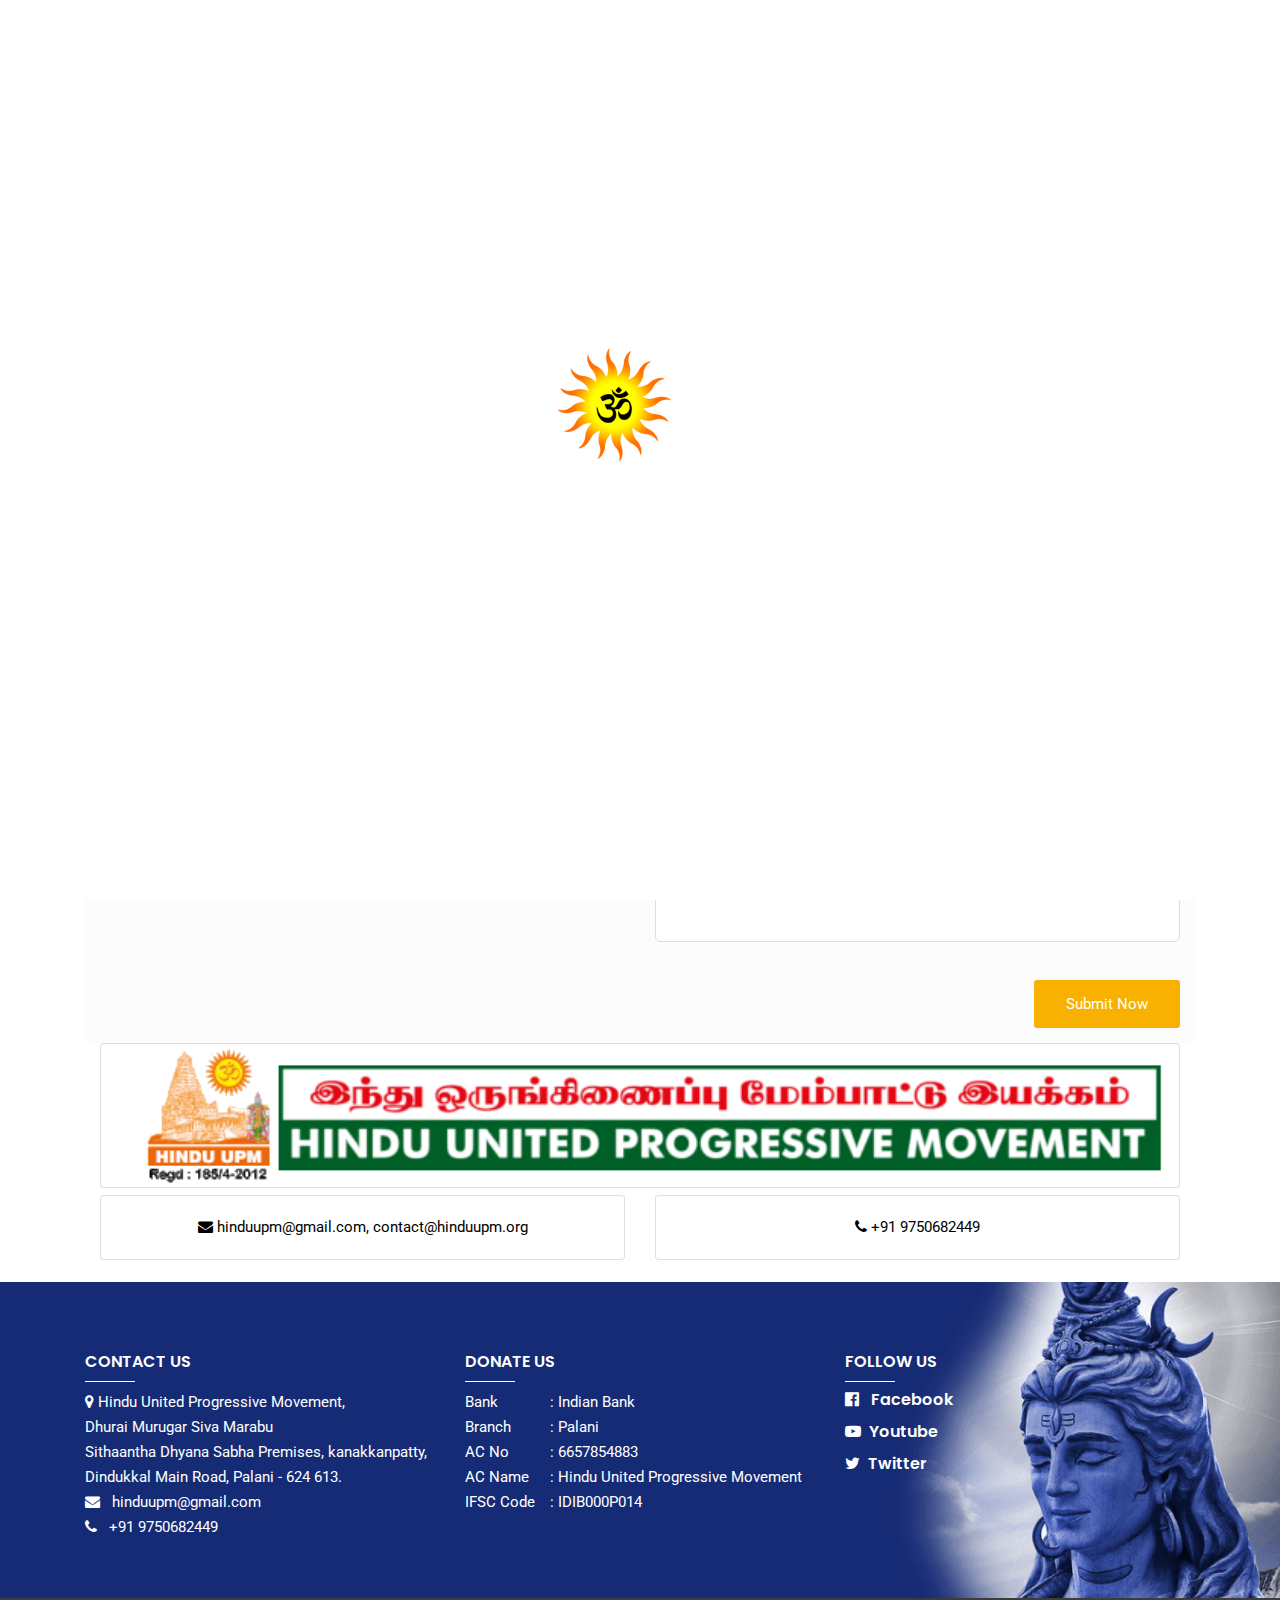
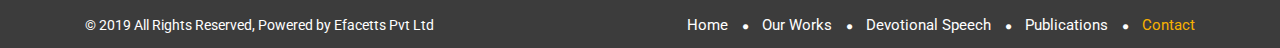
<file: contact.html>
<!DOCTYPE html>
<html lang="zxx">
    
<head>
        <!-- meta tag -->
        <meta charset="utf-8">
        <title>Hindu UPM || Contact</title>
        <meta name="description" content="">
        <!-- responsive tag -->
        <meta http-equiv="x-ua-compatible" content="ie=edge">
        <meta name="viewport" content="width=device-width, initial-scale=1">
        <!-- favicon -->
        <link rel="shortcut icon" type="image/x-icon" href="images/fav.png">
        <!-- bootstrap v3.3.7 css -->
        <link rel="stylesheet" type="text/css" href="css/bootstrap.min.css">
        <!-- font-awesome css -->
        <link rel="stylesheet" type="text/css" href="css/font-awesome.min.css">
        <!-- animate css -->
        <link rel="stylesheet" type="text/css" href="css/animate.css">
        <!-- owl.carousel css -->
        <link rel="stylesheet" type="text/css" href="css/owl.carousel.css">
        <!-- slick css -->
        <!-- <link rel="stylesheet" type="text/css" href="css/slick.css"> -->
        <!-- off canvas css -->
        <link rel="stylesheet" type="text/css" href="css/off-canvas.css">
        <!-- linea-font css -->
        <!-- <link rel="stylesheet" type="text/css" href="fonts/linea-fonts.css"> -->
        <!-- nivo slider CSS -->
        <!-- <link rel="stylesheet" type="text/css" href="inc/custom-slider/css/nivo-slider.css"> -->
        <!-- <link rel="stylesheet" type="text/css" href="inc/custom-slider/css/preview.css"> -->
        <!-- magnific popup css -->
        <!-- <link rel="stylesheet" type="text/css" href="css/magnific-popup.css"> -->
        <!-- Main Menu css -->
        <link rel="stylesheet" href="css/rsmenu-main.css">
        <!-- rsmenu transitions css -->
        <link rel="stylesheet" href="css/rsmenu-transitions.css">
        <!-- style css -->
        <link rel="stylesheet" type="text/css" href="style.css"> <!-- This stylesheet dynamically changed from style.less -->
        <!-- responsive css -->
        <link rel="stylesheet" type="text/css" href="css/responsive.css">
        <!-- <link rel="stylesheet" href="https://use.fontawesome.com/releases/v5.6.3/css/all.css" integrity="sha384-UHRtZLI+pbxtHCWp1t77Bi1L4ZtiqrqD80Kn4Z8NTSRyMA2Fd33n5dQ8lWUE00s/" crossorigin="anonymous"> -->
        <style type="text/css">
            #donate {
  background-image: url("images/bg/bg-addr.jpg"), linear-gradient(rgba(0,0,0,0.5),rgba(0,0,0,0.5));
  background-blend-mode: overlay;
  background-size: cover;
  background-position: top right;
  background-repeat: no-repeat;
}
        </style>
        <div style="visibility:hidden">
<!-- <audio autoplay loop>
    <source src="audio/slog.mp3">
</audio> -->
</div>
    </head>
    <body class="about-faq">
        <!-- Preloader area start here -->
        <div id="loading">
            <div id="loading-center">
               <div id="loading-center-absolute">
                    <!-- <div class="object" id="object_one"></div>
                    <div class="object" id="object_two"></div>
                    <div class="object" id="object_three"></div>
                    <div class="object" id="object_four"></div> -->
                    <img src="images/loader.gif">
                </div>
            </div>
        </div>
        <!--End preloader here -->

        <!--Header Start-->
      <header id="rs-header" class="rs-header">
            <!-- Header Menu Start -->
            <div class="menu-area rs-defult-header menu-sticky">
                <div class="container-fluid">
                    <div class="row align-items-center">
                        <!-- <div class="col-2 col-sm-2">
                             <img class="gif" src="images/sun-logo.gif" alt="logo">
                        </div> -->
                        <div class="col-lg-12 col-sm-12 col-11 col-sm-9">
                            <div class="logo-area text-center">
                                <a href="index.html"><img src="images/logo2.gif" alt="logo"></a>
                                <!-- <div class="pull-right lang"><a href="#">ENG</a> || <a href="#">தமிழ் </a></div> -->
                            </div>
                        </div>
                        <div class="col-lg-12 mb-1">
                            <div class="main-menu">
                                <a class="rs-menu-toggle"><i class="fa fa-bars"></i></a>
                                <nav class="rs-menu">
                                    <ul class="nav-menu text-center">
                                      <li ><a  href="index.html"><i class="fa fa-home" aria-hidden="true"></i> Home</a>
                                        </li>
                                        <li class=""><a href="about.php"><i class="fa fa-bell" aria-hidden="true"></i> Our Work</a>
                                        </li>
                                        <li class=" "><a href="devotional.html"><i class="fa fa-music" aria-hidden="true"></i> Devotional Speech</i></a>
                                        </li>                                       
                                        <li class=""><a href="publication.html"><i class="fa fa-book" aria-hidden="true"></i> Publications</a>
                                        </li>
                                        <li class="current-menu-item"><a class="active"  href="contact.html"><i class="fa fa-phone" aria-hidden="true"></i> Contact</a>
                                        </li>
                                    </ul>
                               </nav>
                            </div>
                            <div class="appointment-cart hidden-md">
                                <ul class="cart">
                                    <li><a id="nav-expander" class="nav-expander"><i class="fa fa-bars fa-lg white"></i></a></li>
                                </ul>
                            </div>
                        </div>
                    </div>
                </div>
            </div>
            <!-- Header Menu End -->

            <!-- Canvas Menu start -->
            <nav class="right_menu_togle">
                <div class="close-btn"><span id="nav-close" class="text-center"><i class="fa fa-close"></i></span></div>
                <div class="canvas-logo text-center">
                    <a href="index.html"><img src="images/logo2.gif" alt="logo"></a>
                </div>
                <div class="canvas-contact">
                    <h5 class="canvas-contact-title">Contact Info</h5>
                    <ul class="contact">
                        <li><i class="fa fa-map-marker" aria-hidden="true"></i><span>
                                Hindu United Progressive Movement,<br>Dhurai Murugar Siva Marabu <br>Sithaantha Dhyana Sabha Premises, kanakkanpatty, <br>Dindukkal Main Road,<br> Palani - 624 613.<br></span></li>
                       <li><i class="fa fa-envelope" aria-hidden="true"></i> hinduupm@gmail.com</li>
                        <li><i class="fa fa-phone" aria-hidden="true"></i> +91 9750682449</li>
                        
                    </ul>
                    <ul class="social">
                        <li><a href="#"><i class="fab fa-facebook-square fa-1x"></i></a></li>
                        <li><a href="#"><i class="fab fa-youtube"></i></a></li>
                        <li><a href="#"><i class="fab fa-twitter-square"></i></a></li>
                    </ul>
                </div>
            </nav>
            <!-- Canvas Menu end -->
        </header>
        <!--Header End-->

		<!-- Main content Start -->
    <div class="main-content">
          <!-- Breadcrumbs Start -->
          <div class="rs-breadcrumbs sec-color">
              <div class="breadcrumbs-image">
                  <div class="breadcrumbs-inner">
                      <div class="container">
                          <div class="breadcrumbs-text">
                              <h1 class="breadcrumbs-title">Contact</h1>
                              <ul class="breadcrumbs-subtitle">
                                  <li><a href="index.html"><i class="fa fa-home"></i>  Home</a></li>
                                  <li>Contact</li>
                              </ul>
                          </div>
                      </div>
                  </div>
              </div>                
          </div>
          <!-- Breadcrumbs End -->
           <div class="container my-3">
              <div class="card-deck">
                <div class="card bg-info" id="addr" style="background-color: #b0b0b0 !important;">
                  <div class="card-body text-center">
                    <h3 class="icon-title">Address</h3>
                    <p>இந்து ஒருங்கிணைப்பு மேம்பாட்டு இயக்கம்  </br>
                    துரைமுருகர் சிவா மரபு  </br>
                    சித்தாந்த தியான சபை வளாகம்,  </br>
                    கணக்கன்பட்டி அஞ்சல், பழனி,  </br>
                    திண்டுக்கல் மாவட்டம் - 624 613. </p>
                  </div>
                </div>
                <div class="card bg-warning" id="donate" style="background-color: #b0b0b0 !important;">
                  <div class="card-body">
                      <h3 class="text-white">Donate Us</h3>
                       <p class="text-white mx-auto"><span class="left"> Bank </span><span>: Indian Bank</span><br>
                          <span class="left">Branch </span><span>: Palani</span><br>
                          <span class="left">AC No</span><span>: 6657854883</span><br>
                          <span class="left">AC Name </span><span>: Hindu United Progressive Movement<br>
                          <span class="left"> IFSC Code</span><span>: IDIB000P014</span></span>
                      </p>
                  </div>
                </div>
              </div>
              <!-- Contact Start -->
            <section id="rs-contact" class="rs-contact contact-section gray-color py-3">
                <div class="container">
                    <div class="row">
                        <div class="col-lg-6 col-md-6 col-sm-12 mb-sm-30">
                            <!-- Map Section Start -->
                            <div>
                                <div>
                                    <iframe src="https://www.google.com/maps/embed?pb=!1m14!1m8!1m3!1d7846.613014724099!2d77.588981!3d10.476486!3m2!1i1024!2i768!4f13.1!3m3!1m2!1s0x3ba9e739dc2b214f%3A0x55c29606e874b05e!2sKANAKKANPATTI+TEMPLE+HALL!5e0!3m2!1sen!2sin!4v1548412910225" width="550" height="450" frameborder="0" style="border:0" allowfullscreen></iframe>
                                </div>
                            </div>
                            <!-- Map Section End --> 
                        </div>
                        <div class="col-lg-6 col-md-6 col-sm-12">
                            <div class="contact-form">
                                <div id="form-messages"></div>
                                <form id="contact-form" method="post" action="http://rstheme.com/products/html/hepta/mailer.php">
                                    <div class="row">
                                        <div class="col-md-12">
                                            <div class="form-field">
                                                <input type="text" placeholder="Name" id="name" name="name" required>
                                            </div>                              
                                        </div>
                                        <div class="col-md-12">
                                            <div class="form-field">
                                                <input type="email" placeholder="E-Mail" id="email" name="email" required>
                                            </div>                              
                                        </div>
                                    </div>
                                    <div class="row">
                                        <div class="col-md-12">
                                            <div class="form-field">
                                                <input type="text" placeholder="Phone Number" id="phone_number" name="phone_number" required>
                                            </div>                             
                                        </div>
                                    </div>                        
                                    <div class="form-field">
                                        <textarea placeholder="Your Message Here" rows="4" id="message" name="message" required></textarea>
                                    </div>
                                    <div class="form-button text-left">
                                        <button type="submit" class="btn btn-warning btn-sm float-right">Submit Now</button>
                                    </div>
                                </form>
                            </div> 
                        </div>            
                    </div>
                </div>
            </section>
            <div class="container">
                <div class="card">
                    <img src="images/logo1.gif">
                </div>
               <div class="card-deck">
                  <div class="card my-2">
                    <div class="card-body text-center">
                      <p class="card-text"> <i class="fa fa-envelope" aria-hidden="true"></i> hinduupm@gmail.com, contact@hinduupm.org </p>
                    </div>
                  </div>
                  <div class="card my-2">
                    <div class="card-body text-center">
                      <p class="card-text"><i class="fa fa-phone" aria-hidden="true"></i> +91 9750682449</p>
                    </div>
                  </div>
                </div>
            </div>          
    </div> 
        
        <!-- Footer Start -->
 <footer id="rs-footer" class="rs-footer">
            <div class="footer-top">
                <div class="container">
                    <div class="row">
                        <div class="col-lg-4 col-md-12 col-sm-12 mb-md-30">
                            <h5 class="footer-title">Contact Us</h5>
                            <div class="about-widget">
                               <!--  <a href="index.html">
                                    <img src="images/logo.png" alt="Footer Logo">
                                </a> -->
                                <ul class="contact">
                                    <li><i class="fa fa-map-marker" aria-hidden="true"></i><span>
                                            Hindu United Progressive Movement,<br>Dhurai Murugar Siva Marabu <br>Sithaantha Dhyana Sabha Premises, kanakkanpatty, <br>Dindukkal Main Road, Palani - 624 613.<br></span></li>
                                   <li><i class="fa fa-envelope" aria-hidden="true"></i> &nbsp; hinduupm@gmail.com</li>
                                    <li><i class="fa fa-phone" aria-hidden="true"></i> &nbsp; +91 9750682449</li>
                                    
                                </ul>
                            </div>
                        </div>
                        <div class="col-lg-4 col-md-12 col-sm-12 mb-md-30">
                            <h5 class="footer-title">Donate Us</h5>
                            <p><span class="left"> Bank </span><span>: Indian Bank</span><br>
                                <span class="left">Branch </span><span>: Palani</span><br>
                            <span class="left">AC No</span><span>: 6657854883</span><br>
                            <span class="left">AC Name </span><span>: Hindu United Progressive Movement<br>
                               <span class="left"> IFSC Code</span><span>: IDIB000P014</span></span></p>
                        </div>
                        <div class="col-lg-4 col-md-12 col-sm-12">
                            <h5 class="footer-title">Follow Us</h5>
                             <ul class="footer">
                                    <li><a href="https://www.facebook.com/hinduupm/"><h5><i class="fa fa-facebook-official" aria-hidden="true"></i> &nbsp; Facebook</h5></a></li>
                                    <li><a href="https://www.youtube.com/channel/UCnB_TsbRvtXbI6mPFtuRlsw"><h5><i class="fa fa-youtube-play" aria-hidden="true"></i> &nbsp;Youtube</h5></a></li>
                                    <li><a href="https://twitter.com/hinduupm"><h5><i class="fa fa-twitter" aria-hidden="true"></i>  &nbsp;Twitter</h5></a></li>
                            </ul>
                        </div>
                    </div>
                </div>
            </div>
            <div class="footer-bottom">
                <div class="container">
                    <div class="ft-bottom-right">
                        <div class="footer-bottom-share">
                            <ul>
                                <li ><a href="index.html">Home</a></li>
                                <li><a href="about.php">Our Works</a></li>
                                <li><a href="devotional.html">Devotional Speech</a></li>
                                <li><a href="publication.html">Publications</a></li>
                                <li class="active"><a href="contact.html">Contact</a></li>
                            </ul>
                        </div>                                
                    </div>
                    <div class="copyright">
                       <p>&copy; 2019 All Rights Reserved, Powered by <a href="http://efacetts.com/">Efacetts</a> Pvt Ltd</p>
                    </div>
                </div>
            </div>
        </footer>
        <!-- Footer End -->

        <!-- start scrollUp  -->
        <div id="scrollUp">
            <i class="fa fa-angle-up"></i>
        </div>

        <!-- modernizr js -->
        <script src="js/modernizr-2.8.3.min.js"></script>
        <!-- jquery latest version -->
        <script src="js/jquery.min.js"></script>
        <!-- bootstrap js -->
        <script src="js/bootstrap.min.js"></script>
        <!-- Menu js -->
        <script src="js/rsmenu-main.js"></script> 
        <!-- op nav js -->
        <script src="js/jquery.nav.js"></script>
        <!-- owl.carousel js -->
        <script src="js/owl.carousel.min.js"></script>
        <!-- <script src="js/slick.min.js"></script> -->
        <!-- isotope.pkgd.min js -->
        <!-- <script src="js/isotope.pkgd.min.js"></script> -->
        <!-- imagesloaded.pkgd.min js -->
        <!-- <script src="js/imagesloaded.pkgd.min.js"></script> -->
        <!-- wow js -->
        <script src="js/wow.min.js"></script>
        <!-- counter top js -->
        <!-- <script src="js/waypoints.min.js"></script> -->
        <!-- Skill bar js -->
        <!-- <script src="js/skill.bars.jquery.js"></script> -->
        <script src="js/jquery.counterup.min.js"></script>
        <!-- video js -->
        <!-- <script src="js/jquery.mb.YTPlayer.min.js"></script> -->
        <!-- magnific popup -->
        <!-- <script src="js/jquery.magnific-popup.min.js"></script> -->
        <!-- Nivo slider js -->
        <!-- <script src="inc/custom-slider/js/jquery.nivo.slider.js"></script>        -->
        <!-- plugins js -->
        <script src="js/plugins.js"></script>
        <!-- contact form js -->
        <!-- <script src="js/contact.form.html"></script> -->
        <!-- one page js -->
        <!-- <script src="js/jquery.singlePageNav.min.js"></script> -->
        <!-- google map js -->
        <!-- <script src="https://maps.googleapis.com/maps/api/js?key=AIzaSyAgC6ZapXdUzFdeQOFhdm_wucwlDMMQ8CQ"></script> -->
         <!-- main js -->
        <!-- main js -->
        <script src="js/main.js"></script>
    </body>

<!-- Mirrored from rstheme.com/products/html/hepta/contact2.html by HTTrack Website Copier/3.x [XR&CO'2014], Tue, 22 Jan 2019 11:25:33 GMT -->
</html>
</file>
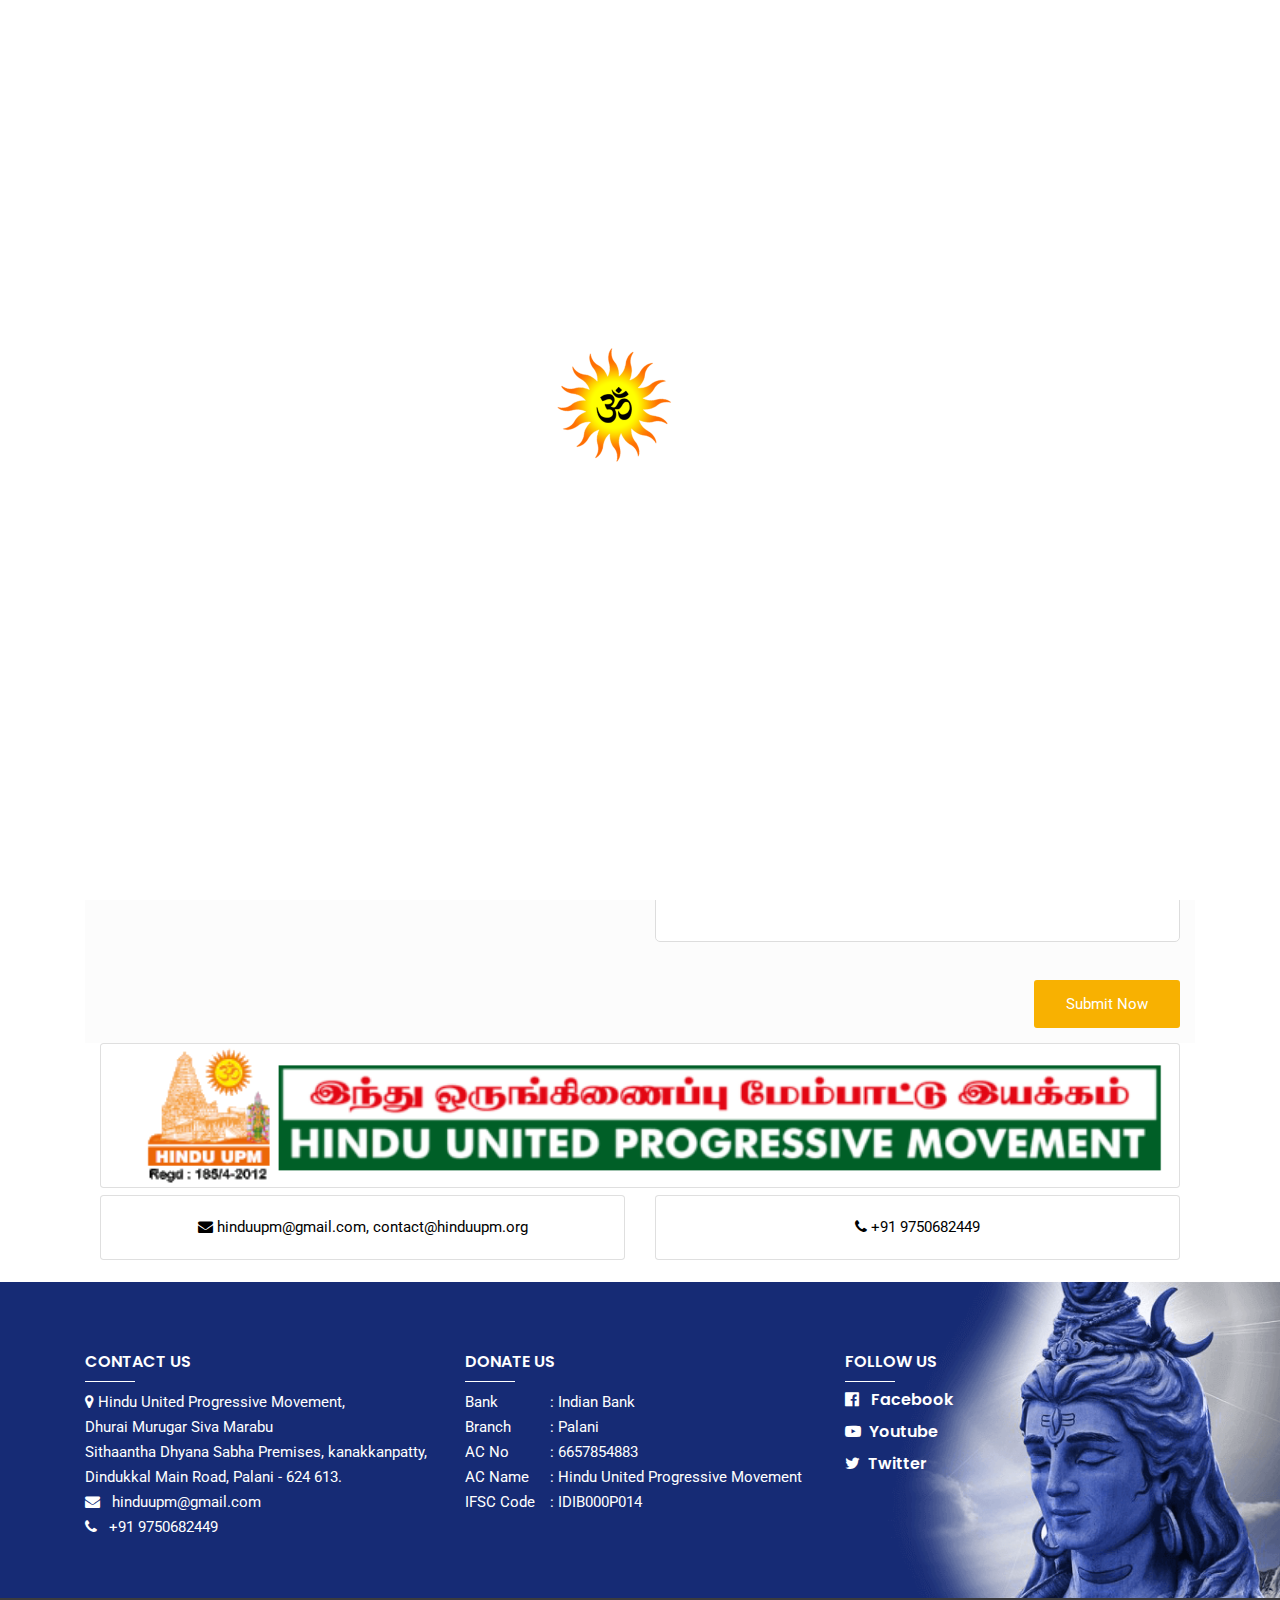
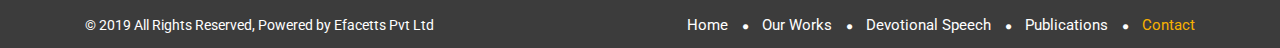
<file: contact_eng.html>
<!DOCTYPE html>
<html lang="zxx">

<head>
        <!-- meta tag -->
        <meta charset="utf-8">
        <title>Hindu UPM || Contact</title>
        <meta name="description" content="">
        <!-- responsive tag -->
        <meta http-equiv="x-ua-compatible" content="ie=edge">
        <meta name="viewport" content="width=device-width, initial-scale=1">
        <!-- favicon -->
        <link rel="shortcut icon" type="image/x-icon" href="images/fav.png">
        <!-- bootstrap v3.3.7 css -->
        <link rel="stylesheet" type="text/css" href="css/bootstrap.min.css">
        <!-- font-awesome css -->
        <link rel="stylesheet" type="text/css" href="css/font-awesome.min.css">
        <!-- animate css -->
        <link rel="stylesheet" type="text/css" href="css/animate.css">
        <!-- owl.carousel css -->
        <link rel="stylesheet" type="text/css" href="css/owl.carousel.css">
        <!-- slick css -->
        <!-- <link rel="stylesheet" type="text/css" href="css/slick.css"> -->
        <!-- off canvas css -->
        <link rel="stylesheet" type="text/css" href="css/off-canvas.css">
        <!-- linea-font css -->
        <!-- <link rel="stylesheet" type="text/css" href="fonts/linea-fonts.css"> -->
        <!-- nivo slider CSS -->
        <!-- <link rel="stylesheet" type="text/css" href="inc/custom-slider/css/nivo-slider.css"> -->
        <!-- <link rel="stylesheet" type="text/css" href="inc/custom-slider/css/preview.css"> -->
        <!-- magnific popup css -->
        <!-- <link rel="stylesheet" type="text/css" href="css/magnific-popup.css"> -->
        <!-- Main Menu css -->
        <link rel="stylesheet" href="css/rsmenu-main.css">
        <!-- rsmenu transitions css -->
        <link rel="stylesheet" href="css/rsmenu-transitions.css">
        <!-- style css -->
        <link rel="stylesheet" type="text/css" href="style.css"> <!-- This stylesheet dynamically changed from style.less -->
        <!-- responsive css -->
        <link rel="stylesheet" type="text/css" href="css/responsive.css">
        <!-- <link rel="stylesheet" href="https://use.fontawesome.com/releases/v5.6.3/css/all.css" integrity="sha384-UHRtZLI+pbxtHCWp1t77Bi1L4ZtiqrqD80Kn4Z8NTSRyMA2Fd33n5dQ8lWUE00s/" crossorigin="anonymous"> -->
        <style type="text/css">
            #donate {
  background-image: url("images/bg/bg-addr.jpg"), linear-gradient(rgba(0,0,0,0.5),rgba(0,0,0,0.5));
  background-blend-mode: overlay;
  background-size: cover;
  background-position: top right;
  background-repeat: no-repeat;
}
        </style>
        <div style="visibility:hidden">
<!-- <audio autoplay loop>
    <source src="audio/slog.mp3">
</audio> -->
</div>
    </head>
    <body class="about-faq">
        <!-- Preloader area start here -->
        <div id="loading">
            <div id="loading-center">
               <div id="loading-center-absolute">
                    <!-- <div class="object" id="object_one"></div>
                    <div class="object" id="object_two"></div>
                    <div class="object" id="object_three"></div>
                    <div class="object" id="object_four"></div> -->
                    <img src="images/loader.gif">
                </div>
            </div>
        </div>
        <!--End preloader here -->

        <!--Header Start-->
      <header id="rs-header" class="rs-header">
            <!-- Header Menu Start -->
            <div class="menu-area rs-defult-header menu-sticky">
                <div class="container-fluid">
                    <div class="row align-items-center">
                        <!-- <div class="col-2 col-sm-2">
                             <img class="gif" src="images/sun-logo.gif" alt="logo">
                        </div> -->
                        <div class="col-lg-12 col-sm-12 col-11 col-sm-9">
                            <div class="logo-area text-center">
                                <a href="index-eng.html"><img src="images/logo2.gif" alt="logo"></a>
                                <!-- <div class="pull-right lang"><a href="#">ENG</a> || <a href="#">தமிழ் </a></div> -->
                            </div>
                        </div>
                        <div class="col-lg-12 mb-1">
                            <div class="main-menu">
                                <a class="rs-menu-toggle"><i class="fa fa-bars"></i></a>
                                <nav class="rs-menu">
                                    <ul class="nav-menu text-center">
                                      <li ><a  href="index_eng.html"><i class="fa fa-home" aria-hidden="true"></i> Home</a>
                                        </li>
                                        <li class=""><a href="about.php"><i class="fa fa-bell" aria-hidden="true"></i> Our Work</a>
                                        </li>
                                        <li class=" "><a href="devotional.html"><i class="fa fa-music" aria-hidden="true"></i> Devotional Speech</i></a>
                                        </li>
                                        <li class=""><a href="publication.html"><i class="fa fa-book" aria-hidden="true"></i> Publications</a>
                                        </li>
                                        <li class="current-menu-item"><a class="active"  href="contact_eng.html"><i class="fa fa-phone" aria-hidden="true"></i> Contact</a>
                                        </li>
                                    </ul>
                               </nav>
                            </div>
                            <div class="appointment-cart hidden-md">
                                <ul class="cart">
                                    <li><a id="nav-expander" class="nav-expander"><i class="fa fa-bars fa-lg white"></i></a></li>
                                </ul>
                            </div>
                        </div>
                    </div>
                </div>
            </div>
            <!-- Header Menu End -->

            <!-- Canvas Menu start -->
            <nav class="right_menu_togle">
                <div class="close-btn"><span id="nav-close" class="text-center"><i class="fa fa-close"></i></span></div>
                <div class="canvas-logo text-center">
                    <a href="index.html"><img src="images/logo2.gif" alt="logo"></a>
                </div>
                <div class="canvas-contact">
                    <h5 class="canvas-contact-title">Contact Info</h5>
                    <ul class="contact">
                      <li><i class="fa fa-map-marker" aria-hidden="true"></i><span>
                          <h1>Hindu United Progressive Movement,</h1><br>
                          Dhurai Murugar Siva Marabu <br>Sithaantha Dhyana Sabha Premises, kanakkanpatty, <br>Dindukkal Main Road,<br> Palani - 624 613.<br></span></li>
                       <li><i class="fa fa-envelope" aria-hidden="true"></i> hinduupm@gmail.com</li>
                        <li><i class="fa fa-phone" aria-hidden="true"></i> +91 9750682449</li>

                    </ul>
                    <ul class="social">
                        <li><a href="#"><i class="fab fa-facebook-square fa-1x"></i></a></li>
                        <li><a href="#"><i class="fab fa-youtube"></i></a></li>
                        <li><a href="#"><i class="fab fa-twitter-square"></i></a></li>
                    </ul>
                </div>
            </nav>
            <!-- Canvas Menu end -->
        </header>
        <!--Header End-->

		<!-- Main content Start -->
    <div class="main-content">
          <!-- Breadcrumbs Start -->
          <div class="rs-breadcrumbs sec-color">
              <div class="breadcrumbs-image">
                  <div class="breadcrumbs-inner">
                      <div class="container">
                          <div class="breadcrumbs-text">
                              <h1 class="breadcrumbs-title">Contact</h1>
                              <ul class="breadcrumbs-subtitle">
                                  <li><a href="index.html"><i class="fa fa-home"></i>  Home</a></li>
                                  <li>Contact</li>
                              </ul>
                          </div>
                      </div>
                  </div>
              </div>
          </div>
          <!-- Breadcrumbs End -->
           <div class="container my-3">
              <div class="card-deck">
                <div class="card bg-info" id="addr" style="background-color: #b0b0b0 !important;">
                  <div class="card-body text-center">
                    <h3 class="icon-title">Address</h3>
                    <p>Hindu United Progressive Movement  </br>
                    Dhuraimurugar Siva Marabu  </br>
                    Sithaantha Dhiyaana Sabha Premises,  </br>
                    Kanakkanpatty Post, Pazhani,  </br>
                    Dindukkal Dist. - 624 613. </p>
                  </div>
                </div>
                <div class="card bg-warning" id="donate" style="background-color: #b0b0b0 !important;">
                  <div class="card-body">
                      <h3 class="text-white">Donate Us</h3>
                       <p class="text-white mx-auto"><span class="left"> Bank </span><span>: Indian Bank</span><br>
                          <span class="left">Branch </span><span>: Palani</span><br>
                          <span class="left">AC No</span><span>: 6657854883</span><br>
                          <span class="left">AC Name </span><span>: Hindu United Progressive Movement<br>
                          <span class="left"> IFSC Code</span><span>: IDIB000P014</span></span>
                      </p>
                  </div>
                </div>
              </div>
              <!-- Contact Start -->
            <section id="rs-contact" class="rs-contact contact-section gray-color py-3">
                <div class="container">
                    <div class="row">
                        <div class="col-lg-6 col-md-6 col-sm-12 mb-sm-30">
                            <!-- Map Section Start -->
                            <div>
                                <div>
                                    <iframe src="https://www.google.com/maps/embed?pb=!1m14!1m8!1m3!1d7846.613014724099!2d77.588981!3d10.476486!3m2!1i1024!2i768!4f13.1!3m3!1m2!1s0x3ba9e739dc2b214f%3A0x55c29606e874b05e!2sKANAKKANPATTI+TEMPLE+HALL!5e0!3m2!1sen!2sin!4v1548412910225" width="550" height="450" frameborder="0" style="border:0" allowfullscreen></iframe>
                                </div>
                            </div>
                            <!-- Map Section End -->
                        </div>
                        <div class="col-lg-6 col-md-6 col-sm-12">
                            <div class="contact-form">
                                <div id="form-messages"></div>
                                <form id="contact-form" method="post" action="http://rstheme.com/products/html/hepta/mailer.php">
                                    <div class="row">
                                        <div class="col-md-12">
                                            <div class="form-field">
                                                <input type="text" placeholder="Name" id="name" name="name" required>
                                            </div>
                                        </div>
                                        <div class="col-md-12">
                                            <div class="form-field">
                                                <input type="email" placeholder="E-Mail" id="email" name="email" required>
                                            </div>
                                        </div>
                                    </div>
                                    <div class="row">
                                        <div class="col-md-12">
                                            <div class="form-field">
                                                <input type="text" placeholder="Phone Number" id="phone_number" name="phone_number" required>
                                            </div>
                                        </div>
                                    </div>
                                    <div class="form-field">
                                        <textarea placeholder="Your Message Here" rows="4" id="message" name="message" required></textarea>
                                    </div>
                                    <div class="form-button text-left">
                                        <button type="submit" class="btn btn-warning btn-sm float-right">Submit Now</button>
                                    </div>
                                </form>
                            </div>
                        </div>
                    </div>
                </div>
            </section>
            <div class="container">
                <div class="card">
                    <img src="images/logo1.gif">
                </div>
               <div class="card-deck">
                  <div class="card my-2">
                    <div class="card-body text-center">
                      <p class="card-text"> <i class="fa fa-envelope" aria-hidden="true"></i> hinduupm@gmail.com, contact@hinduupm.org </p>
                    </div>
                  </div>
                  <div class="card my-2">
                    <div class="card-body text-center">
                      <p class="card-text"><i class="fa fa-phone" aria-hidden="true"></i> +91 9750682449</p>
                    </div>
                  </div>
                </div>
            </div>
    </div>

        <!-- Footer Start -->
 <footer id="rs-footer" class="rs-footer">
            <div class="footer-top">
                <div class="container">
                    <div class="row">
                        <div class="col-lg-4 col-md-12 col-sm-12 mb-md-30">
                            <h5 class="footer-title">Contact Us</h5>
                            <div class="about-widget">
                               <!--  <a href="index.html">
                                    <img src="images/logo.png" alt="Footer Logo">
                                </a> -->
                                <ul class="contact">
                                    <li><i class="fa fa-map-marker" aria-hidden="true"></i><span>
                                            Hindu United Progressive Movement,<br>Dhurai Murugar Siva Marabu <br>Sithaantha Dhyana Sabha Premises, kanakkanpatty, <br>Dindukkal Main Road, Palani - 624 613.<br></span></li>
                                   <li><i class="fa fa-envelope" aria-hidden="true"></i> &nbsp; hinduupm@gmail.com</li>
                                    <li><i class="fa fa-phone" aria-hidden="true"></i> &nbsp; +91 9750682449</li>

                                </ul>
                            </div>
                        </div>
                        <div class="col-lg-4 col-md-12 col-sm-12 mb-md-30">
                            <h5 class="footer-title">Donate Us</h5>
                            <p><span class="left"> Bank </span><span>: Indian Bank</span><br>
                                <span class="left">Branch </span><span>: Palani</span><br>
                            <span class="left">AC No</span><span>: 6657854883</span><br>
                            <span class="left">AC Name </span><span>: Hindu United Progressive Movement<br>
                               <span class="left"> IFSC Code</span><span>: IDIB000P014</span></span></p>
                        </div>
                        <div class="col-lg-4 col-md-12 col-sm-12">
                            <h5 class="footer-title">Follow Us</h5>
                             <ul class="footer">
                                    <li><a href="https://www.facebook.com/hinduupm/"><h5><i class="fa fa-facebook-official" aria-hidden="true"></i> &nbsp; Facebook</h5></a></li>
                                    <li><a href="https://www.youtube.com/channel/UCnB_TsbRvtXbI6mPFtuRlsw"><h5><i class="fa fa-youtube-play" aria-hidden="true"></i> &nbsp;Youtube</h5></a></li>
                                    <li><a href="https://twitter.com/hinduupm"><h5><i class="fa fa-twitter" aria-hidden="true"></i>  &nbsp;Twitter</h5></a></li>
                            </ul>
                        </div>
                    </div>
                </div>
            </div>
            <div class="footer-bottom">
                <div class="container">
                    <div class="ft-bottom-right">
                        <div class="footer-bottom-share">
                            <ul>
                                <li ><a href="index.html">Home</a></li>
                                <li><a href="about.php">Our Works</a></li>
                                <li><a href="devotional.html">Devotional Speech</a></li>
                                <li><a href="publication.html">Publications</a></li>
                                <li class="active"><a href="contact.html">Contact</a></li>
                            </ul>
                        </div>
                    </div>
                    <div class="copyright">
                       <p>&copy; 2019 All Rights Reserved, Powered by <a href="http://efacetts.com/">Efacetts</a> Pvt Ltd</p>
                    </div>
                </div>
            </div>
        </footer>
        <!-- Footer End -->

        <!-- start scrollUp  -->
        <div id="scrollUp">
            <i class="fa fa-angle-up"></i>
        </div>

        <!-- modernizr js -->
        <script src="js/modernizr-2.8.3.min.js"></script>
        <!-- jquery latest version -->
        <script src="js/jquery.min.js"></script>
        <!-- bootstrap js -->
        <script src="js/bootstrap.min.js"></script>
        <!-- Menu js -->
        <script src="js/rsmenu-main.js"></script>
        <!-- op nav js -->
        <script src="js/jquery.nav.js"></script>
        <!-- owl.carousel js -->
        <script src="js/owl.carousel.min.js"></script>
        <!-- <script src="js/slick.min.js"></script> -->
        <!-- isotope.pkgd.min js -->
        <!-- <script src="js/isotope.pkgd.min.js"></script> -->
        <!-- imagesloaded.pkgd.min js -->
        <!-- <script src="js/imagesloaded.pkgd.min.js"></script> -->
        <!-- wow js -->
        <script src="js/wow.min.js"></script>
        <!-- counter top js -->
        <!-- <script src="js/waypoints.min.js"></script> -->
        <!-- Skill bar js -->
        <!-- <script src="js/skill.bars.jquery.js"></script> -->
        <script src="js/jquery.counterup.min.js"></script>
        <!-- video js -->
        <!-- <script src="js/jquery.mb.YTPlayer.min.js"></script> -->
        <!-- magnific popup -->
        <!-- <script src="js/jquery.magnific-popup.min.js"></script> -->
        <!-- Nivo slider js -->
        <!-- <script src="inc/custom-slider/js/jquery.nivo.slider.js"></script>        -->
        <!-- plugins js -->
        <script src="js/plugins.js"></script>
        <!-- contact form js -->
        <!-- <script src="js/contact.form.html"></script> -->
        <!-- one page js -->
        <!-- <script src="js/jquery.singlePageNav.min.js"></script> -->
        <!-- google map js -->
        <!-- <script src="https://maps.googleapis.com/maps/api/js?key=AIzaSyAgC6ZapXdUzFdeQOFhdm_wucwlDMMQ8CQ"></script> -->
         <!-- main js -->
        <!-- main js -->
        <script src="js/main.js"></script>
    </body>

<!-- Mirrored from rstheme.com/products/html/hepta/contact2.html by HTTrack Website Copier/3.x [XR&CO'2014], Tue, 22 Jan 2019 11:25:33 GMT -->
</html>
</file>
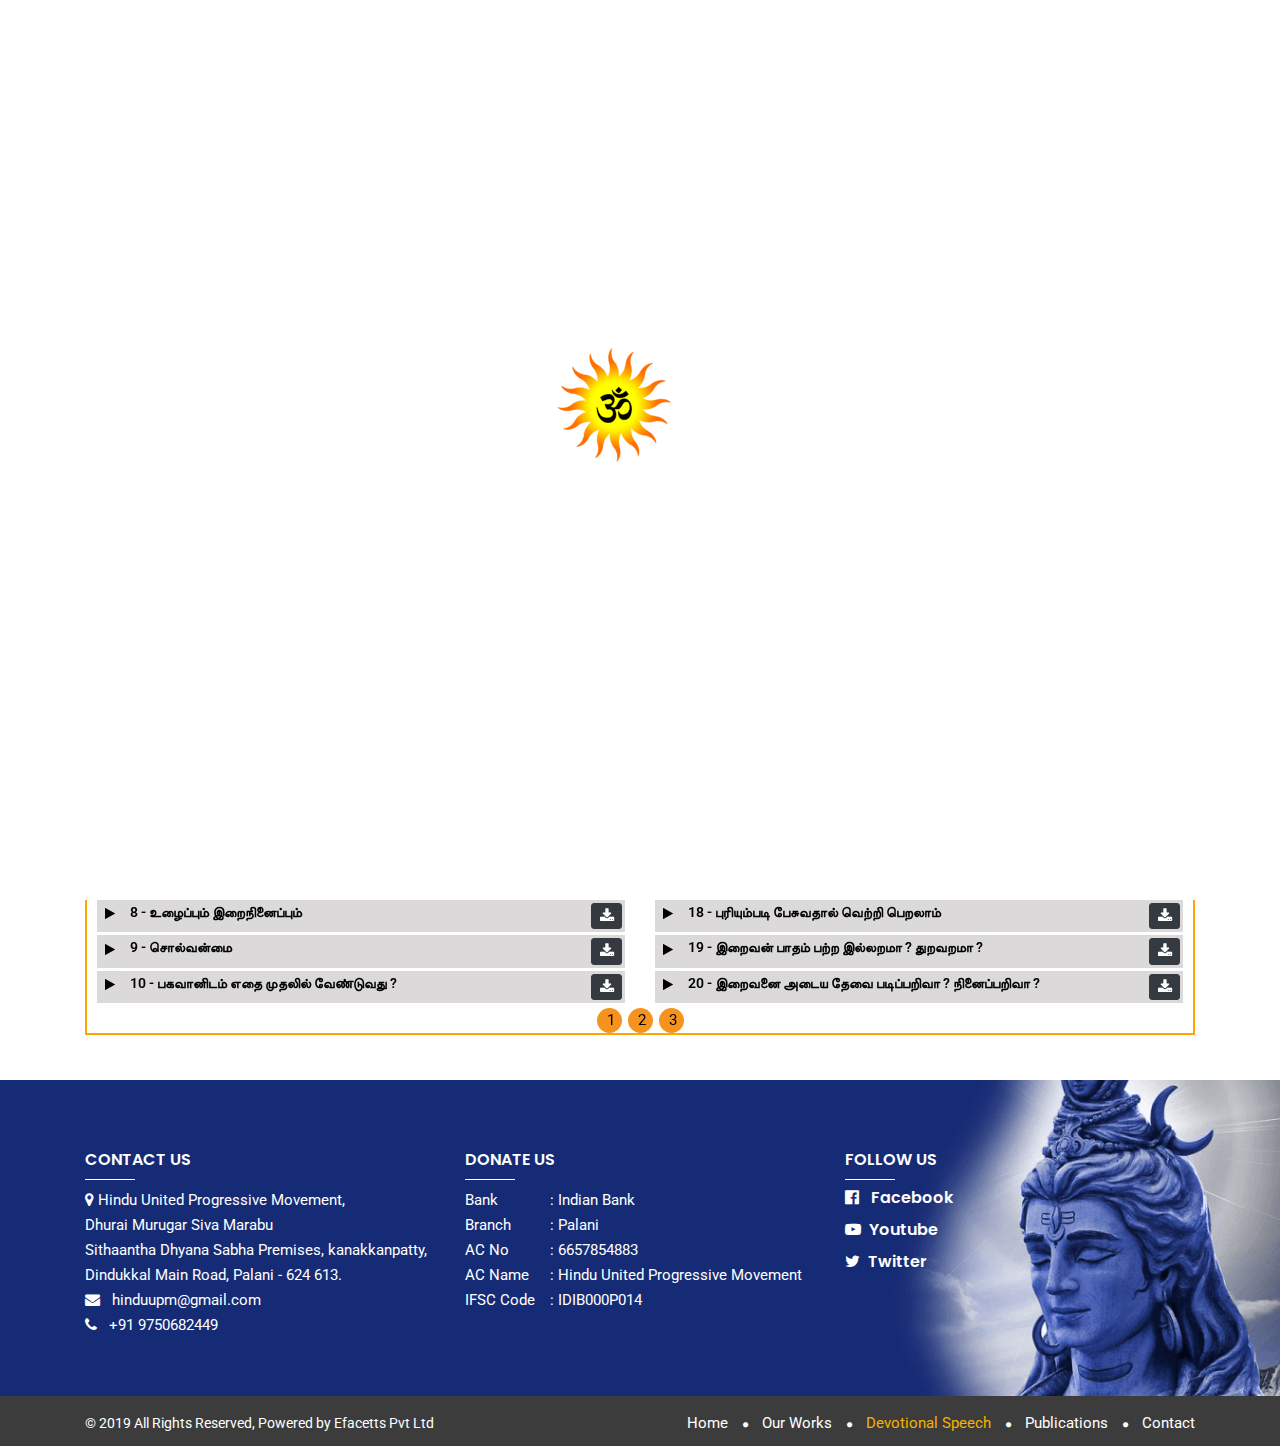
<file: devotional.html>
<!DOCTYPE html>
<html lang="zxx">
    

<head>
        <!-- meta tag -->
        <meta charset="utf-8">
        <title>Hindu UPM || Devotional Speech</title>
        <meta name="description" content="">
        <!-- responsive tag -->
        <meta http-equiv="x-ua-compatible" content="ie=edge">
        <meta name="viewport" content="width=device-width, initial-scale=1">
        <!-- favicon -->
        <link rel="apple-touch-icon" href="">
        <link rel="shortcut icon" type="image/x-icon" href="images/fav.png">
        <!-- bootstrap v3.3.7 css -->
        <link rel="stylesheet" type="text/css" href="css/bootstrap.min.css">
        <!-- font-awesome css -->
        <link rel="stylesheet" type="text/css" href="css/font-awesome.min.css">
        <!-- animate css -->
        <link rel="stylesheet" type="text/css" href="css/animate.css">
        <!-- owl.carousel css -->
        <link rel="stylesheet" type="text/css" href="css/owl.carousel.css">
        <!-- slick css -->
        <!-- <link rel="stylesheet" type="text/css" href="css/slick.css"> -->
        <!-- off canvas css -->
        <link rel="stylesheet" type="text/css" href="css/off-canvas.css">
        <!-- linea-font css -->
        <!-- <link rel="stylesheet" type="text/css" href="fonts/linea-fonts.css"> -->
        <!-- nivo slider CSS -->
        <!-- <link rel="stylesheet" type="text/css" href="inc/custom-slider/css/nivo-slider.css"> -->
        <!-- <link rel="stylesheet" type="text/css" href="inc/custom-slider/css/preview.css"> -->
        <!-- magnific popup css -->
        <!-- <link rel="stylesheet" type="text/css" href="css/magnific-popup.css"> -->
        <!-- Main Menu css -->
        <link rel="stylesheet" href="css/rsmenu-main.css">
        <link rel="stylesheet" href="css/ab.css">
        <!-- rsmenu transitions css -->
        <link rel="stylesheet" href="css/rsmenu-transitions.css">
        <!-- style css -->
        <!-- <link rel="stylesheet" href="https://use.fontawesome.com/releases/v5.6.3/css/all.css" integrity="sha384-UHRtZLI+pbxtHCWp1t77Bi1L4ZtiqrqD80Kn4Z8NTSRyMA2Fd33n5dQ8lWUE00s/" crossorigin="anonymous"> -->
        <link rel="stylesheet" type="text/css" href="style.css"> <!-- This stylesheet dynamically changed from style.less -->
        <!-- responsive css -->
        <link rel="stylesheet" type="text/css" href="css/responsive.css">
       <link href="css/audio.css" type="text/css" rel="stylesheet"/>
    <!-- <script src="https://code.jquery.com/jquery-2.2.4.min.js"></script> -->
    <!-- <script src="https://cdnjs.cloudflare.com/ajax/libs/jplayer/2.9.2/jplayer/jquery.jplayer.min.js"></script> -->
    <!-- <script src="js/player56s.min.js"></script> -->
    
    <style type="text/css">
      .fa-2x {
  font-size: 15px;
}
    </style>
        <!--[if lt IE 9]>
            <script src="https://oss.maxcdn.com/html5shiv/3.7.2/html5shiv.min.js"></script>
            <script src="https://oss.maxcdn.com/respond/1.4.2/respond.min.js"></script>
        <![endif]-->
        <div style="visibility:hidden">
<!-- <audio autoplay loop>
    <source src="images/slog.mp3">
</audio> -->
</div>
    </head>
    <body class="about">
        <!-- Preloader area start here -->
      <div id="loading">
            <div id="loading-center">
                <div id="loading-center-absolute">
                    <!-- <div class="object" id="object_one"></div>
                    <div class="object" id="object_two"></div>
                    <div class="object" id="object_three"></div>
                    <div class="object" id="object_four"></div> -->
                    <img src="images/loader.gif">
                </div>
            </div>
        </div>
        <!--End preloader here -->

        <!--Header Start-->
      <header id="rs-header" class="rs-header">
            <!-- Header Menu Start -->
            <div class="menu-area rs-defult-header menu-sticky">
                <div class="container-fluid">
                    <div class="row align-items-center">
                       <!-- <div class="col-2 col-sm-2">
                             <img class="gif" src="images/sun-logo.gif" alt="logo">
                        </div> -->
                        <div class="col-lg-12 col-sm-12 col-11 col-sm-9">
                            <div class="logo-area text-center">
                                <a href="index.html"><img src="images/logo2.gif" alt="logo"></a>
                                <!-- <div class="pull-right lang"><a href="#">ENG</a> || <a href="#">தமிழ் </a></div> -->
                            </div>
                        </div>
                        <div class="col-lg-12 mb-1">
                            <div class="main-menu">
                                <a class="rs-menu-toggle"><i class="fa fa-bars"></i></a>
                                <nav class="rs-menu">
                                    <ul class="nav-menu text-center">
                                       <li ><a  href="index.html"><i class="fa fa-home" aria-hidden="true"></i> Home</a>
                                        </li>
                                        <li class=""><a href="about.php"><i class="fa fa-bell" aria-hidden="true"></i> Our Work</a>
                                        </li>
                                        <li class="current-menu-item"><a class="active" href="devotional.html"><i class="fa fa-music" aria-hidden="true"></i> Devotional Speech</i></a>
                                        </li>                                       
                                        <li class=""><a href="publication.html"><i class="fa fa-book" aria-hidden="true"></i> Publications</a>
                                        </li>
                                        <li class=""><a href="contact.html"><i class="fa fa-phone" aria-hidden="true"></i> Contact</a>
                                        </li>
                                    </ul>
                               </nav>
                            </div>
                            <div class="appointment-cart hidden-md">
                                <ul class="cart">
                                    <li><a id="nav-expander" class="nav-expander"><i class="fa fa-bars fa-lg white"></i></a></li>
                                </ul>
                            </div>
                        </div>
                    </div>
                </div>
            </div>
            <!-- Header Menu End -->

            <!-- Canvas Menu start -->
            <nav class="right_menu_togle">
                <div class="close-btn"><span id="nav-close" class="text-center"><i class="fa fa-close"></i></span></div>
                <div class="canvas-logo text-center">
                    <a href="index.html"><img src="images/logo2.gif" alt="logo"></a>
                </div>
                <div class="canvas-contact">
                    <h5 class="canvas-contact-title">Contact Info</h5>
                    <ul class="contact">
                        <li><i class="fa fa-map-marker" aria-hidden="true"></i><span>
                                Hindu United Progressive Movement,<br>Dhurai Murugar Siva Marabu <br>Sithaantha Dhyana Sabha Premises, kanakkanpatty, <br>Dindukkal Main Road,<br> Palani - 624 613.<br></span></li>
                       <li><i class="fa fa-envelope" aria-hidden="true"></i> hinduupm@gmail.com</li>
                        <li><i class="fa fa-phone" aria-hidden="true"></i> +91 9750682449</li>
                        
                    </ul>
                    <ul class="social">
                        <li><a href="#"><i class="fab fa-facebook-square fa-1x"></i></a></li>
                        <li><a href="#"><i class="fab fa-youtube"></i></a></li>
                        <li><a href="#"><i class="fab fa-twitter-square"></i></a></li>
                    </ul>
                </div>
            </nav>
            <!-- Canvas Menu end -->
        </header>
        <!--Header End-->

		<!-- Main content Start -->
        <div class="main-content">
            <!-- Breadcrumbs Start -->
            <!-- Breadcrumbs Start -->
            <div class="rs-breadcrumbs sec-color">
                <div class="breadcrumbs-image">
                    <div class="breadcrumbs-inner">
                        <div class="container">
                            <div class="breadcrumbs-text">
                                <h1 class="breadcrumbs-title">Devotional Speech</h1>
                                <ul class="breadcrumbs-subtitle">
                                    <li><a href="index.html"><i class="fa fa-home"></i>  Home</a></li>
                                    <li><a href="#"> Devotional Speech</a></li>
                                </ul>
                            </div>
                        </div>
                    </div>
                </div>                
            </div>
            <!-- Title Image -->
             <div class="container mt-3 text-center">
              <img src="images/bg/devote.jpg" class="img-responsive mx-auto" style="width: 500px;">
            </div>
            <!-- Breadcrumbs End --> 
           <div class="container">
               <audio id="audio" preload="none" tabindex="0">
        <source src="https://www.dropbox.com/s/bstl01uhw94ylgo/TT%20-%2001.mp3?dl=1" data-track-number="1" />
        <source src="https://www.dropbox.com/s/pqil7scwqapw49v/TT%20-%2002.mp3?dl=1" data-track-number="2" />
        <source src="https://www.dropbox.com/s/x8otd5lks55n5nn/TT%20-%2003.mp3?dl=1" data-track-number="3" />
        <source src="https://www.dropbox.com/s/sa0xqgfvgbcfjbt/TT%20-%2004.mp3?dl=1" data-track-number="4" />
        <source src="https://www.dropbox.com/s/q531h1isc4o8sm6/TT%20-%2005.mp3?dl=1" data-track-number="5" />    
        <source src="https://www.dropbox.com/s/bkq74ud98j8k9lc/TT%20-%2006.mp3?dl=1" data-track-number="6" />
        <source src="https://www.dropbox.com/s/amuojoxderc5djg/TT%20-%2007.mp3?dl=1" data-track-number="7" />
        <source src="https://www.dropbox.com/s/ghdnql9ixax3lal/TT%20-%2008.mp3?dl=1" data-track-number="8" />
        <source src="https://www.dropbox.com/s/x8728ybwydz7rxy/TT%20-%2009.mp3?dl=1" data-track-number="9" />
        <source src="https://www.dropbox.com/s/me6en3eudk6daum/TT%20-%2010.mp3?dl=1" data-track-number="10" />
        <!-- 11 to 20 -->
        <source src="https://www.dropbox.com/s/dv2w0wqjm4f1arg/TT%20-%2011.mp3?dl=1" data-track-number="11" />
        <source src="https://www.dropbox.com/s/yg330b09tf8a9wl/TT%20-%2012.mp3?dl=1" data-track-number="12" />
        <source src="https://www.dropbox.com/s/lrc6yjjfhh4b7jq/TT%20-%2013.mp3?dl=1" data-track-number="13" />
        <source src="https://www.dropbox.com/s/ezi9uq2ky0gdrr4/TT%20-%2014.mp3?dl=1" data-track-number="14" />
        <source src="https://www.dropbox.com/s/60nxsj7os97bw3j/TT%20-%2015.mp3?dl=1" data-track-number="15" />    
        <source src="https://www.dropbox.com/s/wpuhqzfie8uqxxr/TT%20-%2016.mp3?dl=1" data-track-number="16" />
        <source src="https://www.dropbox.com/s/951y4gixhyl84bz/TT%20-%2017.mp3?dl=1" data-track-number="17" />
        <source src="https://www.dropbox.com/s/fu80qib1payp9zo/TT%20-%2018.mp3?dl=1" data-track-number="18" />
        <source src="https://www.dropbox.com/s/9kaekfrxo39cz0t/TT%20-%2019.mp3?dl=1" data-track-number="19" />
        <source src="https://www.dropbox.com/s/lrq9d0e78uqjq90/TT%20-%2020.mp3?dl=1" data-track-number="20" />
        <!-- 20 ends -->
         <source src="https://www.dropbox.com/s/sr4e109aesobc7q/TT%20-%2021.mp3?dl=1" data-track-number="21" />
        <source src="https://www.dropbox.com/s/87mjh1nvy60x9yh/TT%20-%2022.mp3?dl=1" data-track-number="22" />
        <source src="https://www.dropbox.com/s/eau9cp7nr87r9j6/TT%20-%2023.mp3?dl=1" data-track-number="23" />
        <source src="https://www.dropbox.com/s/xgnufb32ek5l0v2/TT%20-%2024.mp3?dl=1" data-track-number="24" />
        <source src="https://www.dropbox.com/s/y418gtgcbjhd796/TT%20-%2025.mp3?dl=1" data-track-number="25" />    
        <source src="https://www.dropbox.com/s/vpgzvyaf3ullqvt/TT%20-%2026.mp3?dl=1" data-track-number="26" />
        <source src="https://www.dropbox.com/s/39zxe76ekcqxdzc/TT%20-%2027.mp3?dl=1" data-track-number="27" />
        <source src="https://www.dropbox.com/s/f9pr0vw4c4v3f8i/TT%20-%2028.mp3?dl=1" data-track-number="28" />
        <source src="https://www.dropbox.com/s/6kzn8arhoyzjaz9/TT%20-%2029.mp3?dl=1" data-track-number="29" />
        <source src="https://www.dropbox.com/s/bgapfjhyyzd3wj7/TT%20-%2030.mp3?dl=1" data-track-number="30" />
        <!-- 31 to 40 -->
        <source src="https://www.dropbox.com/s/bwff3bf9q26jaqv/TT%20-%2031.mp3?dl=1" data-track-number="31" />
        <source src="https://www.dropbox.com/s/9xh7t2zqqw1hjdm/TT%20-%2032.mp3?dl=1" data-track-number="32" />
        <source src="https://www.dropbox.com/s/cm06yntdjrcndu9/TT%20-%2033.mp3?dl=1" data-track-number="33" />
        <source src="https://www.dropbox.com/s/zleqyetln1yj5a4/TT%20-%2034.mp3?dl=1" data-track-number="34" />
        <source src="https://www.dropbox.com/s/tljk7a7svq1zs6u/TT%20-%2035%2C36%2C37.mp3?dl=1" data-track-number="35" />    
        <source src="https://www.dropbox.com/s/lxlad0le94j0zdv/TT%20-%2038.mp3?dl=1" data-track-number="36" />
        <source src="https://www.dropbox.com/s/zbary36vb1kd6ym/TT%20-%2039.mp3?dl=1" data-track-number="37" />
        <source src="https://www.dropbox.com/s/ku4t19rkb7ardp9/TT%20-%2040.mp3?dl=1" data-track-number="38" />
        <!-- 40 ends -->

        <!-- 41-50 -->

        <source src="https://www.dropbox.com/s/o79wg2uzzo1x6yd/TT%20-%2041.mp3?dl=1" data-track-number="39" />
        <source src="https://www.dropbox.com/s/ji1lc7np043z3uj/TT%20-%2042.mp3?dl=1" data-track-number="40" />
        <source src="https://www.dropbox.com/s/9tt8vnfr4645q83/TT%20-%2043.mp3?dl=1" data-track-number="41" />
        <source src="https://www.dropbox.com/s/kin1ungo9900kvk/TT%20-%2044.mp3?dl=1" data-track-number="42" />
        <source src="https://www.dropbox.com/s/9ikahtnxnue2uz0/TT%20-%2045.mp3?dl=1" data-track-number="43" />    
        <source src="https://www.dropbox.com/s/qgzhgi1x1mwiwl2/TT%20-%2046.mp3?dl=1" data-track-number="44" />
        <source src="https://www.dropbox.com/s/amttm2tos5e3s9l/TT%20-%2047.mp3?dl=1" data-track-number="45" />
        <source src="https://www.dropbox.com/s/e7f3zs11b7oyznm/TT%20-%2048.mp3?dl=1" data-track-number="46" />
        <source src="https://www.dropbox.com/s/yptvijt8yd9cmd0/TT%20-%2049.mp3?dl=1" data-track-number="47" />
        <source src="https://www.dropbox.com/s/8g25xfy2gybjjp2/TT%20-%2050.mp3?dl=1" data-track-number="48" />
                Your browser does not support HTML5 audio.

    </audio>

  <div class="player mx-auto mt-2 mb-2 ">
    <div class="large-toggle-btn">
      <i class="large-play-btn"><span class="screen-reader-text">Large toggle button</span></i>
    </div>
    <!-- /.play-box -->
    <div class="info-box">
      <div class="track-info-box">
        <div class="track-title-text"></div>
        <div class="audio-time">
          <span class="current-time">00:00</span> /
          <span class="duration">00:00</span>
        </div>
      </div>
      <!-- /.info-box -->
      <div class="progress-box">
        <div class="progress-cell">
          <div class="progress">
            <div class="progress-buffer"></div>
            <div class="progress-indicator"></div>
          </div>
        </div>
      </div>
    </div>
    <!-- /.progress-box -->
    <div class="controls-box">
      <i class="previous-track-btn disabled"><span class="screen-reader-text">Previous track button</span></i>
      <i class="next-track-btn"><span class="screen-reader-text">Next track button</span></i>
    </div>
    <!-- /.controls-box -->
  </div>
  <!-- /.player -->
           </div>

        <div class="container pb-5 pt-2">
            <div id="demo-aud" class="carousel slide" data-ride="carousel" data-interval="false">

              <!-- Indicators -->
              <ul class="carousel-indicators">
                <li data-target="#demo-aud" data-slide-to="0" class="active">1</li>
                <li data-target="#demo-aud" data-slide-to="1" class="active">2</li>
                <li data-target="#demo-aud" data-slide-to="2" class="active">3</li>
              </ul>

              <!-- The slideshow -->
               <div class="carousel-inner">
                <!-- Song 1 - 20 -->
                <div class="carousel-item active">
                  <div class="row">
                    <div class="col-sm-12 col-md-6">
                      <div class="container py-0 px-0">
                          <div class="play-list">
                            <div class="play-list-row" data-track-row="1">
                              <div class="small-toggle-btn">
                                <i class="small-play-btn"><span class="screen-reader-text">Small toggle button</span></i>
                              </div>
                              <div class="track-number">
                              
                              </div>
                              <div class="track-title">
                                <a class="playlist-track" href="#" data-play-track="1">1 - முழுமையான இறைவழிபாட்டு முறை</a>
                              </div> 
                              <a href="https://www.dropbox.com/s/bstl01uhw94ylgo/TT%20-%2001.mp3?dl=1" class="btn btn-dark btn-sm down">
                                <i class="fa fa-download fa-2x" aria-hidden="true" ></i></a>
                            </div>
                            <div class="play-list-row" data-track-row="2">
                              <div class="small-toggle-btn">
                                <i class="small-play-btn"><span class="screen-reader-text">Small toggle button</span></i>
                              </div>
                              <div class="track-number">
                             
                              </div>
                              <div class="track-title">
                                <a class="playlist-track" href="#" data-play-track="2">2 - பிள்ளைகளை வளர்ப்பதில் பெற்றோர்களின் கடமை </a>
                              </div>
                              <a href="https://www.dropbox.com/s/pqil7scwqapw49v/TT%20-%2002.mp3?dl=1" class="btn btn-dark btn-sm down">
                                <i class="fa fa-download fa-2x" aria-hidden="true" ></i></a>
                            </div>
                            <div class="play-list-row" data-track-row="3">
                              <div class="small-toggle-btn">
                                <i class="small-play-btn"><span class="screen-reader-text">Small toggle button</span></i>
                              </div>
                              <div class="track-number">
                           
                              </div>
                              <div class="track-title">
                                <a class="playlist-track" href="#" data-play-track="3">3 - தியானம் என்றால் என்ன ?</a>
                              </div>
                              <a href="https://www.dropbox.com/s/x8otd5lks55n5nn/TT%20-%2003.mp3?dl=1" class="btn btn-dark btn-sm down">
                                <i class="fa fa-download fa-2x" aria-hidden="true" ></i></a>
                            </div>
                            <div class="play-list-row" data-track-row="4">
                              <div class="small-toggle-btn">
                                <i class="small-play-btn"><span class="screen-reader-text">Small toggle button</span></i>
                              </div>
                              <div class="track-number">
                            
                              </div>
                              <div class="track-title">
                                <a class="playlist-track" href="#" data-play-track="4">4 - கோபம் நமது பலவீனம் </a>
                              </div>
                              <a href="https://www.dropbox.com/s/sa0xqgfvgbcfjbt/TT%20-%2004.mp3?dl=1" class="btn btn-dark btn-sm down">
                                <i class="fa fa-download fa-2x" aria-hidden="true" ></i></a>
                            </div>
                            <div class="play-list-row" data-track-row="5">
                              <div class="small-toggle-btn">
                                <i class="small-play-btn"><span class="screen-reader-text">Small toggle button</span></i>
                              </div>
                              <div class="track-number">
                               
                              </div>
                              <div class="track-title">
                                <a class="playlist-track" href="#" data-play-track="5">5 - யாரை இறைவன் நேசிக்கிறார்?</a>
                              </div>
                              <a href="https://www.dropbox.com/s/q531h1isc4o8sm6/TT%20-%2005.mp3?dl=1" class="btn btn-dark btn-sm down">
                                <i class="fa fa-download fa-2x" aria-hidden="true" ></i></a>
                            </div>
                            <div class="play-list-row" data-track-row="6">
                              <div class="small-toggle-btn">
                                <i class="small-play-btn"><span class="screen-reader-text">Small toggle button</span></i>
                              </div>
                              <div class="track-number">
                               
                              </div>
                              <div class="track-title">
                                <a class="playlist-track" href="#" data-play-track="6">6 - சான்றோரின் உறவு</a>
                              </div>
                              <a href="https://www.dropbox.com/s/bkq74ud98j8k9lc/TT%20-%2006.mp3?dl=1" class="btn btn-dark btn-sm down">
                                <i class="fa fa-download fa-2x" aria-hidden="true" ></i></a>
                            </div>
                            <div class="play-list-row" data-track-row="7">
                              <div class="small-toggle-btn">
                                <i class="small-play-btn"><span class="screen-reader-text">Small toggle button</span></i>
                              </div>
                              <div class="track-number">
                               
                              </div>
                              <div class="track-title">
                                <a class="playlist-track" href="#" data-play-track="7">7 - தொடர்ந்த பக்தியின் சிறப்பு</a>
                              </div>
                              <a href="https://www.dropbox.com/s/amuojoxderc5djg/TT%20-%2007.mp3?dl=1" class="btn btn-dark btn-sm down">
                                <i class="fa fa-download fa-2x" aria-hidden="true" ></i></a>
                            </div>
                            <div class="play-list-row" data-track-row="8">
                              <div class="small-toggle-btn">
                                <i class="small-play-btn"><span class="screen-reader-text">Small toggle button</span></i>
                              </div>
                              <div class="track-number">
                               
                              </div>
                              <div class="track-title">
                                <a class="playlist-track" href="#" data-play-track="8">8 - உழைப்பும் இறைநினைப்பும்</a>
                              </div>
                              <a href="https://www.dropbox.com/s/ghdnql9ixax3lal/TT%20-%2008.mp3?dl=1" class="btn btn-dark btn-sm down">
                                <i class="fa fa-download fa-2x" aria-hidden="true" ></i></a>
                            </div>
                            <div class="play-list-row" data-track-row="9">
                              <div class="small-toggle-btn">
                                <i class="small-play-btn"><span class="screen-reader-text">Small toggle button</span></i>
                              </div>
                              <div class="track-number">
                              
                              </div>
                              <div class="track-title">
                                <a class="playlist-track" href="#" data-play-track="9">9 - சொல்வன்மை </a>
                              </div>
                              <a href="https://www.dropbox.com/s/x8728ybwydz7rxy/TT%20-%2009.mp3?dl=1" class="btn btn-dark btn-sm down">
                                <i class="fa fa-download fa-2x" aria-hidden="true" ></i></a>
                            </div>
                            <div class="play-list-row" data-track-row="10">
                              <div class="small-toggle-btn">
                                <i class="small-play-btn"><span class="screen-reader-text">Small toggle button</span></i>
                              </div>
                              <div class="track-number">
                               
                              </div>
                              <div class="track-title">
                                <a class="playlist-track" href="#" data-play-track="10">10 - பகவானிடம் எதை முதலில் வேண்டுவது ?</a>
                              </div>
                              <a href="https://www.dropbox.com/s/me6en3eudk6daum/TT%20-%2010.mp3?dl=1" class="btn btn-dark btn-sm down">
                                <i class="fa fa-download fa-2x" aria-hidden="true" ></i></a>
                            </div>
                          </div>
                        </div>
                    </div>

                    <div class="col-sm-12 col-md-6">
                        <div class="container py-0 px-0">
                          <div class="play-list">
                            <div class="play-list-row" data-track-row="11">
                              <div class="small-toggle-btn">
                                <i class="small-play-btn"><span class="screen-reader-text">Small toggle button</span></i>
                              </div>
                              <div class="track-number">
                                
                              </div>
                              <div class="track-title">
                                <a class="playlist-track" href="#" data-play-track="11">11 - அருளும் பொருளும் கலந்த வாழ்க்கை</a>
                              </div>
                              <a href="https://www.dropbox.com/s/dv2w0wqjm4f1arg/TT%20-%2011.mp3?dl=1" class="btn btn-dark btn-sm down">
                                <i class="fa fa-download fa-2x" aria-hidden="true" ></i></a>
                            </div>
                            <div class="play-list-row" data-track-row="12">
                              <div class="small-toggle-btn">
                                <i class="small-play-btn"><span class="screen-reader-text">Small toggle button</span></i>
                              </div>
                              <div class="track-number">
                               
                              </div>
                              <div class="track-title">
                                <a class="playlist-track" href="#" data-play-track="12">12 - சோதனைகள் எதற்காக ?</a>
                              </div><a href="https://www.dropbox.com/s/yg330b09tf8a9wl/TT%20-%2012.mp3?dl=1" class="btn btn-dark btn-sm down">
                                <i class="fa fa-download fa-2x" aria-hidden="true" ></i></a>
                            </div>
                            <div class="play-list-row" data-track-row="13">
                              <div class="small-toggle-btn">
                                <i class="small-play-btn"><span class="screen-reader-text">Small toggle button</span></i>
                              </div>
                              <div class="track-number">
                              
                              </div>
                              <div class="track-title">
                                <a class="playlist-track" href="#" data-play-track="13">13 - யார் பெரிய துறவி ?</a>
                              </div>
                              <a href="https://www.dropbox.com/s/lrc6yjjfhh4b7jq/TT%20-%2013.mp3?dl=1" class="btn btn-dark btn-sm down">
                                <i class="fa fa-download fa-2x" aria-hidden="true" ></i></a>
                            </div>
                            <div class="play-list-row" data-track-row="14">
                              <div class="small-toggle-btn">
                                <i class="small-play-btn"><span class="screen-reader-text">Small toggle button</span></i>
                              </div>
                              <div class="track-number">
                              
                              </div>
                              <div class="track-title">
                                <a class="playlist-track" href="#" data-play-track="14">14 - நல்லதை பெருக்குவோம் கெட்டதை கழிப்போம் </a>
                              </div>
                              <a href="https://www.dropbox.com/s/ezi9uq2ky0gdrr4/TT%20-%2014.mp3?dl=1" class="btn btn-dark btn-sm down">
                                <i class="fa fa-download fa-2x" aria-hidden="true" ></i></a>
                            </div>
                            <div class="play-list-row" data-track-row="15">
                              <div class="small-toggle-btn">
                                <i class="small-play-btn"><span class="screen-reader-text">Small toggle button</span></i>
                              </div>
                              <div class="track-number">
                               
                              </div>
                              <div class="track-title">
                                <a class="playlist-track" href="#" data-play-track="15">15 - வெற்றிக்கான சாதனங்கள் -</a>
                              </div>
                              <a href="https://www.dropbox.com/s/60nxsj7os97bw3j/TT%20-%2015.mp3?dl=1" class="btn btn-dark btn-sm down">
                                <i class="fa fa-download fa-2x" aria-hidden="true" ></i></a>
                            </div>
                            <div class="play-list-row" data-track-row="16">
                              <div class="small-toggle-btn">
                                <i class="small-play-btn"><span class="screen-reader-text">Small toggle button</span></i>
                              </div>
                              <div class="track-number">
                              
                              </div>
                              <div class="track-title">
                                <a class="playlist-track" href="#" data-play-track="16">16 - இறந்தவர்களுக்கான பிரார்த்தனையின் அவசியம்</a>
                              </div>
                              <a href="https://www.dropbox.com/s/wpuhqzfie8uqxxr/TT%20-%2016.mp3?dl=1" class="btn btn-dark btn-sm down">
                                <i class="fa fa-download fa-2x" aria-hidden="true" ></i></a>
                            </div>
                            <div class="play-list-row" data-track-row="17">
                              <div class="small-toggle-btn">
                                <i class="small-play-btn"><span class="screen-reader-text">Small toggle button</span></i>
                              </div>
                              <div class="track-number">
                               
                              </div>
                              <div class="track-title">
                                <a class="playlist-track" href="#" data-play-track="17">17 - ஞானிகள் தரிசனம்</a>
                              </div>
                              <a href="https://www.dropbox.com/s/951y4gixhyl84bz/TT%20-%2017.mp3?dl=1" class="btn btn-dark btn-sm down">
                                <i class="fa fa-download fa-2x" aria-hidden="true" ></i></a>
                            </div>
                            <div class="play-list-row" data-track-row="18">
                              <div class="small-toggle-btn">
                                <i class="small-play-btn"><span class="screen-reader-text">Small toggle button</span></i>
                              </div>
                              <div class="track-number">
                               
                              </div>
                              <div class="track-title">
                                <a class="playlist-track" href="#" data-play-track="18">18 - புரியும்படி பேசுவதால் வெற்றி பெறலாம்</a>
                              </div>
                              <a href="https://www.dropbox.com/s/fu80qib1payp9zo/TT%20-%2018.mp3?dl=1" class="btn btn-dark btn-sm down">
                                <i class="fa fa-download fa-2x" aria-hidden="true" ></i></a>
                            </div>
                            <div class="play-list-row" data-track-row="19">
                              <div class="small-toggle-btn">
                                <i class="small-play-btn"><span class="screen-reader-text">Small toggle button</span></i>
                              </div>
                              <div class="track-number">
                              
                              </div>
                              <div class="track-title">
                                <a class="playlist-track" href="#" data-play-track="19">19 - இறைவன் பாதம் பற்ற இல்லறமா ? துறவறமா ?</a>
                              </div>
                              <a href="https://www.dropbox.com/s/9kaekfrxo39cz0t/TT%20-%2019.mp3?dl=1" class="btn btn-dark btn-sm down">
                                <i class="fa fa-download fa-2x" aria-hidden="true" ></i></a>
                            </div>
                            <div class="play-list-row" data-track-row="20">
                              <div class="small-toggle-btn">
                                <i class="small-play-btn"><span class="screen-reader-text">Small toggle button</span></i>
                              </div>
                              <div class="track-number">
                               
                              </div>
                              <div class="track-title">
                                <a class="playlist-track" href="#" data-play-track="20">20 - இறைவனை அடைய தேவை படிப்பறிவா ? நினைப்பறிவா ?</a>
                              </div>
                              <a href="https://www.dropbox.com/s/lrq9d0e78uqjq90/TT%20-%2020.mp3?dl=1" class="btn btn-dark btn-sm down">
                                <i class="fa fa-download fa-2x" aria-hidden="true" ></i></a>
                            </div>
                          </div>
                        </div>
                    </div>
                  </div>
                </div> 
                <!-- song 20 end  -->

                 <!-- Song 20 - 40 -->
                <div class="carousel-item">
                  <div class="row">
                    <div class="col-sm-12 col-md-6">
                      <div class="container py-0 px-0">
                          <div class="play-list">
                            <div class="play-list-row" data-track-row="21">
                              <div class="small-toggle-btn">
                                <i class="small-play-btn"><span class="screen-reader-text">Small toggle button</span></i>
                              </div>
                              <div class="track-number">
                              
                              </div>
                              <div class="track-title">
                                <a class="playlist-track" href="#" data-play-track="21">21 - குரு என்பவர் யார் ?</a>
                              </div> 
                              <a href="https://www.dropbox.com/s/sr4e109aesobc7q/TT%20-%2021.mp3?dl=1" class="btn btn-dark btn-sm down">
                                <i class="fa fa-download fa-2x" aria-hidden="true" ></i></a>
                            </div>
                            <div class="play-list-row" data-track-row="22">
                              <div class="small-toggle-btn">
                                <i class="small-play-btn"><span class="screen-reader-text">Small toggle button</span></i>
                              </div>
                              <div class="track-number">
                             
                              </div>
                              <div class="track-title">
                                <a class="playlist-track" href="#" data-play-track="22"> 22 - திருவிளக்கு பூஜையின் விளக்கம்</a>
                              </div>
                              <a href="https://www.dropbox.com/s/87mjh1nvy60x9yh/TT%20-%2022.mp3?dl=1" class="btn btn-dark btn-sm down">
                                <i class="fa fa-download fa-2x" aria-hidden="true" ></i></a>
                            </div>
                            <div class="play-list-row" data-track-row="23">
                              <div class="small-toggle-btn">
                                <i class="small-play-btn"><span class="screen-reader-text">Small toggle button</span></i>
                              </div>
                              <div class="track-number">
                           
                              </div>
                              <div class="track-title">
                                <a class="playlist-track" href="#" data-play-track="23"> 23 - பயத்தை நீக்குவது எப்படி ?</a>
                              </div>
                              <a href="https://www.dropbox.com/s/eau9cp7nr87r9j6/TT%20-%2023.mp3?dl=1" class="btn btn-dark btn-sm down">
                                <i class="fa fa-download fa-2x" aria-hidden="true" ></i></a>
                            </div>
                            <div class="play-list-row" data-track-row="24">
                              <div class="small-toggle-btn">
                                <i class="small-play-btn"><span class="screen-reader-text">Small toggle button</span></i>
                              </div>
                              <div class="track-number">
                            
                              </div>
                              <div class="track-title">
                                <a class="playlist-track" href="#" data-play-track="24">24 - பாவ புண்ணிய கணக்கு</a>
                              </div>
                              <a href="https://www.dropbox.com/s/xgnufb32ek5l0v2/TT%20-%2024.mp3?dl=1" class="btn btn-dark btn-sm down">
                                <i class="fa fa-download fa-2x" aria-hidden="true" ></i></a>
                            </div>
                            <div class="play-list-row" data-track-row="25">
                              <div class="small-toggle-btn">
                                <i class="small-play-btn"><span class="screen-reader-text">Small toggle button</span></i>
                              </div>
                              <div class="track-number">
                               
                              </div>
                              <div class="track-title">
                                <a class="playlist-track" href="#" data-play-track="25">25 - பாணர்களும் ஓலைச்சுவடியும்</a>
                              </div>
                              <a href="https://www.dropbox.com/s/y418gtgcbjhd796/TT%20-%2025.mp3?dl=1" class="btn btn-dark btn-sm down">
                                <i class="fa fa-download fa-2x" aria-hidden="true" ></i></a>
                            </div>
                            <div class="play-list-row" data-track-row="26">
                              <div class="small-toggle-btn">
                                <i class="small-play-btn"><span class="screen-reader-text">Small toggle button</span></i>
                              </div>
                              <div class="track-number">
                               
                              </div>
                              <div class="track-title">
                                <a class="playlist-track" href="#" data-play-track="26">26 - பொறுமை கடலினும் பெரிது</a>
                              </div>
                              <a href="https://www.dropbox.com/s/vpgzvyaf3ullqvt/TT%20-%2026.mp3?dl=1" data-track-number="26" class="btn btn-dark btn-sm down">
                                <i class="fa fa-download fa-2x" aria-hidden="true" ></i></a>
                            </div>
                            <div class="play-list-row" data-track-row="27">
                              <div class="small-toggle-btn">
                                <i class="small-play-btn"><span class="screen-reader-text">Small toggle button</span></i>
                              </div>
                              <div class="track-number">
                               
                              </div>
                              <div class="track-title">
                                <a class="playlist-track" href="#" data-play-track="27">27 - உண்மையான குரு கிடைக்க என்ன செய்ய வேண்டும் ?</a>
                              </div>
                              <a href="https://www.dropbox.com/s/39zxe76ekcqxdzc/TT%20-%2027.mp3?dl=1" class="btn btn-dark btn-sm down">
                                <i class="fa fa-download fa-2x" aria-hidden="true" ></i></a>
                            </div>
                            <div class="play-list-row" data-track-row="28">
                              <div class="small-toggle-btn">
                                <i class="small-play-btn"><span class="screen-reader-text">Small toggle button</span></i>
                              </div>
                              <div class="track-number">
                               
                              </div>
                              <div class="track-title">
                                <a class="playlist-track" href="#" data-play-track="28"> 28 - வினை விதைப்பவன் வினை அறுப்பான்</a>
                              </div>
                              <a href="https://www.dropbox.com/s/f9pr0vw4c4v3f8i/TT%20-%2028.mp3?dl=1" class="btn btn-dark btn-sm down">
                                <i class="fa fa-download fa-2x" aria-hidden="true" ></i></a>
                            </div>
                            <div class="play-list-row" data-track-row="29">
                              <div class="small-toggle-btn">
                                <i class="small-play-btn"><span class="screen-reader-text">Small toggle button</span></i>
                              </div>
                              <div class="track-number">
                              
                              </div>
                              <div class="track-title">
                                <a class="playlist-track" href="#" data-play-track="29"> 29 - புத்தரின் சிஷ்யை கதை</a>
                              </div>
                              <a href="https://www.dropbox.com/s/6kzn8arhoyzjaz9/TT%20-%2029.mp3?dl=1" class="btn btn-dark btn-sm down">
                                <i class="fa fa-download fa-2x" aria-hidden="true" ></i></a>
                            </div>
                            <div class="play-list-row" data-track-row="30">
                              <div class="small-toggle-btn">
                                <i class="small-play-btn"><span class="screen-reader-text">Small toggle button</span></i>
                              </div>
                              <div class="track-number">
                               
                              </div>
                              <div class="track-title">
                                <a class="playlist-track" href="#" data-play-track="30"> 30 - யார் ஞானி ?</a>
                              </div>
                              <a href="https://www.dropbox.com/s/bgapfjhyyzd3wj7/TT%20-%2030.mp3?dl=1" class="btn btn-dark btn-sm down">
                                <i class="fa fa-download fa-2x" aria-hidden="true" ></i></a>
                            </div>
                          </div>
                        </div>
                    </div>
                    <div class="col-sm-12 col-md-6">
                        <div class="container py-0 px-0">
                          <div class="play-list">
                            <div class="play-list-row" data-track-row="31">
                              <div class="small-toggle-btn">
                                <i class="small-play-btn"><span class="screen-reader-text">Small toggle button</span></i>
                              </div>
                              <div class="track-number">
                                
                              </div>
                              <div class="track-title">
                                <a class="playlist-track" href="#" data-play-track="31">31 - எதை இழக்கக்கூடாது ?</a>
                              </div>
                              <a href="https://www.dropbox.com/s/bwff3bf9q26jaqv/TT%20-%2031.mp3?dl=1" class="btn btn-dark btn-sm down">
                                <i class="fa fa-download fa-2x" aria-hidden="true" ></i></a>
                            </div>
                            <div class="play-list-row" data-track-row="32">
                              <div class="small-toggle-btn">
                                <i class="small-play-btn"><span class="screen-reader-text">Small toggle button</span></i>
                              </div>
                              <div class="track-number">
                               
                              </div>
                              <div class="track-title">
                                <a class="playlist-track" href="#" data-play-track="32">32 - யார் பெரியவர் ?</a>
                              </div><a href="https://www.dropbox.com/s/9xh7t2zqqw1hjdm/TT%20-%2032.mp3?dl=1" class="btn btn-dark btn-sm down">
                                <i class="fa fa-download fa-2x" aria-hidden="true" ></i></a>
                            </div>
                            <div class="play-list-row" data-track-row="33">
                              <div class="small-toggle-btn">
                                <i class="small-play-btn"><span class="screen-reader-text">Small toggle button</span></i>
                              </div>
                              <div class="track-number">
                              
                              </div>
                              <div class="track-title">
                                <a class="playlist-track" href="#" data-play-track="33">33 - சரணாகதிக்கு கிடைத்த பரிசு</a>
                              </div>
                              <a href="https://www.dropbox.com/s/cm06yntdjrcndu9/TT%20-%2033.mp3?dl=1" class="btn btn-dark btn-sm down">
                                <i class="fa fa-download fa-2x" aria-hidden="true" ></i></a>
                            </div>
                            <div class="play-list-row" data-track-row="34">
                              <div class="small-toggle-btn">
                                <i class="small-play-btn"><span class="screen-reader-text">Small toggle button</span></i>
                              </div>
                              <div class="track-number">
                              
                              </div>
                              <div class="track-title">
                                <a class="playlist-track" href="#" data-play-track="34">34 - கருத்தான கேள்விகளும் தெளிவான பதில்களும்</a>
                              </div>
                              <a href="https://www.dropbox.com/s/zleqyetln1yj5a4/TT%20-%2034.mp3?dl=1" class="btn btn-dark btn-sm down">
                                <i class="fa fa-download fa-2x" aria-hidden="true" ></i></a>
                            </div>

                            <div class="play-list-row" data-track-row="35">
                              <div class="small-toggle-btn">
                                <i class="small-play-btn"><span class="screen-reader-text">Small toggle button</span></i>
                              </div>
                              <div class="track-number">
                               
                              </div>

                              <div class="track-title">
                                <a class="playlist-track" href="#" data-play-track="35" style="font-size: 12px;">35 - 37 - கூட்டுப்பிரார்த்தனை | பிரதோஷம் | கிரிவலம் | கும்பாபிஷேகம்</a>
                              </div>
                              <a href="https://www.dropbox.com/s/tljk7a7svq1zs6u/TT%20-%2035%2C36%2C37.mp3?dl=1" class="btn btn-dark btn-sm down">
                                <i class="fa fa-download fa-2x" aria-hidden="true" ></i></a>
                            </div>

                             <div class="play-list-row" data-track-row="36">
                              <div class="small-toggle-btn">
                                <i class="small-play-btn"><span class="screen-reader-text">Small toggle button</span></i>
                              </div>
                              <div class="track-number">
                               
                              </div>

                              <div class="track-title">
                                <a class="playlist-track" href="#" data-play-track="36" style="font-size: 12px;">35 - 37 - கூட்டுப்பிரார்த்தனை | பிரதோஷம் | கிரிவலம் | கும்பாபிஷேகம்</a>
                              </div>
                              <a href="https://www.dropbox.com/s/tljk7a7svq1zs6u/TT%20-%2035%2C36%2C37.mp3?dl=1" class="btn btn-dark btn-sm down">
                                <i class="fa fa-download fa-2x" aria-hidden="true" ></i></a>
                            </div>


                           

                            <div class="play-list-row" data-track-row="37">
                              <div class="small-toggle-btn">
                                <i class="small-play-btn"><span class="screen-reader-text">Small toggle button</span></i>
                              </div>
                              <div class="track-number">
                              
                              </div>
                              <div class="track-title">
                                <a class="playlist-track" href="#" data-play-track="37">39 - தியானம்செய்ய நல்ல யோசனைகள்</a>
                              </div>
                              <a href="https://www.dropbox.com/s/zbary36vb1kd6ym/TT%20-%2039.mp3?dl=1" class="btn btn-dark btn-sm down">
                                <i class="fa fa-download fa-2x" aria-hidden="true" ></i></a>
                            </div>
                            <div class="play-list-row" data-track-row="38">
                              <div class="small-toggle-btn">
                                <i class="small-play-btn"><span class="screen-reader-text">Small toggle button</span></i>
                              </div>
                              <div class="track-number">
                               
                              </div>
                              <div class="track-title">
                                <a class="playlist-track" href="#" data-play-track="38">40 - இறைநம்பிக்கையை வளர்த்துக் கொள்ளுங்கள்</a>
                              </div>
                              <a href="https://www.dropbox.com/s/ku4t19rkb7ardp9/TT%20-%2040.mp3?dl=1" class="btn btn-dark btn-sm down">
                                <i class="fa fa-download fa-2x" aria-hidden="true" ></i></a>
                            </div>
                          </div>
                        </div>
                    </div>
                  </div>
                </div> 
                <!-- song 40 end  -->

                <!-- 41-50 songs -->
                <div class="carousel-item ">
                  <div class="row">
                    <div class="col-sm-12 col-md-6">
                        <div class="container py-0 px-0">
                          <div class="play-list">
                            <div class="play-list-row" data-track-row="39">
                              <div class="small-toggle-btn">
                                <i class="small-play-btn"><span class="screen-reader-text">Small toggle button</span></i>
                              </div>
                              <div class="track-number">
                              
                              </div>
                              <div class="track-title">
                                <a class="playlist-track" href="#" data-play-track="39">41 - ஜீவ தயை - தன்னுயிர் போல் மண்ணுயிரை நினைத்தல்</a>
                              </div> 
                              <a href="https://www.dropbox.com/s/o79wg2uzzo1x6yd/TT%20-%2041.mp3?dl=1" class="btn btn-dark btn-sm down">
                                <i class="fa fa-download fa-2x" aria-hidden="true" ></i></a>
                            </div>
                            <div class="play-list-row" data-track-row="40">
                              <div class="small-toggle-btn">
                                <i class="small-play-btn"><span class="screen-reader-text">Small toggle button</span></i>
                              </div>
                              <div class="track-number">
                             
                              </div>
                              <div class="track-title">
                                <a class="playlist-track" href="#" data-play-track="40">42 - தளராமை - நாரதர் இலை கதை repeat</a>
                              </div>
                              <a href="https://www.dropbox.com/s/ji1lc7np043z3uj/TT%20-%2042.mp3?dl=1" class="btn btn-dark btn-sm down">
                                <i class="fa fa-download fa-2x" aria-hidden="true" ></i></a>
                            </div>
                            <div class="play-list-row" data-track-row="41">
                              <div class="small-toggle-btn">
                                <i class="small-play-btn"><span class="screen-reader-text">Small toggle button</span></i>
                              </div>
                              <div class="track-number">
                           
                              </div>
                              <div class="track-title">
                                <a class="playlist-track" href="#" data-play-track="41"> 43 - இந்த நிலையும் மாறும்!</a>
                              </div>
                              <a href="https://www.dropbox.com/s/9tt8vnfr4645q83/TT%20-%2043.mp3?dl=1" class="btn btn-dark btn-sm down">
                                <i class="fa fa-download fa-2x" aria-hidden="true" ></i></a>
                            </div>
                            <div class="play-list-row" data-track-row="42">
                              <div class="small-toggle-btn">
                                <i class="small-play-btn"><span class="screen-reader-text">Small toggle button</span></i>
                              </div>
                              <div class="track-number">
                            
                              </div>
                              <div class="track-title">
                                <a class="playlist-track" href="#" data-play-track="42">44 - மாயை என்றால் என்ன ? வெல்வது எப்படி ?</a>
                              </div>
                              <a href="https://www.dropbox.com/s/kin1ungo9900kvk/TT%20-%2044.mp3?dl=1" class="btn btn-dark btn-sm down">
                                <i class="fa fa-download fa-2x" aria-hidden="true" ></i></a>
                            </div>
                            <div class="play-list-row" data-track-row="43">
                              <div class="small-toggle-btn">
                                <i class="small-play-btn"><span class="screen-reader-text">Small toggle button</span></i>
                              </div>
                              <div class="track-number">
                               
                              </div>
                              <div class="track-title">
                                <a class="playlist-track" href="#" data-play-track="43">45 - முன்னெச்சரிக்கை - பீஷ்மர்  சொல்லும் மீன் கதை</a>
                              </div>
                              <a href="https://www.dropbox.com/s/9ikahtnxnue2uz0/TT%20-%2045.mp3?dl=1" class="btn btn-dark btn-sm down">
                                <i class="fa fa-download fa-2x" aria-hidden="true" ></i></a>
                            </div>
                            <div class="play-list-row" data-track-row="44">
                              <div class="small-toggle-btn">
                                <i class="small-play-btn"><span class="screen-reader-text">Small toggle button</span></i>
                              </div>
                              <div class="track-number">
                               
                              </div>
                              <div class="track-title">
                                <a class="playlist-track" href="#" data-play-track="44">46 - முயற்சி திருவினையாக்கும்</a>
                              </div>
                              <a href="https://www.dropbox.com/s/qgzhgi1x1mwiwl2/TT%20-%2046.mp3?dl=1" class="btn btn-dark btn-sm down">
                                <i class="fa fa-download fa-2x" aria-hidden="true" ></i></a>
                            </div>
                            <div class="play-list-row" data-track-row="45">
                              <div class="small-toggle-btn">
                                <i class="small-play-btn"><span class="screen-reader-text">Small toggle button</span></i>
                              </div>
                              <div class="track-number">
                               
                              </div>
                              <div class="track-title">
                                <a class="playlist-track" href="#" data-play-track="45">47 - மனிதன் தியானத்தால் மனு-ஈசன் ஆகலாம்! </a>
                              </div>
                              <a href="https://www.dropbox.com/s/amttm2tos5e3s9l/TT%20-%2047.mp3?dl=1" class="btn btn-dark btn-sm down">
                                <i class="fa fa-download fa-2x" aria-hidden="true" ></i></a>
                            </div>
                            <div class="play-list-row" data-track-row="46">
                              <div class="small-toggle-btn">
                                <i class="small-play-btn"><span class="screen-reader-text">Small toggle button</span></i>
                              </div>
                              <div class="track-number">
                               
                              </div>
                              <div class="track-title">
                                <a class="playlist-track" href="#" data-play-track="46"> 48 - யாரை இறைவன் கைவிடமாட்டார் ?</a>
                              </div>
                              <a href="https://www.dropbox.com/s/e7f3zs11b7oyznm/TT%20-%2048.mp3?dl=1" class="btn btn-dark btn-sm down">
                                <i class="fa fa-download fa-2x" aria-hidden="true" ></i></a>
                            </div>
                            <div class="play-list-row" data-track-row="47">
                              <div class="small-toggle-btn">
                                <i class="small-play-btn"><span class="screen-reader-text">Small toggle button</span></i>
                              </div>
                              <div class="track-number">
                              
                              </div>
                              <div class="track-title">
                                <a class="playlist-track" href="#" data-play-track="47">49 - சிறந்த தர்மம் எது ? </a>
                              </div>
                              <a href="https://www.dropbox.com/s/yptvijt8yd9cmd0/TT%20-%2049.mp3?dl=1" class="btn btn-dark btn-sm down">
                                <i class="fa fa-download fa-2x" aria-hidden="true" ></i></a>
                            </div>
                            <div class="play-list-row" data-track-row="48">
                              <div class="small-toggle-btn">
                                <i class="small-play-btn"><span class="screen-reader-text">Small toggle button</span></i>
                              </div>
                              <div class="track-number">
                               
                              </div>
                              <div class="track-title">
                                <a class="playlist-track" href="#" data-play-track="48"> 50 - திடபக்தியின் சிறப்பு </a>
                              </div>
                              <a href="https://www.dropbox.com/s/8g25xfy2gybjjp2/TT%20-%2050.mp3?dl=1" class="btn btn-dark btn-sm down">
                                <i class="fa fa-download fa-2x" aria-hidden="true" ></i></a>
                            </div>
                          </div>
                        </div>
                    </div>
                  </div>
                </div>

              <!-- Left and right controls -->
              <!-- <a class="carousel-control-prev" href="#demo" data-slide="prev">
                <span class="carousel-control-prev-icon"></span>
              </a>
              <a class="carousel-control-next" href="#demo" data-slide="next">
                <span class="carousel-control-next-icon"></span>
              </a> -->

            </div>
        </div>
    </div>
        <!-- Footer Start -->
       <footer id="rs-footer" class="rs-footer">
            <div class="footer-top">
                <div class="container">
                    <div class="row">
                        <div class="col-lg-4 col-md-12 col-sm-12 mb-md-30">
                            <h5 class="footer-title">Contact Us</h5>
                            <div class="about-widget">
                               <!--  <a href="index.html">
                                    <img src="images/logo.png" alt="Footer Logo">
                                </a> -->
                                <ul class="contact">
                                    <li><i class="fa fa-map-marker" aria-hidden="true"></i><span>
                                            Hindu United Progressive Movement,<br>Dhurai Murugar Siva Marabu <br>Sithaantha Dhyana Sabha Premises, kanakkanpatty, <br>Dindukkal Main Road, Palani - 624 613.<br></span></li>
                                   <li><i class="fa fa-envelope" aria-hidden="true"></i> &nbsp; hinduupm@gmail.com</li>
                                    <li><i class="fa fa-phone" aria-hidden="true"></i> &nbsp; +91 9750682449</li>
                                    
                                </ul>
                            </div>
                        </div>
                        <div class="col-lg-4 col-md-12 col-sm-12 mb-md-30">
                            <h5 class="footer-title">Donate Us</h5>
                            <p><span class="left"> Bank </span><span>: Indian Bank</span><br>
                                <span class="left">Branch </span><span>: Palani</span><br>
                            <span class="left">AC No</span><span>: 6657854883</span><br>
                            <span class="left">AC Name </span><span>: Hindu United Progressive Movement<br>
                               <span class="left"> IFSC Code</span><span>: IDIB000P014</span></span></p>
                        </div>
                        <div class="col-lg-4 col-md-12 col-sm-12">
                            <h5 class="footer-title">Follow Us</h5>
                             <ul class="footer">
                                    <li><a href="https://www.facebook.com/hinduupm/"><h5><i class="fa fa-facebook-official" aria-hidden="true"></i> &nbsp; Facebook</h5></a></li>
                                    <li><a href="https://www.youtube.com/channel/UCnB_TsbRvtXbI6mPFtuRlsw"><h5><i class="fa fa-youtube-play" aria-hidden="true"></i> &nbsp;Youtube</h5></a></li>
                                    <li><a href="https://twitter.com/hinduupm"><h5><i class="fa fa-twitter" aria-hidden="true"></i>  &nbsp;Twitter</h5></a></li>
                            </ul>
                        </div>
                    </div>
                </div>
            </div>
            <div class="footer-bottom">
                <div class="container">
                    <div class="ft-bottom-right">
                        <div class="footer-bottom-share">
                            <ul>
                                <li ><a href="index.html">Home</a></li>
                                <li><a href="about.php">Our Works</a></li>
                                <li class="active"><a href="devotional.html">Devotional Speech</a></li>
                                <li><a href="publication.html">Publications</a></li>
                                <li><a href="contact.html">Contact</a></li>
                            </ul>
                        </div>                                
                    </div>
                    <div class="copyright">
                        <p>&copy; 2019 All Rights Reserved, Powered by <a href="http://efacetts.com/">Efacetts</a> Pvt Ltd</p>
                    </div>
                </div>
            </div>
        </footer>
        <!-- Footer End -->

        <!-- start scrollUp  -->
        <div id="scrollUp">
            <i class="fa fa-angle-up"></i>
        </div>
<script type="text/javascript">
    $(document).ready(function() {
    $("div.bhoechie-tab-menu>div.list-group>a").click(function(e) {
        e.preventDefault();
        $(this).siblings('a.active').removeClass("active");
        $(this).addClass("active");
        var index = $(this).index();
        $("div.bhoechie-tab>div.bhoechie-tab-content").removeClass("active");
        $("div.bhoechie-tab>div.bhoechie-tab-content").eq(index).addClass("active");
    });
});
</script>
        <!-- modernizr js -->
        <script src="js/modernizr-2.8.3.min.js"></script>
        <!-- jquery latest version -->
        <script src="js/jquery.min.js"></script>
        <!-- bootstrap js -->
        <script src="js/bootstrap.min.js"></script>
        <!-- Menu js -->
        <script src="js/rsmenu-main.js"></script> 
        <!-- op nav js -->
        <script src="js/jquery.nav.js"></script>
        <!-- owl.carousel js -->
        <script src="js/owl.carousel.min.js"></script>
        <!-- <script src="js/slick.min.js"></script> -->
        <!-- isotope.pkgd.min js -->
        <!-- <script src="js/isotope.pkgd.min.js"></script> -->
        <!-- imagesloaded.pkgd.min js -->
        <!-- <script src="js/imagesloaded.pkgd.min.js"></script> -->
        <!-- wow js -->
        <script src="js/wow.min.js"></script>
        <!-- counter top js -->
        <!-- <script src="js/waypoints.min.js"></script> -->
        <!-- Skill bar js -->
        <!-- <script src="js/skill.bars.jquery.js"></script> -->
        <script src="js/jquery.counterup.min.js"></script>
        <!-- video js -->
        <!-- <script src="js/jquery.mb.YTPlayer.min.js"></script> -->
        <!-- magnific popup -->
        <!-- <script src="js/jquery.magnific-popup.min.js"></script> -->
        <!-- Nivo slider js -->
        <!-- <script src="inc/custom-slider/js/jquery.nivo.slider.js"></script>        -->
        <!-- plugins js -->
        <script src="js/plugins.js"></script>
        <!-- contact form js -->
        <!-- <script src="js/contact.form.html"></script> -->
        <!-- one page js -->
        <!-- <script src="js/jquery.singlePageNav.min.js"></script> -->
        <!-- main js -->
        <script src="js/main.js"></script>
         <script src="js/audio.js"></script>
    </body>
</html>
</file>
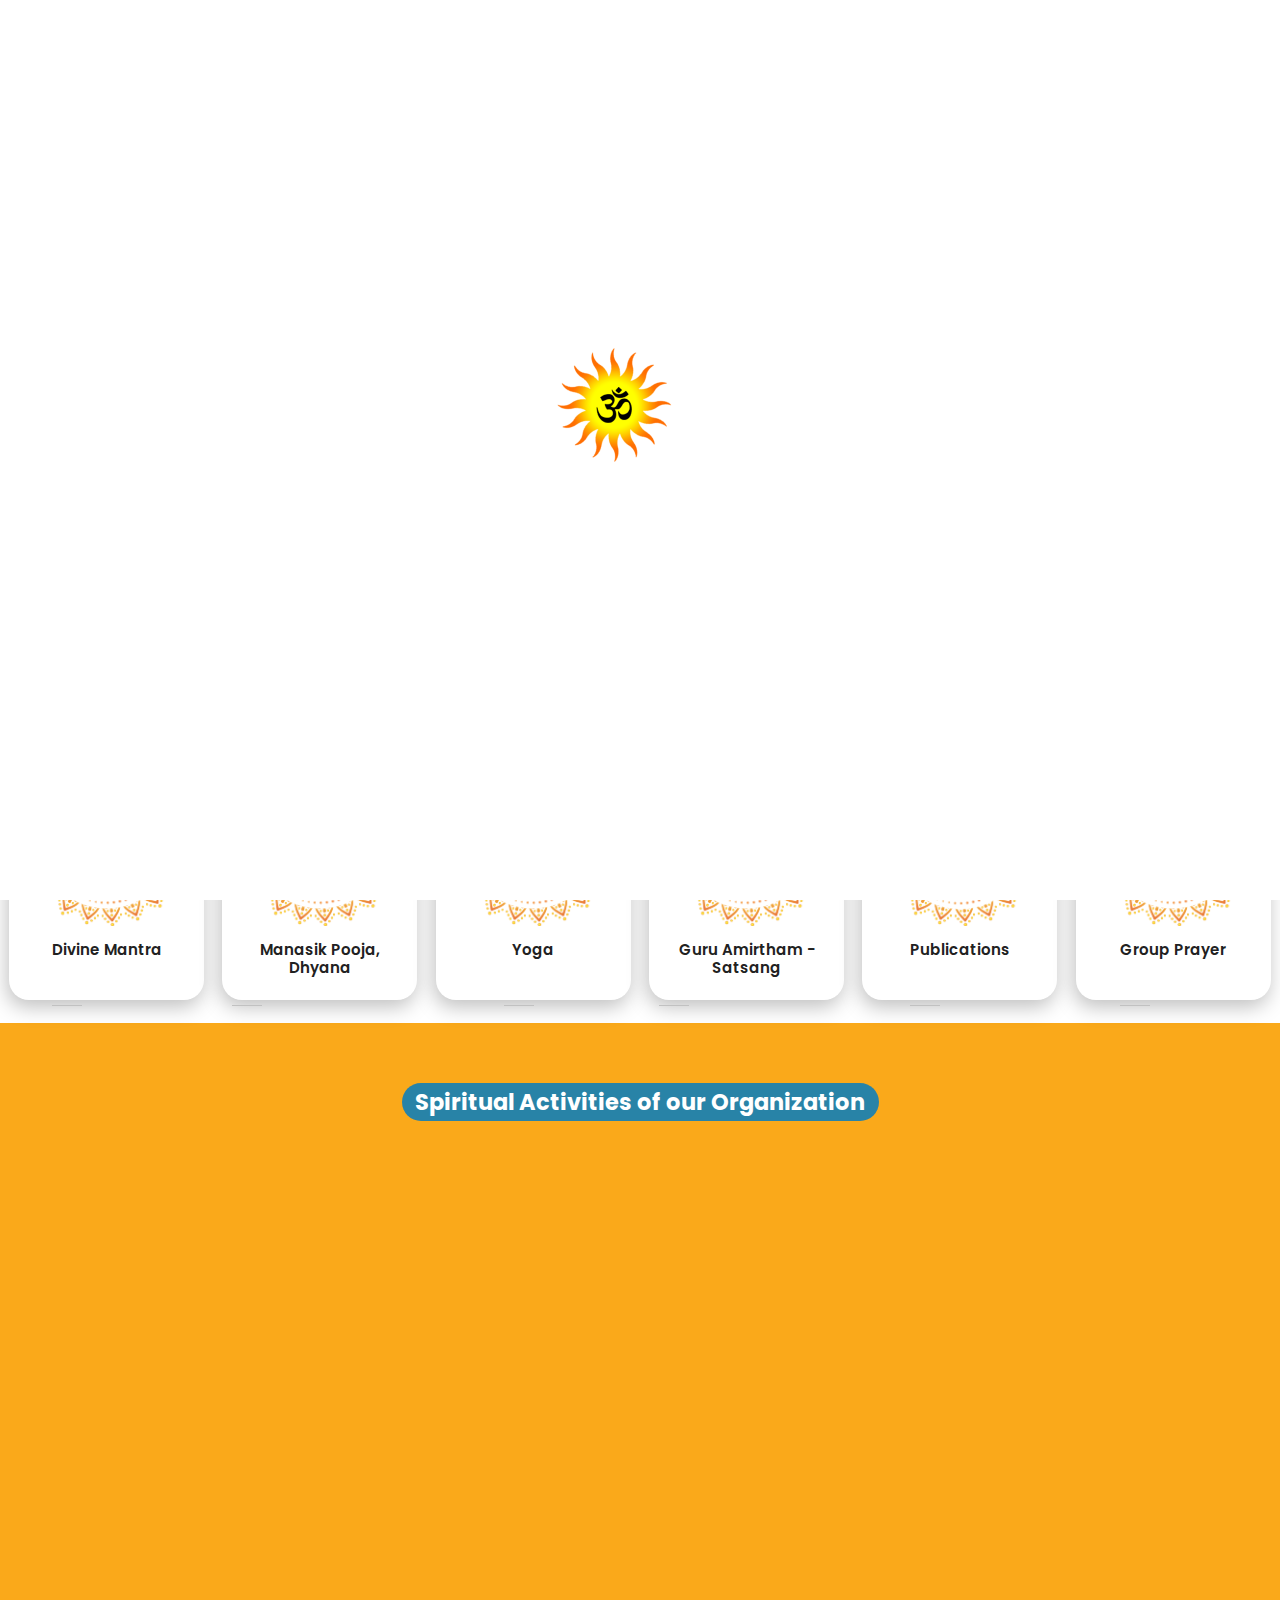
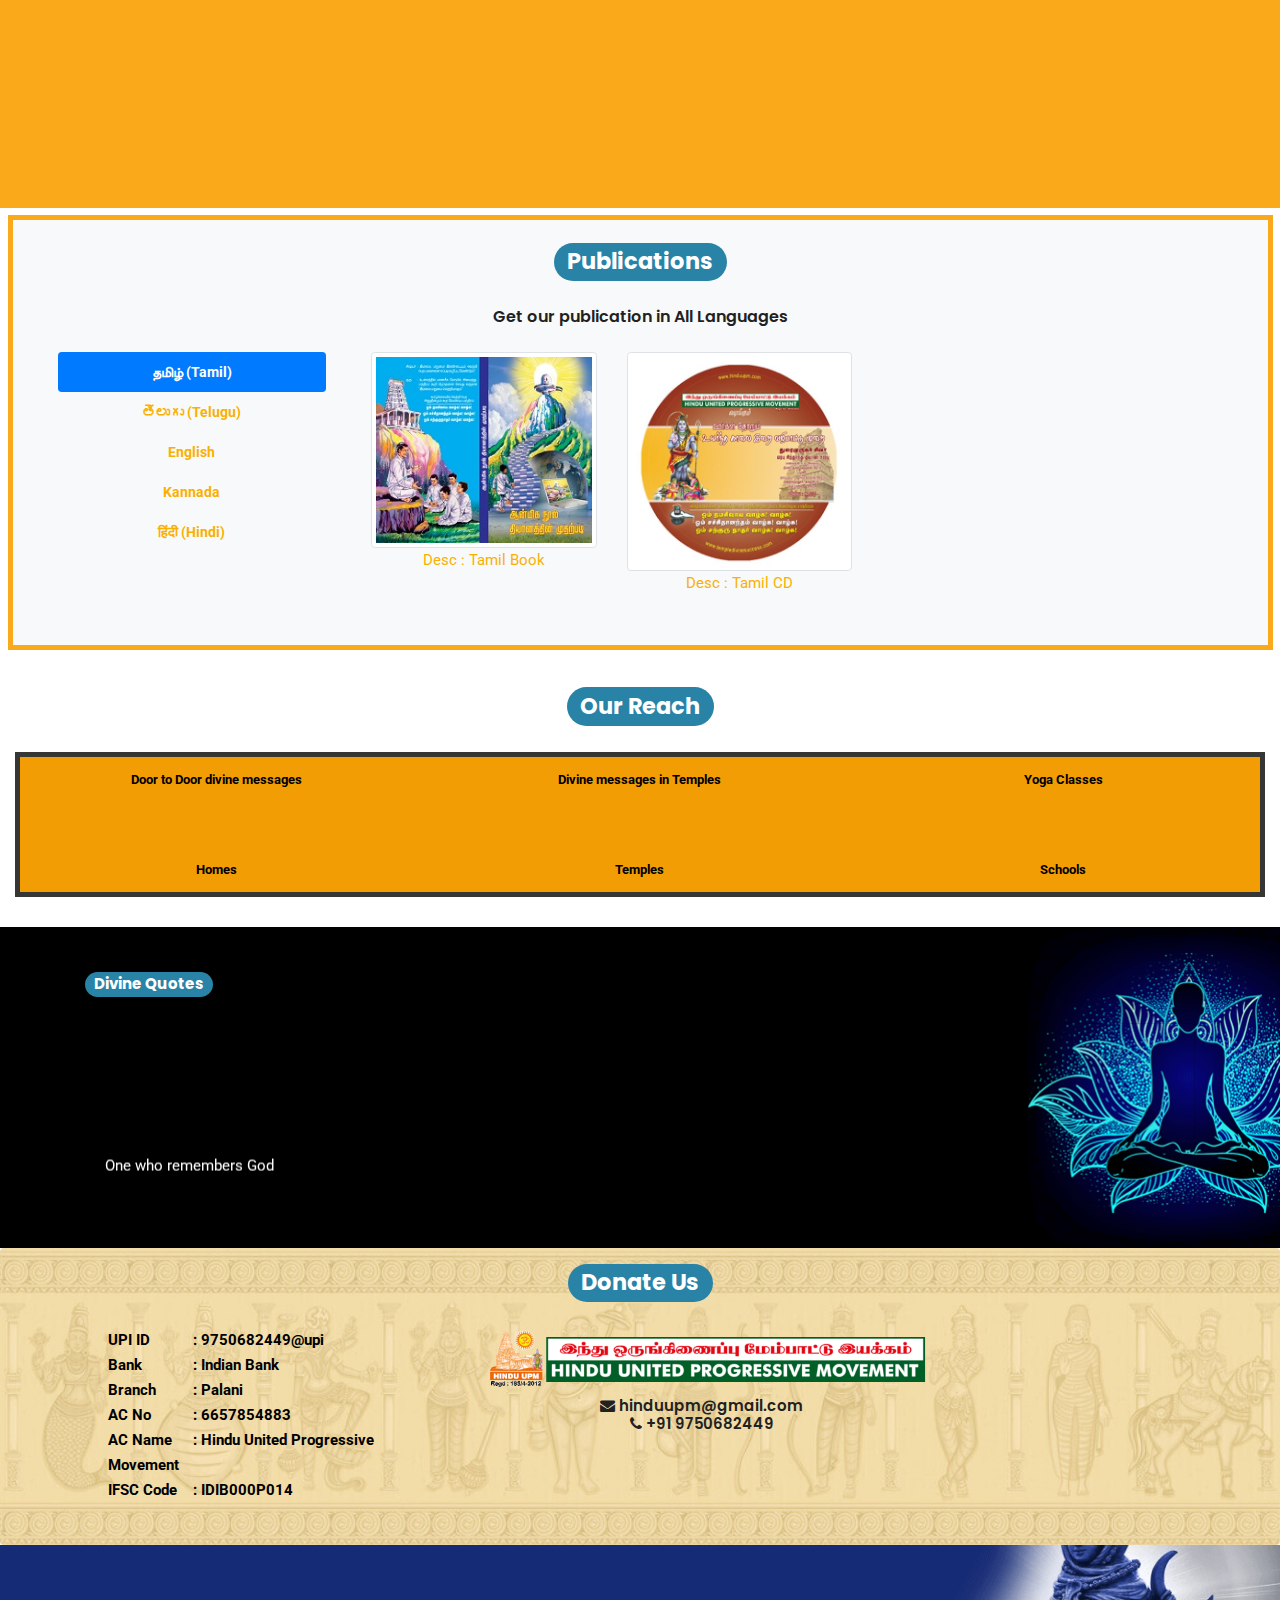
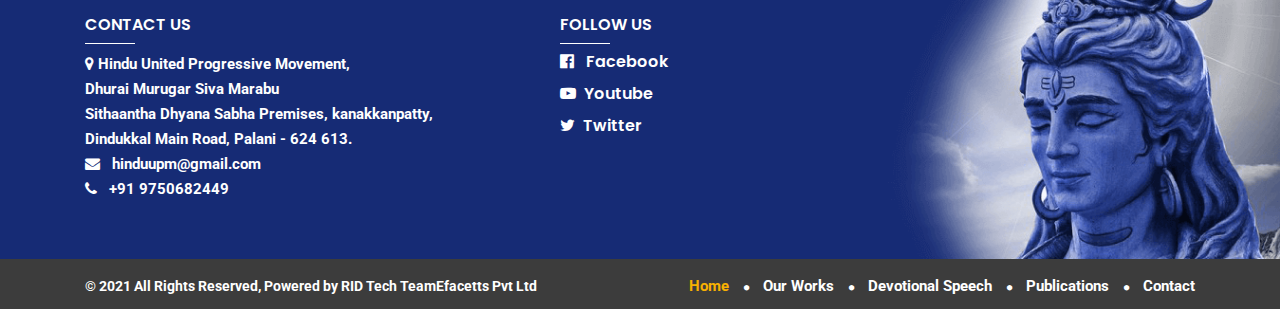
<file: index_eng.html>
<!-- <!DOCTYPE html> -->
<html lang="zxx">

<head>
        <!-- meta tag -->
        <meta charset="utf-8">
        <title>Hindu UPM || Home</title>
        <meta name="description" content="">
        <!-- responsive tag -->
        <meta http-equiv="x-ua-compatible" content="ie=edge">
        <meta name="viewport" content="width=device-width, initial-scale=1">


        <!-- bootstrap v3.3.7 css -->
        <link rel="stylesheet" type="text/css" href="css/bootstrap.min.css">
        <!-- font-awesome css -->
        <link rel="stylesheet" type="text/css" href="css/font-awesome.min.css">
        <!-- animate css -->
        <link rel="stylesheet" type="text/css" href="css/animate.css">
        <!-- owl.carousel css -->
        <link rel="stylesheet" type="text/css" href="css/owl.carousel.css">
        <!-- slick css -->
        <!-- <link rel="stylesheet" type="text/css" href="css/slick.css"> -->
        <!-- off canvas css -->
        <link rel="stylesheet" type="text/css" href="css/off-canvas.css">
        <link rel="stylesheet" href="https://maxcdn.bootstrapcdn.com/bootstrap/4.0.0/css/bootstrap.min.css" integrity="sha384-Gn5384xqQ1aoWXA+058RXPxPg6fy4IWvTNh0E263XmFcJlSAwiGgFAW/dAiS6JXm" crossorigin="anonymous">
        <!-- linea-font css -->
        <!-- <link rel="stylesheet" type="text/css" href="fonts/linea-fonts.css"> -->
        <!-- nivo slider CSS -->
        <!-- <link rel="stylesheet" type="text/css" href="inc/custom-slider/css/nivo-slider.css"> -->

        <!-- <link rel="stylesheet" type="text/css" href="inc/custom-slider/css/preview.css"> -->
        <!-- magnific popup css -->
        <!-- <link rel="stylesheet" type="text/css" href="css/magnific-popup.css"> -->


        <!-- Main Menu css -->
        <link rel="stylesheet" href="css/rsmenu-main.css">
        <!-- rsmenu transitions css -->
        <link rel="stylesheet" href="css/rsmenu-transitions.css">
        <!-- style css -->
        <link rel="stylesheet" type="text/css" href="style.css"> <!-- This stylesheet dynamically changed from style.less -->
        <!-- responsive css -->
        <link rel="stylesheet" type="text/css" href="css/responsive.css">

        <!--[if lt IE 9]>
            <script src="https://oss.maxcdn.com/html5shiv/3.7.2/html5shiv.min.js"></script>
            <script src="https://oss.maxcdn.com/respond/1.4.2/respond.min.js"></script>

        <![endif]-->
        <style type="text/css">
        @media(max-width: 500px){#demo{display: none;} #mob-slider{display: block !important;}}
            .class.out {

   animation-name: out;
   animation-duration:5s;

}
.class.over {
   animation-name: in;
   animation-duration:5s;
   animation-iteration-count:1;
}
@keyframes in {
    from {
        transform: rotate(0deg);
    }
    to {
        transform: rotate(360deg);
    }
}
@keyframes out {
    from {
        transform: rotate(360deg);
    }
    to {
        transform: rotate(0deg);
    }
}

        </style>

    </head>
    <body class="defult-home">
        <!-- Preloader area start here -->
        <div id="loading">
            <div id="loading-center">
                <div id="loading-center-absolute">
                    <img src="images/loader.gif">
                </div>
            </div>
        </div>
        <!--End preloader here -->

        <!--Header Start-->
        <header id="rs-header" class="rs-header">
            <!-- Header Menu Start -->
            <div class="menu-area rs-defult-header menu-sticky">
                <div class="container-fluid">
                    <div class="row align-items-center">
                        <!-- <div class="col-2 col-sm-2">
                             <img class="gif" src="images/sun-logo.gif" alt="logo">
                        </div> -->
                        <div class="col-lg-12 col-sm-12 col-11 col-sm-9">
                            <div class="logo-area text-center">
                                <a href="index.html"><img src="images/logo2.gif" alt="logo"></a>

                            </div>
                        </div>
                        <div class="col-lg-12 mb-1">
                            <div class="main-menu">
                                <a class="rs-menu-toggle"><i class="fa fa-bars"></i></a>
                                <nav class="rs-menu">
                                    <ul class="nav-menu text-center">
                                        <li class="current-menu-item"><a class="active" href="index.html"><i class="fa fa-home" aria-hidden="true"></i> Home</a>
                                        </li>
                                        <li class=""><a href="about_eng.php"><i class="fa fa-bell" aria-hidden="true"></i>Spiritual Services</a>
                                        </li>
                                        <li class=" "><a href="devotional.html"><i class="fa fa-music" aria-hidden="true"></i> Devotional Speech</a>
                                        </li>
                                        <li class=""><a href="publication.html"><i class="fa fa-book" aria-hidden="true"></i> Publications</a>
                                        </li>
                                        <li class=""><a href="contact_eng.html"><i class="fa fa-phone" aria-hidden="true"></i> Contact</a>
                                        </li>
                                        <li>
                                          <div class="dropdown">
                                              <button class="btn btn-secondary dropdown-toggle" style="background-color: #bdd4e7;
background-image: linear-gradient(315deg, #bdd4e7 0%, #8693ab 74%);
" type="button" id="dropdownMenuButton" data-toggle="dropdown" aria-haspopup="true" aria-expanded="false">
                                                Choose Language
                                              </button>
                                              <div class="dropdown-menu" aria-labelledby="dropdownMenuButton">
                                                <a class="dropdown-item text-dark" style="margin: auto;width: 50%;padding: 10px;" href="index.html">தமிழ்</a>
                                                <a class="dropdown-item text-dark" style="margin: auto;width: 50%;padding: 10px;" href="index_eng.html">English</a>
                                              </div>
                                            </div>
                                        </li>
                                    </ul>
                               </nav>
                            </div>
                            <div class="appointment-cart hidden-md">
                                <ul class="cart">
                                    <li><a id="nav-expander" class="nav-expander"><i class="fa fa-bars fa-lg white"></i></a></li>
                                </ul>
                            </div>
                        </div>
                    </div>
                </div>
            </div>
            <!-- Header Menu End -->

            <!-- Canvas Menu start -->
            <nav class="right_menu_togle">
                <div class="close-btn"><span id="nav-close" class="text-center"><i class="fa fa-close"></i></span></div>
                <div class="canvas-logo text-center">
                    <a href="index.html"><img src="images/logo2.gif" alt="logo"></a>
                </div>
                <div class="canvas-contact">
                    <h5 class="canvas-contact-title">Contact Info</h5>
                    <ul class="contact">
                        <li><i class="fa fa-map-marker" aria-hidden="true"></i><span>
                                Hindu United Progressive Movement,<br>Dhurai Murugar Siva Marabu <br>Sithaantha Dhyana Sabha Premises, kanakkanpatty, <br>Dindukkal Main Road,<br> Palani - 624 613.<br></span></li>
                       <li><i class="fa fa-envelope" aria-hidden="true"></i> hinduupm@gmail.com</li>
                        <li><i class="fa fa-phone" aria-hidden="true"></i> +91 9750682449</li>

                    </ul>
                    <ul class="social">
                        <li><a href="#"><i class="fab fa-facebook-square fa-1x"></i></a></li>
                        <li><a href="#"><i class="fab fa-youtube"></i></a></li>
                        <li><a href="#"><i class="fab fa-twitter-square"></i></a></li>
                    </ul>
                </div>
            </nav>
            <!-- Canvas Menu end -->
        </header>
        <!--Header End-->
        <section>

            </section>
		<!-- Main content Start -->
        <div class="main-content">
            <div id="demo" class="carousel slide" data-ride="carousel" data-interval="30000">
              <!-- Indicators -->
              <ul class="carousel-indicators">
                <li data-target="#demo" data-slide-to="0" class="active"></li>
                <li data-target="#demo" data-slide-to="1"></li>
                <li data-target="#demo" data-slide-to="2"></li>
                <li data-target="#demo" data-slide-to="3"></li>
                <li data-target="#demo" data-slide-to="4"></li>
                <li data-target="#demo" data-slide-to="5"></li>
              </ul>

              <!-- The slideshow -->
              <div class="carousel-inner">
                <div class="carousel-item active">
                  <img src="images/slider/doorslip_eng.jpg" alt=" ">
                </div>
                <div class="carousel-item">
                  <img src="images/slider/temple_eng.jpg" alt="">
                </div>
                <div class="carousel-item">
                  <img src="images/slider/prayer_eng.jpg" alt="">
                </div>
                 <div class="carousel-item">
                  <img src="images/slider/autosticker_eng.jpg" alt="">
                </div>
                 <div class="carousel-item">
                  <img src="images/slider/annadhanam_eng.jpg" alt="">
                </div>

              </div>

              <!-- Left and right controls -->
              <a class="carousel-control-prev" href="#demo" data-slide="prev">
                <span class="carousel-control-prev-icon"></span>
              </a>
              <a class="carousel-control-next" href="#demo" data-slide="next">
                <span class="carousel-control-next-icon"></span>
              </a>
            </div>
            <div id="mob-slider" class="carousel slide" data-ride="carousel" data-interval="30000" style="display: none;">
              <!-- Indicators -->
              <ul class="carousel-indicators">
                <li data-target="#mob-slider" data-slide-to="0" class="active"></li>
                <li data-target="#mob-slider" data-slide-to="1"></li>
                <li data-target="#mob-slider" data-slide-to="2"></li>
                <li data-target="#mob-slider" data-slide-to="3"></li>
                <li data-target="#mob-slider" data-slide-to="4"></li>
                <li data-target="#mob-slider" data-slide-to="5"></li>
              </ul>

              <!-- The slideshow -->
              <div class="carousel-inner">
                <div class="carousel-item active">
                  <img src="images/slider/mob1_eng.jpeg" alt="">
                </div>
                <div class="carousel-item">
                  <img src="images/slider/mob2_eng.jpeg" alt="">
                </div>
                <div class="carousel-item">
                  <img src="images/slider/mob3_eng.jpeg" alt="">
                </div>
                 <div class="carousel-item">
                  <img src="images/slider/mob4_eng.jpeg" alt="">
                </div>

              </div>

              <!-- Left and right controls -->
              <a class="carousel-control-prev" href="#mob-slider" data-slide="prev">
                <span class="carousel-control-prev-icon"></span>
              </a>
              <a class="carousel-control-next" href="#mob-slider" data-slide="next">
                <span class="carousel-control-next-icon"></span>
              </a>
            </div>
        </div>
            <!-- Services Start -->
			<!-- <section id="rs-services" class="rs-services-3 rs-service-style1 sec-color pt-5 pb-2">
				<div class="container-fluid">
					<div class="row rs-vertical-middle">
                        <div class="col-lg-12 col-md-12">
                            <div class="row">
                                <div class="col-md-4 col-sm-12">
                                    <div class="common">
                                        <div class="row">
                                            <div class="col-sm-3 col-3">
                                                <div class="icon-part">
                                                    <h6><span class="badge badge-secondary">நோக்கம் </span></h6>
                                                    <img src="images/icon-img/1.png" class="img-responsive">
                                                </div>
                                            </div>
                                            <div class="col-sm-9 col-9">
                                                <div class="text">
                                                    <h4>சேவையே எங்கள் நோக்கம்! </h4>
                                                     <h4>மக்களின் ஆத்ம உயர்வே எங்கள் ஆனந்தம்! </h4>
                                                </div>
                                            </div>
                                        </div>
                                    </div>
                                </div>
                                <div class="col-md-4 col-sm-12">
                                    <div class="common">
                                        <div class="row">
                                            <div class="col-sm-3 col-3">
                                                <div class="icon-part">
                                                    <h6><span class="badge badge-secondary">கொள்கை  </span></h6>
                                                    <img src="images/icon-img/2.png">
                                                </div>
                                            </div>
                                            <div class="col-sm-9 col-9">
                                                <div class="text">
                                                   <h4>மேலோட்டமான பக்தி உள்ளவர்களை ஆழமான பக்தி செலுத்த வைத்து உயர்த்துவதே எங்கள் கொள்கை! </h4>
                                                </div>
                                            </div>
                                        </div>
                                    </div>
                                </div>
                                <div class="col-md-4 col-sm-12">
                                    <div class="common">
                                        <div class="row">
                                            <div class="col-sm-3 col-3">
                                                <div class="icon-part">
                                                    <h6><span class="badge badge-secondary">லட்சியம் </span></h6>
                                                    <img src="images/icon-img/3rd.png">
                                                </div>
                                            </div>
                                            <div class="col-sm-9 col-9">
                                                <div class="text">
                                                    <h4>மந்திரம் சொல்வதின் மகத்தான சக்தியை மக்களிடம் எடுத்துச் சொல்வதே எங்கள் லட்சியம் </h4>
                                                </div>
                                            </div>
                                        </div>
                                    </div>
                                </div>
                            </div>
                        </div>
					</div>
				</div>
			</section> -->
			<!-- Services End -->

            <!-- Portfolio Start -->
              <div class="how-we-work about-work top-history py-2">
                <div class="container-fluid ">
                    <div class="sec-title3 text-center">
                        <h3><span class="badge badge-pill badge-success">Way to Success as per beloved Hindu Dharma </span></h3>
                    </div>
                    <div class=" ">
                        <div class="row align-items-start">

                            <div class="col-md-4 col-lg-4 col-xl-2 col-sm-4 col-6 my-3">
                                <div class="history-column">
                                    <img class="class bk-cion" src="images/icon-img/bg-icon.png">
                                    <img class="fnt-icon" src="images/icon-img/3.png">
                                    <h4><a href="method_1_eng.html">Divine Mantra</a></h4>
                                </div>
                            </div>
                            <div class="col-md-4 col-lg-4 col-xl-2 col-sm-4 col-6 my-3">
                                <div class="history-column">
                                   <img class="class bk-cion" src="images/icon-img/bg-icon.png">
                                    <img class="fnt-icon" src="images/icon-img/4.png">
                                    <h4><a href="method_2_eng.html">Manasik Pooja, Dhyana </a></h4>
                                </div>
                            </div>
                            <div class="col-md-4 col-lg-4 col-xl-2 col-sm-4 col-6 my-3">
                                <div class="history-column">
                                   <img class="class bk-cion" src="images/icon-img/bg-icon.png">
                                    <img class="fnt-icon" src="images/icon-img/5.png">
                                    <h4><a href="method_3_eng.html">&nbsp; Yoga &nbsp;</a></h4>
                                </div>
                            </div>
                            <div class="col-md-4 col-lg-4 col-xl-2 col-sm-4 col-6 my-3">
                                <div class="history-column">
                                    <img class="class bk-cion" src="images/icon-img/bg-icon.png">
                                    <img class="fnt-icon" src="images/icon-img/6.png">
                                    <h4><a href="devotional.html">Guru Amirtham - Satsang</a></h4>
                                </div>
                            </div>
                            <div class="col-md-4 col-lg-4 col-xl-2 col-sm-4 col-6 my-3">
                                <div class="history-column">
                                    <img class="class bk-cion" src="images/icon-img/bg-icon.png">
                                    <img class="fnt-icon" src="images/icon-img/7.png">
                                    <h4><a href="publication.html">Publications </a></h4>
                                </div>
                            </div>
                            <div class="col-md-4 col-lg-4 col-xl-2 col-sm-4 col-6 my-3">
                                <div class="history-column">
                                    <img class="class bk-cion" src="images/icon-img/bg-icon.png">
                                    <img class="fnt-icon" src="images/icon-img/8.png">
                                    <h4><a href="method_4_eng.html">Group Prayer</a></h4>
                                </div>
                            </div>

                        </div>
                    </div>
                </div>
            </div>
            <!-- Portfolio End -->


            <div class="pb-5  sec-color pt-5" id="service-act">
                <div class="container-fluid">
                     <div class="my-3 text-center">
                        <h3 class="text-white pr-0"><span class="badge badge-pill badge-success">Spiritual Activities of our Organization</span></h3>
                    </div>
                    <div class="row" id="i_service">
                        <div class="col-md-4 wow flipInX" data-wow-duration="1s" data-wow-delay="1s">
                            <a href="about.php?tab=tab1">
                                <div class="partner-item text-center">
                                    <img src="works/1/1.jpg" alt="Reach Image">
                                    <p>Door to Door Divine messages</p>
                                </div>
                            </a>
                        </div>
                        <div class="col-md-4 wow flipInX" data-wow-duration="1s" data-wow-delay="1s">
                            <a href="about.php?tab=tab5">
                                <div class="partner-item text-center">
                                    <img src="works/2/1.jpg" alt="Reach Image">
                                    <p>Group Prayer</p>
                                </div>
                            </a>
                        </div>
                        <div class="col-md-4 wow flipInX" data-wow-duration="1s" data-wow-delay="1s">
                            <a href="about.php?tab=tab2">
                                <div class="partner-item text-center">
                                    <img src="works/3/1.jpg" alt="Reach Image">
                                    <p>Divine messages in Temples</p>
                                </div>
                            </a>
                        </div>
                        <div class="col-md-4 wow flipInX" data-wow-duration="1s" data-wow-delay="1s">
                            <a href="about.php?tab=tab4">
                                <div class="partner-item text-center">
                                    <img src="works/4/1.jpg" alt="Reach Image">
                                    <p>Dhyana Yoga Classes</p>
                                </div>
                            </a>
                        </div>
                         <div class="col-md-4 wow flipInX" data-wow-duration="1s" data-wow-delay="1s">
                            <a href="about.php?tab=tab3">
                                <div class="partner-item text-center">
                                    <img src="works/5/4.jpg" alt="Reach Image">
                                    <p>Annadhanam for Devotees</p>
                                </div>
                            </a>
                        </div>
                        <div class="col-md-4 wow flipInX" data-wow-duration="1s" data-wow-delay="1s">
                            <a href="about.php?tab=tab6">
                                <div class="partner-item text-center">
                                    <img src="recent/3.jpg" alt="Reach Image">
                                    <p>Prayer for Patients in Hospitals</p>
                                </div>
                            </a>
                        </div>
                    </div>
               </div>
            </div>

            <!-- Team Start -->
            <section class="container-fluid text-center p-2">
                <div class="bg-light py-4" style="border: 5px solid #faa91a;">
                    <h3 class="text-white"><span class="badge badge-pill badge-success">Publications</span></h3>
                    <h5>Get our publication in All Languages</h5>
                    <div class="row px-5">
                        <div class="col-lg-3">
                            <ul class="nav nav-pills nav-justified mb-3 justify-content-center bg-light text-white flex-column" role="tablist" id="top-lang">
                                <li class="nav-item">
                                  <a class="nav-link active" data-toggle="tab" href="#tamil">தமிழ் (Tamil)</a>
                                </li>
                                <li class="nav-item">
                                  <a class="nav-link" data-toggle="tab" href="#telugu">తెలుగు (Telugu)</a>
                                </li>
                                <li class="nav-item">
                                  <a class="nav-link" data-toggle="tab" href="#eng">English</a>
                                </li>
                                <li class="nav-item">
                                  <a class="nav-link" data-toggle="tab" href="#kan">Kannada</a>
                                </li>
                                <li class="nav-item">
                                  <a class="nav-link" data-toggle="tab" href="#hindi">हिंदी (Hindi)</a>
                                </li>
                            </ul>
                        </div>
                        <div class="col-lg-8">
                            <a href="publication.html">
                            <div class="tab-content">
                              <div class="tab-pane container active" id="tamil">
                                   <div class="row text-center">
                                      <div class="col-sm-4 col-lg-4">
                                          <img src="images/publication/tamil/1.jpg" class="img-thumbnail">
                                           <p>Desc : Tamil Book</p>
                                      </div>
                                      <div class="col-sm-4 col-lg-4">
                                         <img src="images/publication/tamil/cd/cd1.jpg" class="img-thumbnail">
                                          <p>Desc : Tamil CD</p>
                                      </div>
                                  </div>
                              </div>

                              <div class="tab-pane container fade" id="telugu">
                                   <div class="row text-center">
                                      <div class="col-sm-3 col-lg-3">
                                          <img src="images/publication/telugu/book/1.png" class="img-thumbnail">
                                          <p>Desc : Telugu Book</p>
                                      </div>
                                      <div class="col-sm-3 col-lg-3">
                                         <img src="images/publication/telugu/cd/cd.jpg" class="img-thumbnail">
                                           <p>Desc : Telugu cd</p>
                                      </div>
                                      <div class="col-sm-3 col-lg-3">
                                         <img src="images/publication/telugu/pam/1.jpg" class="img-thumbnail">
                                          <p>Desc : Telugu Pamphlet</p>
                                      </div>
                                  </div>
                              </div>

                              <div class="tab-pane container fade" id="eng">
                                   <div class="row text-center">
                                      <div class="col-sm-4 col-lg-4">
                                          <img src="images/publication/english/1.png" class="img-thumbnail">
                                          <p>Desc : English Book</p>
                                      </div>
                                  </div>
                              </div>

                              <div class="tab-pane container fade" id="kan">
                                   <div class="row text-center">
                                      <div class="col-sm-4 col-lg-4">
                                         <img src="images/publication/kannada/pam/1.png" class="img-thumbnail">
                                          <p>Desc : Kannada Pamphlet</p>
                                      </div>
                                  </div>
                              </div>

                               <div class="tab-pane container fade" id="hindi">
                                   <div class="row text-center">
                                      <div class="col-sm-3 col-lg-3">
                                          <img src="images/publication/hindi/book/1.png" class="img-thumbnail">
                                          <p>Desc : Hindi Book</p>
                                      </div>
                                      <div class="col-sm-3 col-lg-3">
                                         <img src="images/publication/hindi/sch/1.png" class="img-thumbnail">
                                          <p>Desc : Hindi School Material</p>
                                      </div>
                                      <div class="col-sm-3 col-lg-3">
                                         <img src="images/publication/hindi/cd/1.jpg" class="img-thumbnail">
                                           <p>Desc : Hindi CD</p>
                                      </div>
                                       <div class="col-sm-3 col-lg-3">
                                          <img src="images/publication/hindi/pam/1.png" class="img-thumbnail">
                                          <p>Desc : Hindi Pamphlet</p>
                                      </div>
                                  </div>
                              </div>

                            </div>
                            </a>
                        </div>
                    </div>
                </div>
            </section>
         <!-- Counter starts -->
            <section class="container-fluid my-3  py-3" >
              <h3 class="text-white text-center"><span class="badge badge-pill badge-success">Our Reach</span></h3>
             <div  class="rs-defult-partner" id="count_up">
                <div class=" text-center" id="rece">
                  <div class="row text-center">
                    <div class="col-lg-4 col-md-4 col-sm-12">
                      <p>Door to Door divine messages</p>
                      <div class="counter wow zoomIn" data-wow-duration="1s" data-wow-delay="1s" data-count="2278401">100000</div>
                      <p>Homes </p>
                    </div>
                    <div class="col-lg-4 col-md-4 col-sm-12">
                      <p>Divine messages in Temples </p>
                      <div class="counter wow zoomIn" data-wow-duration="1s" data-wow-delay="1.25s" data-count="4523">2015</div>
                      <p>Temples </p>
                    </div>
                    <div class="col-lg-4 col-md-4 col-sm-12">
                      <p>Yoga Classes</p>
                      <div class="counter wow zoomIn" data-wow-duration="1s" data-wow-delay="1.5s" data-count="10555">1500</div>
                      <p>Schools</p>
                    </div>
                  </div>
                </div>
            </div>
          </section>
          <!-- counter -->
        <section class="py-5" id="quote" style="background-color: #000; display: block; !important;">
            <div class="container">
            <h4 class="text-white"><span class="badge badge-pill badge-success">Divine Quotes</span></h4>
            <div class="card">
              <div class="card-body ">
                <marquee  direction="up" height="140" scrolldelay="190">One who remembers God<br>
                at any time and in any situation<br>
                will win over difficulties!
                </marquee>
              </div>
            </div>
            </div>
        </section>
        <section class="mb-0 py-3 alert" id="foot">
            <h3 class="footer-title text-center"><span class="badge badge-pill badge-success">Donate Us</span></h3>
            <div class="row container mx-auto">
                <div class=" col-md-4 col-lg-4">                   
                    <p class="mx-2"><strong><span class="left"> UPI ID  </span><span>: 9750682449@upi</span><br>
                    <span class="left">Bank </span><span>: Indian Bank</span><br>
                    <span class="left">Branch </span><span>: Palani</span><br>
                    <span class="left">AC No</span><span>: 6657854883</span><br>
                    <span class="left">AC Name </span><span>: Hindu United Progressive Movement</span><br>
                   <span class="left"> IFSC Code</span><span>: IDIB000P014</span><br>

                    </p>
                </div>
               <div class="col-md-8">
                    <img src="images/logo1.gif">
                    <h6 class="text-center py-2"><i class="fa fa-envelope" aria-hidden="true"></i> hinduupm@gmail.com <br> <i class="fa fa-phone" aria-hidden="true"></i> +91 9750682449</h6>
                </div>
            </div>
        </section>
        <!-- Footer Start -->
        <footer id="rs-footer" class="rs-footer">
            <div class="footer-top">
                <div class="container">
                    <div class="row">
                        <div class="col-lg-5 col-md-12 col-sm-12 md-30">
                            <h5 class="footer-title">Contact Us</h5>
                            <div class="about-widget">
                               <!--  <a href="index-2.html">
                                    <img src="images/logo.png" alt="Footer Logo">
                                </a> -->
                                <ul class="contact">
                                    <li><i class="fa fa-map-marker" aria-hidden="true"></i><span>
                                            Hindu United Progressive Movement,<br>Dhurai Murugar Siva Marabu <br>Sithaantha Dhyana Sabha Premises, kanakkanpatty, <br>Dindukkal Main Road, Palani - 624 613.<br></span></li>
                                   <li><i class="fa fa-envelope" aria-hidden="true"></i> &nbsp; hinduupm@gmail.com</li>
                                    <li><i class="fa fa-phone" aria-hidden="true"></i> &nbsp; +91 9750682449</li>

                                </ul>
                            </div>
                        </div>
                        <div class="col-lg-5 col-md-12 col-sm-12">
                            <h5 class="footer-title">Follow Us</h5>
                            <ul class="footer">
                                    <li><a href="https://www.facebook.com/hinduupm/"><h5><i class="fa fa-facebook-official" aria-hidden="true"></i> &nbsp; Facebook</h5></a></li>
                                    <li><a href="https://www.youtube.com/channel/UCnB_TsbRvtXbI6mPFtuRlsw"><h5><i class="fa fa-youtube-play" aria-hidden="true"></i> &nbsp;Youtube</h5></a></li>
                                    <li><a href="https://twitter.com/hinduupm"><h5><i class="fa fa-twitter" aria-hidden="true"></i>  &nbsp;Twitter</h5></a></li>
                            </ul>
                        </div>
                    </div>
                </div>
            </div>
            <div class="footer-bottom">
                <div class="container">
                    <div class="ft-bottom-right">
                        <div class="footer-bottom-share">
                            <ul>
                                <li class="active"><a href="index.html">Home</a></li>
                                <li><a href="about.php">Our Works</a></li>
                                <li><a href="devotional.html">Devotional Speech</a></li>
                                <li><a href="publication.html">Publications</a></li>
                                <li><a href="contact_eng.html">Contact</a></li>
                            </ul>
                        </div>
                    </div>
                    <div class="copyright">
                        <p>&copy; 2021 All Rights Reserved, Powered by RID Tech Team<a href="http://efacetts.com/">Efacetts</a> Pvt Ltd</p>
                    </div>
                </div>
            </div>
        </footer>
         <div class="modal fade" id="myModal">
    <div class="modal-dialog modal-lg modal-dialog-centered">
      <div class="modal-content">
        <div class="modal-body text-center">
            <button type="button" class="close" data-dismiss="modal">&times;</button>
        <!--  <img src="images/slider/6.jpg">-->
          <a href="#" class="btn btn-sm btn-light mt-1" data-dismiss="modal"><strong>Continue</strong></a>
        </div>
      </div>
    </div>
  </div>
        <!-- Footer End -->

        <!-- start scrollUp  -->
        <div id="scrollUp">
            <i class="fa fa-angle-up"></i>
        </div>
        <div id="mute">
            <a href="javascript:void" onclick="enableMute()" id="icn"><i class='fa fa-microphone-slash'></i></a>
        </div>

        <!-- modernizr js -->

        <script src="js/modernizr-2.8.3.min.js"></script>
        <!-- jquery latest version -->
        <script src="js/jquery.min.js"></script>
        <!-- bootstrap js -->
        <script src="js/bootstrap.min.js"></script>
        <!-- Menu js -->
        <script src="js/rsmenu-main.js"></script>
        <!-- op nav js -->
        <script src="js/jquery.nav.js"></script>
        <!-- owl.carousel js -->
        <script src="js/owl.carousel.min.js"></script>

        <script src="js/wow.min.js"></script>

        <!-- <script src="js/slick.min.js"></script> -->
        <!-- isotope.pkgd.min js -->
        <!-- <script src="js/isotope.pkgd.min.js"></script> -->
        <!-- imagesloaded.pkgd.min js -->
        <!-- <script src="js/imagesloaded.pkgd.min.js"></script> -->
        <!-- wow js -->


        <!-- Skill bar js -->
        <!-- <script src="js/skill.bars.jquery.js"></script> -->
        <script src="js/jquery.counterup.min.js"></script>
         <!-- counter top js -->
        <!-- <script src="js/waypoints.min.js"></script> -->
        <!-- video js -->
        <!-- <script src="js/jquery.mb.YTPlayer.min.js"></script> -->
        <!-- magnific popup -->
        <!-- <script src="js/jquery.magnific-popup.min.js"></script> -->
        <!-- Nivo slider js -->
        <!-- <script src="inc/custom-slider/js/jquery.nivo.slider.js"></script>        -->
        <!-- plugins js -->
        <script src="js/plugins.js"></script>
        <!-- contact form js -->
        <!-- <script src="js/contact.form.html"></script> -->
        <!-- Vegas js -->

        <!-- main js -->
        <script src="js/main.js"></script>
         <!-- <script src="//cdnjs.cloudflare.com/ajax/libs/jquery/2.1.3/jquery.min.js"></script> -->
        <script type="text/javascript">
            $(document).ready(function(){
                // setTimeout(function(){ $('#myModal').modal('show'); }, 5000);

                $(".history-column").hover(
                    function () {
                        $(this).find('.class').removeClass('out').addClass('over');
                    },
                    function () {
                        $(this).find('.class').removeClass('over').addClass('out');
                    }
                );


            });
        var x = document.getElementById("song");
        var i ="true";

function enableMute() {
    if (i=="true"){
         x.muted = true;
         i = "false";
         document.getElementById("icn").innerHTML = "<i class='fa fa-volume-up'></i>";
    }
    else{ x.muted = false; i = "true";document.getElementById("icn").innerHTML = "<i class='fa fa-microphone-slash'></i>";}

}
        </script>
        <script src="https://code.jquery.com/jquery-3.2.1.slim.min.js" integrity="sha384-KJ3o2DKtIkvYIK3UENzmM7KCkRr/rE9/Qpg6aAZGJwFDMVNA/GpGFF93hXpG5KkN" crossorigin="anonymous"></script>
        <script src="https://cdnjs.cloudflare.com/ajax/libs/popper.js/1.12.9/umd/popper.min.js" integrity="sha384-ApNbgh9B+Y1QKtv3Rn7W3mgPxhU9K/ScQsAP7hUibX39j7fakFPskvXusvfa0b4Q" crossorigin="anonymous"></script>
        <script src="https://maxcdn.bootstrapcdn.com/bootstrap/4.0.0/js/bootstrap.min.js" integrity="sha384-JZR6Spejh4U02d8jOt6vLEHfe/JQGiRRSQQxSfFWpi1MquVdAyjUar5+76PVCmYl" crossorigin="anonymous"></script>
    </body>

</html>
</file>
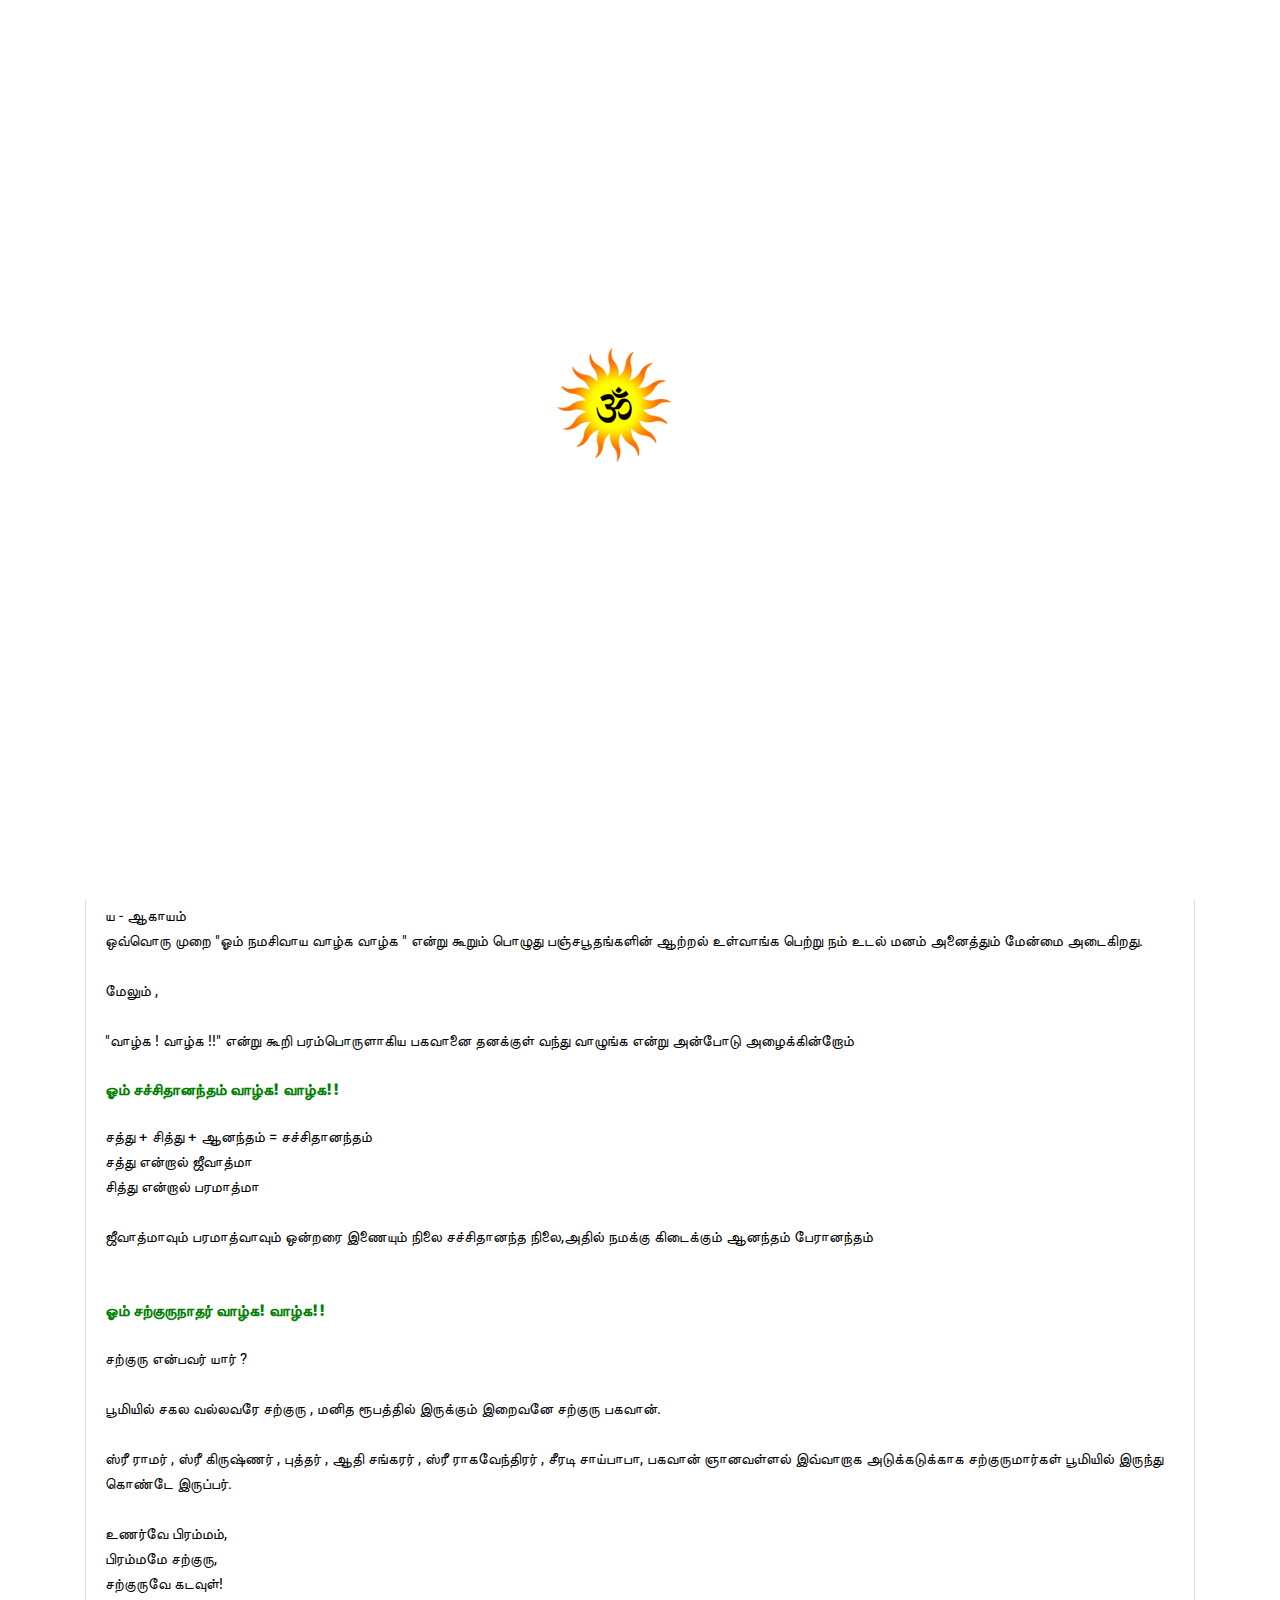
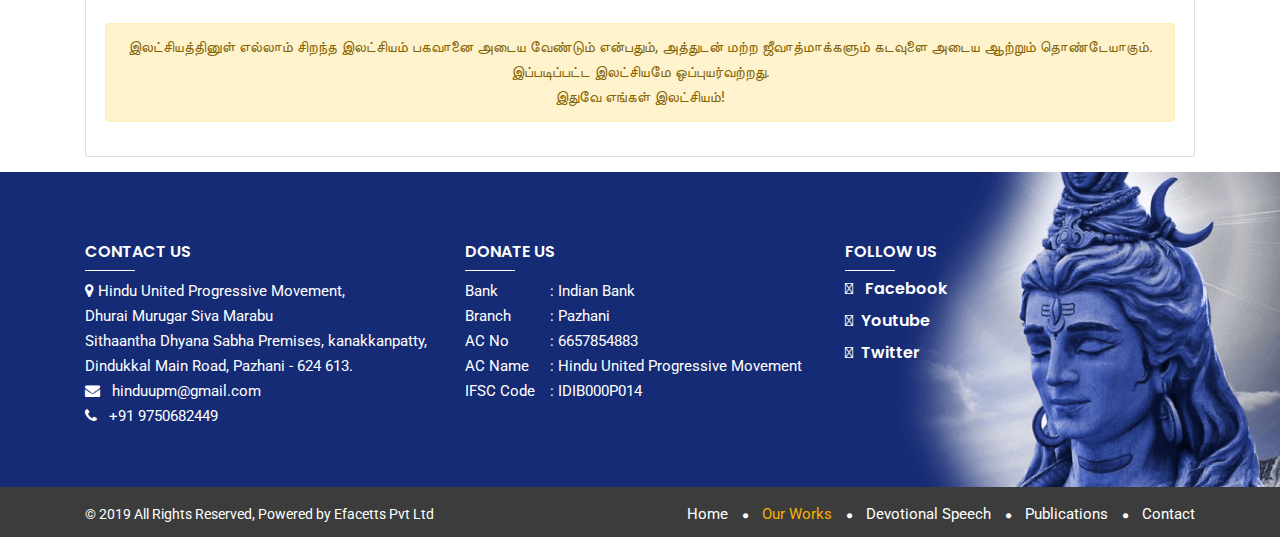
<file: method_1.html>
<!DOCTYPE html>
<html lang="zxx">
    

<head>
        <!-- meta tag -->
        <meta charset="utf-8">
        <title>Hindu UPM || About</title>
        <meta name="description" content="">
        <!-- responsive tag -->
        <meta http-equiv="x-ua-compatible" content="ie=edge">
        <meta name="viewport" content="width=device-width, initial-scale=1">
        <!-- favicon -->
        <link rel="shortcut icon" type="image/x-icon" href="images/fav.png">
        <!-- bootstrap v3.3.7 css -->
        <link rel="stylesheet" type="text/css" href="css/bootstrap.min.css">
        <!-- font-awesome css -->
        <link rel="stylesheet" type="text/css" href="css/font-awesome.min.css">
        <!-- animate css -->
        <link rel="stylesheet" type="text/css" href="css/animate.css">
        <!-- owl.carousel css -->
        <link rel="stylesheet" type="text/css" href="css/owl.carousel.css">
        <!-- slick css -->
        <!-- <link rel="stylesheet" type="text/css" href="css/slick.css"> -->
        <!-- off canvas css -->
        <link rel="stylesheet" type="text/css" href="css/off-canvas.css">
        <!-- linea-font css -->
        <!-- <link rel="stylesheet" type="text/css" href="fonts/linea-fonts.css"> -->
        <!-- nivo slider CSS -->
        <!-- <link rel="stylesheet" type="text/css" href="inc/custom-slider/css/nivo-slider.css"> -->
        <!-- <link rel="stylesheet" type="text/css" href="inc/custom-slider/css/preview.css"> -->
        <!-- magnific popup css -->
        <!-- <link rel="stylesheet" type="text/css" href="css/magnific-popup.css"> -->
        <!-- Main Menu css -->
        <link rel="stylesheet" href="css/rsmenu-main.css">
        <!-- Scroll tab css -->
        <link rel="stylesheet" href="css/jquery.scrolling-tabs.css">
        <!-- tab -->
        <link rel="stylesheet" href="css/ab.css">
        <!-- rsmenu transitions css -->
        <link rel="stylesheet" href="css/rsmenu-transitions.css">
        <!-- style css -->
        <link rel="stylesheet" href="https://use.fontawesome.com/releases/v5.6.3/css/all.css" integrity="sha384-UHRtZLI+pbxtHCWp1t77Bi1L4ZtiqrqD80Kn4Z8NTSRyMA2Fd33n5dQ8lWUE00s/" crossorigin="anonymous">
        <link rel="stylesheet" type="text/css" href="style.css"> <!-- This stylesheet dynamically changed from style.less -->
        <!-- responsive css -->
        <link rel="stylesheet" type="text/css" href="css/responsive.css">
      
        <!--[if lt IE 9]>
            <script src="https://oss.maxcdn.com/html5shiv/3.7.2/html5shiv.min.js"></script>
            <script src="https://oss.maxcdn.com/respond/1.4.2/respond.min.js"></script>
        <![endif]-->

    </head>
    <body class="about">
        <!-- Preloader area start here -->
      <div id="loading">
            <div id="loading-center">
                <div id="loading-center-absolute">
                    <!-- <div class="object" id="object_one"></div>
                    <div class="object" id="object_two"></div>
                    <div class="object" id="object_three"></div>
                    <div class="object" id="object_four"></div> -->
                    <img src="images/loader.gif">
                </div>
            </div>
        </div>
        <!--End preloader here -->

        <!--Header Start-->
      <header id="rs-header" class="rs-header">
            <!-- Header Menu Start -->
            <div class="menu-area rs-defult-header menu-sticky">
                <div class="container-fluid">
                    <div class="row align-items-center">
                      <!-- <div class="col-2 col-sm-2">
                             <img class="gif" src="images/sun-logo.gif" alt="logo">
                        </div> -->
                        <div class="col-lg-12 col-sm-12 col-11 col-sm-9">
                            <div class="logo-area text-center">
                                <a href="index.html"><img src="images/logo2.gif" alt="logo"></a>
                                <div class="pull-right lang"><a href="#">ENG</a> || <a href="#">தமிழ் </a></div>
                            </div>
                        </div>
                        <div class="col-lg-12 mb-1">
                            <div class="main-menu">
                                <a class="rs-menu-toggle"><i class="fa fa-bars"></i></a>
                                <nav class="rs-menu">
                                    <ul class="nav-menu text-center">
                                       <li><a  href="index.html"><i class="fas fa-home"></i> Home</i></a>
                                        </li>
                                        <li class="current-menu-item"><a href="about.php"><i class="fas fa-praying-hands"></i> Our Work</a>
                                        </li>
                                        <li class=" "><a href="devotional.html"><i class="fas fa-music"></i> Devotional Speech</i></a>
                                        </li>                                       
                                        <li class=""><a href="publication.html"><i class="fas fa-book"></i> Publications</a>
                                        </li>
                                        <li class=""><a href="contact.html"><i class="fa fa-phone"></i> Contact</a>
                                        </li>
                                    </ul>
                               </nav>
                            </div>
                            <div class="appointment-cart hidden-md">
                                <ul class="cart">
                                    <li><a id="nav-expander" class="nav-expander"><i class="fa fa-bars fa-lg white"></i></a></li>
                                </ul>
                            </div>
                        </div>
                    </div>
                </div>
            </div>
            <!-- Header Menu End -->

            <!-- Canvas Menu start -->
            <nav class="right_menu_togle">
                <div class="close-btn"><span id="nav-close" class="text-center"><i class="fa fa-close"></i></span></div>
                <div class="canvas-logo text-center">
                    <a href="index.html"><img src="images/logo2.gif" alt="logo"></a>
                </div>
                <div class="canvas-contact">
                    <h5 class="canvas-contact-title">Contact Info</h5>
                    <ul class="contact">
                        <li><i class="fa fa-map-marker" aria-hidden="true"></i><span>
                                Hindu United Progressive Movement,<br>Dhurai Murugar Siva Marabu <br>Sithaantha Dhyana Sabha Premises, kanakkanpatty, <br>Dindukkal Main Road,<br> Pazhani - 624 613.<br></span></li>
                       <li><i class="fa fa-envelope" aria-hidden="true"></i> hinduupm@gmail.com</li>
                        <li><i class="fa fa-phone" aria-hidden="true"></i> +91 9750682449</li>
                        
                    </ul>
                    <ul class="social">
                        <li><a href="#"><i class="fab fa-facebook-square fa-1x"></i></a></li>
                        <li><a href="#"><i class="fab fa-youtube"></i></a></li>
                        <li><a href="#"><i class="fab fa-twitter-square"></i></a></li>
                    </ul>
                </div>
            </nav>
            <!-- Canvas Menu end -->
        </header>
        <!--Header End-->

		<!-- Main content Start -->
        <div class="main-content" id="work_tab">
            <!-- Breadcrumbs Start -->
            <!-- Breadcrumbs Start -->
            <div class="rs-breadcrumbs sec-color">
                <div class="breadcrumbs-image">
                    <div class="breadcrumbs-inner">
                        <div class="container">
                            <div class="breadcrumbs-text">
                                <h1 class="breadcrumbs-title">Art of Success</h1>
                                <ul class="breadcrumbs-subtitle">
                                    <li><a href="index.html"><i class="fa fa-home"></i>  Home</a></li>
                                    <li><a href="#"> Art of Success - 1</a></li>
                                </ul>
                            </div>
                        </div>
                    </div>
                </div>                
            </div>
            <!-- Breadcrumbs End --> 
       <div class="container py-3">
        <div class="card" id="success">
          <div class="card-body">
            <h4 class="text-center"> இறை மந்திரம் </h4>
            <p>

"மன் " என்றால் மனம் <br><br>
"திரா" என்றால் விடுவித்தல் <br><br>
மனதை இறைவனை நோக்கி மந்திரம் கூறி துதித்தால் , துன்பங்களில் இருந்து விடுபெறுவோம் என்று பொருள். <br><br>
வாழ்க்கையில் வெற்றி பெற அனுதினமும் கூற வேண்டிய மந்திரம் <br>
</p>
<div class="alert alert-warning text-center">
ஓம் நமசிவாய வாழ்க! வாழ்க!!<br>
ஓம் சச்சிதானந்தம் வாழ்க! வாழ்க!!<br>
ஓம் சற்குருநாதர் வாழ்க! வாழ்க!!<br>
</div>

<h6>மந்திரத்தின் பொருள் :</h6>
<p>
" ஓம்" என்ற சப்தம்  அண்டத்தில் ஒலிக்கப்படும் சப்தமாகும், இதனை இன்றைய காலகட்டத்தில் மேல்நாட்டு விஞ்ஞானிகள் கூட ஒப்புக் கொண்டு நிரூபிக்கப்பட்டுள்ளது.<br><br>

" நமசிவாய" என்ற நாமம் பஞ்ச பூதங்களின் சப்தம் <br><br>

ந - நிலம் <br>
ம - நீர் <br>
சி - அக்னி <br>
வா - வாயு <br>
ய - ஆகாயம் <br>

ஒவ்வொரு முறை "ஓம் நமசிவாய வாழ்க வாழ்க " என்று கூறும் பொழுது பஞ்சபூதங்களின் ஆற்றல் உள்வாங்க பெற்று நம் உடல் மனம் அனைத்தும் மேன்மை அடைகிறது.  <br><br>

மேலும் ,<br><br>

"வாழ்க ! வாழ்க !!" என்று  கூறி பரம்பொருளாகிய பகவானை தனக்குள் வந்து வாழுங்க என்று அன்போடு அழைக்கின்றோம்<br>

</p>
<h6>ஓம் சச்சிதானந்தம் வாழ்க! வாழ்க!!</h6>

<p>சத்து + சித்து + ஆனந்தம் = சச்சிதானந்தம் <br>

சத்து என்றால் ஜீவாத்மா <br>
சித்து என்றால் பரமாத்மா <br><br>

ஜீவாத்மாவும் பரமாத்வாவும் ஒன்றரை இணையும் நிலை சச்சிதானந்த நிலை,அதில் நமக்கு கிடைக்கும் ஆனந்தம் பேரானந்தம்<br><br>
</p>

<h6>ஓம் சற்குருநாதர் வாழ்க! வாழ்க!! </h6>
<p>
சற்குரு என்பவர் யார் ?<br><br>

பூமியில் சகல வல்லவரே சற்குரு , மனித ரூபத்தில் இருக்கும் இறைவனே சற்குரு பகவான்.<br><br>

ஸ்ரீ ராமர் , ஸ்ரீ கிருஷ்ணர் , புத்தர் , ஆதி சங்கரர் , ஸ்ரீ ராகவேந்திரர் , சீரடி சாய்பாபா, பகவான் ஞானவள்ளல் இவ்வாறாக அடுக்கடுக்காக சற்குருமார்கள் பூமியில் இருந்து கொண்டே இருப்பர்.<br><br>

உணர்வே பிரம்மம், <br>
பிரம்மமே சற்குரு, <br>
சற்குருவே கடவுள்!<br>
</p>

<div class="alert alert-warning text-center">
    
    இலட்சியத்தினுள் எல்லாம் சிறந்த இலட்சியம் பகவானை அடைய வேண்டும் என்பதும், அத்துடன் மற்ற ஜீவாத்மாக்களும் கடவுளை அடைய ஆற்றும் தொண்டேயாகும். இப்படிப்பட்ட இலட்சியமே ஒப்புயர்வற்றது.
<br>இதுவே எங்கள் இலட்சியம்! 
    
</div>
          </div>
        </div>
       </div>
        
        <!-- Footer Start -->
       <footer id="rs-footer" class="rs-footer">
            <div class="footer-top">
                <div class="container">
                    <div class="row">
                        <div class="col-lg-4 col-md-12 col-sm-12 mb-md-30">
                            <h5 class="footer-title">Contact Us</h5>
                            <div class="about-widget">
                               <!--  <a href="index.html">
                                    <img src="images/logo.png" alt="Footer Logo">
                                </a> -->
                                <ul class="contact">
                                    <li><i class="fa fa-map-marker" aria-hidden="true"></i><span>
                                            Hindu United Progressive Movement,<br>Dhurai Murugar Siva Marabu <br>Sithaantha Dhyana Sabha Premises, kanakkanpatty, <br>Dindukkal Main Road, Pazhani - 624 613.<br></span></li>
                                   <li><i class="fa fa-envelope" aria-hidden="true"></i> &nbsp; hinduupm@gmail.com</li>
                                    <li><i class="fa fa-phone" aria-hidden="true"></i> &nbsp; +91 9750682449</li>
                                    
                                </ul>
                            </div>
                        </div>
                        <div class="col-lg-4 col-md-12 col-sm-12 mb-md-30">
                            <h5 class="footer-title">Donate Us</h5>
                            <p><span class="left"> Bank </span><span>: Indian Bank</span><br>
                                <span class="left">Branch </span><span>: Pazhani</span><br>
                            <span class="left">AC No</span><span>: 6657854883</span><br>
                            <span class="left">AC Name </span><span>: Hindu United Progressive Movement<br>
                               <span class="left"> IFSC Code</span><span>: IDIB000P014</span></span></p>
                        </div>
                        <div class="col-lg-4 col-md-12 col-sm-12">
                            <h5 class="footer-title">Follow Us</h5>
                             <ul class="footer">
                                    <li><a href="#"><h5><i class="fab fa-facebook-square"></i> &nbsp; Facebook</h5></a></li>
                                    <li><a href="#"><h5><i class="fab fa-youtube"></i> &nbsp;Youtube</h5></a></li>
                                    <li><a href="#"><h5><i class="fab fa-twitter-square"></i>  &nbsp;Twitter</h5></a></li>
                                </ul>
                        </div>
                    </div>
                </div>
            </div>
            <div class="footer-bottom">
                <div class="container">
                    <div class="ft-bottom-right">
                        <div class="footer-bottom-share">
                            <ul>
                               <li ><a href="index.html">Home</a></li>
                                <li class="active"><a href="about.php">Our Works</a></li>
                                <li><a href="devotional.html">Devotional Speech</a></li>
                                <li><a href="publication.html">Publications</a></li>
                                <li><a href="contact.html">Contact</a></li>
                            </ul>
                        </div>                                
                    </div>
                    <div class="copyright">
                       <p>&copy; 2019 All Rights Reserved, Powered by <a href="http://efacetts.com/">Efacetts</a> Pvt Ltd</p>
                    </div>
                </div>
            </div>
        </footer>
        <!-- Footer End -->

        <!-- start scrollUp  -->
        <div id="scrollUp">
            <i class="fa fa-angle-up"></i>
        </div>
<script type="text/javascript">
    $(document).ready(function() {
    $("div.bhoechie-tab-menu>div.list-group>a").click(function(e) {
        e.preventDefault();
        $(this).siblings('a.active').removeClass("active");
        $(this).addClass("active");
        var index = $(this).index();
        $("div.bhoechie-tab>div.bhoechie-tab-content").removeClass("active");
        $("div.bhoechie-tab>div.bhoechie-tab-content").eq(index).addClass("active");
    });
});
</script>
        <!-- modernizr js -->
        <script src="js/modernizr-2.8.3.min.js"></script>
        <!-- jquery latest version -->
        <script src="js/jquery.min.js"></script>
        <!-- bootstrap js -->
        <script src="js/bootstrap.min.js"></script>
        <!-- Menu js -->
        <script src="js/rsmenu-main.js"></script> 
        <!-- op nav js -->
        <script src="js/jquery.nav.js"></script>
        <!-- owl.carousel js -->
        <script src="js/owl.carousel.min.js"></script>
        <!-- <script src="js/slick.min.js"></script> -->
        <!-- isotope.pkgd.min js -->
        <!-- <script src="js/isotope.pkgd.min.js"></script> -->
        <!-- imagesloaded.pkgd.min js -->
        <!-- <script src="js/imagesloaded.pkgd.min.js"></script> -->
        <!-- wow js -->
        <script src="js/wow.min.js"></script>
        <!-- counter top js -->
        <!-- <script src="js/waypoints.min.js"></script> -->
        <!-- Skill bar js -->
        <!-- <script src="js/skill.bars.jquery.js"></script> -->
        <script src="js/jquery.counterup.min.js"></script>
        <!-- video js -->
        <!-- <script src="js/jquery.mb.YTPlayer.min.js"></script> -->
        <!-- magnific popup -->
        <!-- <script src="js/jquery.magnific-popup.min.js"></script> -->
        <!-- Nivo slider js -->
        <!-- <script src="inc/custom-slider/js/jquery.nivo.slider.js"></script>        -->
        <!-- plugins js -->
        <script src="js/plugins.js"></script>
        <!-- contact form js -->
        <!-- <script src="js/contact.form.html"></script> -->
        <!-- one page js -->
        <!-- <script src="js/jquery.singlePageNav.min.js"></script> -->
        <!-- Scroll tab js -->
        <script src="js/jquery.scrolling-tabs.js"></script>
        <!-- main js -->
        <script src="js/main.js"></script>
       

    </body>

<!-- Mirrored from rstheme.com/products/html/hepta/about.html by HTTrack Website Copier/3.x [XR&CO'2014], Tue, 22 Jan 2019 11:21:38 GMT -->
</html>
</file>
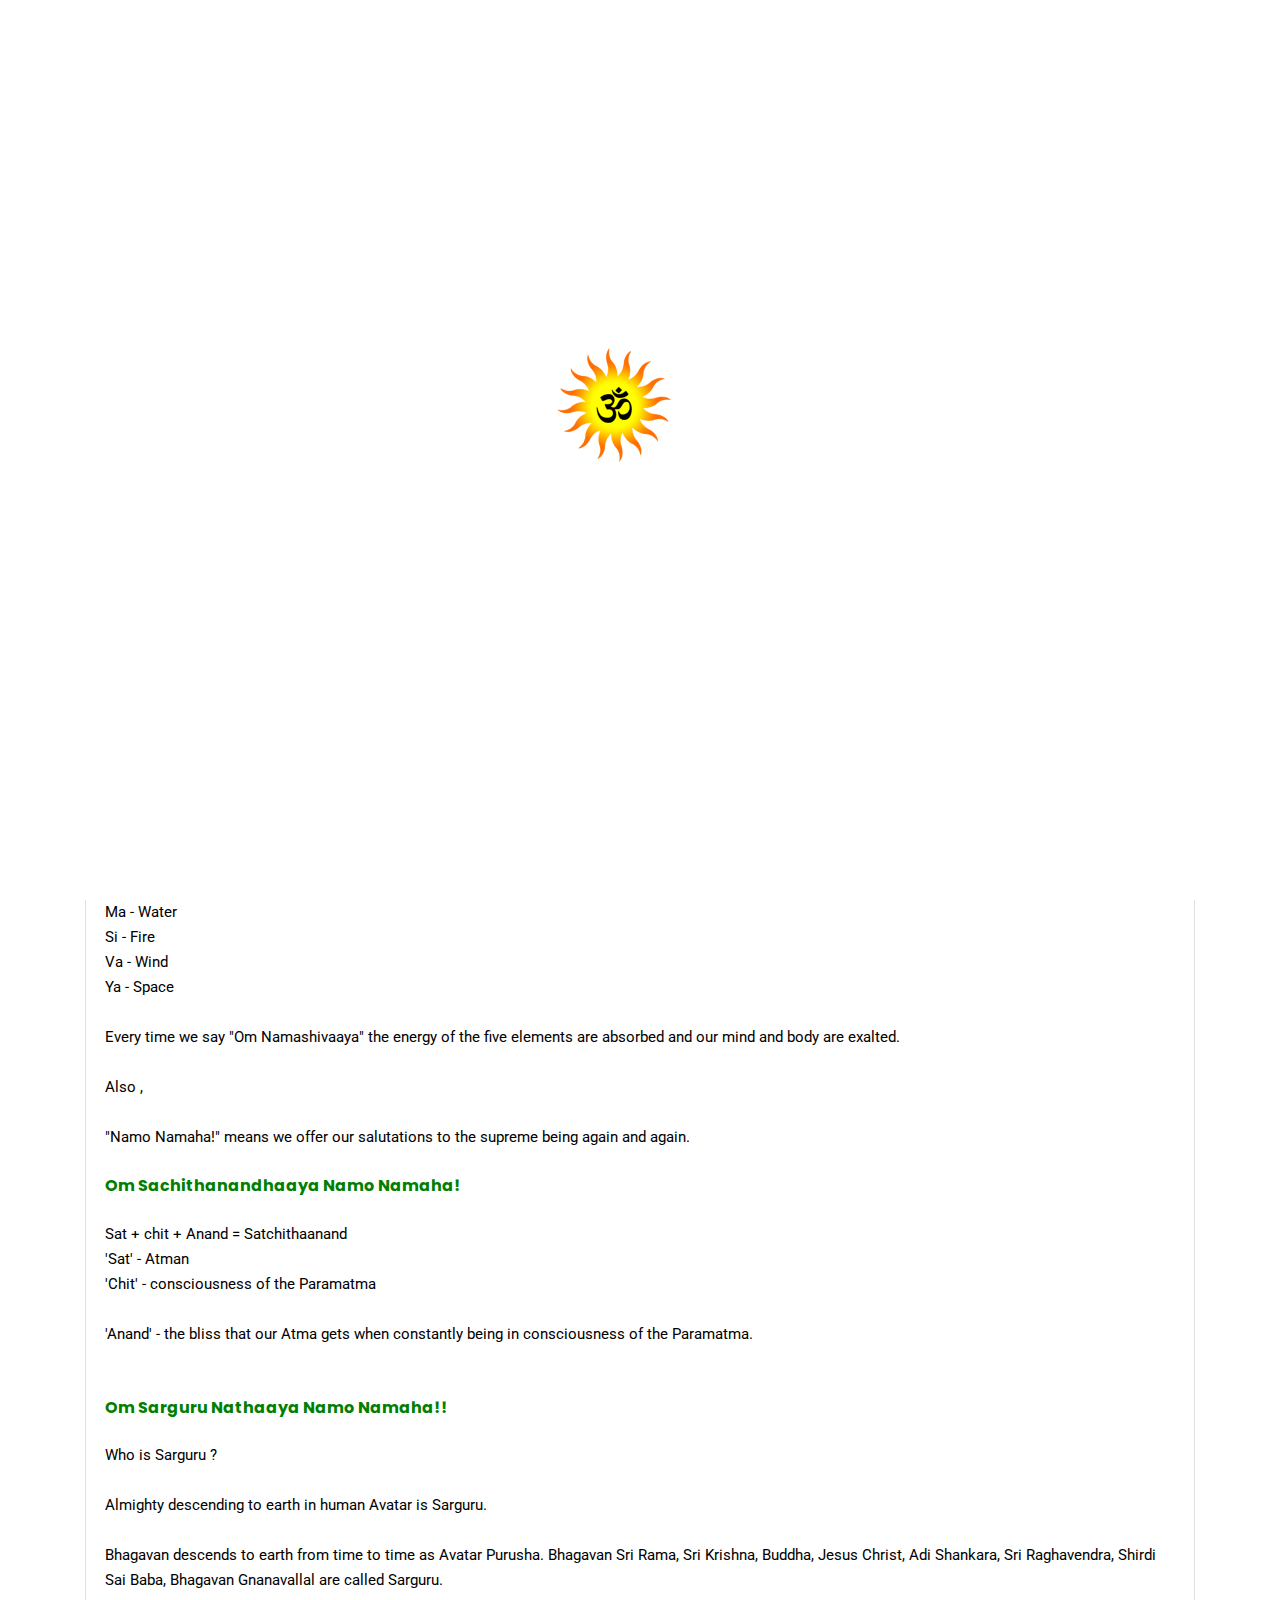
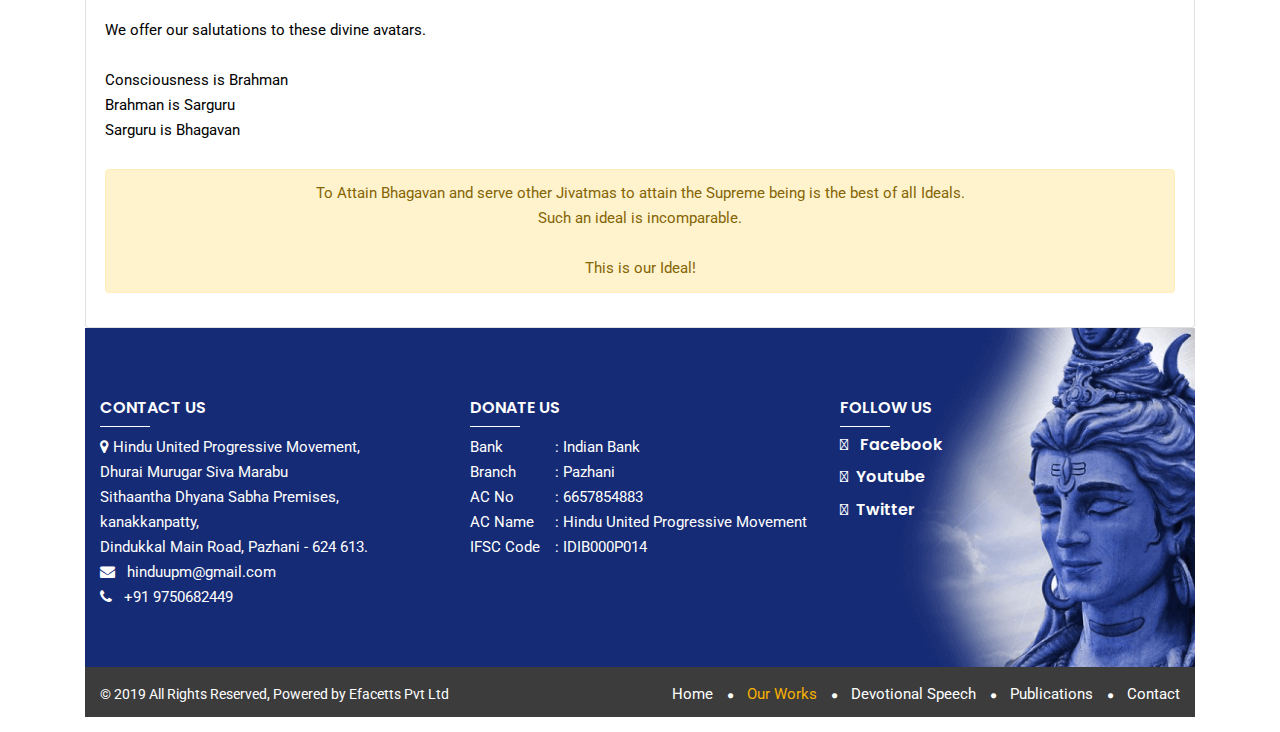
<file: method_1_eng.html>
<!DOCTYPE html>
<html lang="zxx">


<head>
        <!-- meta tag -->
        <meta charset="utf-8">
        <title>Hindu UPM || About</title>
        <meta name="description" content="">
        <!-- responsive tag -->
        <meta http-equiv="x-ua-compatible" content="ie=edge">
        <meta name="viewport" content="width=device-width, initial-scale=1">
        <!-- favicon -->
        <link rel="shortcut icon" type="image/x-icon" href="images/fav.png">
        <!-- bootstrap v3.3.7 css -->
        <link rel="stylesheet" type="text/css" href="css/bootstrap.min.css">
        <!-- font-awesome css -->
        <link rel="stylesheet" type="text/css" href="css/font-awesome.min.css">
        <!-- animate css -->
        <link rel="stylesheet" type="text/css" href="css/animate.css">
        <!-- owl.carousel css -->
        <link rel="stylesheet" type="text/css" href="css/owl.carousel.css">
        <!-- slick css -->
        <!-- <link rel="stylesheet" type="text/css" href="css/slick.css"> -->
        <!-- off canvas css -->
        <link rel="stylesheet" type="text/css" href="css/off-canvas.css">
        <!-- linea-font css -->
        <!-- <link rel="stylesheet" type="text/css" href="fonts/linea-fonts.css"> -->
        <!-- nivo slider CSS -->
        <!-- <link rel="stylesheet" type="text/css" href="inc/custom-slider/css/nivo-slider.css"> -->
        <!-- <link rel="stylesheet" type="text/css" href="inc/custom-slider/css/preview.css"> -->
        <!-- magnific popup css -->
        <!-- <link rel="stylesheet" type="text/css" href="css/magnific-popup.css"> -->
        <!-- Main Menu css -->
        <link rel="stylesheet" href="css/rsmenu-main.css">
        <!-- Scroll tab css -->
        <link rel="stylesheet" href="css/jquery.scrolling-tabs.css">
        <!-- tab -->
        <link rel="stylesheet" href="css/ab.css">
        <!-- rsmenu transitions css -->
        <link rel="stylesheet" href="css/rsmenu-transitions.css">
        <!-- style css -->
        <link rel="stylesheet" href="https://use.fontawesome.com/releases/v5.6.3/css/all.css" integrity="sha384-UHRtZLI+pbxtHCWp1t77Bi1L4ZtiqrqD80Kn4Z8NTSRyMA2Fd33n5dQ8lWUE00s/" crossorigin="anonymous">
        <link rel="stylesheet" type="text/css" href="style.css"> <!-- This stylesheet dynamically changed from style.less -->
        <!-- responsive css -->
        <link rel="stylesheet" type="text/css" href="css/responsive.css">

        <!--[if lt IE 9]>
            <script src="https://oss.maxcdn.com/html5shiv/3.7.2/html5shiv.min.js"></script>
            <script src="https://oss.maxcdn.com/respond/1.4.2/respond.min.js"></script>
        <![endif]-->

    </head>
    <body class="about">
        <!-- Preloader area start here -->
      <div id="loading">
            <div id="loading-center">
                <div id="loading-center-absolute">
                    <!-- <div class="object" id="object_one"></div>
                    <div class="object" id="object_two"></div>
                    <div class="object" id="object_three"></div>
                    <div class="object" id="object_four"></div> -->
                    <img src="images/loader.gif">
                </div>
            </div>
        </div>
        <!--End preloader here -->

        <!--Header Start-->
      <header id="rs-header" class="rs-header">
            <!-- Header Menu Start -->
            <div class="menu-area rs-defult-header menu-sticky">
                <div class="container-fluid">
                    <div class="row align-items-center">
                      <!-- <div class="col-2 col-sm-2">
                             <img class="gif" src="images/sun-logo.gif" alt="logo">
                        </div> -->
                        <div class="col-lg-12 col-sm-12 col-11 col-sm-9">
                            <div class="logo-area text-center">
                                <a href="index.html"><img src="images/logo2.gif" alt="logo"></a>
                                <div class="pull-right lang"><a href="#">ENG</a> || <a href="#">தமிழ் </a></div>
                            </div>
                        </div>
                        <div class="col-lg-12 mb-1">
                            <div class="main-menu">
                                <a class="rs-menu-toggle"><i class="fa fa-bars"></i></a>
                                <nav class="rs-menu">
                                    <ul class="nav-menu text-center">
                                       <li><a  href="index.html"><i class="fas fa-home"></i> Home</i></a>
                                        </li>
                                        <li class="current-menu-item"><a href="about.php"><i class="fas fa-praying-hands"></i> Our Work</a>
                                        </li>
                                        <li class=" "><a href="devotional.html"><i class="fas fa-music"></i> Devotional Speech</i></a>
                                        </li>
                                        <li class=""><a href="publication.html"><i class="fas fa-book"></i> Publications</a>
                                        </li>
                                        <li class=""><a href="contact.html"><i class="fa fa-phone"></i> Contact</a>
                                        </li>
                                    </ul>
                               </nav>
                            </div>
                            <div class="appointment-cart hidden-md">
                                <ul class="cart">
                                    <li><a id="nav-expander" class="nav-expander"><i class="fa fa-bars fa-lg white"></i></a></li>
                                </ul>
                            </div>
                        </div>
                    </div>
                </div>
            </div>
            <!-- Header Menu End -->

            <!-- Canvas Menu start -->
            <nav class="right_menu_togle">
                <div class="close-btn"><span id="nav-close" class="text-center"><i class="fa fa-close"></i></span></div>
                <div class="canvas-logo text-center">
                    <a href="index.html"><img src="images/logo2.gif" alt="logo"></a>
                </div>
                <div class="canvas-contact">
                    <h5 class="canvas-contact-title">Contact Info</h5>
                    <ul class="contact">
                        <li><i class="fa fa-map-marker" aria-hidden="true"></i><span>
                                Hindu United Progressive Movement,<br>Dhuraimurugar Siva Marabu <br>Sithaantha Dhyana Sabha Premises, Kanakkanpatty, <br>Dindukkal Main Road,<br> Pazhani - 624 613.<br></span></li>
                       <li><i class="fa fa-envelope" aria-hidden="true"></i> hinduupm@gmail.com</li>
                        <li><i class="fa fa-phone" aria-hidden="true"></i> +91 9750682449</li>

                    </ul>
                    <ul class="social">
                        <li><a href="#"><i class="fab fa-facebook-square fa-1x"></i></a></li>
                        <li><a href="#"><i class="fab fa-youtube"></i></a></li>
                        <li><a href="#"><i class="fab fa-twitter-square"></i></a></li>
                    </ul>
                </div>
            </nav>
            <!-- Canvas Menu end -->
        </header>
        <!--Header End-->

		<!-- Main content Start -->
        <div class="main-content" id="work_tab">
            <!-- Breadcrumbs Start -->
            <!-- Breadcrumbs Start -->
            <div class="rs-breadcrumbs sec-color">
                <div class="breadcrumbs-image">
                    <div class="breadcrumbs-inner">
                        <div class="container">
                            <div class="breadcrumbs-text">
                                <h1 class="breadcrumbs-title">Art of Success</h1>
                                <ul class="breadcrumbs-subtitle">
                                    <li><a href="index.html"><i class="fa fa-home"></i>  Home</a></li>
                                    <li><a href="#"> Art of Success - 1</a></li>
                                </ul>
                            </div>
                        </div>
                    </div>
                </div>
            </div>
            <!-- Breadcrumbs End -->
       <div class="container py-3">
        <div class="card" id="success">
          <div class="card-body">
            <h4 class="text-center"> Divine Mantra </h4>
            <p>

'Man' in Sanskrit means 'Mind' <br><br>
'Tra' means 'to liberate' <br><br>
If our mind remembers Bhagavan by chanting mantra, it will be freed from suffering. <br><br>
To achieve success in life, remember God by chanting this mantra.
 <br>
</p>
<div class="alert alert-warning text-center">
Om Namashivaaya Namo Namaha!<br>
Om Sachithaanandaaya Namo Namaha!<br>
Om Sargurunaathaya Namo Namaha!!<br>
</div>

<h6>Meaning of Mantra :</h6>
<p>
The word "OM"  is the sound of Universe. This has been proved scientifically.<br><br>
<h6>Om Namashivaaya Namo Namaha! </h6>
The word "Namashivaaya" is the sound of 'five elements' (panchamahabhutas) <br><br>

Na - Land <br>
Ma - Water <br>
Si - Fire <br>
Va - Wind <br>
Ya - Space <br><br>

Every time we say "Om Namashivaaya" the energy of the five elements are absorbed and our mind and body are exalted. <br><br>

Also ,<br><br>

"Namo Namaha!" means we offer our salutations to the supreme being again and again.<br>

</p>
<h6>Om Sachithanandhaaya Namo Namaha! </h6>

<p>Sat + chit + Anand = Satchithaanand <br>

'Sat' - Atman <br>
'Chit' - consciousness of the Paramatma <br><br>
'Anand' - the bliss that our Atma gets when constantly being in consciousness of the Paramatma.<br><br>
</p>

<h6>Om Sarguru Nathaaya Namo Namaha!! </h6>
<p>
Who is Sarguru ?<br><br>

Almighty descending to earth in human Avatar is Sarguru.<br><br>

Bhagavan descends to earth from time to time as Avatar Purusha. Bhagavan Sri Rama, Sri Krishna, Buddha, Jesus Christ, Adi Shankara, Sri Raghavendra,
Shirdi Sai Baba, Bhagavan Gnanavallal are called Sarguru.
<br><br>

We offer our salutations to these divine avatars.<br><br>

Consciousness is Brahman<br>
Brahman is Sarguru <br>
Sarguru is Bhagavan<br>
</p>

<div class="alert alert-warning text-center">

  To Attain Bhagavan and serve other Jivatmas to attain the Supreme being is the best of all Ideals.
    <br>Such an ideal is incomparable.
<br><br>This is our Ideal!
          </div> </div>
           </div>


        <!-- Footer Start -->
       <footer id="rs-footer" class="rs-footer">
            <div class="footer-top">
                <div class="container">
                    <div class="row">
                        <div class="col-lg-4 col-md-12 col-sm-12 mb-md-30">
                            <h5 class="footer-title">Contact Us</h5>
                            <div class="about-widget">
                               <!--  <a href="index.html">
                                    <img src="images/logo.png" alt="Footer Logo">
                                </a> -->
                                <ul class="contact">
                                    <li><i class="fa fa-map-marker" aria-hidden="true"></i><span>
                                            Hindu United Progressive Movement,<br>Dhurai Murugar Siva Marabu <br>Sithaantha Dhyana Sabha Premises, kanakkanpatty, <br>Dindukkal Main Road, Pazhani - 624 613.<br></span></li>
                                   <li><i class="fa fa-envelope" aria-hidden="true"></i> &nbsp; hinduupm@gmail.com</li>
                                    <li><i class="fa fa-phone" aria-hidden="true"></i> &nbsp; +91 9750682449</li>

                                </ul>
                            </div>
                        </div>
                        <div class="col-lg-4 col-md-12 col-sm-12 mb-md-30">
                            <h5 class="footer-title">Donate Us</h5>
                            <p><span class="left"> Bank </span><span>: Indian Bank</span><br>
                                <span class="left">Branch </span><span>: Pazhani</span><br>
                            <span class="left">AC No</span><span>: 6657854883</span><br>
                            <span class="left">AC Name </span><span>: Hindu United Progressive Movement<br>
                               <span class="left"> IFSC Code</span><span>: IDIB000P014</span></span></p>
                        </div>
                        <div class="col-lg-4 col-md-12 col-sm-12">
                            <h5 class="footer-title">Follow Us</h5>
                             <ul class="footer">
                                    <li><a href="#"><h5><i class="fab fa-facebook-square"></i> &nbsp; Facebook</h5></a></li>
                                    <li><a href="#"><h5><i class="fab fa-youtube"></i> &nbsp;Youtube</h5></a></li>
                                    <li><a href="#"><h5><i class="fab fa-twitter-square"></i>  &nbsp;Twitter</h5></a></li>
                                </ul>
                        </div>
                    </div>
                </div>
            </div>
            <div class="footer-bottom">
                <div class="container">
                    <div class="ft-bottom-right">
                        <div class="footer-bottom-share">
                            <ul>
                               <li ><a href="index.html">Home</a></li>
                                <li class="active"><a href="about.php">Our Works</a></li>
                                <li><a href="devotional.html">Devotional Speech</a></li>
                                <li><a href="publication.html">Publications</a></li>
                                <li><a href="contact.html">Contact</a></li>
                            </ul>
                        </div>
                    </div>
                    <div class="copyright">
                       <p>&copy; 2019 All Rights Reserved, Powered by <a href="http://efacetts.com/">Efacetts</a> Pvt Ltd</p>
                    </div>
                </div>
            </div>
        </footer>
        <!-- Footer End -->

        <!-- start scrollUp  -->
        <div id="scrollUp">
            <i class="fa fa-angle-up"></i>
        </div>
<script type="text/javascript">
    $(document).ready(function() {
    $("div.bhoechie-tab-menu>div.list-group>a").click(function(e) {
        e.preventDefault();
        $(this).siblings('a.active').removeClass("active");
        $(this).addClass("active");
        var index = $(this).index();
        $("div.bhoechie-tab>div.bhoechie-tab-content").removeClass("active");
        $("div.bhoechie-tab>div.bhoechie-tab-content").eq(index).addClass("active");
    });
});
</script>
        <!-- modernizr js -->
        <script src="js/modernizr-2.8.3.min.js"></script>
        <!-- jquery latest version -->
        <script src="js/jquery.min.js"></script>
        <!-- bootstrap js -->
        <script src="js/bootstrap.min.js"></script>
        <!-- Menu js -->
        <script src="js/rsmenu-main.js"></script>
        <!-- op nav js -->
        <script src="js/jquery.nav.js"></script>
        <!-- owl.carousel js -->
        <script src="js/owl.carousel.min.js"></script>
        <!-- <script src="js/slick.min.js"></script> -->
        <!-- isotope.pkgd.min js -->
        <!-- <script src="js/isotope.pkgd.min.js"></script> -->
        <!-- imagesloaded.pkgd.min js -->
        <!-- <script src="js/imagesloaded.pkgd.min.js"></script> -->
        <!-- wow js -->
        <script src="js/wow.min.js"></script>
        <!-- counter top js -->
        <!-- <script src="js/waypoints.min.js"></script> -->
        <!-- Skill bar js -->
        <!-- <script src="js/skill.bars.jquery.js"></script> -->
        <script src="js/jquery.counterup.min.js"></script>
        <!-- video js -->
        <!-- <script src="js/jquery.mb.YTPlayer.min.js"></script> -->
        <!-- magnific popup -->
        <!-- <script src="js/jquery.magnific-popup.min.js"></script> -->
        <!-- Nivo slider js -->
        <!-- <script src="inc/custom-slider/js/jquery.nivo.slider.js"></script>        -->
        <!-- plugins js -->
        <script src="js/plugins.js"></script>
        <!-- contact form js -->
        <!-- <script src="js/contact.form.html"></script> -->
        <!-- one page js -->
        <!-- <script src="js/jquery.singlePageNav.min.js"></script> -->
        <!-- Scroll tab js -->
        <script src="js/jquery.scrolling-tabs.js"></script>
        <!-- main js -->
        <script src="js/main.js"></script>


    </body>

<!-- Mirrored from rstheme.com/products/html/hepta/about.html by HTTrack Website Copier/3.x [XR&CO'2014], Tue, 22 Jan 2019 11:21:38 GMT -->
</html>
</file>
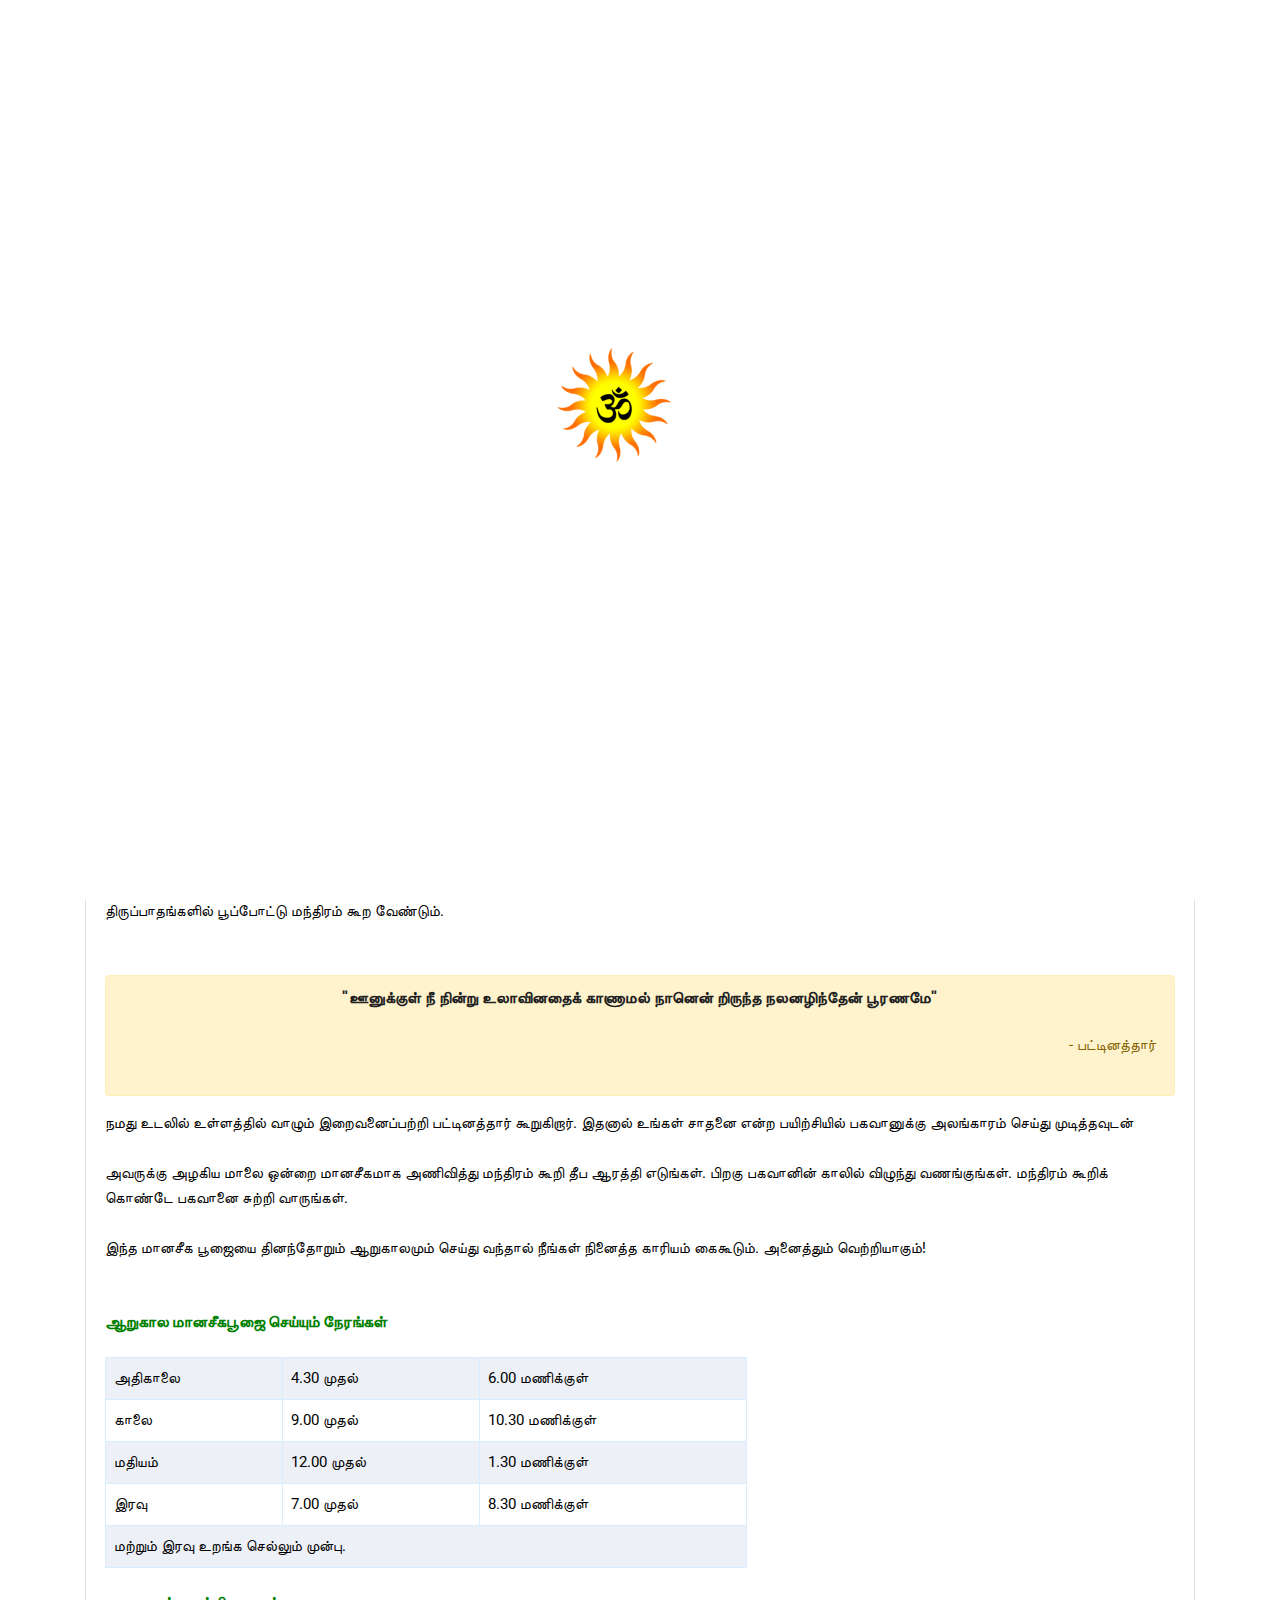
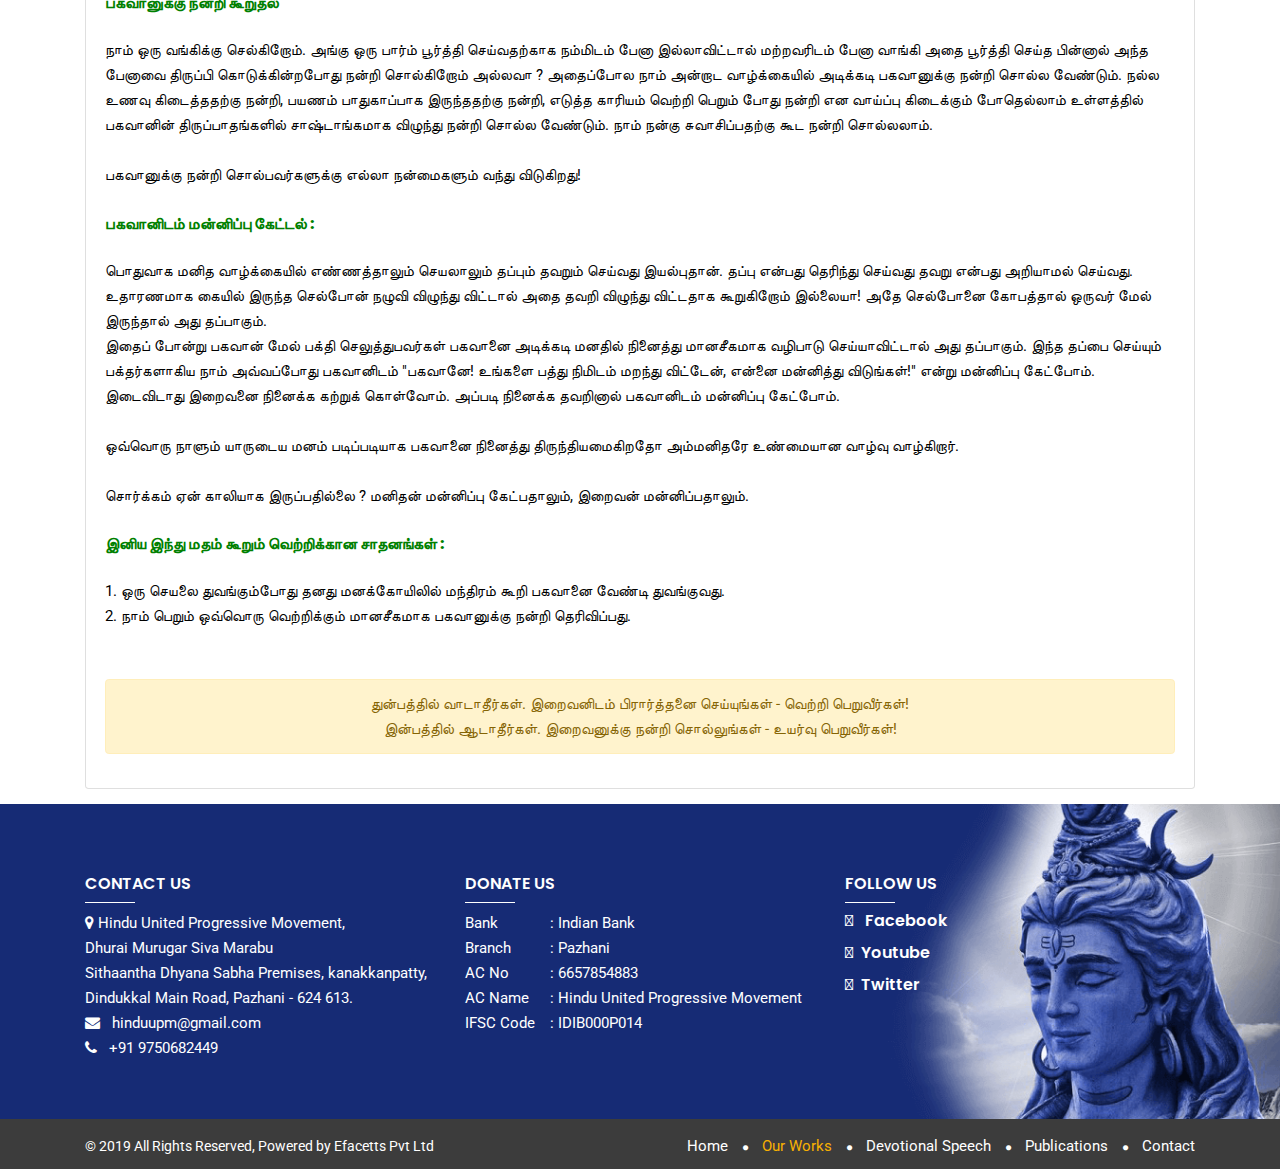
<file: method_2.html>
<!DOCTYPE html>
<html lang="zxx">
    

<head>
        <!-- meta tag -->
        <meta charset="utf-8">
        <title>Hindu UPM || About</title>
        <meta name="description" content="">
        <!-- responsive tag -->
        <meta http-equiv="x-ua-compatible" content="ie=edge">
        <meta name="viewport" content="width=device-width, initial-scale=1">
        <!-- favicon -->

        <link rel="shortcut icon" type="image/x-icon" href="images/fav.png">
        <!-- bootstrap v3.3.7 css -->
        <link rel="stylesheet" type="text/css" href="css/bootstrap.min.css">
        <!-- font-awesome css -->
        <link rel="stylesheet" type="text/css" href="css/font-awesome.min.css">
        <!-- animate css -->
        <link rel="stylesheet" type="text/css" href="css/animate.css">
        <!-- owl.carousel css -->
        <link rel="stylesheet" type="text/css" href="css/owl.carousel.css">
        <!-- slick css -->
        <!-- <link rel="stylesheet" type="text/css" href="css/slick.css"> -->
        <!-- off canvas css -->
        <link rel="stylesheet" type="text/css" href="css/off-canvas.css">
        <!-- linea-font css -->
        <!-- <link rel="stylesheet" type="text/css" href="fonts/linea-fonts.css"> -->
        <!-- nivo slider CSS -->
        <!-- <link rel="stylesheet" type="text/css" href="inc/custom-slider/css/nivo-slider.css"> -->
        <!-- <link rel="stylesheet" type="text/css" href="inc/custom-slider/css/preview.css"> -->
        <!-- magnific popup css -->
        <!-- <link rel="stylesheet" type="text/css" href="css/magnific-popup.css"> -->
        <!-- Main Menu css -->
        <link rel="stylesheet" href="css/rsmenu-main.css">
        <!-- Scroll tab css -->
        <link rel="stylesheet" href="css/jquery.scrolling-tabs.css">
        <!-- tab -->
        <link rel="stylesheet" href="css/ab.css">
        <!-- rsmenu transitions css -->
        <link rel="stylesheet" href="css/rsmenu-transitions.css">
        <!-- style css -->
        <link rel="stylesheet" href="https://use.fontawesome.com/releases/v5.6.3/css/all.css" integrity="sha384-UHRtZLI+pbxtHCWp1t77Bi1L4ZtiqrqD80Kn4Z8NTSRyMA2Fd33n5dQ8lWUE00s/" crossorigin="anonymous">
        <link rel="stylesheet" type="text/css" href="style.css"> <!-- This stylesheet dynamically changed from style.less -->
        <!-- responsive css -->
        <link rel="stylesheet" type="text/css" href="css/responsive.css">
       
        <!--[if lt IE 9]>
            <script src="https://oss.maxcdn.com/html5shiv/3.7.2/html5shiv.min.js"></script>
            <script src="https://oss.maxcdn.com/respond/1.4.2/respond.min.js"></script>
        <![endif]-->

    </head>
    <body class="about">
        <!-- Preloader area start here -->
      <div id="loading">
            <div id="loading-center">
                <div id="loading-center-absolute">
                    <!-- <div class="object" id="object_one"></div>
                    <div class="object" id="object_two"></div>
                    <div class="object" id="object_three"></div>
                    <div class="object" id="object_four"></div> -->
                    <img src="images/loader.gif">
                </div>
            </div>
        </div>
        <!--End preloader here -->

        <!--Header Start-->
      <header id="rs-header" class="rs-header">
            <!-- Header Menu Start -->
            <div class="menu-area rs-defult-header menu-sticky">
                <div class="container-fluid">
                    <div class="row align-items-center">
                      <!-- <div class="col-2 col-sm-2">
                             <img class="gif" src="images/sun-logo.gif" alt="logo">
                        </div> -->
                        <div class="col-lg-12 col-sm-12 col-11 col-sm-9">
                            <div class="logo-area text-center">
                                <a href="index.html"><img src="images/logo2.gif" alt="logo"></a>
                                <div class="pull-right lang"><a href="#">ENG</a> || <a href="#">தமிழ் </a></div>
                            </div>
                        </div>
                        <div class="col-lg-12 mb-1">
                            <div class="main-menu">
                                <a class="rs-menu-toggle"><i class="fa fa-bars"></i></a>
                                <nav class="rs-menu">
                                    <ul class="nav-menu text-center">
                                       <li><a  href="index.html"><i class="fas fa-home"></i> Home</i></a>
                                        </li>
                                        <li class="current-menu-item"><a href="about.php"><i class="fas fa-praying-hands"></i> Our Work</a>
                                        </li>
                                        <li class=" "><a href="devotional.html"><i class="fas fa-music"></i> Devotional Speech</i></a>
                                        </li>                                       
                                        <li class=""><a href="publication.html"><i class="fas fa-book"></i> Publications</a>
                                        </li>
                                        <li class=""><a href="contact.html"><i class="fa fa-phone"></i> Contact</a>
                                        </li>
                                    </ul>
                               </nav>
                            </div>
                            <div class="appointment-cart hidden-md">
                                <ul class="cart">
                                    <li><a id="nav-expander" class="nav-expander"><i class="fa fa-bars fa-lg white"></i></a></li>
                                </ul>
                            </div>
                        </div>
                    </div>
                </div>
            </div>
            <!-- Header Menu End -->

            <!-- Canvas Menu start -->
            <nav class="right_menu_togle">
                <div class="close-btn"><span id="nav-close" class="text-center"><i class="fa fa-close"></i></span></div>
                <div class="canvas-logo text-center">
                    <a href="index.html"><img src="images/logo2.gif" alt="logo"></a>
                </div>
                <div class="canvas-contact">
                    <h5 class="canvas-contact-title">Contact Info</h5>
                    <ul class="contact">
                        <li><i class="fa fa-map-marker" aria-hidden="true"></i><span>
                                Hindu United Progressive Movement,<br>Dhurai Murugar Siva Marabu <br>Sithaantha Dhyana Sabha Premises, kanakkanpatty, <br>Dindukkal Main Road,<br> Pazhani - 624 613.<br></span></li>
                       <li><i class="fa fa-envelope" aria-hidden="true"></i> hinduupm@gmail.com</li>
                        <li><i class="fa fa-phone" aria-hidden="true"></i> +91 9750682449</li>
                        
                    </ul>
                    <ul class="social">
                        <li><a href="#"><i class="fab fa-facebook-square fa-1x"></i></a></li>
                        <li><a href="#"><i class="fab fa-youtube"></i></a></li>
                        <li><a href="#"><i class="fab fa-twitter-square"></i></a></li>
                    </ul>
                </div>
            </nav>
            <!-- Canvas Menu end -->
        </header>
        <!--Header End-->

		<!-- Main content Start -->
        <div class="main-content" id="work_tab">
            <!-- Breadcrumbs Start -->
            <!-- Breadcrumbs Start -->
            <div class="rs-breadcrumbs sec-color">
                <div class="breadcrumbs-image">
                    <div class="breadcrumbs-inner">
                        <div class="container">
                            <div class="breadcrumbs-text">
                                <h1 class="breadcrumbs-title">Art of Success</h1>
                                <ul class="breadcrumbs-subtitle">
                                    <li><a href="index.html"><i class="fa fa-home"></i>  Home</a></li>
                                    <li><a href="#"> Art of Success - 2</a></li>
                                </ul>
                            </div>
                        </div>
                    </div>
                </div>                
            </div>
            <!-- Breadcrumbs End --> 
       <div class="container py-3">
        <div class="card" id="success">
          <div class="card-body">
            <h4 class="text-center"> மானசீக பூஜை / தியானம்  </h4>
        

<h6>ஆலயம் தொழுவது எப்படி?</h6>

<div class="alert alert-warning text-center">
"உள்ளம் பெருங்கோயில் ஊனுடம்பு ஆலயம்"
-திருமூலர் திருமந்திரம் </div>
<p>
இறைவன் மேல் எண்ணத்தை நிலை நிறுத்தத்தான் ஆலயங்கள் கட்டப்பட்டுள்ளது. மனதை அறிவின் பக்கம் செலுத்துவதற்கு ஆலயம் ஒரு மையமாக அமைகிறது.<br><br>
ஆலயம் சென்று வருவது அவசியம். அங்கே குருக்கள் செய்யும் பூஜை முறைகளை கவனிக்க வேண்டும். எந்த கோயிலின் சூழ்நிலை உங்கள் மனதிற்கு பிடிக்கிறதோ அந்தக் கோயிலை உள்ளத்தில் உணர்வுபூர்வமாக உங்களால் பார்க்க முடியும்.<br><br>
நீங்கள் எந்த இடத்தில் இருந்தாலும் உங்கள் எண்ண அலைவரிசையை தூண்டினால் அந்த கோயிலில் உலாவலாம். மூலஸ்தானத்திற்குள் சென்று பகவானை தரிசிக்கலாம்.<br></p>
<h6>காலை பூஜை : </h6>

<p>காலை நேரம் கடவுளை நினைப்பதற்கான நேரம். அதிகாலை எழுந்து மந்திரம் கூறி உங்களுக்கு பிடித்தகோயிலை மனதில் கொண்டு வர வேண்டும். பிறகு எண்ணத்தால் குளித்து, ஆடைகள் அணிந்து கோயிலுக்குள் செல்ல வேண்டும். மூலஸ்தானத்தில் உள்ள பகவானை குளிக்க வைக்க பால், சந்தன நீர், பன்னீர் மற்றும் தண்ணீர் தயாராக வைத்துக் கொள்ள வேண்டும்.<br><br>
முதலில் பால் அபிஷேகம் பிறகு சந்தனநீர் பன்னீர் அபிஷேகங்கள் செய்து தண்ணீரால் குளிப்பாட்டி விட வேண்டும்.<br><br>
பிறகு பகவானுக்கு மகாராஜாவைப்போல் உயர்ந்த ஆடைகளை உடுத்தி அழகிய தங்க சிம்மாசனத்தில் அமர வைக்க வேண்டும்.<br><br>
இரத்தினம், வைரம், வைடூரியம் பதித்த கிரீடத்தை தலைக்கும் அழகிய தங்க அணிகலன்களை மார்பு, கைகளுக்கு அணிவித்து விட வேண்டும். பிறகு பகவானின் திருப்பாதங்களில் பூப்போட்டு மந்திரம் கூற வேண்டும்.<br><br></p>

<div class="alert alert-warning text-center">
    <h5>"ஊனுக்குள் நீ நின்று உலாவினதைக் காணாமல் 
நானென் றிருந்த நலனழிந்தேன் பூரணமே"</h5>
<p class="text-right">- பட்டினத்தார் </p>
</div>

<p>நமது உடலில் உள்ளத்தில் வாழும் இறைவனைப்பற்றி பட்டினத்தார் கூறுகிறார். இதனால் உங்கள் சாதனை என்ற பயிற்சியில் பகவானுக்கு அலங்காரம் செய்து முடித்தவுடன் <br><br>அவருக்கு அழகிய மாலை ஒன்றை மானசீகமாக அணிவித்து மந்திரம் கூறி தீப ஆரத்தி எடுங்கள்.
பிறகு பகவானின் காலில் விழுந்து வணங்குங்கள். மந்திரம் கூறிக் கொண்டே பகவானை சுற்றி வாருங்கள். <br><br>
இந்த மானசீக பூஜையை தினந்தோறும் ஆறுகாலமும் செய்து வந்தால் நீங்கள் நினைத்த காரியம் கைகூடும். அனைத்தும் வெற்றியாகும்!<br><br>

<h6>ஆறுகால மானசீகபூஜை செய்யும் நேரங்கள் </h6>

<table>
    <style>
table {
  border-collapse: collapse;
  width: 60%;
}

td, th {
  border: 1px solid #d6eeff;
  text-align: left;
  padding: 8px;
}

tr:nth-child(odd) {
  background-color: #edf0f7;
}
</style>
  <tr>
    <td>அதிகாலை</td>
    <td>4.30 முதல்</td>
    <td>6.00 மணிக்குள்</td>
  </tr>
  <tr>
    <td>காலை</td>
    <td>9.00 முதல்</td>
    <td>10.30 மணிக்குள்</td>
  </tr>
  <tr>
    <td>மதியம்</td>
    <td>12.00 முதல்</td>
    <td>1.30 மணிக்குள்</td>
  </tr>
  <tr>
    <td>இரவு</td>
    <td>7.00 முதல்</td>
    <td>8.30 மணிக்குள்</td>
  </tr>
  <tr>
    <td colspan="3">மற்றும்       இரவு உறங்க செல்லும் முன்பு.</td>    
  </tr>
  <tr>   
</table>
<br>



<h6>பகவானுக்கு நன்றி கூறுதல் </h6>

நாம் ஒரு வங்கிக்கு செல்கிறோம். அங்கு ஒரு பார்ம் பூர்த்தி செய்வதற்காக நம்மிடம் பேனா இல்லாவிட்டால் மற்றவரிடம் பேனா வாங்கி அதை பூர்த்தி செய்த பின்னால் அந்த பேனாவை திருப்பி கொடுக்கின்றபோது நன்றி சொல்கிறோம் அல்லவா ? அதைப்போல நாம் அன்றாட வாழ்க்கையில் அடிக்கடி பகவானுக்கு நன்றி சொல்ல வேண்டும். நல்ல உணவு கிடைத்ததற்கு நன்றி, பயணம் பாதுகாப்பாக இருந்ததற்கு நன்றி, எடுத்த காரியம் வெற்றி பெறும் போது நன்றி என வாய்ப்பு  கிடைக்கும் போதெல்லாம் உள்ளத்தில் பகவானின் திருப்பாதங்களில் சாஷ்டாங்கமாக விழுந்து நன்றி சொல்ல வேண்டும். நாம் நன்கு சுவாசிப்பதற்கு கூட நன்றி சொல்லலாம். 
<br><br>
பகவானுக்கு நன்றி சொல்பவர்களுக்கு எல்லா நன்மைகளும் வந்து விடுகிறது!

</p>

<h6>பகவானிடம் மன்னிப்பு கேட்டல் :</h6>


பொதுவாக மனித வாழ்க்கையில் எண்ணத்தாலும் செயலாலும் தப்பும் தவறும் செய்வது இயல்புதான். தப்பு என்பது தெரிந்து செய்வது தவறு என்பது அறியாமல் செய்வது. <br>

உதாரணமாக கையில் இருந்த செல்போன் நழுவி விழுந்து விட்டால் அதை தவறி விழுந்து விட்டதாக கூறுகிறோம் இல்லையா! அதே செல்போனை கோபத்தால் ஒருவர் மேல் இருந்தால் அது தப்பாகும்.

 <br>    இதைப் போன்று பகவான் மேல் பக்தி செலுத்துபவர்கள் பகவானை அடிக்கடி மனதில் நினைத்து மானசீகமாக வழிபாடு செய்யாவிட்டால் அது தப்பாகும். இந்த தப்பை செய்யும் பக்தர்களாகிய நாம் அவ்வப்போது பகவானிடம் "பகவானே! உங்களை பத்து நிமிடம் மறந்து விட்டேன், என்னை மன்னித்து விடுங்கள்!" என்று மன்னிப்பு கேட்போம். இடைவிடாது இறைவனை நினைக்க கற்றுக் கொள்வோம். அப்படி நினைக்க தவறினால் பகவானிடம் மன்னிப்பு கேட்போம்.
<br><br>

ஒவ்வொரு நாளும் யாருடைய மனம் படிப்படியாக பகவானை நினைத்து திருந்தியமைகிறதோ அம்மனிதரே உண்மையான வாழ்வு  வாழ்கிறார். <br><br>  
சொர்க்கம் ஏன் காலியாக இருப்பதில்லை ?  மனிதன் மன்னிப்பு கேட்பதாலும், இறைவன் மன்னிப்பதாலும்.    

<br><br>

<h6>இனிய இந்து மதம் கூறும் வெற்றிக்கான சாதனங்கள் :</h6>

1.  ஒரு செயலை துவங்கும்போது தனது மனக்கோயிலில்  மந்திரம் கூறி பகவானை வேண்டி துவங்குவது.<br>
2.  நாம் பெறும் ஒவ்வொரு வெற்றிக்கும் மானசீகமாக பகவானுக்கு நன்றி தெரிவிப்பது.<br>
<br><br>
<div class="alert alert-warning text-center">துன்பத்தில் வாடாதீர்கள். இறைவனிடம் பிரார்த்தனை செய்யுங்கள் - வெற்றி பெறுவீர்கள்! <br>   
இன்பத்தில் ஆடாதீர்கள். இறைவனுக்கு நன்றி சொல்லுங்கள் - உயர்வு பெறுவீர்கள்! 


          </div>
        </div>
       </div>
      </div>
      
        <!-- Footer Start -->
       <footer id="rs-footer" class="rs-footer">
            <div class="footer-top">
                <div class="container">
                    <div class="row">
                        <div class="col-lg-4 col-md-12 col-sm-12 mb-md-30">
                            <h5 class="footer-title">Contact Us</h5>
                            <div class="about-widget">
                               <!--  <a href="index.html">
                                    <img src="images/logo.png" alt="Footer Logo">
                                </a> -->
                                <ul class="contact">
                                    <li><i class="fa fa-map-marker" aria-hidden="true"></i><span>
                                            Hindu United Progressive Movement,<br>Dhurai Murugar Siva Marabu <br>Sithaantha Dhyana Sabha Premises, kanakkanpatty, <br>Dindukkal Main Road, Pazhani - 624 613.<br></span></li>
                                   <li><i class="fa fa-envelope" aria-hidden="true"></i> &nbsp; hinduupm@gmail.com</li>
                                    <li><i class="fa fa-phone" aria-hidden="true"></i> &nbsp; +91 9750682449</li>
                                    
                                </ul>
                            </div>
                        </div>
                        <div class="col-lg-4 col-md-12 col-sm-12 mb-md-30">
                            <h5 class="footer-title">Donate Us</h5>
                            <p><span class="left"> Bank </span><span>: Indian Bank</span><br>
                                <span class="left">Branch </span><span>: Pazhani</span><br>
                            <span class="left">AC No</span><span>: 6657854883</span><br>
                            <span class="left">AC Name </span><span>: Hindu United Progressive Movement<br>
                               <span class="left"> IFSC Code</span><span>: IDIB000P014</span></span></p>
                        </div>
                        <div class="col-lg-4 col-md-12 col-sm-12">
                            <h5 class="footer-title">Follow Us</h5>
                             <ul class="footer">
                                    <li><a href="#"><h5><i class="fab fa-facebook-square"></i> &nbsp; Facebook</h5></a></li>
                                    <li><a href="#"><h5><i class="fab fa-youtube"></i> &nbsp;Youtube</h5></a></li>
                                    <li><a href="#"><h5><i class="fab fa-twitter-square"></i>  &nbsp;Twitter</h5></a></li>
                                </ul>
                        </div>
                    </div>
                </div>
            </div>
            <div class="footer-bottom">
                <div class="container">
                    <div class="ft-bottom-right">
                        <div class="footer-bottom-share">
                            <ul>
                               <li ><a href="index.html">Home</a></li>
                                <li class="active"><a href="about.php">Our Works</a></li>
                                <li><a href="devotional.html">Devotional Speech</a></li>
                                <li><a href="publication.html">Publications</a></li>
                                <li><a href="contact.html">Contact</a></li>
                            </ul>
                        </div>                                
                    </div>
                    <div class="copyright">
                       <p>&copy; 2019 All Rights Reserved, Powered by <a href="http://efacetts.com/">Efacetts</a> Pvt Ltd</p>
                    </div>
                </div>
            </div>
        </footer>
        <!-- Footer End -->

        <!-- start scrollUp  -->
        <div id="scrollUp">
            <i class="fa fa-angle-up"></i>
        </div>
<script type="text/javascript">
    $(document).ready(function() {
    $("div.bhoechie-tab-menu>div.list-group>a").click(function(e) {
        e.preventDefault();
        $(this).siblings('a.active').removeClass("active");
        $(this).addClass("active");
        var index = $(this).index();
        $("div.bhoechie-tab>div.bhoechie-tab-content").removeClass("active");
        $("div.bhoechie-tab>div.bhoechie-tab-content").eq(index).addClass("active");
    });
});
</script>
        <!-- modernizr js -->
        <script src="js/modernizr-2.8.3.min.js"></script>
        <!-- jquery latest version -->
        <script src="js/jquery.min.js"></script>
        <!-- bootstrap js -->
        <script src="js/bootstrap.min.js"></script>
        <!-- Menu js -->
        <script src="js/rsmenu-main.js"></script> 
        <!-- op nav js -->
        <script src="js/jquery.nav.js"></script>
        <!-- owl.carousel js -->
        <script src="js/owl.carousel.min.js"></script>
        <!-- <script src="js/slick.min.js"></script> -->
        <!-- isotope.pkgd.min js -->
        <!-- <script src="js/isotope.pkgd.min.js"></script> -->
        <!-- imagesloaded.pkgd.min js -->
        <!-- <script src="js/imagesloaded.pkgd.min.js"></script> -->
        <!-- wow js -->
        <script src="js/wow.min.js"></script>
        <!-- counter top js -->
        <!-- <script src="js/waypoints.min.js"></script> -->
        <!-- Skill bar js -->
        <!-- <script src="js/skill.bars.jquery.js"></script> -->
        <script src="js/jquery.counterup.min.js"></script>
        <!-- video js -->
        <!-- <script src="js/jquery.mb.YTPlayer.min.js"></script> -->
        <!-- magnific popup -->
        <!-- <script src="js/jquery.magnific-popup.min.js"></script> -->
        <!-- Nivo slider js -->
        <!-- <script src="inc/custom-slider/js/jquery.nivo.slider.js"></script>        -->
        <!-- plugins js -->
        <script src="js/plugins.js"></script>
        <!-- contact form js -->
        <!-- <script src="js/contact.form.html"></script> -->
        <!-- one page js -->
        <!-- <script src="js/jquery.singlePageNav.min.js"></script> -->
        <!-- Scroll tab js -->
        <script src="js/jquery.scrolling-tabs.js"></script>
        <!-- main js -->
        <script src="js/main.js"></script>
       
</div>
</div>

   

<!-- Mirrored from rstheme.com/products/html/hepta/about.html by HTTrack Website Copier/3.x [XR&CO'2014], Tue, 22 Jan 2019 11:21:38 GMT -->
</html>
</file>
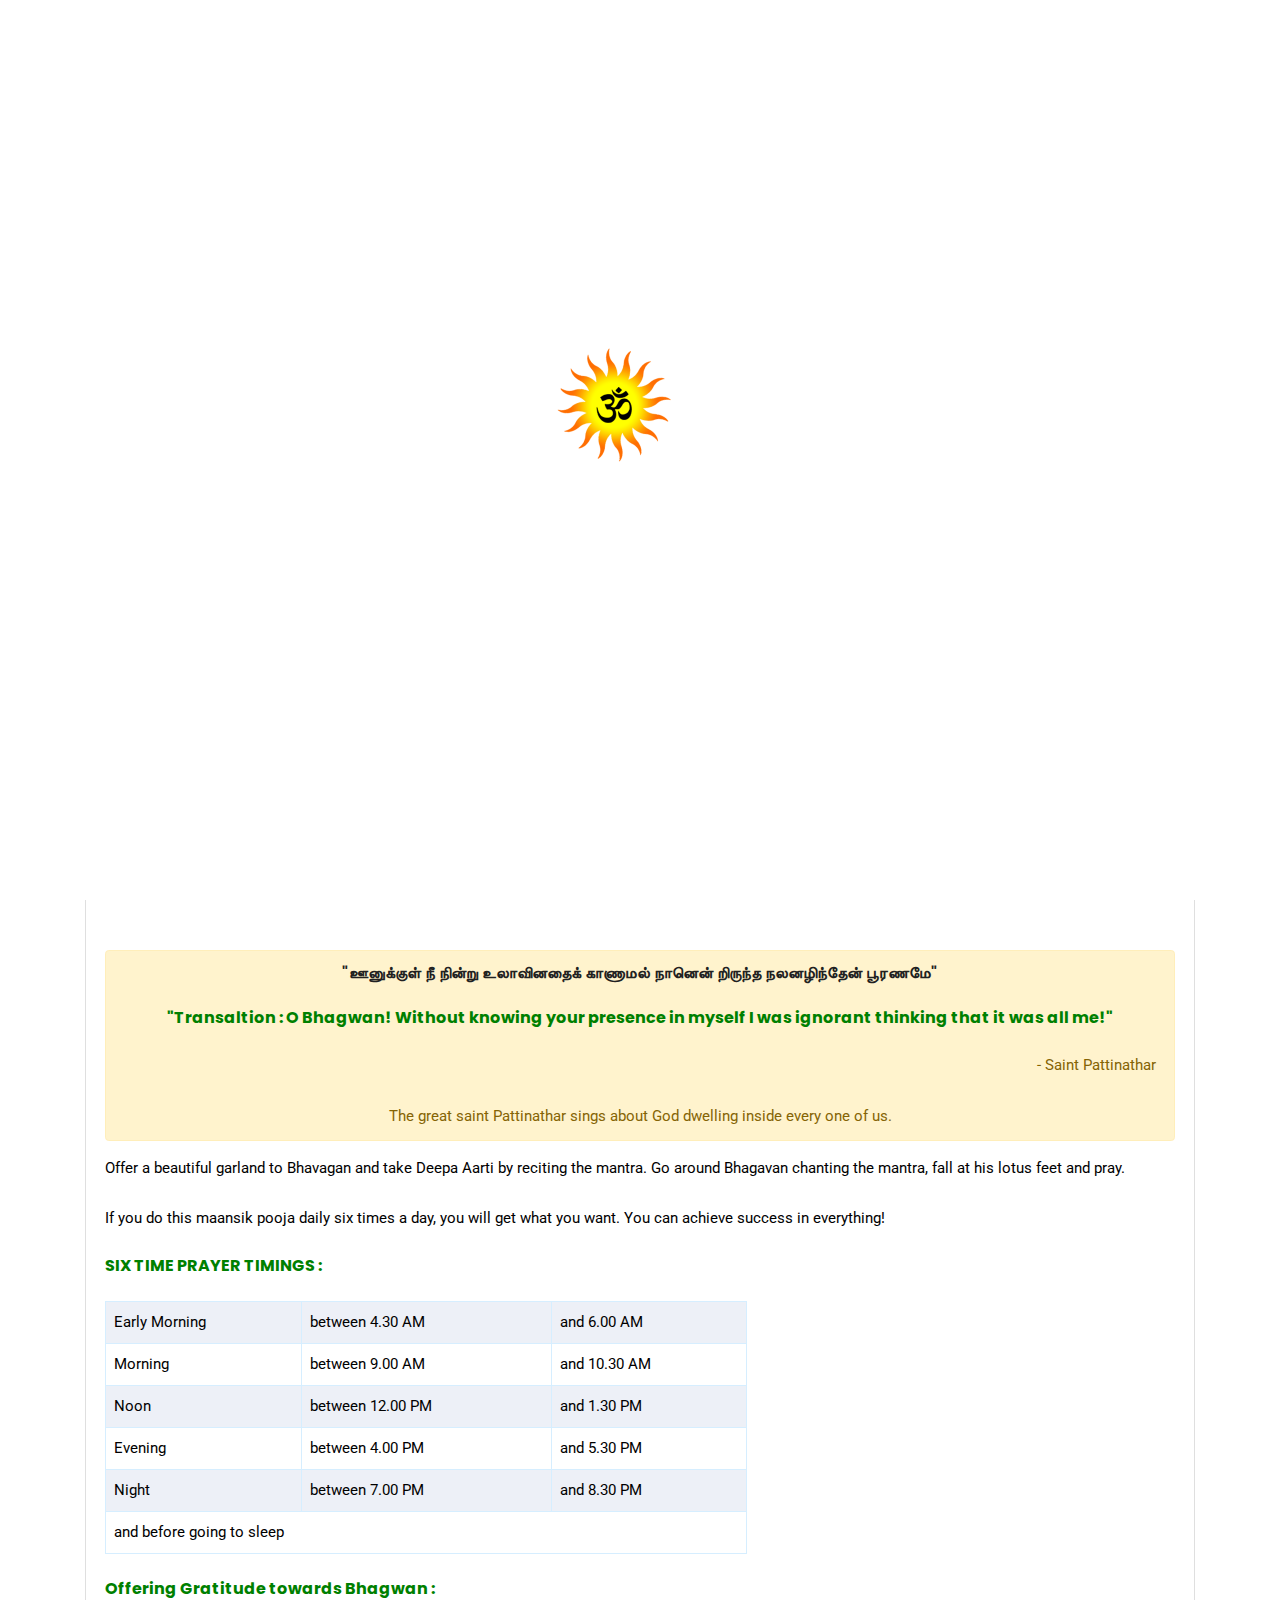
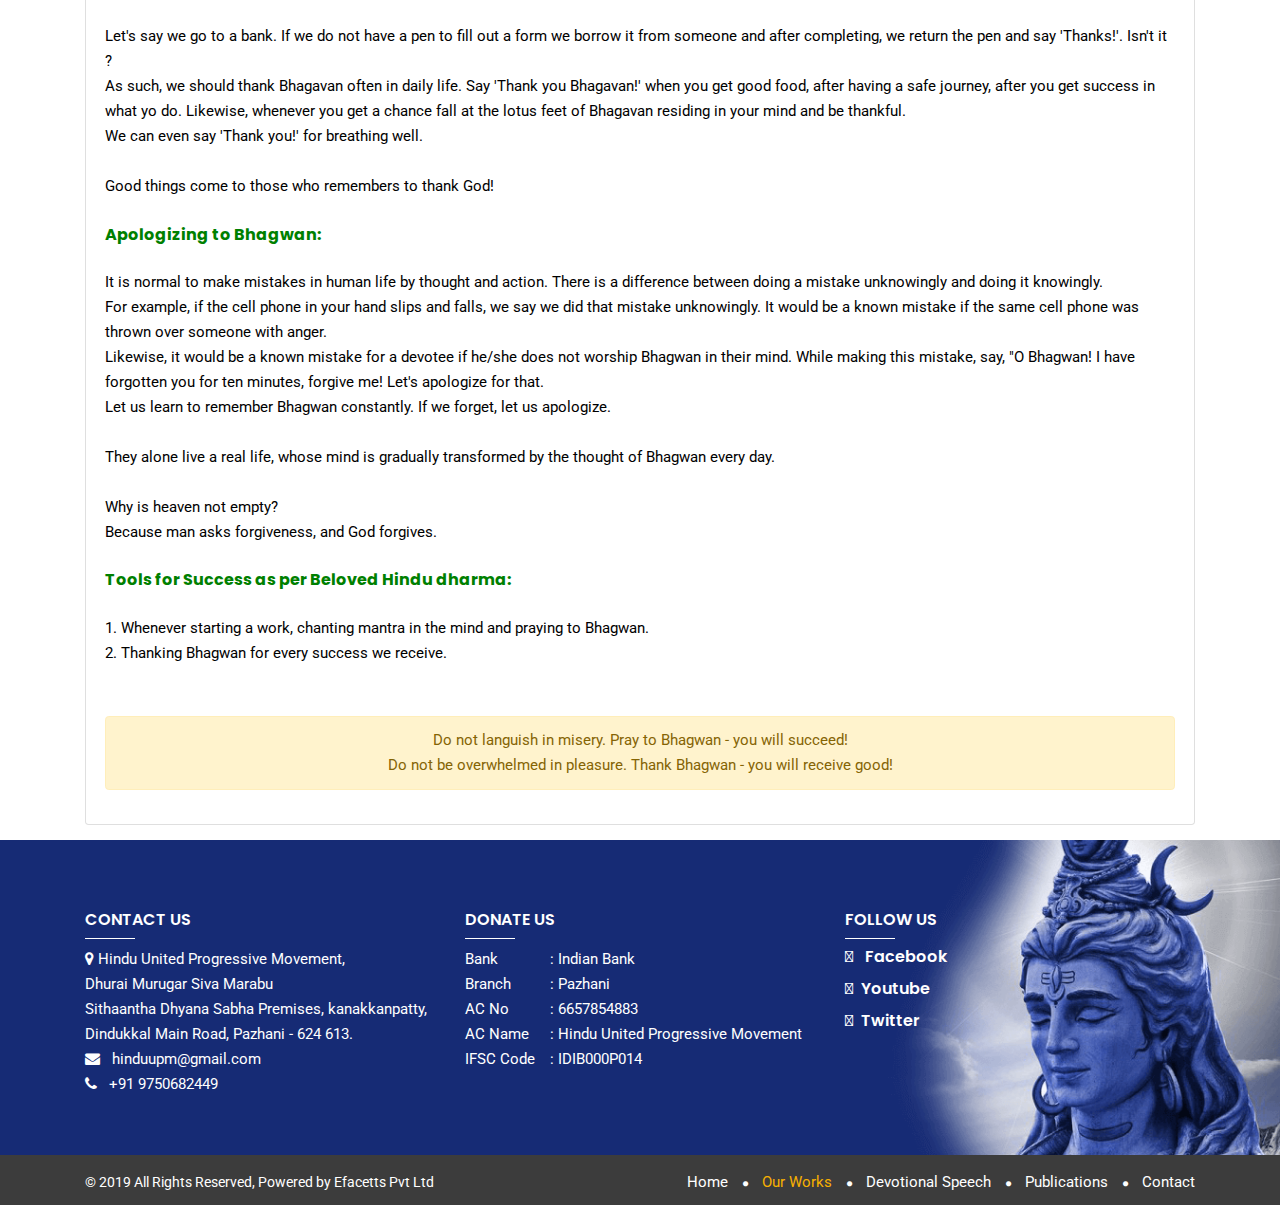
<file: method_2_eng.html>
<!DOCTYPE html>
<html lang="zxx">


<head>
        <!-- meta tag -->
        <meta charset="utf-8">
        <title>Hindu UPM || About</title>
        <meta name="description" content="">
        <!-- responsive tag -->
        <meta http-equiv="x-ua-compatible" content="ie=edge">
        <meta name="viewport" content="width=device-width, initial-scale=1">
        <!-- favicon -->

        <link rel="shortcut icon" type="image/x-icon" href="images/fav.png">
        <!-- bootstrap v3.3.7 css -->
        <link rel="stylesheet" type="text/css" href="css/bootstrap.min.css">
        <!-- font-awesome css -->
        <link rel="stylesheet" type="text/css" href="css/font-awesome.min.css">
        <!-- animate css -->
        <link rel="stylesheet" type="text/css" href="css/animate.css">
        <!-- owl.carousel css -->
        <link rel="stylesheet" type="text/css" href="css/owl.carousel.css">
        <!-- slick css -->
        <!-- <link rel="stylesheet" type="text/css" href="css/slick.css"> -->
        <!-- off canvas css -->
        <link rel="stylesheet" type="text/css" href="css/off-canvas.css">
        <!-- linea-font css -->
        <!-- <link rel="stylesheet" type="text/css" href="fonts/linea-fonts.css"> -->
        <!-- nivo slider CSS -->
        <!-- <link rel="stylesheet" type="text/css" href="inc/custom-slider/css/nivo-slider.css"> -->
        <!-- <link rel="stylesheet" type="text/css" href="inc/custom-slider/css/preview.css"> -->
        <!-- magnific popup css -->
        <!-- <link rel="stylesheet" type="text/css" href="css/magnific-popup.css"> -->
        <!-- Main Menu css -->
        <link rel="stylesheet" href="css/rsmenu-main.css">
        <!-- Scroll tab css -->
        <link rel="stylesheet" href="css/jquery.scrolling-tabs.css">
        <!-- tab -->
        <link rel="stylesheet" href="css/ab.css">
        <!-- rsmenu transitions css -->
        <link rel="stylesheet" href="css/rsmenu-transitions.css">
        <!-- style css -->
        <link rel="stylesheet" href="https://use.fontawesome.com/releases/v5.6.3/css/all.css" integrity="sha384-UHRtZLI+pbxtHCWp1t77Bi1L4ZtiqrqD80Kn4Z8NTSRyMA2Fd33n5dQ8lWUE00s/" crossorigin="anonymous">
        <link rel="stylesheet" type="text/css" href="style.css"> <!-- This stylesheet dynamically changed from style.less -->
        <!-- responsive css -->
        <link rel="stylesheet" type="text/css" href="css/responsive.css">

        <!--[if lt IE 9]>
            <script src="https://oss.maxcdn.com/html5shiv/3.7.2/html5shiv.min.js"></script>
            <script src="https://oss.maxcdn.com/respond/1.4.2/respond.min.js"></script>
        <![endif]-->

    </head>
    <body class="about">
        <!-- Preloader area start here -->
      <div id="loading">
            <div id="loading-center">
                <div id="loading-center-absolute">
                    <!-- <div class="object" id="object_one"></div>
                    <div class="object" id="object_two"></div>
                    <div class="object" id="object_three"></div>
                    <div class="object" id="object_four"></div> -->
                    <img src="images/loader.gif">
                </div>
            </div>
        </div>
        <!--End preloader here -->

        <!--Header Start-->
      <header id="rs-header" class="rs-header">
            <!-- Header Menu Start -->
            <div class="menu-area rs-defult-header menu-sticky">
                <div class="container-fluid">
                    <div class="row align-items-center">
                      <!-- <div class="col-2 col-sm-2">
                             <img class="gif" src="images/sun-logo.gif" alt="logo">
                        </div> -->
                        <div class="col-lg-12 col-sm-12 col-11 col-sm-9">
                            <div class="logo-area text-center">
                                <a href="index.html"><img src="images/logo2.gif" alt="logo"></a>
                                <div class="pull-right lang"><a href="#">ENG</a> || <a href="#">தமிழ் </a></div>
                            </div>
                        </div>
                        <div class="col-lg-12 mb-1">
                            <div class="main-menu">
                                <a class="rs-menu-toggle"><i class="fa fa-bars"></i></a>
                                <nav class="rs-menu">
                                    <ul class="nav-menu text-center">
                                       <li><a  href="index.html"><i class="fas fa-home"></i> Home</i></a>
                                        </li>
                                        <li class="current-menu-item"><a href="about.php"><i class="fas fa-praying-hands"></i> Our Work</a>
                                        </li>
                                        <li class=" "><a href="devotional.html"><i class="fas fa-music"></i> Devotional Speech</i></a>
                                        </li>
                                        <li class=""><a href="publication.html"><i class="fas fa-book"></i> Publications</a>
                                        </li>
                                        <li class=""><a href="contact.html"><i class="fa fa-phone"></i> Contact</a>
                                        </li>
                                    </ul>
                               </nav>
                            </div>
                            <div class="appointment-cart hidden-md">
                                <ul class="cart">
                                    <li><a id="nav-expander" class="nav-expander"><i class="fa fa-bars fa-lg white"></i></a></li>
                                </ul>
                            </div>
                        </div>
                    </div>
                </div>
            </div>
            <!-- Header Menu End -->

            <!-- Canvas Menu start -->
            <nav class="right_menu_togle">
                <div class="close-btn"><span id="nav-close" class="text-center"><i class="fa fa-close"></i></span></div>
                <div class="canvas-logo text-center">
                    <a href="index.html"><img src="images/logo2.gif" alt="logo"></a>
                </div>
                <div class="canvas-contact">
                    <h5 class="canvas-contact-title">Contact Info</h5>
                    <ul class="contact">
                        <li><i class="fa fa-map-marker" aria-hidden="true"></i><span>
                                Hindu United Progressive Movement,<br>Dhurai Murugar Siva Marabu <br>Sithaantha Dhyana Sabha Premises, kanakkanpatty, <br>Dindukkal Main Road,<br> Pazhani - 624 613.<br></span></li>
                       <li><i class="fa fa-envelope" aria-hidden="true"></i> hinduupm@gmail.com</li>
                        <li><i class="fa fa-phone" aria-hidden="true"></i> +91 9750682449</li>

                    </ul>
                    <ul class="social">
                        <li><a href="#"><i class="fab fa-facebook-square fa-1x"></i></a></li>
                        <li><a href="#"><i class="fab fa-youtube"></i></a></li>
                        <li><a href="#"><i class="fab fa-twitter-square"></i></a></li>
                    </ul>
                </div>
            </nav>
            <!-- Canvas Menu end -->
        </header>
        <!--Header End-->

		<!-- Main content Start -->
        <div class="main-content" id="work_tab">
            <!-- Breadcrumbs Start -->
            <!-- Breadcrumbs Start -->
            <div class="rs-breadcrumbs sec-color">
                <div class="breadcrumbs-image">
                    <div class="breadcrumbs-inner">
                        <div class="container">
                            <div class="breadcrumbs-text">
                                <h1 class="breadcrumbs-title">Art of Success</h1>
                                <ul class="breadcrumbs-subtitle">
                                    <li><a href="index.html"><i class="fa fa-home"></i>  Home</a></li>
                                    <li><a href="#"> Art of Success - 2</a></li>
                                </ul>
                            </div>
                        </div>
                    </div>
                </div>
            </div>
            <!-- Breadcrumbs End -->
       <div class="container py-3">
        <div class="card" id="success">
          <div class="card-body">
            <h4 class="text-center"> Maansik Pooja / Meditation  </h4>


<h6>How to do temple worship ?</h6>

<div class="alert alert-warning text-center">
"Mind is the great temple; Fleshy body is the place of worship;"
- Translation of  Thirumoolar Thirumantiram </div>
<p>
Temples were built to fix our wavering mind on God. The temple becomes a center for directing the mind towards our intellect.<br><br>
It is necessary to have the habit of going to the temple. Observe the rituals performed by the priest there. Select a temple to which you are closely attached to. Visualize this temple in your mind.<br><br>
நNo matter where you are, if you invoke your thoughts on the temple you can virtually be in that temple and enter into the Garbhagriha to have Bhagavan's darshan.<br></p>
<h6>Morning Pooja : </h6>

<p>Morning is the time to remember God. Get up early in the morning , recite the moola-mantra and bring your favorite temple in your mind. Imagine yourself entering into the temple after taking bath. Milk, Sandalwood water, Rose water and fresh water should be kept ready to bathe Bhagavan in the Moolasthan. <br><br>
First perform abhisheka with milk and then with sandalwood water and rose water. After that bathe with water.<br><br>
Then dress up Bhagavan like a Maharaja and seat him on a beautiful golden throne.<br><br>
Place the crown inlaid with diamonds on Bhagavan's head. Then recite the mantra by offering flowers at the Lotus feet of the Lord.<br><br></p>

<div class="alert alert-warning text-center">
    <h5>"ஊனுக்குள் நீ நின்று உலாவினதைக் காணாமல்
நானென் றிருந்த நலனழிந்தேன் பூரணமே"</h5>
<h6>"Transaltion : O Bhagwan! Without knowing your presence in myself
I was ignorant thinking that it was all me!"</h6>
<p class="text-right">- Saint Pattinathar </p>
The great saint Pattinathar sings about God dwelling inside every one of us.
</div>

Offer a beautiful garland to Bhavagan and take Deepa Aarti by reciting the mantra.
Go around  Bhagavan chanting the mantra, fall at his lotus feet and pray. <br><br>
If you do this maansik pooja daily six times a day, you will get what you want. You can achieve success in everything!<br><br>

<h6>SIX TIME PRAYER TIMINGS :  </h6>

<table>
    <style>
table {
  border-collapse: collapse;
  width: 60%;
}

td, th {
  border: 1px solid #d6eeff;
  text-align: left;
  padding: 8px;
}

tr:nth-child(odd) {
  background-color: #edf0f7;
}
</style>
  <tr>
    <td>Early Morning </td>
    <td>between 4.30 AM </td>
    <td>and 6.00 AM</td>
  </tr>
  <tr>
    <td>Morning</td>
    <td>between 9.00 AM </td>
    <td>and 10.30 AM</td>
  </tr>
  <tr>
    <td>Noon</td>
    <td>between 12.00 PM </td>
    <td>and 1.30 PM</td>
  </tr>
  <tr>
    <td>Evening</td>
    <td>between 4.00 PM </td>
    <td>and 5.30 PM </td>
  </tr>
  <tr>
    <td>Night</td>
    <td>between 7.00 PM </td>
    <td>and 8.30 PM</td>
  </tr>
  <tr>
    <td colspan="3">and  before going to sleep</td>
  </tr>
  <tr>
</table>
<br>



<h6>Offering Gratitude towards Bhagwan :</h6>

Let's say we go to a bank. If we do not have a pen to fill out a form we borrow it from someone and after completing, we return the pen and say 'Thanks!'.  Isn't it ? <br>
As such, we should thank Bhagavan often in daily life. Say 'Thank you Bhagavan!' when you get good food, after having a safe journey, after you get success in what yo do.  Likewise, whenever  you get a chance fall at the lotus feet of Bhagavan residing in your mind and be thankful.
<br>We can even say 'Thank you!'  for breathing well.
<br><br>
Good things come to those who remembers to thank God!


</p>

<h6>Apologizing to Bhagwan: </h6>


It is normal to make mistakes in human life by thought and action. There is a difference between doing a mistake unknowingly and doing it knowingly.

<br>

For example, if the cell phone in your hand slips and falls, we say we did that mistake unknowingly.
It would be a known mistake if the same cell phone was thrown over someone with anger.


 <br>Likewise, it would be a known mistake for a devotee if he/she does not worship Bhagwan in their mind. While making this  mistake, say, "O Bhagwan! I have forgotten you for ten minutes, forgive me!  Let's apologize for that.
<br>Let us learn to remember Bhagwan constantly. If we forget, let us apologize.
<br><br>

They alone live a real life, whose mind is gradually transformed by the thought of Bhagwan every day.
 <br><br>
Why is heaven not empty? <br>
Because man asks forgiveness, and God forgives.


<br><br>

<h6>Tools for Success as per Beloved Hindu dharma:
</h6>

1. Whenever starting a work, chanting mantra in the mind and praying to Bhagwan.
<br>
2. Thanking Bhagwan for every success we receive.
<br>
<br><br>
<div class="alert alert-warning text-center">Do not languish in misery. Pray to Bhagwan - you will succeed!
 <br>
 Do not be overwhelmed in pleasure. Thank Bhagwan - you will receive good!



          </div>
        </div>
       </div>
      </div>

        <!-- Footer Start -->
       <footer id="rs-footer" class="rs-footer">
            <div class="footer-top">
                <div class="container">
                    <div class="row">
                        <div class="col-lg-4 col-md-12 col-sm-12 mb-md-30">
                            <h5 class="footer-title">Contact Us</h5>
                            <div class="about-widget">
                               <!--  <a href="index.html">
                                    <img src="images/logo.png" alt="Footer Logo">
                                </a> -->
                                <ul class="contact">
                                    <li><i class="fa fa-map-marker" aria-hidden="true"></i><span>
                                            Hindu United Progressive Movement,<br>Dhurai Murugar Siva Marabu <br>Sithaantha Dhyana Sabha Premises, kanakkanpatty, <br>Dindukkal Main Road, Pazhani - 624 613.<br></span></li>
                                   <li><i class="fa fa-envelope" aria-hidden="true"></i> &nbsp; hinduupm@gmail.com</li>
                                    <li><i class="fa fa-phone" aria-hidden="true"></i> &nbsp; +91 9750682449</li>

                                </ul>
                            </div>
                        </div>
                        <div class="col-lg-4 col-md-12 col-sm-12 mb-md-30">
                            <h5 class="footer-title">Donate Us</h5>
                            <p><span class="left"> Bank </span><span>: Indian Bank</span><br>
                                <span class="left">Branch </span><span>: Pazhani</span><br>
                            <span class="left">AC No</span><span>: 6657854883</span><br>
                            <span class="left">AC Name </span><span>: Hindu United Progressive Movement<br>
                               <span class="left"> IFSC Code</span><span>: IDIB000P014</span></span></p>
                        </div>
                        <div class="col-lg-4 col-md-12 col-sm-12">
                            <h5 class="footer-title">Follow Us</h5>
                             <ul class="footer">
                                    <li><a href="#"><h5><i class="fab fa-facebook-square"></i> &nbsp; Facebook</h5></a></li>
                                    <li><a href="#"><h5><i class="fab fa-youtube"></i> &nbsp;Youtube</h5></a></li>
                                    <li><a href="#"><h5><i class="fab fa-twitter-square"></i>  &nbsp;Twitter</h5></a></li>
                                </ul>
                        </div>
                    </div>
                </div>
            </div>
            <div class="footer-bottom">
                <div class="container">
                    <div class="ft-bottom-right">
                        <div class="footer-bottom-share">
                            <ul>
                               <li ><a href="index.html">Home</a></li>
                                <li class="active"><a href="about.php">Our Works</a></li>
                                <li><a href="devotional.html">Devotional Speech</a></li>
                                <li><a href="publication.html">Publications</a></li>
                                <li><a href="contact.html">Contact</a></li>
                            </ul>
                        </div>
                    </div>
                    <div class="copyright">
                       <p>&copy; 2019 All Rights Reserved, Powered by <a href="http://efacetts.com/">Efacetts</a> Pvt Ltd</p>
                    </div>
                </div>
            </div>
        </footer>
        <!-- Footer End -->

        <!-- start scrollUp  -->
        <div id="scrollUp">
            <i class="fa fa-angle-up"></i>
        </div>
<script type="text/javascript">
    $(document).ready(function() {
    $("div.bhoechie-tab-menu>div.list-group>a").click(function(e) {
        e.preventDefault();
        $(this).siblings('a.active').removeClass("active");
        $(this).addClass("active");
        var index = $(this).index();
        $("div.bhoechie-tab>div.bhoechie-tab-content").removeClass("active");
        $("div.bhoechie-tab>div.bhoechie-tab-content").eq(index).addClass("active");
    });
});
</script>
        <!-- modernizr js -->
        <script src="js/modernizr-2.8.3.min.js"></script>
        <!-- jquery latest version -->
        <script src="js/jquery.min.js"></script>
        <!-- bootstrap js -->
        <script src="js/bootstrap.min.js"></script>
        <!-- Menu js -->
        <script src="js/rsmenu-main.js"></script>
        <!-- op nav js -->
        <script src="js/jquery.nav.js"></script>
        <!-- owl.carousel js -->
        <script src="js/owl.carousel.min.js"></script>
        <!-- <script src="js/slick.min.js"></script> -->
        <!-- isotope.pkgd.min js -->
        <!-- <script src="js/isotope.pkgd.min.js"></script> -->
        <!-- imagesloaded.pkgd.min js -->
        <!-- <script src="js/imagesloaded.pkgd.min.js"></script> -->
        <!-- wow js -->
        <script src="js/wow.min.js"></script>
        <!-- counter top js -->
        <!-- <script src="js/waypoints.min.js"></script> -->
        <!-- Skill bar js -->
        <!-- <script src="js/skill.bars.jquery.js"></script> -->
        <script src="js/jquery.counterup.min.js"></script>
        <!-- video js -->
        <!-- <script src="js/jquery.mb.YTPlayer.min.js"></script> -->
        <!-- magnific popup -->
        <!-- <script src="js/jquery.magnific-popup.min.js"></script> -->
        <!-- Nivo slider js -->
        <!-- <script src="inc/custom-slider/js/jquery.nivo.slider.js"></script>        -->
        <!-- plugins js -->
        <script src="js/plugins.js"></script>
        <!-- contact form js -->
        <!-- <script src="js/contact.form.html"></script> -->
        <!-- one page js -->
        <!-- <script src="js/jquery.singlePageNav.min.js"></script> -->
        <!-- Scroll tab js -->
        <script src="js/jquery.scrolling-tabs.js"></script>
        <!-- main js -->
        <script src="js/main.js"></script>

</div>
</div>



<!-- Mirrored from rstheme.com/products/html/hepta/about.html by HTTrack Website Copier/3.x [XR&CO'2014], Tue, 22 Jan 2019 11:21:38 GMT -->
</html>
</file>
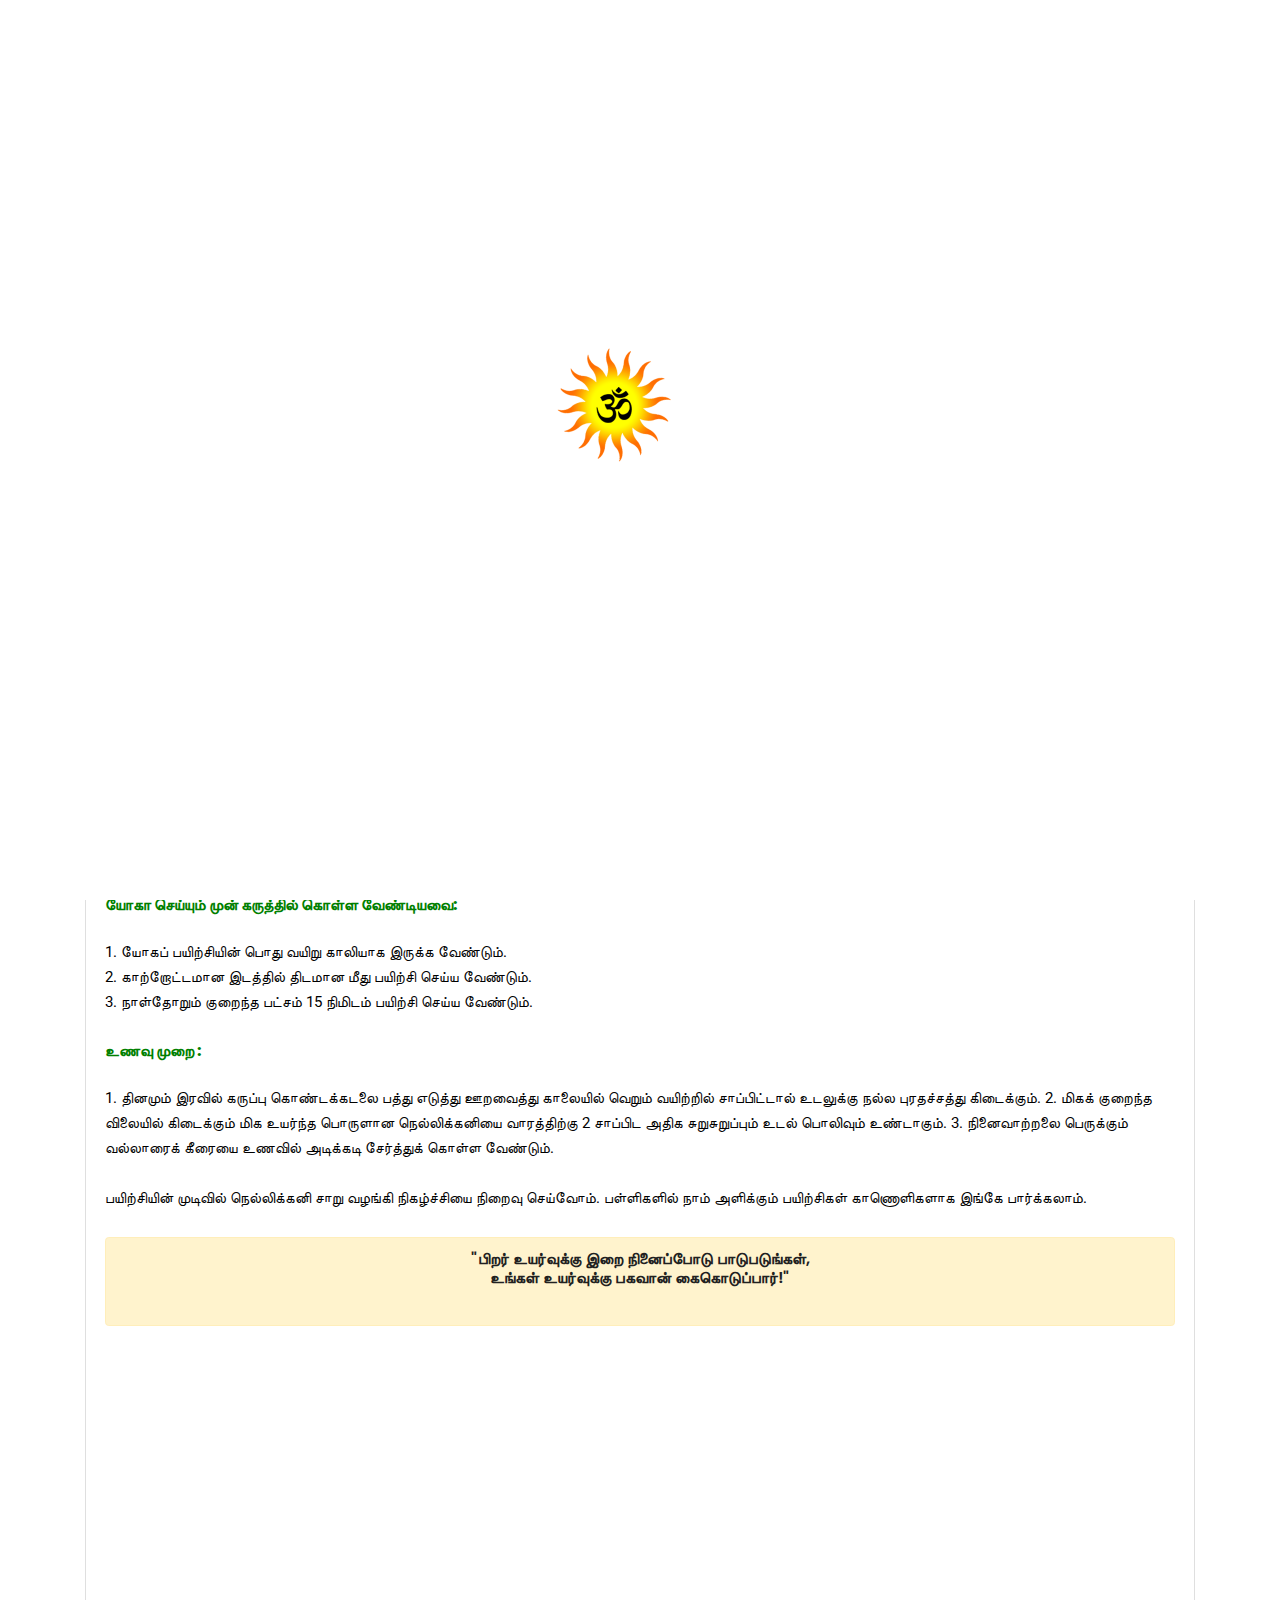
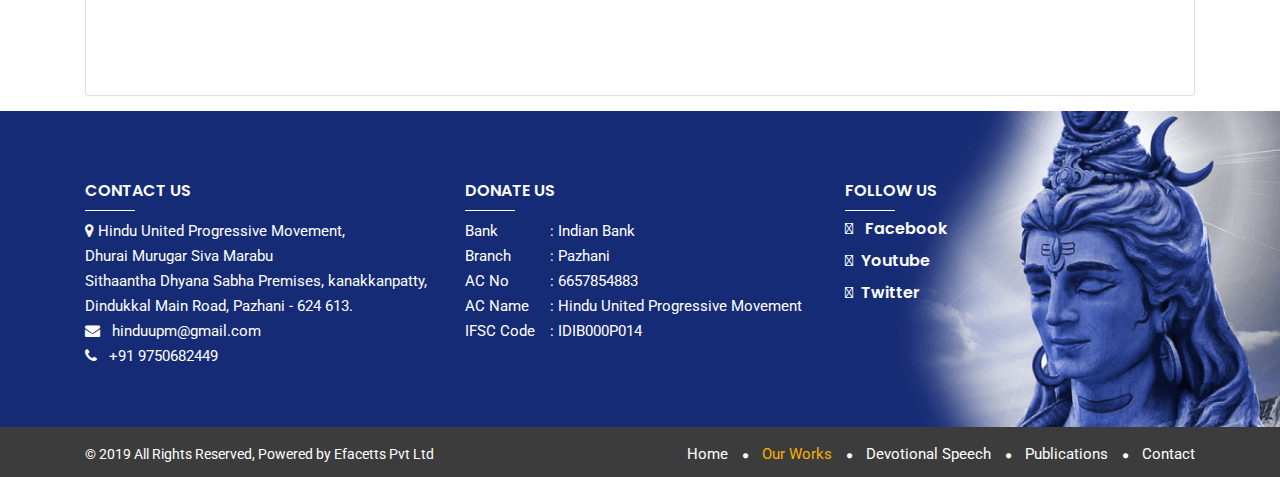
<file: method_3.html>
<!DOCTYPE html>
<html lang="zxx">


<head>
        <!-- meta tag -->
        <meta charset="utf-8">
        <title>Hindu UPM || About</title>
        <meta name="description" content="">
        <!-- responsive tag -->
        <meta http-equiv="x-ua-compatible" content="ie=edge">
        <meta name="viewport" content="width=device-width, initial-scale=1">
        <!-- favicon -->
        <link rel="shortcut icon" type="image/x-icon" href="images/fav.png">
        <!-- bootstrap v3.3.7 css -->
        <link rel="stylesheet" type="text/css" href="css/bootstrap.min.css">
        <!-- font-awesome css -->
        <link rel="stylesheet" type="text/css" href="css/font-awesome.min.css">
        <!-- animate css -->
        <link rel="stylesheet" type="text/css" href="css/animate.css">
        <!-- owl.carousel css -->
        <link rel="stylesheet" type="text/css" href="css/owl.carousel.css">
        <!-- slick css -->
        <!-- <link rel="stylesheet" type="text/css" href="css/slick.css"> -->
        <!-- off canvas css -->
        <link rel="stylesheet" type="text/css" href="css/off-canvas.css">
        <!-- linea-font css -->
        <!-- <link rel="stylesheet" type="text/css" href="fonts/linea-fonts.css"> -->
        <!-- nivo slider CSS -->
        <!-- <link rel="stylesheet" type="text/css" href="inc/custom-slider/css/nivo-slider.css"> -->
        <!-- <link rel="stylesheet" type="text/css" href="inc/custom-slider/css/preview.css"> -->
        <!-- magnific popup css -->
        <!-- <link rel="stylesheet" type="text/css" href="css/magnific-popup.css"> -->
        <!-- Main Menu css -->
        <link rel="stylesheet" href="css/rsmenu-main.css">
        <!-- Scroll tab css -->
        <link rel="stylesheet" href="css/jquery.scrolling-tabs.css">
        <!-- tab -->
        <link rel="stylesheet" href="css/ab.css">
        <!-- rsmenu transitions css -->
        <link rel="stylesheet" href="css/rsmenu-transitions.css">
        <!-- style css -->
        <link rel="stylesheet" href="https://use.fontawesome.com/releases/v5.6.3/css/all.css" integrity="sha384-UHRtZLI+pbxtHCWp1t77Bi1L4ZtiqrqD80Kn4Z8NTSRyMA2Fd33n5dQ8lWUE00s/" crossorigin="anonymous">
        <link rel="stylesheet" type="text/css" href="style.css"> <!-- This stylesheet dynamically changed from style.less -->
        <!-- responsive css -->
        <link rel="stylesheet" type="text/css" href="css/responsive.css">

        <!--[if lt IE 9]>
            <script src="https://oss.maxcdn.com/html5shiv/3.7.2/html5shiv.min.js"></script>
            <script src="https://oss.maxcdn.com/respond/1.4.2/respond.min.js"></script>
        <![endif]-->

    </head>
    <body class="about">
        <!-- Preloader area start here -->
      <div id="loading">
            <div id="loading-center">
                <div id="loading-center-absolute">
                    <!-- <div class="object" id="object_one"></div>
                    <div class="object" id="object_two"></div>
                    <div class="object" id="object_three"></div>
                    <div class="object" id="object_four"></div> -->
                    <img src="images/loader.gif">
                </div>
            </div>
        </div>
        <!--End preloader here -->

        <!--Header Start-->
      <header id="rs-header" class="rs-header">
            <!-- Header Menu Start -->
            <div class="menu-area rs-defult-header menu-sticky">
                <div class="container-fluid">
                    <div class="row align-items-center">
                      <!-- <div class="col-2 col-sm-2">
                             <img class="gif" src="images/sun-logo.gif" alt="logo">
                        </div> -->
                        <div class="col-lg-12 col-sm-12 col-11 col-sm-9">
                            <div class="logo-area text-center">
                                <a href="index.html"><img src="images/logo2.gif" alt="logo"></a>
                                <div class="pull-right lang"><a href="#">ENG</a> || <a href="#">தமிழ் </a></div>
                            </div>
                        </div>
                        <div class="col-lg-12 mb-1">
                            <div class="main-menu">
                                <a class="rs-menu-toggle"><i class="fa fa-bars"></i></a>
                                <nav class="rs-menu">
                                    <ul class="nav-menu text-center">
                                       <li><a  href="index.html"><i class="fas fa-home"></i> Home</i></a>
                                        </li>
                                        <li class="current-menu-item"><a href="about.php"><i class="fas fa-praying-hands"></i> Our Work</a>
                                        </li>
                                        <li class=" "><a href="devotional.html"><i class="fas fa-music"></i> Devotional Speech</i></a>
                                        </li>
                                        <li class=""><a href="publication.html"><i class="fas fa-book"></i> Publications</a>
                                        </li>
                                        <li class=""><a href="contact.html"><i class="fa fa-phone"></i> Contact</a>
                                        </li>
                                    </ul>
                               </nav>
                            </div>
                            <div class="appointment-cart hidden-md">
                                <ul class="cart">
                                    <li><a id="nav-expander" class="nav-expander"><i class="fa fa-bars fa-lg white"></i></a></li>
                                </ul>
                            </div>
                        </div>
                    </div>
                </div>
            </div>
            <!-- Header Menu End -->

            <!-- Canvas Menu start -->
            <nav class="right_menu_togle">
                <div class="close-btn"><span id="nav-close" class="text-center"><i class="fa fa-close"></i></span></div>
                <div class="canvas-logo text-center">
                    <a href="index.html"><img src="images/logo2.gif" alt="logo"></a>
                </div>
                <div class="canvas-contact">
                    <h5 class="canvas-contact-title">Contact Info</h5>
                    <ul class="contact">
                        <li><i class="fa fa-map-marker" aria-hidden="true"></i><span>
                                Hindu United Progressive Movement,<br>Dhurai Murugar Siva Marabu <br>Sithaantha Dhyana Sabha Premises, kanakkanpatty, <br>Dindukkal Main Road,<br> Pazhani - 624 613.<br></span></li>
                       <li><i class="fa fa-envelope" aria-hidden="true"></i> hinduupm@gmail.com</li>
                        <li><i class="fa fa-phone" aria-hidden="true"></i> +91 9750682449</li>

                    </ul>
                    <ul class="social">
                        <li><a href="#"><i class="fab fa-facebook-square fa-1x"></i></a></li>
                        <li><a href="#"><i class="fab fa-youtube"></i></a></li>
                        <li><a href="#"><i class="fab fa-twitter-square"></i></a></li>
                    </ul>
                </div>
            </nav>
            <!-- Canvas Menu end -->
        </header>
        <!--Header End-->

		<!-- Main content Start -->
        <div class="main-content" id="work_tab">
            <!-- Breadcrumbs Start -->
            <!-- Breadcrumbs Start -->
            <div class="rs-breadcrumbs sec-color">
                <div class="breadcrumbs-image">
                    <div class="breadcrumbs-inner">
                        <div class="container">
                            <div class="breadcrumbs-text">
                                <h1 class="breadcrumbs-title">Art of Success</h1>
                                <ul class="breadcrumbs-subtitle">
                                    <li><a href="index.html"><i class="fa fa-home"></i>  Home</a></li>
                                    <li><a href="#"> Art of Success - 3</a></li>
                                </ul>
                            </div>
                        </div>
                    </div>
                </div>
            </div>
            <!-- Breadcrumbs End -->
       <div class="container py-3">
        <div class="card" id="success">
          <div class="card-body">
            <h4 class="text-center"> யோகா    </h4>

<div class="alert alert-warning text-center">
<h5>"உடல் நலத்தை காக்க யோகாவில் வழியுண்டு!<br>
உள்ளத்தை இறைவனிடம் சேர்க்க இதில் முறையுண்டு!"
</h5>
</div>
<p>மனிதன் உடல் நலத்துடன் நீடுழி வாழவே விரும்புகிறான். அந்த நல்வாழ்விற்கான வழிமுறைகளை பண்டைக்காலம் முதல் சித்தர்கள் பயன்படுத்தி சிறந்த உடல் வளம், அறிவுக்கூர்மை மற்றும் புலனடக்கத்துடன் நீண்ட காலம் வாழ்ந்தனர். <br><br>

உடற்பயிற்சி தசைகளை உறுதிப்படுத்த உதவும். யோகப்பயிற்சி உடல்நலம், உள்ளத்தெளிவு, அறிவு வளர்ச்சி மற்றும் உள்ளுறுப்புகள் வலிவும், திறனும் உடையதாய் எப்போதும் இளமையுடனும் பொலிவுடனும் பாதுகாக்கும். <br><br>

 யோகமும், தியானமும் ஒவ்வொரு மனிதனுக்கும் அவசியம். <br><br>

நமது இயக்கம் MODERN HEALTHY YOGA AND MEDITATION  அமைப்புடன் இணைந்து பள்ளிகளில் மாணவர்களுக்கு எவ்வித கட்டணமுமின்றி  யோகப் பயிற்சி அளித்து வருகிறது.
</p>
<h6>ஒரு மணி நேரப்பயிற்சி : </h6>
<p>1. மூச்சுப்பயிற்சி <br>
2. சூரியநமஸ்காரம் <br>
3. தோப்புக்கரணம் ( SUPER  BRAIN  YOGA )<br>
4. சாந்தியாசனம் <br>
</p>
<h6>யோகா செய்யும் முன் கருத்தில் கொள்ள வேண்டியவை:</h6>
<p>1. யோகப் பயிற்சியின் பொது வயிறு காலியாக இருக்க வேண்டும். <br>
2. காற்றோட்டமான இடத்தில் திடமான மீது பயிற்சி செய்ய வேண்டும்.  <br>
3. நாள்தோறும் குறைந்த பட்சம் 15 நிமிடம் பயிற்சி செய்ய வேண்டும்.  <br>
</p>
<h6>உணவு முறை : </h6>
<p>1. தினமும்  இரவில் கருப்பு கொண்டக்கடலை பத்து எடுத்து ஊறவைத்து காலையில் வெறும் வயிற்றில் சாப்பிட்டால் உடலுக்கு நல்ல புரதச்சத்து கிடைக்கும்.
2. மிகக் குறைந்த விலையில் கிடைக்கும் மிக உயர்ந்த பொருளான நெல்லிக்கனியை வாரத்திற்கு 2 சாப்பிட அதிக சுறுசுறுப்பும் உடல் பொலிவும் உண்டாகும்.
3. நினைவாற்றலை பெருக்கும் வல்லாரைக் கீரையை உணவில் அடிக்கடி சேர்த்துக் கொள்ள வேண்டும். <br><br>

பயிற்சியின் முடிவில் நெல்லிக்கனி சாறு வழங்கி நிகழ்ச்சியை நிறைவு செய்வோம்.
பள்ளிகளில் நாம் அளிக்கும் பயிற்சிகள் காணொளிகளாக இங்கே பார்க்கலாம்.
</p>

<div class="alert alert-warning text-center">
    <h5>"பிறர் உயர்வுக்கு இறை நினைப்போடு பாடுபடுங்கள்,<br>
    உங்கள் உயர்வுக்கு பகவான் கைகொடுப்பார்!"
    </h5>
</div>
<div class="row">
        <div class="col-md-3 py-3">
            <div class="embed-responsive embed-responsive-16by9">
                <iframe width="100%"  class="embed-responsive-item"  src="https://www.youtube.com/embed/_ZhH3b8rgZs" frameborder="0" allow="accelerometer; autoplay; encrypted-media; gyroscope; picture-in-picture" allowfullscreen></iframe>
            </div>

        </div>
            <div class="col-md-3 py-3">
                <div class="embed-responsive embed-responsive-16by9">
                    <iframe width="100%"  class="embed-responsive-item"  src="https://www.youtube.com/embed/BYjaudCGCa0" frameborder="0" allow="accelerometer; autoplay; encrypted-media; gyroscope; picture-in-picture" allowfullscreen ></iframe>
                </div>

            </div>

                <div class="col-md-3 py-3">
                    <div class="embed-responsive embed-responsive-16by9">
                        <iframe width="100%"  class="embed-responsive-item"  src="https://www.youtube.com/embed/Qg8VGTd3wOs" frameborder="0" allow="accelerometer; autoplay; encrypted-media; gyroscope; picture-in-picture" allowfullscreen></iframe>
                     </div>
                </div>

                <div class="col-md-3 py-3">
                    <div class="embed-responsive embed-responsive-16by9">
                        <iframe width="100%"  class="embed-responsive-item"  src="https://www.youtube.com/embed/f1zrCe460j0" frameborder="0" allow="accelerometer; autoplay; encrypted-media; gyroscope; picture-in-picture" allowfullscreen ></iframe>
                     </div>
                </div>

                <div class="col-md-3 py-3">
                    <div class="embed-responsive embed-responsive-16by9">
                        <iframe width="100%"  class="embed-responsive-item"  src="https://www.youtube.com/embed/hhfmZlWDzEk" frameborder="0" allow="accelerometer; autoplay; encrypted-media; gyroscope; picture-in-picture" allowfullscreen ></iframe>
                     </div>
                </div>

                <div class="col-md-3 py-3">
                    <div class="embed-responsive embed-responsive-16by9">
                        <iframe width="100%"  class="embed-responsive-item"  src="https://www.youtube.com/embed/oIucvJGq2Is" frameborder="0" allow="accelerometer; autoplay; encrypted-media; gyroscope; picture-in-picture" allowfullscreen></iframe>
                     </div>
                </div>

                <div class="col-md-3 py-3">
                    <div class="embed-responsive embed-responsive-16by9">
                        <iframe width="100%"  class="embed-responsive-item"  src="https://www.youtube.com/embed/bGvQe_4maJw" frameborder="0" allow="accelerometer; autoplay; encrypted-media; gyroscope; picture-in-picture" allowfullscreen></iframe>
                     </div>
                </div>

                <div class="col-md-3 py-3">
                    <div class="embed-responsive embed-responsive-16by9">
                        <iframe width="100%"  class="embed-responsive-item"  src="https://www.youtube.com/embed/LUIZBI9lkWk" frameborder="0" allow="accelerometer; autoplay; encrypted-media; gyroscope; picture-in-picture" allowfullscreen ></iframe>
                     </div>
                </div>

    </div>


          </div>
        </div>
       </div>

        <!-- Footer Start -->
       <footer id="rs-footer" class="rs-footer">
            <div class="footer-top">
                <div class="container">
                    <div class="row">
                        <div class="col-lg-4 col-md-12 col-sm-12 mb-md-30">
                            <h5 class="footer-title">Contact Us</h5>
                            <div class="about-widget">
                               <!--  <a href="index.html">
                                    <img src="images/logo.png" alt="Footer Logo">
                                </a> -->
                                <ul class="contact">
                                    <li><i class="fa fa-map-marker" aria-hidden="true"></i><span>
                                            Hindu United Progressive Movement,<br>Dhurai Murugar Siva Marabu <br>Sithaantha Dhyana Sabha Premises, kanakkanpatty, <br>Dindukkal Main Road, Pazhani - 624 613.<br></span></li>
                                   <li><i class="fa fa-envelope" aria-hidden="true"></i> &nbsp; hinduupm@gmail.com</li>
                                    <li><i class="fa fa-phone" aria-hidden="true"></i> &nbsp; +91 9750682449</li>

                                </ul>
                            </div>
                        </div>
                        <div class="col-lg-4 col-md-12 col-sm-12 mb-md-30">
                            <h5 class="footer-title">Donate Us</h5>
                            <p><span class="left"> Bank </span><span>: Indian Bank</span><br>
                                <span class="left">Branch </span><span>: Pazhani</span><br>
                            <span class="left">AC No</span><span>: 6657854883</span><br>
                            <span class="left">AC Name </span><span>: Hindu United Progressive Movement<br>
                               <span class="left"> IFSC Code</span><span>: IDIB000P014</span></span></p>
                        </div>
                        <div class="col-lg-4 col-md-12 col-sm-12">
                            <h5 class="footer-title">Follow Us</h5>
                             <ul class="footer">
                                    <li><a href="#"><h5><i class="fab fa-facebook-square"></i> &nbsp; Facebook</h5></a></li>
                                    <li><a href="#"><h5><i class="fab fa-youtube"></i> &nbsp;Youtube</h5></a></li>
                                    <li><a href="#"><h5><i class="fab fa-twitter-square"></i>  &nbsp;Twitter</h5></a></li>
                                </ul>
                        </div>
                    </div>
                </div>
            </div>
            <div class="footer-bottom">
                <div class="container">
                    <div class="ft-bottom-right">
                        <div class="footer-bottom-share">
                            <ul>
                               <li ><a href="index.html">Home</a></li>
                                <li class="active"><a href="about.php">Our Works</a></li>
                                <li><a href="devotional.html">Devotional Speech</a></li>
                                <li><a href="publication.html">Publications</a></li>
                                <li><a href="contact.html">Contact</a></li>
                            </ul>
                        </div>
                    </div>
                    <div class="copyright">
                       <p>&copy; 2019 All Rights Reserved, Powered by <a href="http://efacetts.com/">Efacetts</a> Pvt Ltd</p>
                    </div>
                </div>
            </div>
        </footer>
        <!-- Footer End -->

        <!-- start scrollUp  -->
        <div id="scrollUp">
            <i class="fa fa-angle-up"></i>
        </div>
<script type="text/javascript">
    $(document).ready(function() {
    $("div.bhoechie-tab-menu>div.list-group>a").click(function(e) {
        e.preventDefault();
        $(this).siblings('a.active').removeClass("active");
        $(this).addClass("active");
        var index = $(this).index();
        $("div.bhoechie-tab>div.bhoechie-tab-content").removeClass("active");
        $("div.bhoechie-tab>div.bhoechie-tab-content").eq(index).addClass("active");
    });
});
</script>
        <!-- modernizr js -->
        <script src="js/modernizr-2.8.3.min.js"></script>
        <!-- jquery latest version -->
        <script src="js/jquery.min.js"></script>
        <!-- bootstrap js -->
        <script src="js/bootstrap.min.js"></script>
        <!-- Menu js -->
        <script src="js/rsmenu-main.js"></script>
        <!-- op nav js -->
        <script src="js/jquery.nav.js"></script>
        <!-- owl.carousel js -->
        <script src="js/owl.carousel.min.js"></script>
        <!-- <script src="js/slick.min.js"></script> -->
        <!-- isotope.pkgd.min js -->
        <!-- <script src="js/isotope.pkgd.min.js"></script> -->
        <!-- imagesloaded.pkgd.min js -->
        <!-- <script src="js/imagesloaded.pkgd.min.js"></script> -->
        <!-- wow js -->
        <script src="js/wow.min.js"></script>
        <!-- counter top js -->
        <!-- <script src="js/waypoints.min.js"></script> -->
        <!-- Skill bar js -->
        <!-- <script src="js/skill.bars.jquery.js"></script> -->
        <script src="js/jquery.counterup.min.js"></script>
        <!-- video js -->
        <!-- <script src="js/jquery.mb.YTPlayer.min.js"></script> -->
        <!-- magnific popup -->
        <!-- <script src="js/jquery.magnific-popup.min.js"></script> -->
        <!-- Nivo slider js -->
        <!-- <script src="inc/custom-slider/js/jquery.nivo.slider.js"></script>        -->
        <!-- plugins js -->
        <script src="js/plugins.js"></script>
        <!-- contact form js -->
        <!-- <script src="js/contact.form.html"></script> -->
        <!-- one page js -->
        <!-- <script src="js/jquery.singlePageNav.min.js"></script> -->
        <!-- Scroll tab js -->
        <script src="js/jquery.scrolling-tabs.js"></script>
        <!-- main js -->
        <script src="js/main.js"></script>


    </body>

<!-- Mirrored from rstheme.com/products/html/hepta/about.html by HTTrack Website Copier/3.x [XR&CO'2014], Tue, 22 Jan 2019 11:21:38 GMT -->
</html>
</file>
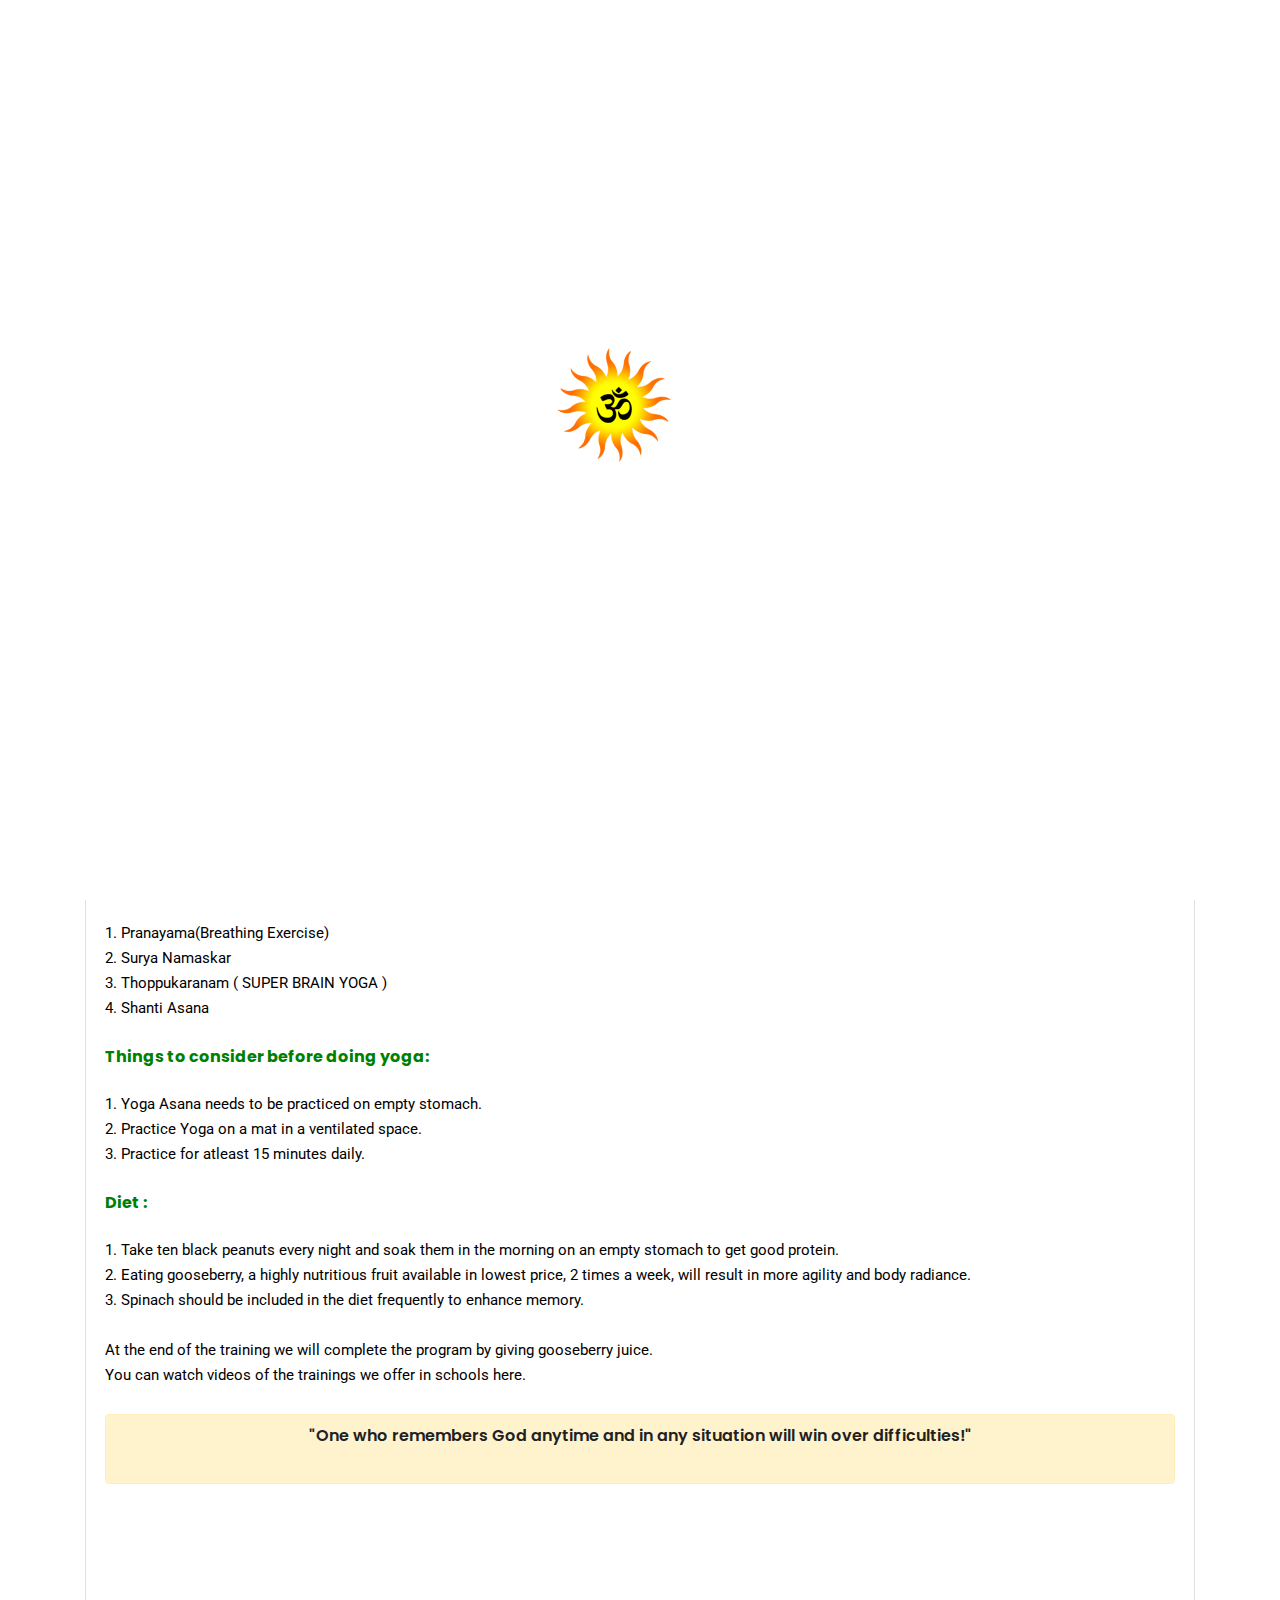
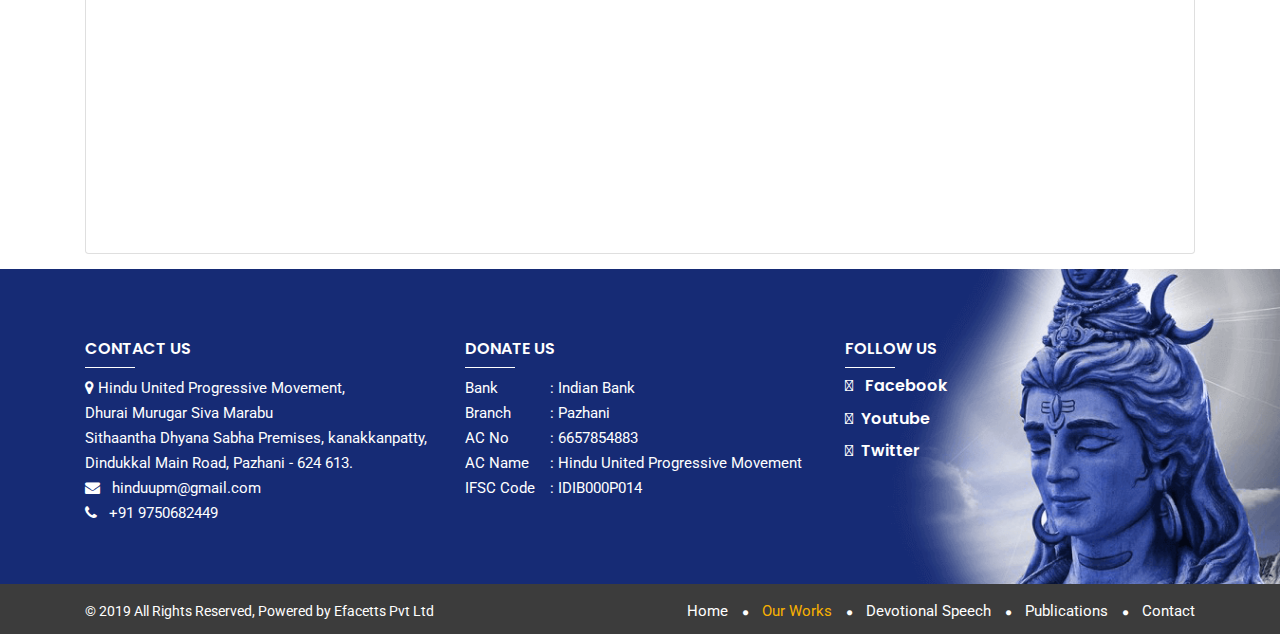
<file: method_3_eng.html>
<!DOCTYPE html>
<html lang="zxx">


<head>
        <!-- meta tag -->
        <meta charset="utf-8">
        <title>Hindu UPM || About</title>
        <meta name="description" content="">
        <!-- responsive tag -->
        <meta http-equiv="x-ua-compatible" content="ie=edge">
        <meta name="viewport" content="width=device-width, initial-scale=1">
        <!-- favicon -->
        <link rel="shortcut icon" type="image/x-icon" href="images/fav.png">
        <!-- bootstrap v3.3.7 css -->
        <link rel="stylesheet" type="text/css" href="css/bootstrap.min.css">
        <!-- font-awesome css -->
        <link rel="stylesheet" type="text/css" href="css/font-awesome.min.css">
        <!-- animate css -->
        <link rel="stylesheet" type="text/css" href="css/animate.css">
        <!-- owl.carousel css -->
        <link rel="stylesheet" type="text/css" href="css/owl.carousel.css">
        <!-- slick css -->
        <!-- <link rel="stylesheet" type="text/css" href="css/slick.css"> -->
        <!-- off canvas css -->
        <link rel="stylesheet" type="text/css" href="css/off-canvas.css">
        <!-- linea-font css -->
        <!-- <link rel="stylesheet" type="text/css" href="fonts/linea-fonts.css"> -->
        <!-- nivo slider CSS -->
        <!-- <link rel="stylesheet" type="text/css" href="inc/custom-slider/css/nivo-slider.css"> -->
        <!-- <link rel="stylesheet" type="text/css" href="inc/custom-slider/css/preview.css"> -->
        <!-- magnific popup css -->
        <!-- <link rel="stylesheet" type="text/css" href="css/magnific-popup.css"> -->
        <!-- Main Menu css -->
        <link rel="stylesheet" href="css/rsmenu-main.css">
        <!-- Scroll tab css -->
        <link rel="stylesheet" href="css/jquery.scrolling-tabs.css">
        <!-- tab -->
        <link rel="stylesheet" href="css/ab.css">
        <!-- rsmenu transitions css -->
        <link rel="stylesheet" href="css/rsmenu-transitions.css">
        <!-- style css -->
        <link rel="stylesheet" href="https://use.fontawesome.com/releases/v5.6.3/css/all.css" integrity="sha384-UHRtZLI+pbxtHCWp1t77Bi1L4ZtiqrqD80Kn4Z8NTSRyMA2Fd33n5dQ8lWUE00s/" crossorigin="anonymous">
        <link rel="stylesheet" type="text/css" href="style.css"> <!-- This stylesheet dynamically changed from style.less -->
        <!-- responsive css -->
        <link rel="stylesheet" type="text/css" href="css/responsive.css">

        <!--[if lt IE 9]>
            <script src="https://oss.maxcdn.com/html5shiv/3.7.2/html5shiv.min.js"></script>
            <script src="https://oss.maxcdn.com/respond/1.4.2/respond.min.js"></script>
        <![endif]-->

    </head>
    <body class="about">
        <!-- Preloader area start here -->
      <div id="loading">
            <div id="loading-center">
                <div id="loading-center-absolute">
                    <!-- <div class="object" id="object_one"></div>
                    <div class="object" id="object_two"></div>
                    <div class="object" id="object_three"></div>
                    <div class="object" id="object_four"></div> -->
                    <img src="images/loader.gif">
                </div>
            </div>
        </div>
        <!--End preloader here -->

        <!--Header Start-->
      <header id="rs-header" class="rs-header">
            <!-- Header Menu Start -->
            <div class="menu-area rs-defult-header menu-sticky">
                <div class="container-fluid">
                    <div class="row align-items-center">
                      <!-- <div class="col-2 col-sm-2">
                             <img class="gif" src="images/sun-logo.gif" alt="logo">
                        </div> -->
                        <div class="col-lg-12 col-sm-12 col-11 col-sm-9">
                            <div class="logo-area text-center">
                                <a href="index.html"><img src="images/logo2.gif" alt="logo"></a>
                                <div class="pull-right lang"><a href="#">ENG</a> || <a href="#">தமிழ் </a></div>
                            </div>
                        </div>
                        <div class="col-lg-12 mb-1">
                            <div class="main-menu">
                                <a class="rs-menu-toggle"><i class="fa fa-bars"></i></a>
                                <nav class="rs-menu">
                                    <ul class="nav-menu text-center">
                                       <li><a  href="index.html"><i class="fas fa-home"></i> Home</i></a>
                                        </li>
                                        <li class="current-menu-item"><a href="about.php"><i class="fas fa-praying-hands"></i> Our Work</a>
                                        </li>
                                        <li class=" "><a href="devotional.html"><i class="fas fa-music"></i> Devotional Speech</i></a>
                                        </li>
                                        <li class=""><a href="publication.html"><i class="fas fa-book"></i> Publications</a>
                                        </li>
                                        <li class=""><a href="contact.html"><i class="fa fa-phone"></i> Contact</a>
                                        </li>
                                    </ul>
                               </nav>
                            </div>
                            <div class="appointment-cart hidden-md">
                                <ul class="cart">
                                    <li><a id="nav-expander" class="nav-expander"><i class="fa fa-bars fa-lg white"></i></a></li>
                                </ul>
                            </div>
                        </div>
                    </div>
                </div>
            </div>
            <!-- Header Menu End -->

            <!-- Canvas Menu start -->
            <nav class="right_menu_togle">
                <div class="close-btn"><span id="nav-close" class="text-center"><i class="fa fa-close"></i></span></div>
                <div class="canvas-logo text-center">
                    <a href="index.html"><img src="images/logo2.gif" alt="logo"></a>
                </div>
                <div class="canvas-contact">
                    <h5 class="canvas-contact-title">Contact Info</h5>
                    <ul class="contact">
                        <li><i class="fa fa-map-marker" aria-hidden="true"></i><span>
                                Hindu United Progressive Movement,<br>Dhurai Murugar Siva Marabu <br>Sithaantha Dhyana Sabha Premises, kanakkanpatty, <br>Dindukkal Main Road,<br> Pazhani - 624 613.<br></span></li>
                       <li><i class="fa fa-envelope" aria-hidden="true"></i> hinduupm@gmail.com</li>
                        <li><i class="fa fa-phone" aria-hidden="true"></i> +91 9750682449</li>

                    </ul>
                    <ul class="social">
                        <li><a href="#"><i class="fab fa-facebook-square fa-1x"></i></a></li>
                        <li><a href="#"><i class="fab fa-youtube"></i></a></li>
                        <li><a href="#"><i class="fab fa-twitter-square"></i></a></li>
                    </ul>
                </div>
            </nav>
            <!-- Canvas Menu end -->
        </header>
        <!--Header End-->

		<!-- Main content Start -->
        <div class="main-content" id="work_tab">
            <!-- Breadcrumbs Start -->
            <!-- Breadcrumbs Start -->
            <div class="rs-breadcrumbs sec-color">
                <div class="breadcrumbs-image">
                    <div class="breadcrumbs-inner">
                        <div class="container">
                            <div class="breadcrumbs-text">
                                <h1 class="breadcrumbs-title">Art of Success</h1>
                                <ul class="breadcrumbs-subtitle">
                                    <li><a href="index.html"><i class="fa fa-home"></i>  Home</a></li>
                                    <li><a href="#"> Art of Success - 3</a></li>
                                </ul>
                            </div>
                        </div>
                    </div>
                </div>
            </div>
            <!-- Breadcrumbs End -->
       <div class="container py-3">
        <div class="card" id="success">
          <div class="card-body">
            <h4 class="text-center"> YOGA    </h4>

<div class="alert alert-warning text-center">
<h5>"You cannot always control what happens outside...<br>
But you can always control what happens inside!"
</h5>
</div>
<p> In general, Man wants to live a long and healthy life.  The Siddhas from ancient times used the means for that well-being and lived long lives with excellent physical resources, intelligence and intelligence.

Exercise can help strengthen muscles. Yoga practice will protect the health, intuition, cognitive development and vitality of the internal organs with youth and radiance at all times.

Yoga and meditation are essential for every human being.
</p>
<p>
Yoga means Union with god. Asana is a physical exercise. Yoga practised with Asana is called
Yogasana.<br>
It focuses on bringing harmony between mind ,body and Atman.<br>
Normal exercise only helps to maintain a good physical appearance.<br>
Yoga practice helps in maintaining a good physical health by enabling the smooth functioning of
internal organs. Not only that, Yoga enhances integrity of the mind.<br>
Meditation or Dhyana helps in maintaining a clear mind, increases memory power and guides us to
be morally disciplined.<br>
Yoga and meditation are very important to be practised right from childhood.
</p>

At the end of the training we will complete the program by giving gooseberry juice. <br>
You can watch videos of the trainings we offer in schools here.<br><br>

Our movement in association with MODERN HEALTHY YOGA AND MEDITATION has been providing free yoga training to students in schools.</p>
<h6>One hour Session : </h6>
<p>1. Pranayama(Breathing Exercise) <br>
2. Surya Namaskar <br>
3. Thoppukaranam ( SUPER  BRAIN  YOGA )<br>
4. Shanti Asana<br>
</p>
<h6>Things to consider before doing yoga:</h6>
<p>1. Yoga Asana needs to be practiced on empty stomach. <br>
2. Practice Yoga on a mat in a ventilated space.<br>
3. Practice for atleast 15 minutes daily. <br>
</p>
<h6> Diet : </h6>

<p>1. Take ten black peanuts every night and soak them in the morning on an empty stomach to get good protein.
<br>2. Eating gooseberry, a highly nutritious fruit available in lowest price, 2 times a week, will result in more agility and body radiance.
<br>3. Spinach should be included in the diet frequently to enhance memory. <br><br>

At the end of the training we will complete the program by giving gooseberry juice. <br>
You can watch videos of the trainings we offer in schools here.
</p>

<div class="alert alert-warning text-center">
    <h5>"One who remembers God anytime and in any situation will win over difficulties!"
    </h5>
</div>
<div class="row">
        <div class="col-md-3 py-3">
            <div class="embed-responsive embed-responsive-16by9">
                <iframe width="100%"  class="embed-responsive-item"  src="https://www.youtube.com/embed/_ZhH3b8rgZs" frameborder="0" allow="accelerometer; autoplay; encrypted-media; gyroscope; picture-in-picture" allowfullscreen></iframe>
            </div>

        </div>
            <div class="col-md-3 py-3">
                <div class="embed-responsive embed-responsive-16by9">
                    <iframe width="100%"  class="embed-responsive-item"  src="https://www.youtube.com/embed/BYjaudCGCa0" frameborder="0" allow="accelerometer; autoplay; encrypted-media; gyroscope; picture-in-picture" allowfullscreen ></iframe>
                </div>

            </div>

                <div class="col-md-3 py-3">
                    <div class="embed-responsive embed-responsive-16by9">
                        <iframe width="100%"  class="embed-responsive-item"  src="https://www.youtube.com/embed/Qg8VGTd3wOs" frameborder="0" allow="accelerometer; autoplay; encrypted-media; gyroscope; picture-in-picture" allowfullscreen></iframe>
                     </div>
                </div>

                <div class="col-md-3 py-3">
                    <div class="embed-responsive embed-responsive-16by9">
                        <iframe width="100%"  class="embed-responsive-item"  src="https://www.youtube.com/embed/f1zrCe460j0" frameborder="0" allow="accelerometer; autoplay; encrypted-media; gyroscope; picture-in-picture" allowfullscreen ></iframe>
                     </div>
                </div>

                <div class="col-md-3 py-3">
                    <div class="embed-responsive embed-responsive-16by9">
                        <iframe width="100%"  class="embed-responsive-item"  src="https://www.youtube.com/embed/hhfmZlWDzEk" frameborder="0" allow="accelerometer; autoplay; encrypted-media; gyroscope; picture-in-picture" allowfullscreen ></iframe>
                     </div>
                </div>

                <div class="col-md-3 py-3">
                    <div class="embed-responsive embed-responsive-16by9">
                        <iframe width="100%"  class="embed-responsive-item"  src="https://www.youtube.com/embed/oIucvJGq2Is" frameborder="0" allow="accelerometer; autoplay; encrypted-media; gyroscope; picture-in-picture" allowfullscreen></iframe>
                     </div>
                </div>

                <div class="col-md-3 py-3">
                    <div class="embed-responsive embed-responsive-16by9">
                        <iframe width="100%"  class="embed-responsive-item"  src="https://www.youtube.com/embed/bGvQe_4maJw" frameborder="0" allow="accelerometer; autoplay; encrypted-media; gyroscope; picture-in-picture" allowfullscreen></iframe>
                     </div>
                </div>

                <div class="col-md-3 py-3">
                    <div class="embed-responsive embed-responsive-16by9">
                        <iframe width="100%"  class="embed-responsive-item"  src="https://www.youtube.com/embed/LUIZBI9lkWk" frameborder="0" allow="accelerometer; autoplay; encrypted-media; gyroscope; picture-in-picture" allowfullscreen ></iframe>
                     </div>
                </div>

    </div>


          </div>
        </div>
       </div>

        <!-- Footer Start -->
       <footer id="rs-footer" class="rs-footer">
            <div class="footer-top">
                <div class="container">
                    <div class="row">
                        <div class="col-lg-4 col-md-12 col-sm-12 mb-md-30">
                            <h5 class="footer-title">Contact Us</h5>
                            <div class="about-widget">
                               <!--  <a href="index.html">
                                    <img src="images/logo.png" alt="Footer Logo">
                                </a> -->
                                <ul class="contact">
                                    <li><i class="fa fa-map-marker" aria-hidden="true"></i><span>
                                            Hindu United Progressive Movement,<br>Dhurai Murugar Siva Marabu <br>Sithaantha Dhyana Sabha Premises, kanakkanpatty, <br>Dindukkal Main Road, Pazhani - 624 613.<br></span></li>
                                   <li><i class="fa fa-envelope" aria-hidden="true"></i> &nbsp; hinduupm@gmail.com</li>
                                    <li><i class="fa fa-phone" aria-hidden="true"></i> &nbsp; +91 9750682449</li>

                                </ul>
                            </div>
                        </div>
                        <div class="col-lg-4 col-md-12 col-sm-12 mb-md-30">
                            <h5 class="footer-title">Donate Us</h5>
                            <p><span class="left"> Bank </span><span>: Indian Bank</span><br>
                                <span class="left">Branch </span><span>: Pazhani</span><br>
                            <span class="left">AC No</span><span>: 6657854883</span><br>
                            <span class="left">AC Name </span><span>: Hindu United Progressive Movement<br>
                               <span class="left"> IFSC Code</span><span>: IDIB000P014</span></span></p>
                        </div>
                        <div class="col-lg-4 col-md-12 col-sm-12">
                            <h5 class="footer-title">Follow Us</h5>
                             <ul class="footer">
                                    <li><a href="#"><h5><i class="fab fa-facebook-square"></i> &nbsp; Facebook</h5></a></li>
                                    <li><a href="#"><h5><i class="fab fa-youtube"></i> &nbsp;Youtube</h5></a></li>
                                    <li><a href="#"><h5><i class="fab fa-twitter-square"></i>  &nbsp;Twitter</h5></a></li>
                                </ul>
                        </div>
                    </div>
                </div>
            </div>
            <div class="footer-bottom">
                <div class="container">
                    <div class="ft-bottom-right">
                        <div class="footer-bottom-share">
                            <ul>
                               <li ><a href="index.html">Home</a></li>
                                <li class="active"><a href="about.php">Our Works</a></li>
                                <li><a href="devotional.html">Devotional Speech</a></li>
                                <li><a href="publication.html">Publications</a></li>
                                <li><a href="contact.html">Contact</a></li>
                            </ul>
                        </div>
                    </div>
                    <div class="copyright">
                       <p>&copy; 2019 All Rights Reserved, Powered by <a href="http://efacetts.com/">Efacetts</a> Pvt Ltd</p>
                    </div>
                </div>
            </div>
        </footer>
        <!-- Footer End -->

        <!-- start scrollUp  -->
        <div id="scrollUp">
            <i class="fa fa-angle-up"></i>
        </div>
<script type="text/javascript">
    $(document).ready(function() {
    $("div.bhoechie-tab-menu>div.list-group>a").click(function(e) {
        e.preventDefault();
        $(this).siblings('a.active').removeClass("active");
        $(this).addClass("active");
        var index = $(this).index();
        $("div.bhoechie-tab>div.bhoechie-tab-content").removeClass("active");
        $("div.bhoechie-tab>div.bhoechie-tab-content").eq(index).addClass("active");
    });
});
</script>
        <!-- modernizr js -->
        <script src="js/modernizr-2.8.3.min.js"></script>
        <!-- jquery latest version -->
        <script src="js/jquery.min.js"></script>
        <!-- bootstrap js -->
        <script src="js/bootstrap.min.js"></script>
        <!-- Menu js -->
        <script src="js/rsmenu-main.js"></script>
        <!-- op nav js -->
        <script src="js/jquery.nav.js"></script>
        <!-- owl.carousel js -->
        <script src="js/owl.carousel.min.js"></script>
        <!-- <script src="js/slick.min.js"></script> -->
        <!-- isotope.pkgd.min js -->
        <!-- <script src="js/isotope.pkgd.min.js"></script> -->
        <!-- imagesloaded.pkgd.min js -->
        <!-- <script src="js/imagesloaded.pkgd.min.js"></script> -->
        <!-- wow js -->
        <script src="js/wow.min.js"></script>
        <!-- counter top js -->
        <!-- <script src="js/waypoints.min.js"></script> -->
        <!-- Skill bar js -->
        <!-- <script src="js/skill.bars.jquery.js"></script> -->
        <script src="js/jquery.counterup.min.js"></script>
        <!-- video js -->
        <!-- <script src="js/jquery.mb.YTPlayer.min.js"></script> -->
        <!-- magnific popup -->
        <!-- <script src="js/jquery.magnific-popup.min.js"></script> -->
        <!-- Nivo slider js -->
        <!-- <script src="inc/custom-slider/js/jquery.nivo.slider.js"></script>        -->
        <!-- plugins js -->
        <script src="js/plugins.js"></script>
        <!-- contact form js -->
        <!-- <script src="js/contact.form.html"></script> -->
        <!-- one page js -->
        <!-- <script src="js/jquery.singlePageNav.min.js"></script> -->
        <!-- Scroll tab js -->
        <script src="js/jquery.scrolling-tabs.js"></script>
        <!-- main js -->
        <script src="js/main.js"></script>


    </body>

<!-- Mirrored from rstheme.com/products/html/hepta/about.html by HTTrack Website Copier/3.x [XR&CO'2014], Tue, 22 Jan 2019 11:21:38 GMT -->
</html>
</file>
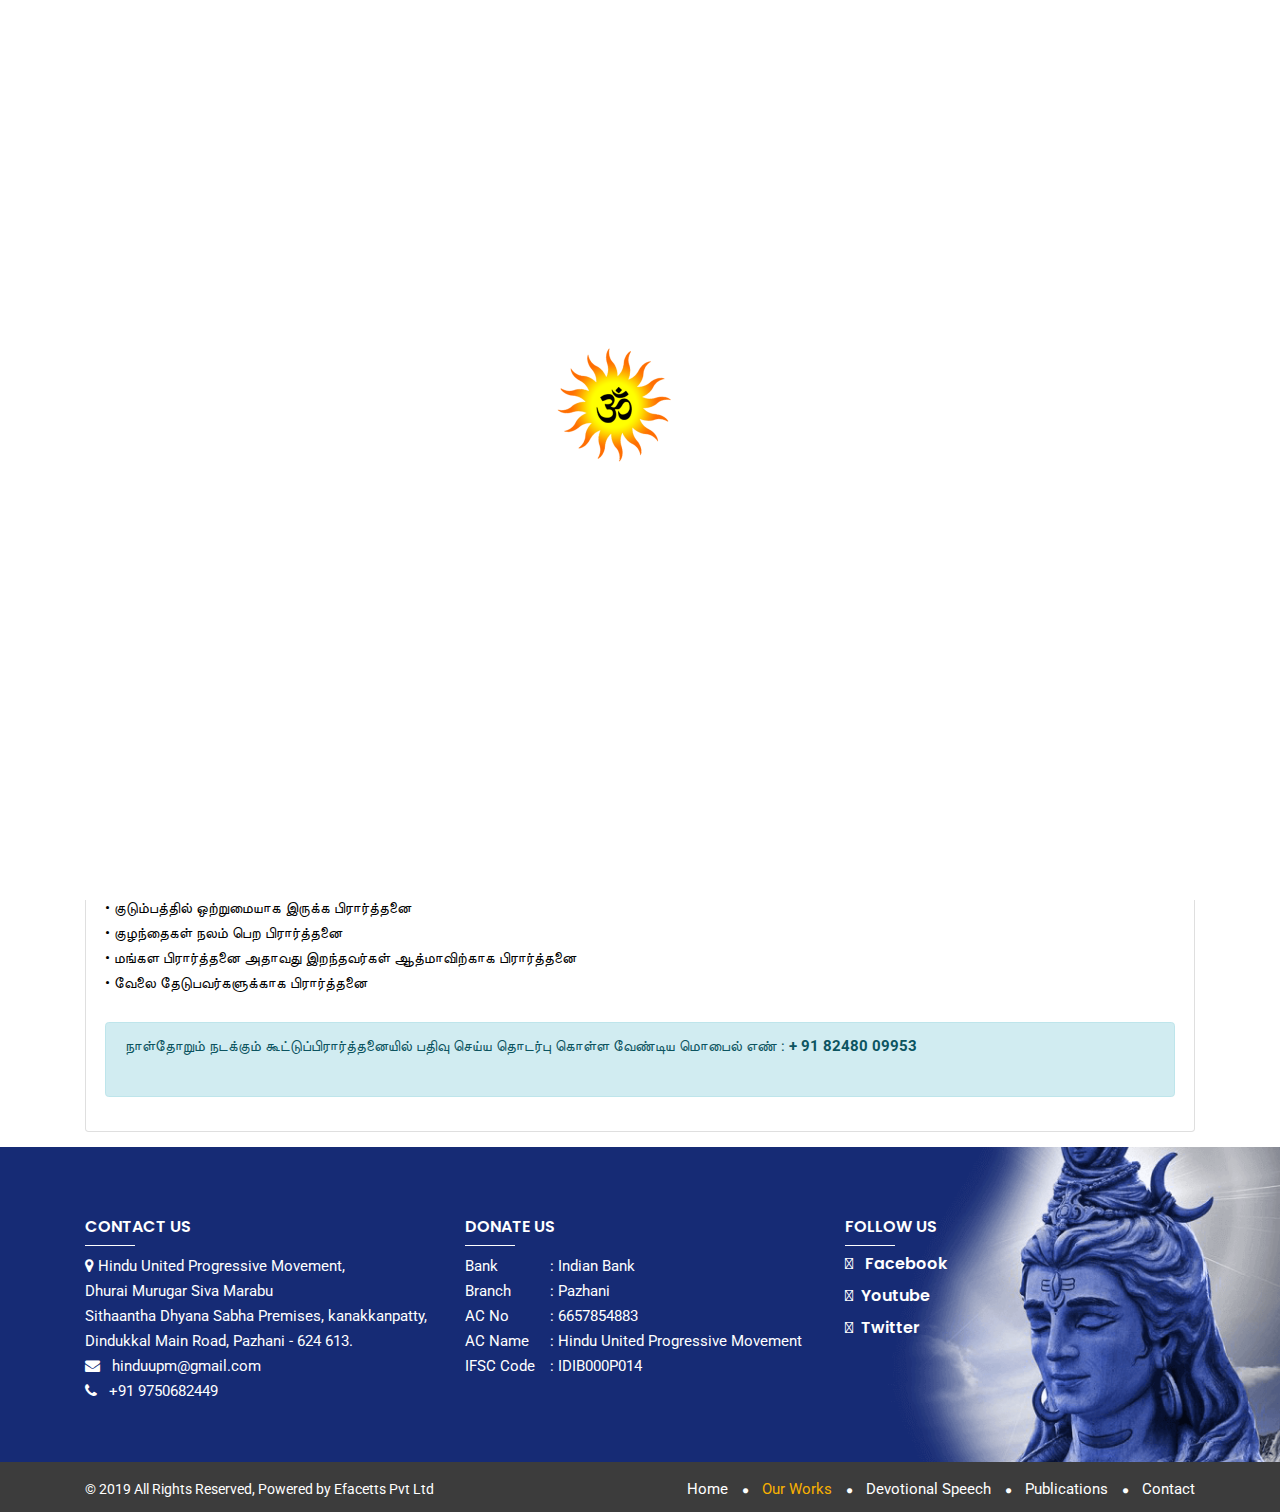
<file: method_4.html>
<!DOCTYPE html>
<html lang="zxx">


<head>
        <!-- meta tag -->
        <meta charset="utf-8">
        <title>Hindu UPM || About</title>
        <meta name="description" content="">
        <!-- responsive tag -->
        <meta http-equiv="x-ua-compatible" content="ie=edge">
        <meta name="viewport" content="width=device-width, initial-scale=1">
        <!-- favicon -->

        <link rel="shortcut icon" type="image/x-icon" href="images/fav.png">
        <!-- bootstrap v3.3.7 css -->
        <link rel="stylesheet" type="text/css" href="css/bootstrap.min.css">
        <!-- font-awesome css -->
        <link rel="stylesheet" type="text/css" href="css/font-awesome.min.css">
        <!-- animate css -->
        <link rel="stylesheet" type="text/css" href="css/animate.css">
        <!-- owl.carousel css -->
        <link rel="stylesheet" type="text/css" href="css/owl.carousel.css">
        <!-- slick css -->
        <!-- <link rel="stylesheet" type="text/css" href="css/slick.css"> -->
        <!-- off canvas css -->
        <link rel="stylesheet" type="text/css" href="css/off-canvas.css">
        <link rel="stylesheet" href="https://maxcdn.bootstrapcdn.com/bootstrap/4.0.0/css/bootstrap.min.css" integrity="sha384-Gn5384xqQ1aoWXA+058RXPxPg6fy4IWvTNh0E263XmFcJlSAwiGgFAW/dAiS6JXm" crossorigin="anonymous">

        <!-- linea-font css -->
        <!-- <link rel="stylesheet" type="text/css" href="fonts/linea-fonts.css"> -->
        <!-- nivo slider CSS -->
        <!-- <link rel="stylesheet" type="text/css" href="inc/custom-slider/css/nivo-slider.css"> -->
        <!-- <link rel="stylesheet" type="text/css" href="inc/custom-slider/css/preview.css"> -->
        <!-- magnific popup css -->
        <!-- <link rel="stylesheet" type="text/css" href="css/magnific-popup.css"> -->
        <!-- Main Menu css -->
        <link rel="stylesheet" href="css/rsmenu-main.css">
        <!-- Scroll tab css -->
        <link rel="stylesheet" href="css/jquery.scrolling-tabs.css">
        <!-- tab -->
        <link rel="stylesheet" href="css/ab.css">
        <!-- rsmenu transitions css -->
        <link rel="stylesheet" href="css/rsmenu-transitions.css">
        <!-- style css -->
        <link rel="stylesheet" href="https://use.fontawesome.com/releases/v5.6.3/css/all.css" integrity="sha384-UHRtZLI+pbxtHCWp1t77Bi1L4ZtiqrqD80Kn4Z8NTSRyMA2Fd33n5dQ8lWUE00s/" crossorigin="anonymous">
        <link rel="stylesheet" type="text/css" href="style.css"> <!-- This stylesheet dynamically changed from style.less -->
        <!-- responsive css -->
        <link rel="stylesheet" type="text/css" href="css/responsive.css">
      <!--  -->
        <!--[if lt IE 9]>
            <script src="https://oss.maxcdn.com/html5shiv/3.7.2/html5shiv.min.js"></script>
            <script src="https://oss.maxcdn.com/respond/1.4.2/respond.min.js"></script>
        <![endif]-->

    </head>
    <body class="about">
        <!-- Preloader area start here -->
      <div id="loading">
            <div id="loading-center">
                <div id="loading-center-absolute">
                    <!-- <div class="object" id="object_one"></div>
                    <div class="object" id="object_two"></div>
                    <div class="object" id="object_three"></div>
                    <div class="object" id="object_four"></div> -->
                    <img src="images/loader.gif">
                </div>
            </div>
        </div>
        <!--End preloader here -->

        <!--Header Start-->
      <header id="rs-header" class="rs-header">
            <!-- Header Menu Start -->
            <div class="menu-area rs-defult-header menu-sticky">
                <div class="container-fluid">
                    <div class="row align-items-center">
                      <!-- <div class="col-2 col-sm-2">
                             <img class="gif" src="images/sun-logo.gif" alt="logo">
                        </div> -->
                        <div class="col-lg-12 col-sm-12 col-11 col-sm-9">
                            <div class="logo-area text-center">
                                <a href="index.html"><img src="images/logo2.gif" alt="logo"></a>
                                <div class="pull-right lang"><a href="#">ENG</a> || <a href="#">தமிழ் </a></div>
                            </div>
                        </div>
                        <div class="col-lg-12 mb-1">
                            <div class="main-menu">
                                <a class="rs-menu-toggle"><i class="fa fa-bars"></i></a>
                                <nav class="rs-menu">
                                    <ul class="nav-menu text-center">
                                       <li><a  href="index.html"><i class="fas fa-home"></i> Home</i></a>
                                        </li>
                                        <li class="current-menu-item"><a href="about.php"><i class="fas fa-praying-hands"></i> Our Work</a>
                                        </li>
                                        <li class=" "><a href="devotional.html"><i class="fas fa-music"></i> Devotional Speech</i></a>
                                        </li>
                                        <li class=""><a href="publication.html"><i class="fas fa-book"></i> Publications</a>
                                        </li>
                                        <li class=""><a href="contact.html"><i class="fa fa-phone"></i> Contact</a>
                                        </li>
                                    </ul>
                               </nav>
                            </div>
                            <div class="appointment-cart hidden-md">
                                <ul class="cart">
                                    <li><a id="nav-expander" class="nav-expander"><i class="fa fa-bars fa-lg white"></i></a></li>
                                </ul>
                            </div>
                        </div>
                    </div>
                </div>
            </div>
            <!-- Header Menu End -->

            <!-- Canvas Menu start -->
            <nav class="right_menu_togle">
                <div class="close-btn"><span id="nav-close" class="text-center"><i class="fa fa-close"></i></span></div>
                <div class="canvas-logo text-center">
                    <a href="index.html"><img src="images/logo2.gif" alt="logo"></a>
                </div>
                <div class="canvas-contact">
                    <h5 class="canvas-contact-title">Contact Info</h5>
                    <ul class="contact">
                        <li><i class="fa fa-map-marker" aria-hidden="true"></i><span>
                                Hindu United Progressive Movement,<br>Dhurai Murugar Siva Marabu <br>Sithaantha Dhyana Sabha Premises, kanakkanpatty, <br>Dindukkal Main Road,<br> Pazhani - 624 613.<br></span></li>
                       <li><i class="fa fa-envelope" aria-hidden="true"></i> hinduupm@gmail.com</li>
                        <li><i class="fa fa-phone" aria-hidden="true"></i> +91 9750682449</li>

                    </ul>
                    <ul class="social">
                        <li><a href="#"><i class="fab fa-facebook-square fa-1x"></i></a></li>
                        <li><a href="#"><i class="fab fa-youtube"></i></a></li>
                        <li><a href="#"><i class="fab fa-twitter-square"></i></a></li>
                    </ul>
                </div>
            </nav>
            <!-- Canvas Menu end -->
        </header>
        <!--Header End-->

		<!-- Main content Start -->
        <div class="main-content" id="work_tab">
            <!-- Breadcrumbs Start -->
            <!-- Breadcrumbs Start -->
            <div class="rs-breadcrumbs sec-color">
                <div class="breadcrumbs-image">
                    <div class="breadcrumbs-inner">
                        <div class="container">
                            <div class="breadcrumbs-text">
                                <h1 class="breadcrumbs-title">Art of Success</h1>
                                <ul class="breadcrumbs-subtitle">
                                    <li><a href="index.html"><i class="fa fa-home"></i>  Home</a></li>
                                    <li><a href="#"> Art of Success - 4</a></li>
                                </ul>
                            </div>
                        </div>
                    </div>
                </div>
            </div>
            <!-- Breadcrumbs End -->
       <div class="container py-3">
        <div class="card" id="success">
          <div class="card-body">
            <h4 class="text-center"> கூட்டுப்பிரார்த்தனை    </h4>
            <p>நல்லது செய்ய வாய்ப்புக் கொடுக்குமாறு பகவானிடம் வேண்டுபவரே மனிதரில் நல்லவர். அப்படி நல்லது செய்ய வாய்ப்பு கிடைத்தவுடன் அதை சிறப்பாகச் செய்ய பகவானிடம் வேண்டிக் கொண்டு விறுவிறுப்பாக செயல்படுபவர்களே மனிதர்களில் உயர்ந்தவர். எவ்வளவு எதிர்ப்பும் இடற்பாடுகளும் வந்தாலும் தான் செய்யும் சமூகச் சேவையை தளராது செய்பவரே மனிதரில் புனிதமானவர். இவரே இறைத்தொண்டர். இத்தொண்டரை நோக்கி வந்த பிரச்சனைகள் யாவும், உணர்வுப் பூர்வமாகப் பக்குவப்படுத்த வந்தவைகளே ஆகும். <br><br>

இந்து ஒருங்கிணைப்பு மேம்பாட்டு இயக்கம் மற்றும் இந்து இளைஞர்கள் ஆன்மிக சேவா சங்கத்தின் இறைத் தொண்டர்கள் நமது நாட்டின் வளர்ச்சிக்காகவும், மக்களின் முன்னேற்றத்திற்காகவும் தினந்தோறும் பிரம்ம மூகூர்த்தத்தில் 260 திருத்தொண்டர்கள் கொண்ட குழு அமைத்து பல்வேறு இடங்களில் கூட்டுப் பிரார்த்தனை செய்து வருகிறது. மேலும், இயக்கத்திற்கு பொருள் உதவி செய்தவர்கள், திருத்தொண்டர்களுக்கு அன்னதானம் செய்பவர்கள் மற்றும் இறை வாசக பிரதி அச்சடித்துக் கொடுத்தவர்களுக்காவும் பிரார்த்தனை செய்யப்பட்டு வருகிறது. பெயர் பதிவு செய்த மாணவ மாணவிகளுக்கு நீண்ட ஆயுளும், நோயற்ற வாழ்வும், நல்லொழுக்கமும், கல்வியில் நல்ல ஆர்வமும் கொண்டு பிற்காலத்தில் நல்ல வேலையில் சிறந்து விளங்க வேண்டும் என பிரார்த்தனை செய்யப்பட்டு வருகிறது. மேலும், பிரச்சனைகள் தீர வேண்டி முன்பதிவு செய்து கொண்ட பொது மக்களுக்கு கூட்டுப் பிரார்த்தனையின் போது தனித்தனியாக பிரார்த்தனை செய்யப்பட்டு வருகிறது.
</p>
<p><i>குறிப்பு: ஒவ்வொரு குடும்பத்திலும் காலை அல்லது மாலையில் அனைவரும் ஒன்று சேர்ந்து ஒரு பதினைந்து நிமிடம் தனக்கு பிடித்த கோயிலை உள்ளத்தில் நினைத்து இறை மந்திரம் கூறி மானசீகமாக பூஜை செய்து கூட்டாக பகவானிடம் வேண்டி பிரார்த்தனை செய்து வந்தால் பிரச்சனை தீரும், காரியம் வெற்றியாகும். </i></p>
<p>•    மாணவர்கள் கல்விக்காக பிரார்த்தனை<br>
•   திருமணம் தாமதிக்கின்ற காரணத்திற்காக பிரார்த்தனை<br>
•   இல்வாழ்க்கை சிறக்க பிரார்த்தனை<br>
•   குழந்தை பாக்கியம் வேண்டி பிரார்த்தனை<br>
•   நோய்கள் நீங்கி உடல் நலம் தேற பிரார்த்தனை<br>
•   கடன் பிரச்சனை தீர பிரார்த்தனை<br>
•   தொழில் துவங்க, தொழில் முன்னேற்றம் பெற பிரார்தனை<br>
•   குடும்பத்தில் ஒற்றுமையாக இருக்க பிரார்த்தனை<br>
•   குழந்தைகள் நலம் பெற பிரார்த்தனை<br>
•   மங்கள பிரார்த்தனை அதாவது இறந்தவர்கள் ஆத்மாவிற்காக பிரார்த்தனை<br>
•   வேலை தேடுபவர்களுக்காக பிரார்த்தனை<br>
</p>

<div class="alert alert-info">
    <p>நாள்தோறும் நடக்கும் கூட்டுப்பிரார்த்தனையில் பதிவு செய்ய தொடர்பு கொள்ள வேண்டிய
மொபைல் எண் :<strong> + 91 82480 09953</strong>
</p>
</div>




          </div>
        </div>
       </div>

        <!-- Footer Start -->
       <footer id="rs-footer" class="rs-footer">
            <div class="footer-top">
                <div class="container">
                    <div class="row">
                        <div class="col-lg-4 col-md-12 col-sm-12 mb-md-30">
                            <h5 class="footer-title">Contact Us</h5>
                            <div class="about-widget">
                               <!--  <a href="index.html">
                                    <img src="images/logo.png" alt="Footer Logo">
                                </a> -->
                                <ul class="contact">
                                    <li><i class="fa fa-map-marker" aria-hidden="true"></i><span>
                                            Hindu United Progressive Movement,<br>Dhurai Murugar Siva Marabu <br>Sithaantha Dhyana Sabha Premises, kanakkanpatty, <br>Dindukkal Main Road, Pazhani - 624 613.<br></span></li>
                                   <li><i class="fa fa-envelope" aria-hidden="true"></i> &nbsp; hinduupm@gmail.com</li>
                                    <li><i class="fa fa-phone" aria-hidden="true"></i> &nbsp; +91 9750682449</li>

                                </ul>
                            </div>
                        </div>
                        <div class="col-lg-4 col-md-12 col-sm-12 mb-md-30">
                            <h5 class="footer-title">Donate Us</h5>
                            <p><span class="left"> Bank </span><span>: Indian Bank</span><br>
                                <span class="left">Branch </span><span>: Pazhani</span><br>
                            <span class="left">AC No</span><span>: 6657854883</span><br>
                            <span class="left">AC Name </span><span>: Hindu United Progressive Movement<br>
                               <span class="left"> IFSC Code</span><span>: IDIB000P014</span></span></p>
                        </div>
                        <div class="col-lg-4 col-md-12 col-sm-12">
                            <h5 class="footer-title">Follow Us</h5>
                             <ul class="footer">
                                    <li><a href="#"><h5><i class="fab fa-facebook-square"></i> &nbsp; Facebook</h5></a></li>
                                    <li><a href="#"><h5><i class="fab fa-youtube"></i> &nbsp;Youtube</h5></a></li>
                                    <li><a href="#"><h5><i class="fab fa-twitter-square"></i>  &nbsp;Twitter</h5></a></li>
                                </ul>
                        </div>
                    </div>
                </div>
            </div>
            <div class="footer-bottom">
                <div class="container">
                    <div class="ft-bottom-right">
                        <div class="footer-bottom-share">
                            <ul>
                               <li ><a href="index.html">Home</a></li>
                                <li class="active"><a href="about.php">Our Works</a></li>
                                <li><a href="devotional.html">Devotional Speech</a></li>
                                <li><a href="publication.html">Publications</a></li>
                                <li><a href="contact.html">Contact</a></li>
                            </ul>
                        </div>
                    </div>
                    <div class="copyright">
                       <p>&copy; 2019 All Rights Reserved, Powered by <a href="http://efacetts.com/">Efacetts</a> Pvt Ltd</p>
                    </div>
                </div>
            </div>
        </footer>
        <!-- Footer End -->

        <!-- start scrollUp  -->
        <div id="scrollUp">
            <i class="fa fa-angle-up"></i>
        </div>
<script type="text/javascript">
    $(document).ready(function() {
    $("div.bhoechie-tab-menu>div.list-group>a").click(function(e) {
        e.preventDefault();
        $(this).siblings('a.active').removeClass("active");
        $(this).addClass("active");
        var index = $(this).index();
        $("div.bhoechie-tab>div.bhoechie-tab-content").removeClass("active");
        $("div.bhoechie-tab>div.bhoechie-tab-content").eq(index).addClass("active");
    });
});
</script>
        <!-- modernizr js -->
        <script src="js/modernizr-2.8.3.min.js"></script>
        <!-- jquery latest version -->
        <script src="js/jquery.min.js"></script>
        <!-- bootstrap js -->
        <script src="js/bootstrap.min.js"></script>
        <!-- Menu js -->
        <script src="js/rsmenu-main.js"></script>
        <!-- op nav js -->
        <script src="js/jquery.nav.js"></script>
        <!-- owl.carousel js -->
        <script src="js/owl.carousel.min.js"></script>
        <!-- <script src="js/slick.min.js"></script> -->
        <!-- isotope.pkgd.min js -->
        <!-- <script src="js/isotope.pkgd.min.js"></script> -->
        <!-- imagesloaded.pkgd.min js -->
        <!-- <script src="js/imagesloaded.pkgd.min.js"></script> -->
        <!-- wow js -->
        <script src="js/wow.min.js"></script>
        <!-- counter top js -->
        <!-- <script src="js/waypoints.min.js"></script> -->
        <!-- Skill bar js -->
        <!-- <script src="js/skill.bars.jquery.js"></script> -->
        <script src="js/jquery.counterup.min.js"></script>
        <!-- video js -->
        <!-- <script src="js/jquery.mb.YTPlayer.min.js"></script> -->
        <!-- magnific popup -->
        <!-- <script src="js/jquery.magnific-popup.min.js"></script> -->
        <!-- Nivo slider js -->
        <!-- <script src="inc/custom-slider/js/jquery.nivo.slider.js"></script>        -->
        <!-- plugins js -->
        <script src="js/plugins.js"></script>
        <!-- contact form js -->
        <!-- <script src="js/contact.form.html"></script> -->
        <!-- one page js -->
        <!-- <script src="js/jquery.singlePageNav.min.js"></script> -->
        <!-- Scroll tab js -->
        <script src="js/jquery.scrolling-tabs.js"></script>
        <!-- main js -->
        <script src="js/main.js"></script>
        <script src="https://code.jquery.com/jquery-3.2.1.slim.min.js" integrity="sha384-KJ3o2DKtIkvYIK3UENzmM7KCkRr/rE9/Qpg6aAZGJwFDMVNA/GpGFF93hXpG5KkN" crossorigin="anonymous"></script>
        <script src="https://cdnjs.cloudflare.com/ajax/libs/popper.js/1.12.9/umd/popper.min.js" integrity="sha384-ApNbgh9B+Y1QKtv3Rn7W3mgPxhU9K/ScQsAP7hUibX39j7fakFPskvXusvfa0b4Q" crossorigin="anonymous"></script>
        <script src="https://maxcdn.bootstrapcdn.com/bootstrap/4.0.0/js/bootstrap.min.js" integrity="sha384-JZR6Spejh4U02d8jOt6vLEHfe/JQGiRRSQQxSfFWpi1MquVdAyjUar5+76PVCmYl" crossorigin="anonymous"></script>


    </body>

<!-- Mirrored from rstheme.com/products/html/hepta/about.html by HTTrack Website Copier/3.x [XR&CO'2014], Tue, 22 Jan 2019 11:21:38 GMT -->
</html>
</file>
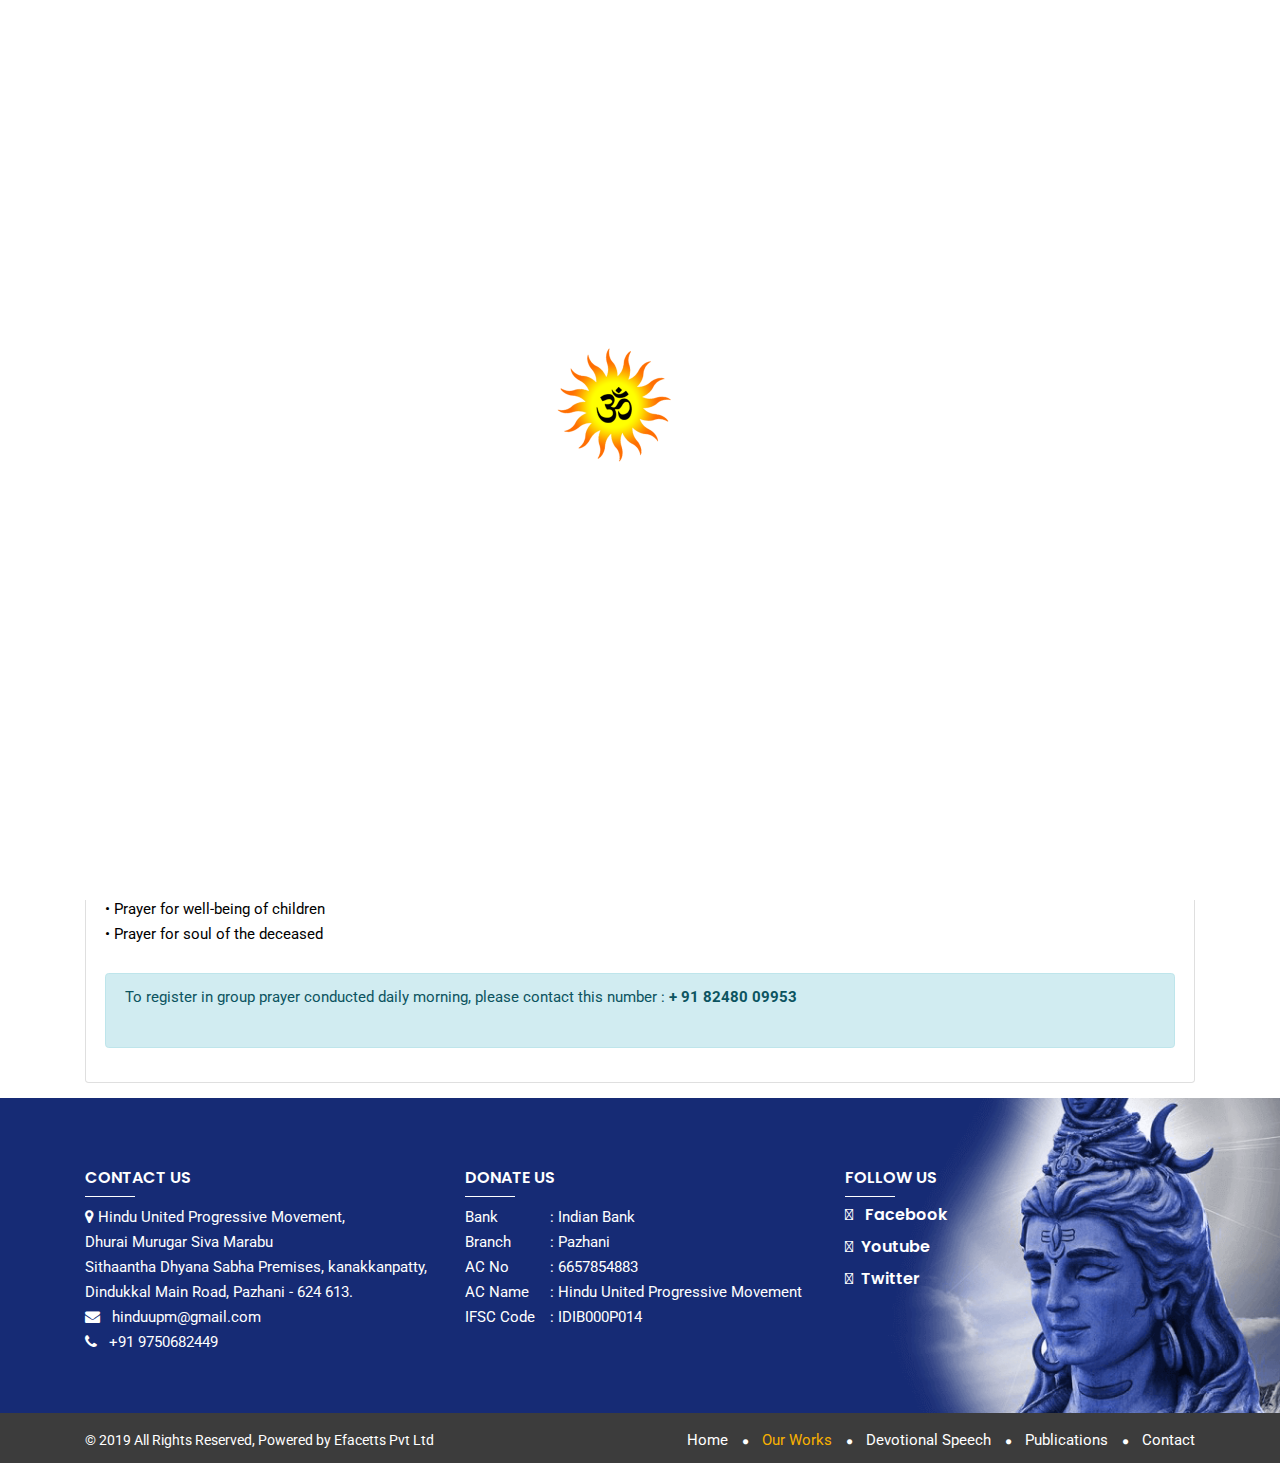
<file: method_4_eng.html>
<!DOCTYPE html>
<html lang="zxx">


<head>
        <!-- meta tag -->
        <meta charset="utf-8">
        <title>Hindu UPM || About</title>
        <meta name="description" content="">
        <!-- responsive tag -->
        <meta http-equiv="x-ua-compatible" content="ie=edge">
        <meta name="viewport" content="width=device-width, initial-scale=1">
        <!-- favicon -->

        <link rel="shortcut icon" type="image/x-icon" href="images/fav.png">
        <!-- bootstrap v3.3.7 css -->
        <link rel="stylesheet" type="text/css" href="css/bootstrap.min.css">
        <!-- font-awesome css -->
        <link rel="stylesheet" type="text/css" href="css/font-awesome.min.css">
        <!-- animate css -->
        <link rel="stylesheet" type="text/css" href="css/animate.css">
        <!-- owl.carousel css -->
        <link rel="stylesheet" type="text/css" href="css/owl.carousel.css">
        <!-- slick css -->
        <!-- <link rel="stylesheet" type="text/css" href="css/slick.css"> -->
        <!-- off canvas css -->
        <link rel="stylesheet" type="text/css" href="css/off-canvas.css">
        <!-- linea-font css -->
        <!-- <link rel="stylesheet" type="text/css" href="fonts/linea-fonts.css"> -->
        <!-- nivo slider CSS -->
        <!-- <link rel="stylesheet" type="text/css" href="inc/custom-slider/css/nivo-slider.css"> -->
        <!-- <link rel="stylesheet" type="text/css" href="inc/custom-slider/css/preview.css"> -->
        <!-- magnific popup css -->
        <!-- <link rel="stylesheet" type="text/css" href="css/magnific-popup.css"> -->
        <!-- Main Menu css -->
        <link rel="stylesheet" href="css/rsmenu-main.css">
        <!-- Scroll tab css -->
        <link rel="stylesheet" href="css/jquery.scrolling-tabs.css">
        <!-- tab -->
        <link rel="stylesheet" href="css/ab.css">
        <!-- rsmenu transitions css -->
        <link rel="stylesheet" href="css/rsmenu-transitions.css">
        <!-- style css -->
        <link rel="stylesheet" href="https://use.fontawesome.com/releases/v5.6.3/css/all.css" integrity="sha384-UHRtZLI+pbxtHCWp1t77Bi1L4ZtiqrqD80Kn4Z8NTSRyMA2Fd33n5dQ8lWUE00s/" crossorigin="anonymous">
        <link rel="stylesheet" type="text/css" href="style.css"> <!-- This stylesheet dynamically changed from style.less -->
        <!-- responsive css -->
        <link rel="stylesheet" type="text/css" href="css/responsive.css">
      <!--  -->
        <!--[if lt IE 9]>
            <script src="https://oss.maxcdn.com/html5shiv/3.7.2/html5shiv.min.js"></script>
            <script src="https://oss.maxcdn.com/respond/1.4.2/respond.min.js"></script>
        <![endif]-->

    </head>
    <body class="about">
        <!-- Preloader area start here -->
      <div id="loading">
            <div id="loading-center">
                <div id="loading-center-absolute">
                    <!-- <div class="object" id="object_one"></div>
                    <div class="object" id="object_two"></div>
                    <div class="object" id="object_three"></div>
                    <div class="object" id="object_four"></div> -->
                    <img src="images/loader.gif">
                </div>
            </div>
        </div>
        <!--End preloader here -->

        <!--Header Start-->
      <header id="rs-header" class="rs-header">
            <!-- Header Menu Start -->
            <div class="menu-area rs-defult-header menu-sticky">
                <div class="container-fluid">
                    <div class="row align-items-center">
                      <!-- <div class="col-2 col-sm-2">
                             <img class="gif" src="images/sun-logo.gif" alt="logo">
                        </div> -->
                        <div class="col-lg-12 col-sm-12 col-11 col-sm-9">
                            <div class="logo-area text-center">
                                <a href="index.html"><img src="images/logo2.gif" alt="logo"></a>
                                <div class="pull-right lang"><a href="#">ENG</a> || <a href="#">தமிழ் </a></div>
                            </div>
                        </div>
                        <div class="col-lg-12 mb-1">
                            <div class="main-menu">
                                <a class="rs-menu-toggle"><i class="fa fa-bars"></i></a>
                                <nav class="rs-menu">
                                    <ul class="nav-menu text-center">
                                       <li><a  href="index.html"><i class="fas fa-home"></i> Home</i></a>
                                        </li>
                                        <li class="current-menu-item"><a href="about.php"><i class="fas fa-praying-hands"></i> Our Work</a>
                                        </li>
                                        <li class=" "><a href="devotional.html"><i class="fas fa-music"></i> Devotional Speech</i></a>
                                        </li>
                                        <li class=""><a href="publication.html"><i class="fas fa-book"></i> Publications</a>
                                        </li>
                                        <li class=""><a href="contact.html"><i class="fa fa-phone"></i> Contact</a>
                                        </li>
                                    </ul>
                               </nav>
                            </div>
                            <div class="appointment-cart hidden-md">
                                <ul class="cart">
                                    <li><a id="nav-expander" class="nav-expander"><i class="fa fa-bars fa-lg white"></i></a></li>
                                </ul>
                            </div>
                        </div>
                    </div>
                </div>
            </div>
            <!-- Header Menu End -->

            <!-- Canvas Menu start -->
            <nav class="right_menu_togle">
                <div class="close-btn"><span id="nav-close" class="text-center"><i class="fa fa-close"></i></span></div>
                <div class="canvas-logo text-center">
                    <a href="index.html"><img src="images/logo2.gif" alt="logo"></a>
                </div>
                <div class="canvas-contact">
                    <h5 class="canvas-contact-title">Contact Info</h5>
                    <ul class="contact">
                        <li><i class="fa fa-map-marker" aria-hidden="true"></i><span>
                                Hindu United Progressive Movement,<br>Dhurai Murugar Siva Marabu <br>Sithaantha Dhyana Sabha Premises, kanakkanpatty, <br>Dindukkal Main Road,<br> Pazhani - 624 613.<br></span></li>
                       <li><i class="fa fa-envelope" aria-hidden="true"></i> hinduupm@gmail.com</li>
                        <li><i class="fa fa-phone" aria-hidden="true"></i> +91 9750682449</li>

                    </ul>
                    <ul class="social">
                        <li><a href="#"><i class="fab fa-facebook-square fa-1x"></i></a></li>
                        <li><a href="#"><i class="fab fa-youtube"></i></a></li>
                        <li><a href="#"><i class="fab fa-twitter-square"></i></a></li>
                    </ul>
                </div>
            </nav>
            <!-- Canvas Menu end -->
        </header>
        <!--Header End-->

		<!-- Main content Start -->
        <div class="main-content" id="work_tab">
            <!-- Breadcrumbs Start -->
            <!-- Breadcrumbs Start -->
            <div class="rs-breadcrumbs sec-color">
                <div class="breadcrumbs-image">
                    <div class="breadcrumbs-inner">
                        <div class="container">
                            <div class="breadcrumbs-text">
                                <h1 class="breadcrumbs-title">Art of Success</h1>
                                <ul class="breadcrumbs-subtitle">
                                    <li><a href="index.html"><i class="fa fa-home"></i>  Home</a></li>
                                    <li><a href="#"> Art of Success - 4</a></li>
                                </ul>
                            </div>
                        </div>
                    </div>
                </div>
            </div>
            <!-- Breadcrumbs End -->
       <div class="container py-3">
        <div class="card" id="success">
          <div class="card-body">
            <h4 class="text-center"> Group Prayer    </h4>
            <p>

Good men are those who asks God to give them a chance to do good deeds.
<br>
The highest of human beings are those who actively work when given the opportunity to do such good deeds.
<br>
Sacred people are those who do not give up their service to society no matter how much opposition and obstacles come their way. They are servants of God. All the problems that comes on their path are the ones that were sent to make them emotionally matured.
<br></p>
<p>Hindu United Progressive Movement have formed a group of 260 spiritual volunteers to conduct Group Prayers daily early morning (at Brahma Muhurtha) for the development of our country and the progress of our people.
<br>
Prayers are also being offered to those who contributed materially to the spiritual activities of our organization and to those who donated to the Annadhanam.
<br>
Prayers are offered for the registered students to have good virtues, excellence in their work, healthy body and long life.
<br>
In addition, prayers are being offered separately for general public who have contacted us and requested for a group prayer to their individual problems.

</p>
<p><i>Note: In every family, either in the morning or in the evening, if everyone comes together for fifteen minutes, meditates
   on their favorite temple, recites the Divine Mantra, do Maansik pooja and prays to Bhagavan collectively,
 problems will be solved. </i></p>
<p>• Prayer for education of students <br>
•   Prayer for delays in marriage<br>
•   Prayer for job seekers<br>
•   Prayer for well being of family<br>
•   Prayer for Bhagavan's blessings for child birth<br>
•   Prayer for healing from diseases<br>
•   Prayer for financial wellness<br>
•   Prayer for unity in family<br>
•   Prayer for well-being of children<br>
•   Prayer for soul of the deceased<br>

</p>

<div class="alert alert-info">
    <p>To register in group prayer conducted daily morning, please contact this number :<strong> + 91 82480 09953</strong>
</p>
</div>




          </div>
        </div>
       </div>

        <!-- Footer Start -->
       <footer id="rs-footer" class="rs-footer">
            <div class="footer-top">
                <div class="container">
                    <div class="row">
                        <div class="col-lg-4 col-md-12 col-sm-12 mb-md-30">
                            <h5 class="footer-title">Contact Us</h5>
                            <div class="about-widget">
                               <!--  <a href="index.html">
                                    <img src="images/logo.png" alt="Footer Logo">
                                </a> -->
                                <ul class="contact">
                                    <li><i class="fa fa-map-marker" aria-hidden="true"></i><span>
                                            Hindu United Progressive Movement,<br>Dhurai Murugar Siva Marabu <br>Sithaantha Dhyana Sabha Premises, kanakkanpatty, <br>Dindukkal Main Road, Pazhani - 624 613.<br></span></li>
                                   <li><i class="fa fa-envelope" aria-hidden="true"></i> &nbsp; hinduupm@gmail.com</li>
                                    <li><i class="fa fa-phone" aria-hidden="true"></i> &nbsp; +91 9750682449</li>

                                </ul>
                            </div>
                        </div>
                        <div class="col-lg-4 col-md-12 col-sm-12 mb-md-30">
                            <h5 class="footer-title">Donate Us</h5>
                            <p><span class="left"> Bank </span><span>: Indian Bank</span><br>
                                <span class="left">Branch </span><span>: Pazhani</span><br>
                            <span class="left">AC No</span><span>: 6657854883</span><br>
                            <span class="left">AC Name </span><span>: Hindu United Progressive Movement<br>
                               <span class="left"> IFSC Code</span><span>: IDIB000P014</span></span></p>
                        </div>
                        <div class="col-lg-4 col-md-12 col-sm-12">
                            <h5 class="footer-title">Follow Us</h5>
                             <ul class="footer">
                                    <li><a href="#"><h5><i class="fab fa-facebook-square"></i> &nbsp; Facebook</h5></a></li>
                                    <li><a href="#"><h5><i class="fab fa-youtube"></i> &nbsp;Youtube</h5></a></li>
                                    <li><a href="#"><h5><i class="fab fa-twitter-square"></i>  &nbsp;Twitter</h5></a></li>
                                </ul>
                        </div>
                    </div>
                </div>
            </div>
            <div class="footer-bottom">
                <div class="container">
                    <div class="ft-bottom-right">
                        <div class="footer-bottom-share">
                            <ul>
                               <li ><a href="index.html">Home</a></li>
                                <li class="active"><a href="about.php">Our Works</a></li>
                                <li><a href="devotional.html">Devotional Speech</a></li>
                                <li><a href="publication.html">Publications</a></li>
                                <li><a href="contact.html">Contact</a></li>
                            </ul>
                        </div>
                    </div>
                    <div class="copyright">
                       <p>&copy; 2019 All Rights Reserved, Powered by <a href="http://efacetts.com/">Efacetts</a> Pvt Ltd</p>
                    </div>
                </div>
            </div>
        </footer>
        <!-- Footer End -->

        <!-- start scrollUp  -->
        <div id="scrollUp">
            <i class="fa fa-angle-up"></i>
        </div>
<script type="text/javascript">
    $(document).ready(function() {
    $("div.bhoechie-tab-menu>div.list-group>a").click(function(e) {
        e.preventDefault();
        $(this).siblings('a.active').removeClass("active");
        $(this).addClass("active");
        var index = $(this).index();
        $("div.bhoechie-tab>div.bhoechie-tab-content").removeClass("active");
        $("div.bhoechie-tab>div.bhoechie-tab-content").eq(index).addClass("active");
    });
});
</script>
        <!-- modernizr js -->
        <script src="js/modernizr-2.8.3.min.js"></script>
        <!-- jquery latest version -->
        <script src="js/jquery.min.js"></script>
        <!-- bootstrap js -->
        <script src="js/bootstrap.min.js"></script>
        <!-- Menu js -->
        <script src="js/rsmenu-main.js"></script>
        <!-- op nav js -->
        <script src="js/jquery.nav.js"></script>
        <!-- owl.carousel js -->
        <script src="js/owl.carousel.min.js"></script>
        <!-- <script src="js/slick.min.js"></script> -->
        <!-- isotope.pkgd.min js -->
        <!-- <script src="js/isotope.pkgd.min.js"></script> -->
        <!-- imagesloaded.pkgd.min js -->
        <!-- <script src="js/imagesloaded.pkgd.min.js"></script> -->
        <!-- wow js -->
        <script src="js/wow.min.js"></script>
        <!-- counter top js -->
        <!-- <script src="js/waypoints.min.js"></script> -->
        <!-- Skill bar js -->
        <!-- <script src="js/skill.bars.jquery.js"></script> -->
        <script src="js/jquery.counterup.min.js"></script>
        <!-- video js -->
        <!-- <script src="js/jquery.mb.YTPlayer.min.js"></script> -->
        <!-- magnific popup -->
        <!-- <script src="js/jquery.magnific-popup.min.js"></script> -->
        <!-- Nivo slider js -->
        <!-- <script src="inc/custom-slider/js/jquery.nivo.slider.js"></script>        -->
        <!-- plugins js -->
        <script src="js/plugins.js"></script>
        <!-- contact form js -->
        <!-- <script src="js/contact.form.html"></script> -->
        <!-- one page js -->
        <!-- <script src="js/jquery.singlePageNav.min.js"></script> -->
        <!-- Scroll tab js -->
        <script src="js/jquery.scrolling-tabs.js"></script>
        <!-- main js -->
        <script src="js/main.js"></script>


    </body>

<!-- Mirrored from rstheme.com/products/html/hepta/about.html by HTTrack Website Copier/3.x [XR&CO'2014], Tue, 22 Jan 2019 11:21:38 GMT -->
</html>
</file>
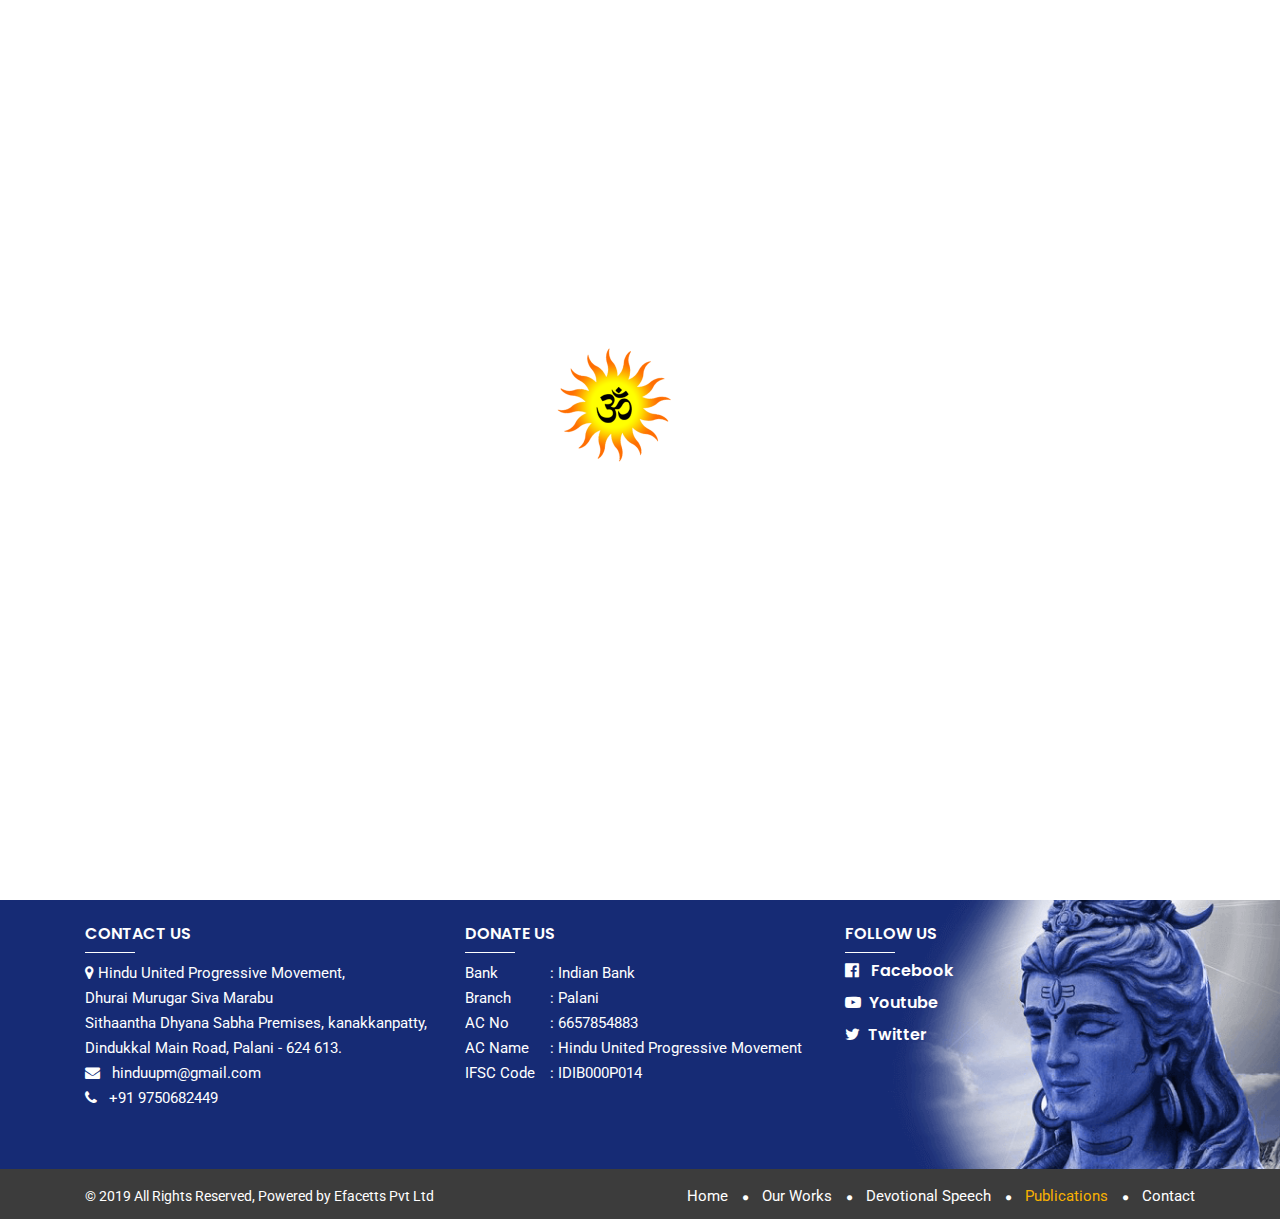
<file: publication.html>
<!DOCTYPE html>
<html lang="zxx">


<head>
        <!-- meta tag -->
        <meta charset="utf-8">
        <title>Hindu UPM || Publications</title>
        <meta name="description" content="">
        <!-- responsive tag -->
        <meta http-equiv="x-ua-compatible" content="ie=edge">
        <meta name="viewport" content="width=device-width, initial-scale=1">
        <!-- favicon -->

        <link rel="shortcut icon" type="image/x-icon" href="images/fav.png">
        <!-- bootstrap v3.3.7 css -->
        <link rel="stylesheet" type="text/css" href="css/bootstrap.min.css">
        <!-- font-awesome css -->
        <link rel="stylesheet" type="text/css" href="css/font-awesome.min.css">
        <!-- animate css -->
        <link rel="stylesheet" type="text/css" href="css/animate.css">
        <!-- owl.carousel css -->
        <link rel="stylesheet" type="text/css" href="css/owl.carousel.css">
        <!-- slick css -->
        <!-- <link rel="stylesheet" type="text/css" href="css/slick.css"> -->
        <!-- off canvas css -->
        <link rel="stylesheet" type="text/css" href="css/off-canvas.css">
        <link rel="stylesheet" href="https://maxcdn.bootstrapcdn.com/bootstrap/4.0.0/css/bootstrap.min.css" integrity="sha384-Gn5384xqQ1aoWXA+058RXPxPg6fy4IWvTNh0E263XmFcJlSAwiGgFAW/dAiS6JXm" crossorigin="anonymous">
        <!-- linea-font css -->
        <!-- <link rel="stylesheet" type="text/css" href="fonts/linea-fonts.css"> -->
        <!-- nivo slider CSS -->
        <!-- <link rel="stylesheet" type="text/css" href="inc/custom-slider/css/nivo-slider.css"> -->
        <!-- <link rel="stylesheet" type="text/css" href="inc/custom-slider/css/preview.css"> -->
        <!-- magnific popup css -->
        <!-- <link rel="stylesheet" type="text/css" href="css/magnific-popup.css"> -->
        <!-- Main Menu css -->
        <link rel="stylesheet" href="css/rsmenu-main.css">
        <link rel="stylesheet" href="css/ab.css">
        <!-- rsmenu transitions css -->
        <link rel="stylesheet" href="css/rsmenu-transitions.css">
        <!-- style css -->
        <!-- <link rel="stylesheet" href="https://use.fontawesome.com/releases/v5.6.3/css/all.css" integrity="sha384-UHRtZLI+pbxtHCWp1t77Bi1L4ZtiqrqD80Kn4Z8NTSRyMA2Fd33n5dQ8lWUE00s/" crossorigin="anonymous"> -->
        <link rel="stylesheet" type="text/css" href="style.css"> <!-- This stylesheet dynamically changed from style.less -->
        <!-- responsive css -->
        <link rel="stylesheet" type="text/css" href="css/responsive.css">

        <!--[if lt IE 9]>
            <script src="https://oss.maxcdn.com/html5shiv/3.7.2/html5shiv.min.js"></script>
            <script src="https://oss.maxcdn.com/respond/1.4.2/respond.min.js"></script>
        <![endif]-->
        <div style="visibility:hidden">
<!-- <audio autoplay loop>
    <source src="audio/slog.mp3" >
</audio> -->
</div>
    </head>
    <body class="about">
        <!-- Preloader area start here -->
      <div id="loading">
            <div id="loading-center">
                <div id="loading-center-absolute">
                    <!-- <div class="object" id="object_one"></div>
                    <div class="object" id="object_two"></div>
                    <div class="object" id="object_three"></div>
                    <div class="object" id="object_four"></div> -->
                    <img src="images/loader.gif">
                </div>
            </div>
        </div>
        <!--End preloader here -->

        <!--Header Start-->
      <header id="rs-header" class="rs-header">
            <!-- Header Menu Start -->
            <div class="menu-area rs-defult-header menu-sticky">
                <div class="container-fluid">
                    <div class="row align-items-center">
                       <!-- <div class="col-2 col-sm-2">
                             <img class="gif" src="images/sun-logo.gif" alt="logo">
                        </div> -->
                        <div class="col-lg-12 col-sm-12 col-11 col-sm-9">
                            <div class="logo-area text-center">
                                <a href="index.html"><img src="images/logo2.gif" alt="logo"></a>
                               <!--  <div class="pull-right lang"><a href="#">ENG</a> || <a href="#">தமிழ் </a></div> -->
                            </div>
                        </div>
                        <div class="col-lg-12 my-2">
                            <div class="main-menu">
                                <a class="rs-menu-toggle"><i class="fa fa-bars"></i></a>
                                <nav class="rs-menu">
                                    <ul class="nav-menu text-center">
                                        <li ><a  href="index.html"><i class="fa fa-home" aria-hidden="true"></i> Home</a>
                                        </li>
                                        <li class=""><a href="about.php"><i class="fa fa-bell" aria-hidden="true"></i> Our Work</a>
                                        </li>
                                        <li class=" "><a href="devotional.html"><i class="fa fa-music" aria-hidden="true"></i> Devotional Speech</i></a>
                                        </li>
                                        <li class="current-menu-item"><a class="active" href="publication.html"><i class="fa fa-book" aria-hidden="true"></i> Publications</a>
                                        </li>
                                        <li class=""><a href="contact.html"><i class="fa fa-phone" aria-hidden="true"></i> Contact</a>
                                        </li>
                                        <li>
                                          <div class="dropdown">
                                              <button class="btn btn-secondary dropdown-toggle" style="background-color: #bdd4e7;
background-image: linear-gradient(315deg, #bdd4e7 0%, #8693ab 74%);
" type="button" id="dropdownMenuButton" data-toggle="dropdown" aria-haspopup="true" aria-expanded="false">
                                                Choose Language
                                              </button>
                                              <div class="dropdown-menu" aria-labelledby="dropdownMenuButton">
                                                <a class="dropdown-item text-dark" style="margin: auto;width: 50%;padding: 10px;" href="index.html">தமிழ்</a>
                                                <a class="dropdown-item text-dark" style="margin: auto;width: 50%;padding: 10px;" href="index_eng.html">English</a>
                                              </div>
                                            </div>
                                        </li>
                                    </ul>
                               </nav>
                            </div>
                            <div class="appointment-cart hidden-md">
                                <ul class="cart">
                                    <li><a id="nav-expander" class="nav-expander"><i class="fa fa-bars fa-lg white"></i></a></li>
                                </ul>
                            </div>
                        </div>
                    </div>
                </div>
            </div>
            <!-- Header Menu End -->

            <!-- Canvas Menu start -->
            <nav class="right_menu_togle">
                <div class="close-btn"><span id="nav-close" class="text-center"><i class="fa fa-close"></i></span></div>
                <div class="canvas-logo text-center">
                    <a href="index.html"><img src="images/logo2.gif" alt="logo"></a>
                </div>
                <div class="canvas-contact">
                    <h5 class="canvas-contact-title">Contact Info</h5>
                    <ul class="contact">
                        <li><i class="fa fa-map-marker" aria-hidden="true"></i><span>
                                Hindu United Progressive Movement,<br>Dhurai Murugar Siva Marabu <br>Sithaantha Dhyana Sabha Premises, kanakkanpatty, <br>Dindukkal Main Road,<br> Palani - 624 613.<br></span></li>
                       <li><i class="fa fa-envelope" aria-hidden="true"></i> hinduupm@gmail.com</li>
                        <li><i class="fa fa-phone" aria-hidden="true"></i> +91 9750682449</li>

                    </ul>
                    <ul class="social">
                        <li><a href="#"><i class="fab fa-facebook-square fa-1x"></i></a></li>
                        <li><a href="#"><i class="fab fa-youtube"></i></a></li>
                        <li><a href="#"><i class="fab fa-twitter-square"></i></a></li>
                    </ul>
                </div>
            </nav>
            <!-- Canvas Menu end -->
        </header>
        <!--Header End-->

		<!-- Main content Start -->
        <div class="main-content">
            <!-- Breadcrumbs Start -->
            <!-- Breadcrumbs Start -->
            <div class="rs-breadcrumbs sec-color">
                <div class="breadcrumbs-image">
                    <div class="breadcrumbs-inner">
                        <div class="container">
                            <div class="breadcrumbs-text">
                                <h1 class="breadcrumbs-title">Publications</h1>
                                <ul class="breadcrumbs-subtitle">
                                    <li><a href="index.html"><i class="fa fa-home"></i>  Home</a></li>
                                    <li><a href="#"> Publications</a></li>
                                </ul>
                            </div>
                        </div>
                    </div>
                </div>
            </div>
            <!-- Breadcrumbs End -->
            <ul class="nav nav-pills mb-3 justify-content-center bg-light text-white" role="tablist" id="top-lang">
                <li class="nav-item">
                  <a class="nav-link active" data-toggle="tab" href="#tamil">தமிழ் (Tamil)</a>
                </li>
                <li class="nav-item">
                  <a class="nav-link" data-toggle="tab" href="#telugu">తెలుగు (Telugu)</a>
                </li>
                <li class="nav-item">
                  <a class="nav-link" data-toggle="tab" href="#eng">English</a>
                </li>
                <li class="nav-item">
                  <a class="nav-link" data-toggle="tab" href="#kan">Kannada</a>
                </li>
                <li class="nav-item">
                  <a class="nav-link" data-toggle="tab" href="#hindi">हिंदी (Hindi)</a>
                </li>
                <li class="nav-item">
                  <a class="nav-link" data-toggle="tab" href="#guj">Gujarati</a>
                </li>
                <li class="nav-item">
                  <a class="nav-link" data-toggle="tab" href="#nep">Nepali</a>
                </li>
                <li class="nav-item">
                  <a class="nav-link" data-toggle="tab" href="#mal">Malayalam</a>
                </li>
            </ul>

              <!-- Tab panes -->
            <div class="tab-content" id="lang">
                <div id="tamil" class="container tab-pane active"><br>
                   <div class="container py-0" id="pub">
                <ul class="nav nav-tabs">
                  <li class="nav-item">
                    <a class="nav-link active" data-toggle="tab" href="#tabook">Books</a>
                  </li>
                  <li class="nav-item">
                    <a class="nav-link" data-toggle="tab" href="#tacds">CD' s</a>
                  </li>
                </ul>
                <p class="">Get Our Publications in Tamil</p>
                <!-- Tab panes -->
                <div class="tab-content">
                  <div class="tab-pane container active" id="tabook">
                       <div class="row text-center">
                          <div class="col-sm-4">
                              <img src="images/publication/tamil/1.jpg" class="img-thumbnail">
                              <p>Desc : Tamil Book</p>
                              <a href="images/publication/tamil/1.pdf" class="btn btn-warning" target="_blank" >Open</a>
                              <a href="images/publication/tamil/1.pdf" class="btn btn-success" download="">Download</a>
                          </div>
                          <div class="col-sm-4">
                              <img src="images/publication/tamil/2.jpg" class="img-thumbnail">
                              <p>Desc : Tamil Book</p>
                              <a href="images/publication/tamil/2.pdf" class="btn btn-warning" target="_blank" >Open</a>
                              <a href="images/publication/tamil/2.pdf" class="btn btn-success" download="">Download</a>
                          </div>
                          <div class="col-sm-4">
                              <img src="images/publication/tamil/3.jpg" class="img-thumbnail">
                              <p>Desc : Tamil Book</p>
                              <a href="images/publication/tamil/3.pdf" class="btn btn-warning" target="_blank" >Open</a>
                              <a href="images/publication/tamil/3.pdf" class="btn btn-success" download="">Download</a>
                          </div>
                      </div>
                  </div>
                  <div class="tab-pane container " id="tacds">
                       <div class="row text-center">
                          <div class="col-md-2 col-sm-6 col-6">
                               <img src="images/publication/tamil/cd/cd1.jpg" class="img-thumbnail">
                               <p>Desc : Tamil cd</p>
                              <a href="#" class="btn btn-success" download="">Download</a>
                          </div>
                          <div class="col-md-2 col-sm-6 col-6">
                               <img src="images/publication/tamil/cd/cd2.jpg" class="img-thumbnail">
                               <p>Desc : Tamil cd</p>
                              <a href="#" class="btn btn-success" download="">Download</a>
                          </div>
                          <div class="col-md-2 col-sm-6 col-6">
                               <img src="images/publication/tamil/cd/cd3.jpg" class="img-thumbnail">
                               <p>Desc : Tamil cd</p>
                              <a href="#" class="btn btn-success" download="">Download</a>
                          </div>
                          <div class="col-md-2 col-sm-6 col-6">
                               <img src="images/publication/tamil/cd/cd4.jpg" class="img-thumbnail">
                               <p>Desc : Tamil cd</p>
                              <a href="#" class="btn btn-success" download="">Download</a>
                          </div>
                          <div class="col-md-2 col-sm-6 col-6">
                               <img src="images/publication/tamil/cd/cd5.jpg" class="img-thumbnail">
                               <p>Desc : Tamil cd</p>
                              <a href="#" class="btn btn-success" download="">Download</a>
                          </div>
                        </div>
                  </div>
                </div>
            </div>
                </div>
                <!-- Tamil end -->
                <!-- Telugu starts -->
                <div id="telugu" class="container tab-pane"><br>
                   <div class="container py-0" id="pub">
                <ul class="nav nav-tabs ">
                  <li class="nav-item">
                    <a class="nav-link active" data-toggle="tab" href="#tebook">Books</a>
                  </li>
                  <li class="nav-item">
                    <a class="nav-link" data-toggle="tab" href="#tecds">CD' s</a>
                  </li>
                  <li class="nav-item">
                    <a class="nav-link" data-toggle="tab" href="#tabus">Bus Stickers</a>
                  </li>
                  <li class="nav-item">
                    <a class="nav-link" data-toggle="tab" href="#tapam">Pamphlets</a>
                  </li>
                </ul>
                <p class="">Get Our Publications in Telugu</p>
                <!-- Tab panes -->
                <div class="tab-content ">
                  <div class="tab-pane container active" id="tebook">
                       <div class="row text-center">
                          <div class="col-sm-4">
                              <img src="images/publication/telugu/book/1.png" class="img-thumbnail">
                              <p>Desc : Telugu Book</p>
                              <a href="images/publication/telugu/book/blue.pdf" class="btn btn-warning" target="_blank" >Open</a>
                              <a href="images/publication/telugu/book/blue.pdf" class="btn btn-success" download="">Download</a>
                          </div>
                          <div class="col-sm-4">
                              <img src="images/publication/telugu/book/2.png" class="img-thumbnail">
                              <p>Desc : Telugu Book</p>
                              <a href="images/publication/telugu/book/yellow.pdf" class="btn btn-warning" target="_blank" >Open</a>
                              <a href="images/publication/telugu/book/yellow.pdf" class="btn btn-success" download="">Download</a>
                          </div>
                      </div>
                  </div>
                  <div class="tab-pane container " id="tecds">
                       <div class="row text-center">
                          <div class="col-md-2 col-sm-6 col-6">
                               <img src="images/publication/telugu/cd/cd.jpg" class="img-thumbnail">
                               <p>Desc : Telugu cd</p>
                              <a href="#" class="btn btn-success" download="">Download</a>
                          </div>
                        </div>
                  </div>
                  <div class="tab-pane container " id="tabus">
                       <div class="row text-center">
                          <div class="col-md-12 col-sm-12 col-12">
                               <img src="images/publication/telugu/bus/1.jpg" class="img-thumbnail">
                               <a href="images/publication/telugu/bus/1.jpg" class="btn btn-warning" target="_blank" >Open</a>
                              <a href="images/publication/telugu/bus/1.jpg" class="btn btn-success" download="">Download</a>
                          </div>
                        </div>
                  </div>
                  <div class="tab-pane container " id="tapam">
                       <div class="row text-center">
                          <div class="col-sm-3">
                              <img src="images/publication/telugu/pam/1.jpg" class="img-thumbnail">
                              <p>Desc : Telugu Pamphlet</p>
                              <a href="images/publication/telugu/pam/1.jpg" class="btn btn-success" download="">Download</a>
                          </div>
                          <div class="col-sm-3">
                              <img src="images/publication/telugu/pam/2.jpg" class="img-thumbnail">
                              <p>Desc : Telugu Pamphlet</p>
                              <a href="images/publication/telugu/pam/2.jpg" class="btn btn-warning" target="_blank" >Open</a>
                              <a href="images/publication/telugu/pam/2.jpg" class="btn btn-success" download="">Download</a>
                          </div>
                          <div class="col-sm-3">
                              <img src="images/publication/telugu/pam/3.png" class="img-thumbnail">
                              <p>Desc : Telugu Pamphlet</p>
                              <a href="images/publication/telugu/pam/3.pdf" class="btn btn-warning" target="_blank" >Open</a>
                              <a href="images/publication/telugu/pam/3.pdf" class="btn btn-success" download="">Download</a>
                          </div>
                          <div class="col-sm-3">
                              <img src="images/publication/telugu/pam/4.png" class="img-thumbnail">
                              <p>Desc : Telugu Pamphlet</p>
                              <a href="images/publication/telugu/pam/4.pdf" class="btn btn-warning" target="_blank" >Open</a>
                              <a href="images/publication/telugu/pam/4.pdf" class="btn btn-success" download="">Download</a>
                          </div>
                        </div>
                  </div>
                </div>
            </div>
                </div>
                <!-- Telugu end -->
                <!-- Eng starts -->
                <div id="eng" class="container tab-pane "><br>
                   <div class="container py-0" id="pub">
                <ul class="nav nav-tabs ">
                  <li class="nav-item">
                    <a class="nav-link active" data-toggle="tab" href="#enbook">Books</a>
                  </li>
                </ul>
                <p class="">Get Our Publications in English</p>
                <!-- Tab panes -->
                <div class="tab-content ">
                  <div class="tab-pane container active" id="enbook">
                       <div class="row text-center">
                          <div class="col-sm-4">
                              <img src="images/publication/english/1.png" class="img-thumbnail">
                              <p>Desc : English Book</p>
                              <a href="images/publication/english/1.pdf" class="btn btn-warning" target="_blank" >Open</a>
                              <a href="images/publication/english/1.pdf" class="btn btn-success" download="">Download</a>
                          </div>
                          <div class="col-sm-4">
                              <img src="images/publication/english/2.png" class="img-thumbnail">
                              <p>Desc : English Book</p>
                              <a href="images/publication/english/2.pdf" class="btn btn-warning" target="_blank" >Open</a>
                              <a href="images/publication/english/2.pdf" class="btn btn-success" download="">Download</a>
                          </div>
                      </div>
                  </div>
                </div>
            </div>
                </div>
                <!-- Eng end -->
                <!-- kanada starts -->
                <div id="kan" class="container tab-pane "><br>
                   <div class="container py-0" id="pub">
                <ul class="nav nav-tabs">
                  <li class="nav-item">
                    <a class="nav-link active" data-toggle="tab" href="#kanpam">Pamphlets</a>
                  </li>
                </ul>
                <p class="">Get Our Publications in Kannada</p>
                <!-- Tab panes -->
                <div class="tab-content ">
                  <div class="tab-pane container active" id="kanpam">
                       <div class="row text-center">
                          <div class="col-sm-4">
                              <img src="images/publication/kannada/pam/1.png" class="img-thumbnail">
                              <p>Desc : Kannada Pamphlet</p>
                              <a href="images/publication/kannada/pam/1.pdf" class="btn btn-warning" target="_blank" >Open</a>
                              <a href="images/publication/kannada/pam/1.pdf" class="btn btn-success" download="">Download</a>
                          </div>
                          <div class="col-sm-4">
                              <img src="images/publication/kannada/pam/2.png" class="img-thumbnail">
                              <p>Desc : Kannada Pamphlet</p>
                              <a href="images/publication/kannada/pam/2.pdf" class="btn btn-warning" target="_blank" >Open</a>
                              <a href="images/publication/kannada/pam/2.pdf" class="btn btn-success" download="">Download</a>
                          </div>
                      </div>
                  </div>
                </div>
            </div>
                </div>
                <!-- Eng end -->
                 <!-- hindi starts -->
                <div id="hindi" class="container tab-pane"><br>
                   <div class="container py-0" id="pub">
                <ul class="nav nav-tabs">
                  <li class="nav-item">
                    <a class="nav-link active" data-toggle="tab" href="#hibook">Books</a>
                  </li>
                  <li class="nav-item">
                    <a class="nav-link" data-toggle="tab" href="#hicds">CD' s</a>
                  </li>
                  <li class="nav-item">
                    <a class="nav-link" data-toggle="tab" href="#hibus">Bus Stickers</a>
                  </li>
                  <li class="nav-item">
                    <a class="nav-link" data-toggle="tab" href="#hipam">Pamphlets</a>
                  </li>
                  <li class="nav-item">
                    <a class="nav-link" data-toggle="tab" href="#hisch">School Material</a>
                  </li>
                </ul>
                <p class="">Get Our Publications in Hindi</p>
                <!-- Tab panes -->
                <div class="tab-content ">
                  <div class="tab-pane container active" id="hibook">
                       <div class="row text-center">
                          <div class="col-sm-4">
                              <img src="images/publication/hindi/book/1.png" class="img-thumbnail">
                              <p>Desc : Hindi Book</p>
                              <a href="images/publication/hindi/book/1.pdf" class="btn btn-warning" target="_blank" >Open</a>
                              <a href="images/publication/hindi/book/1.pdf" class="btn btn-success" download="">Download</a>
                          </div>
                          <div class="col-sm-4">
                              <img src="images/publication/hindi/book/2.png" class="img-thumbnail">
                              <p>Desc : Hindi Book</p>
                              <a href="images/publication/hindi/book/2.pdf" class="btn btn-warning" target="_blank" >Open</a>
                              <a href="images/publication/hindi/book/2.pdf" class="btn btn-success" download="">Download</a>
                          </div>
                          <div class="col-sm-2">
                              <img src="images/publication/hindi/book/3.png" class="img-thumbnail">
                              <p>Desc : Hindi Book</p>
                              <a href="images/publication/hindi/book/3.pdf" class="btn btn-warning" target="_blank" >Open</a>
                              <a href="images/publication/hindi/book/3.pdf" class="btn btn-success" download="">Download</a>
                          </div>
                          <div class="col-sm-2">
                              <img src="images/publication/hindi/book/4.png" class="img-thumbnail">
                              <p>Desc : Hindi Book</p>
                              <a href="images/publication/hindi/book/4.pdf" class="btn btn-warning" target="_blank" >Open</a>
                              <a href="images/publication/hindi/book/4.pdf" class="btn btn-success" download="">Download</a>
                          </div>
                      </div>
                  </div>
                  <div class="tab-pane container " id="hicds">
                       <div class="row text-center">
                          <div class="col-md-2 col-sm-6 col-6">
                               <img src="images/publication/hindi/cd/1.jpg" class="img-thumbnail">
                               <p>Desc : Hindi CD</p>
                              <a href="#" class="btn btn-success" download="">Download</a>
                          </div>
                        </div>
                  </div>
                  <div class="tab-pane container " id="hibus">
                       <div class="row text-center">
                          <div class="col-md-12 col-sm-12 col-12">
                               <img src="images/publication/hindi/bus/1.png" class="img-thumbnail">
                              <a href="images/publication/hindi/bus/1.pdf" class="btn btn-warning" target="_blank" >Open</a>
                              <a href="images/publication/hindi/bus/1.pdf" class="btn btn-success" download="">Download</a>
                          </div>
                        </div>
                  </div>
                  <div class="tab-pane container " id="hipam">
                       <div class="row text-center">
                          <div class="col-sm-6">
                              <img src="images/publication/hindi/pam/1.png" class="img-thumbnail">
                              <p>Desc : Hindi Pamphlet</p>
                              <a href="images/publication/hindi/pam/1.pdf" class="btn btn-warning" target="_blank" >Open</a>
                              <a href="images/publication/hindi/pam/1.pdf" class="btn btn-success" download="">Download</a>
                          </div>
                          <div class="col-sm-6">
                              <img src="images/publication/hindi/pam/2.png" class="img-thumbnail">
                              <p>Desc : Hindi Pamphlet</p>
                              <a href="images/publication/hindi/pam/2.pdf" class="btn btn-warning" target="_blank" >Open</a>
                              <a href="images/publication/hindi/pam/2.pdf" class="btn btn-success" download="">Download</a>
                          </div>
                        </div>
                  </div>
                   <div class="tab-pane container " id="hisch">
                       <div class="row text-center">
                          <div class="col-sm-6">
                              <img src="images/publication/hindi/sch/1.png" class="img-thumbnail">
                              <p>Desc : Hindi School Material</p>
                              <a href="images/publication/hindi/sch/1.pdf" class="btn btn-warning" target="_blank" >Open</a>
                              <a href="images/publication/hindi/sch/1.pdf" class="btn btn-success" download="">Download</a>
                          </div>
                        </div>
                  </div>
                </div>
                </div>
            </div>
            <!-- guja end -->
              <div id="guj" class="container tab-pane "><br>
                <div class="container py-0" id="pub">
                  <ul class="nav nav-tabs">
                    <li class="nav-item">
                      <a class="nav-link active" data-toggle="tab" href="#gujpam">Pamphlets</a>
                    </li>
                  </ul>
                  <p class="">Get Our Publications in Gujarati</p>
                  <!-- Tab panes -->
                  <div class="tab-content">
                    <div class="tab-pane container active" id="gujpam">
                         <div class="row text-center">
                            <div class="col-sm-4">
                                <img src="images/publication/gujarati/pam/1.png" class="img-thumbnail">
                                <p>Desc : Gujarati Book</p>
                                <a href="images/publication/gujarati/pam/1.pdf" class="btn btn-warning" target="_blank" >Open</a>
                                <a href="images/publication/gujarati/pam/1.pdf" class="btn btn-success" download="">Download</a>
                            </div>
                        </div>
                    </div>
                  </div>
                </div>
              </div>
                <!-- Gurati end -->
                  <!-- nepali starts -->
              <div id="nep" class="container tab-pane "><br>
                <div class="container py-0" id="pub">
                  <ul class="nav nav-tabs">
                    <li class="nav-item">
                      <a class="nav-link active" data-toggle="tab" href="#neppam">Pamphlets</a>
                    </li>
                      <li class="nav-item">
                      <a class="nav-link" data-toggle="tab" href="#nepbus">Bus Sticker</a>
                    </li>
                  </ul>
                  <p class="">Get Our Publications in Nepali</p>
                  <!-- Tab panes -->
                  <div class="tab-content">
                    <div class="tab-pane container active" id="neppam">
                         <div class="row text-center">
                            <div class="col-sm-4">
                                <img src="images/publication/nepali/pam/1.png" class="img-thumbnail">
                                <p>Desc : nepali Book</p>
                                <a href="images/publication/nepali/pam/1.pdf" class="btn btn-warning" target="_blank" >Open</a>
                                <a href="images/publication/nepali/pam/1.pdf" class="btn btn-success" download="">Download</a>
                            </div>
                        </div>
                    </div>
                     <div class="tab-pane container" id="nepbus">
                         <div class="row text-center">
                            <div class="col-sm-4">
                                <img src="images/publication/nepali/bus/1.png" class="img-thumbnail">
                                <p>Desc : nepali Book</p>
                                <a href="images/publication/nepali/bus/1.pdf" class="btn btn-warning" target="_blank" >Open</a>
                                <a href="images/publication/nepali/bus/1.pdf" class="btn btn-success" download="">Download</a>
                            </div>
                        </div>
                    </div>
                  </div>
                </div>
              </div>
                <!-- nepali end -->
                 <!-- malayalam starts -->
              <div id="mal" class="container tab-pane "><br>
                <div class="container py-0" id="pub">
                  <ul class="nav nav-tabs">
                    <li class="nav-item">
                      <a class="nav-link active" data-toggle="tab" href="#malpoc">Pocket Card</a>
                    </li>
                  </ul>
                  <p class="">Get Our Publications in malayalam</p>
                  <!-- Tab panes -->
                  <div class="tab-content">
                    <div class="tab-pane container active" id="malpoc">
                         <div class="row text-center">
                            <div class="col-sm-4">
                                <img src="images/publication/malayalam/poc/1.png" class="img-thumbnail">
                                <p>Desc : malayalam Book</p>
                                <a href="images/publication/malayalam/poc/1.pdf" class="btn btn-warning" target="_blank" >Open</a>
                                <a href="images/publication/malayalam/poc/1.pdf" class="btn btn-success" download="">Download</a>
                            </div>
                        </div>
                    </div>
                  </div>
                </div>
              </div>
                <!-- malayalam end -->
                </div>
                <!-- hindi end -->
            </div>

        </div>

        <!-- Footer Start -->
       <footer id="rs-footer" class="rs-footer">
            <div class="footer-top">
                <div class="container">
                    <div class="row">
                        <div class="col-lg-4 col-md-12 col-sm-12 mb-md-30">
                            <h5 class="footer-title">Contact Us</h5>
                            <div class="about-widget">
                               <!--  <a href="index.html">
                                    <img src="images/logo.png" alt="Footer Logo">
                                </a> -->
                                <ul class="contact">
                                    <li><i class="fa fa-map-marker" aria-hidden="true"></i><span>
                                            Hindu United Progressive Movement,<br>Dhurai Murugar Siva Marabu <br>Sithaantha Dhyana Sabha Premises, kanakkanpatty, <br>Dindukkal Main Road, Palani - 624 613.<br></span></li>
                                   <li><i class="fa fa-envelope" aria-hidden="true"></i> &nbsp; hinduupm@gmail.com</li>
                                    <li><i class="fa fa-phone" aria-hidden="true"></i> &nbsp; +91 9750682449</li>

                                </ul>
                            </div>
                        </div>
                        <div class="col-lg-4 col-md-12 col-sm-12 mb-md-30">
                            <h5 class="footer-title">Donate Us</h5>
                            <p><span class="left"> Bank </span><span>: Indian Bank</span><br>
                                <span class="left">Branch </span><span>: Palani</span><br>
                            <span class="left">AC No</span><span>: 6657854883</span><br>
                            <span class="left">AC Name </span><span>: Hindu United Progressive Movement<br>
                               <span class="left"> IFSC Code</span><span>: IDIB000P014</span></span></p>
                        </div>
                        <div class="col-lg-4 col-md-12 col-sm-12">
                            <h5 class="footer-title">Follow Us</h5>
                            <ul class="footer">
                                    <li><a href="https://www.facebook.com/hinduupm/"><h5><i class="fa fa-facebook-official" aria-hidden="true"></i> &nbsp; Facebook</h5></a></li>
                                    <li><a href="https://www.youtube.com/channel/UCnB_TsbRvtXbI6mPFtuRlsw"><h5><i class="fa fa-youtube-play" aria-hidden="true"></i> &nbsp;Youtube</h5></a></li>
                                    <li><a href="https://twitter.com/hinduupm"><h5><i class="fa fa-twitter" aria-hidden="true"></i>  &nbsp;Twitter</h5></a></li>
                            </ul>
                        </div>
                    </div>
                </div>
            </div>
            <div class="footer-bottom">
                <div class="container">
                    <div class="ft-bottom-right">
                        <div class="footer-bottom-share">
                            <ul>
                               <li ><a href="index.html">Home</a></li>
                                <li><a href="about.php">Our Works</a></li>
                                <li><a href="devotional.html">Devotional Speech</a></li>
                                <li class="active"><a href="publication.html">Publications</a></li>
                                <li><a href="contact.html">Contact</a></li>
                            </ul>
                        </div>
                    </div>
                    <div class="copyright">
                       <p>&copy; 2019 All Rights Reserved, Powered by <a href="http://efacetts.com/">Efacetts</a> Pvt Ltd</p>
                    </div>
                </div>
            </div>
        </footer>
        <!-- Footer End -->

        <!-- start scrollUp  -->
        <div id="scrollUp">
            <i class="fa fa-angle-up"></i>
        </div>

        <!-- modernizr js -->
        <script src="js/modernizr-2.8.3.min.js"></script>
        <!-- jquery latest version -->
        <script src="js/jquery.min.js"></script>
        <!-- bootstrap js -->
        <script src="js/bootstrap.min.js"></script>
        <!-- Menu js -->
        <script src="js/rsmenu-main.js"></script>
        <!-- op nav js -->
        <script src="js/jquery.nav.js"></script>
        <!-- owl.carousel js -->
        <script src="js/owl.carousel.min.js"></script>
        <!-- <script src="js/slick.min.js"></script> -->
        <!-- isotope.pkgd.min js -->
        <!-- <script src="js/isotope.pkgd.min.js"></script> -->
        <!-- imagesloaded.pkgd.min js -->
        <!-- <script src="js/imagesloaded.pkgd.min.js"></script> -->
        <!-- wow js -->
        <script src="js/wow.min.js"></script>
        <!-- counter top js -->
        <!-- <script src="js/waypoints.min.js"></script> -->
        <!-- Skill bar js -->
        <!-- <script src="js/skill.bars.jquery.js"></script> -->
        <script src="js/jquery.counterup.min.js"></script>
        <!-- video js -->
        <!-- <script src="js/jquery.mb.YTPlayer.min.js"></script> -->
        <!-- magnific popup -->
        <!-- <script src="js/jquery.magnific-popup.min.js"></script> -->
        <!-- Nivo slider js -->
        <!-- <script src="inc/custom-slider/js/jquery.nivo.slider.js"></script>        -->
        <!-- plugins js -->
        <script src="js/plugins.js"></script>
        <!-- contact form js -->
        <!-- <script src="js/contact.form.html"></script> -->
        <!-- one page js -->
        <!-- <script src="js/jquery.singlePageNav.min.js"></script> -->
        <!-- main js -->
        <script src="js/main.js"></script>
        <script src="https://code.jquery.com/jquery-3.2.1.slim.min.js" integrity="sha384-KJ3o2DKtIkvYIK3UENzmM7KCkRr/rE9/Qpg6aAZGJwFDMVNA/GpGFF93hXpG5KkN" crossorigin="anonymous"></script>
        <script src="https://cdnjs.cloudflare.com/ajax/libs/popper.js/1.12.9/umd/popper.min.js" integrity="sha384-ApNbgh9B+Y1QKtv3Rn7W3mgPxhU9K/ScQsAP7hUibX39j7fakFPskvXusvfa0b4Q" crossorigin="anonymous"></script>
        <script src="https://maxcdn.bootstrapcdn.com/bootstrap/4.0.0/js/bootstrap.min.js" integrity="sha384-JZR6Spejh4U02d8jOt6vLEHfe/JQGiRRSQQxSfFWpi1MquVdAyjUar5+76PVCmYl" crossorigin="anonymous"></script>

    </body>

<!-- Mirrored from rstheme.com/products/html/hepta/about.php by HTTrack Website Copier/3.x [XR&CO'2014], Tue, 22 Jan 2019 11:21:38 GMT -->
</html>
</file>
<file: css/off-canvas.css>
@charset "utf-8";

/**
*
* -----------------------------------------------------------------------------
*
* Template : Edulearn | Responsive Education HTML5 Template
* Author : rs-theme
* Author URI : http://www.rstheme.com/
*
* -----------------------------------------------------------------------------
*
**/

.rs-offcanvas-link {

}

a.nav-expander {
    background: transparent;
    color: #FFFFFF;
    display: block;
    font-size: 16px;
    font-weight: 400;
    height: auto;
    margin-right: 0;
    padding: 0;
    right: 0;
    text-decoration: none;
    text-transform: uppercase;
    top: 0;
    transition: right 0.3s ease-in-out 0s;
    width: auto;
    z-index: 12;
    transition: right 0.3s ease-in-out 0s;
    -webkit-transition: right 0.3s ease-in-out 0s;
    -moz-transition: right 0.3s ease-in-out 0s;
    -o-transition: right 0.3s ease-in-out 0s;
 
}
 
a.nav-expander:hover {
  cursor: pointer;
}

nav.right_menu_togle {
	background: rgba(0,0,0,0.9);
	display: block;
	height: 100%;
	overflow: auto;
	position: fixed;
	right: -23em;
	font-size: 15px;
	top: 0;
	width: 23em;
	z-index: 2000;
	transition: right 0.3s ease-in-out 0s;
	-webkit-transition: right 0.3s ease-in-out 0s;
	-moz-transition: right 0.3s ease-in-out 0s;
	-o-transition: right 0.3s ease-in-out 0s;
}
.nav-expanded nav {
  right: 0;
}
 
body.nav-expanded {
  margin-left: 0em;
  transition: right 0.4s ease-in-out 0s;
  -webkit-transition: right 0.4s ease-in-out 0s;
  -moz-transition: right 0.4s ease-in-out 0s;
  -o-transition: right 0.4s ease-in-out 0s;
}
.right_menu_togle .close-btn{
	overflow: hidden;
	padding: 35px 10px 20px;
}
.right_menu_togle .canvas-logo{
    padding-left: 24px;
    padding-bottom: 20px;
}
.right_menu_togle .search-wrap{
    padding: 20px 24px 0;
    position: relative;
}
.right_menu_togle .search-wrap label{
    display: block;
    font-size: 20px;
    color: #fff;
    position: relative;
}
.right_menu_togle .search-wrap input,
.right_menu_togle .search-wrap button{
    border: none;
    outline: none;
}
.right_menu_togle .search-wrap input{
    width: 100%;
    border-radius: 30px;
    background: #fff;
    padding: 7px 25px;
    margin-top: 6px;
}
.right_menu_togle .search-wrap button{
    position: absolute;
    right: 40px;
    background: transparent;
    cursor: pointer;
    bottom: 7px;
    font-size: 18px;
}

span#nav-close {
	font-size: 20px;
    cursor: pointer;
    color: #fff;
    display: block;
    text-align: center;
    width: 35px;
    height: 35px;
    line-height: 26px;
    border: 3px solid #fff;
    border-radius: 50%;
    float: right;
    font-weight: bold;
}

.sidebarnav_menu.main-menu li.menu-item-has-children:before{
	position: absolute;
    content: "\f078";
    font-family: FontAwesome;
    color: #ffffff;
    width: 32px;
    height: 32px;
    line-height: 30px;
    background: rgba(255,255,255,0.2);
    border: 1px solid rgba(255,255,255,0.3);
    right: 8px;
    top: 5px;
    cursor: pointer;
    z-index: 999;
    text-align: center;
    font-size: 15px;
	transition: 0.4s;
	-webkit-transition: 0.4s;
	-ms-transition: 0.4s;
}
.sidebarnav_menu.main-menu li.menu-item-has-children.open:before{
    content: "\f077";
	transition: 0.4s;
	-webkit-transition: 0.4s;
	-ms-transition: 0.4s;
}
.sidebarnav_menu.main-menu li.menu-item-has-children ul{
	display: none;
}
.sidebarnav_menu.main-menu li.menu-item-has-children ul li a{
    display: block;
    padding: 8px 45px;
    font-size: 14px;
}

.sidebarnav_menu.main-menu li ul li:hover a,
.sidebarnav_menu.main-menu li ul li.active a{
	background: rgba(0,0,0,0.15) !important;
}
.sidebarnav_menu.main-menu li {
  border-bottom: 1px solid rgba(255,255,255,0.15);
  font-size: 16px;
  position: relative;
  display: block;
}
.sidebarnav_menu.main-menu .list-unstyled li:last-child {
	border-bottom: 0;
}
.sidebarnav_menu.main-menu .list-unstyled {
 	border-top: 1px solid rgba(255,255,255,0.15);
}
.sidebarnav_menu.main-menu .list-unstyled li {
	border: 0;
}
.sidebarnav_menu.main-menu li a {
  color: #fff;
  text-decoration: none;
  padding: 8px 24px;
  display: block;
  transition: 0.4s;
  -webkit-transition: 0.4s;
  -ms-transition: 0.4s;
}
.sidebarnav_menu.main-menu li ul li a {
  padding: 8px 0 8px 40px; 
}
.sidebarnav_menu.main-menu li a:hover {
  color: #FFFFFF;
  text-decoration: none;
}
 
.sidebarnav_menu.main-menu a .caret {
	width: 0;
	height: 0;
	display: inline-block;
	vertical-align: top;
	border-top: 4px solid #4f5963;
	border-right: 4px solid transparent;
	border-left: 4px solid transparent;
	content: "";
    margin-top: 8px;
}
 
.sidebarnav_menu.main-menu a:hover .caret {
	border-top-color: #4f5963;
}
 
.sidebarnav_menu.main-menu li.open > a > .caret {
	border-top: none;
	border-bottom: 4px solid #4f5963;
	border-right: 4px solid transparent;
	border-left: 4px solid transparent;
}
 
.sidebarnav_menu.main-menu li.open > a:hover > .caret {
	border-bottom-color: #4f5963;
}
 
.icon:before {
  font-family: 'FontAwesome';
  font-style: normal;
  font-variant: normal;
  font-weight: normal;
  line-height: 1;
  text-transform: none;
  content: '\f105';
}
 
.sidebarnav_menu.main-menu li > a > span.icon {
  float: right;
  margin: 0.1em 1.7em -0.1em 0;
  opacity: 0;
  -webkit-transition: all 0.2s ease-in-out;
  -moz-transition: all 0.2s ease-in-out;
  -o-transition: all 0.2s ease-in-out;
  transition: all 0.2s ease-in-out;
 
}
 
.sidebarnav_menu.main-menu li > a:hover > span.icon {
  float: right;
  margin: 0.1em 0.8em -0.1em 0;
  opacity: 1;
}

.sidebar_nav.navbar {
    position: absolute;
    min-height: auto;
    margin-bottom: 0;
    border: 0;
}
.rs-menu.rs-menu-close,
.sidebar_nav.navbar-inverse{
	background: transparent;
}
</file>
<file: fonts/linea-fonts.css>
@charset "UTF-8";

@font-face {
  font-family: "linea-basic-10";
  src:url("linea-basic-10.eot");
  src:url("linea-basic-10d41d.eot?#iefix") format("embedded-opentype"),
    url("linea-basic-10.woff") format("woff"),
    url("linea-basic-10.ttf") format("truetype"),
    url("linea-basic-10.svg#linea-basic-10") format("svg");
  font-weight: normal;
  font-style: normal;
}

[data-icon]:before {
  font-family: "linea-basic-10" !important;
  content: attr(data-icon);
  font-style: normal !important;
  font-weight: 700 !important;
  font-variant: normal !important;
  text-transform: none !important;
  speak: none;
  line-height: 1;
  -webkit-font-smoothing: antialiased;
  -moz-osx-font-smoothing: grayscale;
}

[class^="icon-"]:before,
[class*=" icon-"]:before {
  font-family: "linea-basic-10" !important;
  font-style: normal !important;
  font-weight: normal !important;
  font-variant: normal !important;
  text-transform: none !important;
  speak: none;
  line-height: 1;
  -webkit-font-smoothing: antialiased;
  -moz-osx-font-smoothing: grayscale;
}

.icon-basic-accelerator:before {
  content: "a";
}
.icon-basic-alarm:before {
  content: "b";
}
.icon-basic-anchor:before {
  content: "c";
}
.icon-basic-anticlockwise:before {
  content: "d";
}
.icon-basic-archive:before {
  content: "e";
}
.icon-basic-archive-full:before {
  content: "f";
}
.icon-basic-ban:before {
  content: "g";
}
.icon-basic-battery-charge:before {
  content: "h";
}
.icon-basic-battery-empty:before {
  content: "i";
}
.icon-basic-battery-full:before {
  content: "j";
}
.icon-basic-battery-half:before {
  content: "k";
}
.icon-basic-bolt:before {
  content: "l";
}
.icon-basic-book:before {
  content: "m";
}
.icon-basic-book-pen:before {
  content: "n";
}
.icon-basic-book-pencil:before {
  content: "o";
}
.icon-basic-bookmark:before {
  content: "p";
}
.icon-basic-calculator:before {
  content: "q";
}
.icon-basic-calendar:before {
  content: "r";
}
.icon-basic-cards-diamonds:before {
  content: "s";
}
.icon-basic-cards-hearts:before {
  content: "t";
}
.icon-basic-case:before {
  content: "u";
}
.icon-basic-chronometer:before {
  content: "v";
}
.icon-basic-clessidre:before {
  content: "w";
}
.icon-basic-clock:before {
  content: "x";
}
.icon-basic-clockwise:before {
  content: "y";
}
.icon-basic-cloud:before {
  content: "z";
}
.icon-basic-clubs:before {
  content: "A";
}
.icon-basic-compass:before {
  content: "B";
}
.icon-basic-cup:before {
  content: "C";
}
.icon-basic-diamonds:before {
  content: "D";
}
.icon-basic-display:before {
  content: "E";
}
.icon-basic-download:before {
  content: "F";
}
.icon-basic-exclamation:before {
  content: "G";
}
.icon-basic-eye:before {
  content: "H";
}
.icon-basic-eye-closed:before {
  content: "I";
}
.icon-basic-female:before {
  content: "J";
}
.icon-basic-flag1:before {
  content: "K";
}
.icon-basic-flag2:before {
  content: "L";
}
.icon-basic-floppydisk:before {
  content: "M";
}
.icon-basic-folder:before {
  content: "N";
}
.icon-basic-folder-multiple:before {
  content: "O";
}
.icon-basic-gear:before {
  content: "P";
}
.icon-basic-geolocalize-01:before {
  content: "Q";
}
.icon-basic-geolocalize-05:before {
  content: "R";
}
.icon-basic-globe:before {
  content: "S";
}
.icon-basic-gunsight:before {
  content: "T";
}
.icon-basic-hammer:before {
  content: "U";
}
.icon-basic-headset:before {
  content: "V";
}
.icon-basic-heart:before {
  content: "W";
}
.icon-basic-heart-broken:before {
  content: "X";
}
.icon-basic-helm:before {
  content: "Y";
}
.icon-basic-home:before {
  content: "Z";
}
.icon-basic-info:before {
  content: "0";
}
.icon-basic-ipod:before {
  content: "1";
}
.icon-basic-joypad:before {
  content: "2";
}
.icon-basic-key:before {
  content: "3";
}
.icon-basic-keyboard:before {
  content: "4";
}
.icon-basic-laptop:before {
  content: "5";
}
.icon-basic-life-buoy:before {
  content: "6";
}
.icon-basic-lightbulb:before {
  content: "7";
}
.icon-basic-link:before {
  content: "8";
}
.icon-basic-lock:before {
  content: "9";
}
.icon-basic-lock-open:before {
  content: "!";
}
.icon-basic-magic-mouse:before {
  content: "\"";
}
.icon-basic-magnifier:before {
  content: "#";
}
.icon-basic-magnifier-minus:before {
  content: "$";
}
.icon-basic-magnifier-plus:before {
  content: "%";
}
.icon-basic-mail:before {
  content: "&";
}
.icon-basic-mail-multiple:before {
  content: "'";
}
.icon-basic-mail-open:before {
  content: "(";
}
.icon-basic-mail-open-text:before {
  content: ")";
}
.icon-basic-male:before {
  content: "*";
}
.icon-basic-map:before {
  content: "+";
}
.icon-basic-message:before {
  content: ",";
}
.icon-basic-message-multiple:before {
  content: "-";
}
.icon-basic-message-txt:before {
  content: ".";
}
.icon-basic-mixer2:before {
  content: "/";
}
.icon-basic-mouse:before {
  content: ":";
}
.icon-basic-notebook:before {
  content: ";";
}
.icon-basic-notebook-pen:before {
  content: "<";
}
.icon-basic-notebook-pencil:before {
  content: "=";
}
.icon-basic-paperplane:before {
  content: ">";
}
.icon-basic-pencil-ruler:before {
  content: "?";
}
.icon-basic-pencil-ruler-pen:before {
  content: "@";
}
.icon-basic-photo:before {
  content: "[";
}
.icon-basic-picture:before {
  content: "]";
}
.icon-basic-picture-multiple:before {
  content: "^";
}
.icon-basic-pin1:before {
  content: "_";
}
.icon-basic-pin2:before {
  content: "`";
}
.icon-basic-postcard:before {
  content: "{";
}
.icon-basic-postcard-multiple:before {
  content: "|";
}
.icon-basic-printer:before {
  content: "}";
}
.icon-basic-question:before {
  content: "~";
}
.icon-basic-rss:before {
  content: "\\";
}
.icon-basic-server:before {
  content: "\e000";
}
.icon-basic-server2:before {
  content: "\e001";
}
.icon-basic-server-cloud:before {
  content: "\e002";
}
.icon-basic-server-download:before {
  content: "\e003";
}
.icon-basic-server-upload:before {
  content: "\e004";
}
.icon-basic-settings:before {
  content: "\e005";
}
.icon-basic-share:before {
  content: "\e006";
}
.icon-basic-sheet:before {
  content: "\e007";
}
.icon-basic-sheet-multiple:before {
  content: "\e008";
}
.icon-basic-sheet-pen:before {
  content: "\e009";
}
.icon-basic-sheet-pencil:before {
  content: "\e00a";
}
.icon-basic-sheet-txt:before {
  content: "\e00b";
}
.icon-basic-signs:before {
  content: "\e00c";
}
.icon-basic-smartphone:before {
  content: "\e00d";
}
.icon-basic-spades:before {
  content: "\e00e";
}
.icon-basic-spread:before {
  content: "\e00f";
}
.icon-basic-spread-bookmark:before {
  content: "\e010";
}
.icon-basic-spread-text:before {
  content: "\e011";
}
.icon-basic-spread-text-bookmark:before {
  content: "\e012";
}
.icon-basic-star:before {
  content: "\e013";
}
.icon-basic-tablet:before {
  content: "\e014";
}
.icon-basic-target:before {
  content: "\e015";
}
.icon-basic-todo:before {
  content: "\e016";
}
.icon-basic-todo-pen:before {
  content: "\e017";
}
.icon-basic-todo-pencil:before {
  content: "\e018";
}
.icon-basic-todo-txt:before {
  content: "\e019";
}
.icon-basic-todolist-pen:before {
  content: "\e01a";
}
.icon-basic-todolist-pencil:before {
  content: "\e01b";
}
.icon-basic-trashcan:before {
  content: "\e01c";
}
.icon-basic-trashcan-full:before {
  content: "\e01d";
}
.icon-basic-trashcan-refresh:before {
  content: "\e01e";
}
.icon-basic-trashcan-remove:before {
  content: "\e01f";
}
.icon-basic-upload:before {
  content: "\e020";
}
.icon-basic-usb:before {
  content: "\e021";
}
.icon-basic-video:before {
  content: "\e022";
}
.icon-basic-watch:before {
  content: "\e023";
}
.icon-basic-webpage:before {
  content: "\e024";
}
.icon-basic-webpage-img-txt:before {
  content: "\e025";
}
.icon-basic-webpage-multiple:before {
  content: "\e026";
}
.icon-basic-webpage-txt:before {
  content: "\e027";
}
.icon-basic-world:before {
  content: "\e028";
}
</file>
<file: inc/custom-slider/css/preview.css>
/*
Skin Name: Nivo Slider Default Theme
Skin URI: http://nivo.dev7studios.com
Description: The default skin for the Nivo Slider.
Version: 1.3
Author: Gilbert Pellegrom
Author URI: http://dev7studios.com
Supports Thumbs: true
*/
/* -------------------------------------
preview-1 
---------------------------------------- */
.preview-1 .nivoSlider {
	position:relative;
	background: url(../img/loading.gif) no-repeat 50% 50%;
}
.preview-1 .nivoSlider img {
	position:absolute;
	top:0px;
	left:0px;
	display:none;
}
.preview-1 .nivoSlider a {
	border:0;
	display:block;
}

.preview-1 .nivo-controlNav {
	text-align: center;
	padding: 20px 0;
}
.preview-1 .nivo-controlNav a {
	display:inline-block;
	width:22px;
	height:22px;
	background:url(../img/bullets.png) no-repeat;
	text-indent:-9999px;
	border:0;
	margin: 0 2px;
}
.preview-1 .nivo-controlNav a.active {
	background-position:0 -22px;
}

.preview-1 .nivo-directionNav a {
	display:block;
	width:30px;
	height:30px;
	background:url(../img/arrows.png) no-repeat;
	text-indent:-9999px;
	border:0;
	opacity: 1;
	-webkit-transition: all 200ms ease-in-out;
    -moz-transition: all 200ms ease-in-out;
    -o-transition: all 200ms ease-in-out;
    transition: all 200ms ease-in-out;
}
.preview-1:hover .nivo-directionNav a { opacity: 1; }
.preview-1 a.nivo-nextNav {
	background-position:-30px 0;
	right:15px;
}
.preview-1 a.nivo-prevNav {
	left:15px;
}
.preview-1 .nivo-caption {
    font-family: Helvetica, Arial, sans-serif;
}
.preview-1 .nivo-caption a {
    color:#fff;
    border-bottom:1px dotted #fff;
}
.preview-1 .nivo-caption a:hover {
    color:#fff;
}

.preview-1 .nivo-controlNav.nivo-thumbs-enabled {
	width: 100%;
}
.preview-1 .nivo-controlNav.nivo-thumbs-enabled a {
	width: auto;
	height: auto;
	background: none;
	margin-bottom: 5px;
}
.preview-1 .nivo-controlNav.nivo-thumbs-enabled img {
	display: block;
	width: 120px;
	height: auto;
}
.preview-1 .nivo-controlNav {
    position: relative;
    z-index: 99999;
    bottom: 68px;
}
.preview-1 .nivo-controlNav a {
	border:5px solid #fff;
	display: inline-block;
	height:18px;
	margin: 0 5px;
	text-indent: -9999px;
	width:18px;
	line-height: 8px;
	background: #3c3c3c;
	cursor: pointer;
	position: relative;
	z-index: 9;
	border-radius: 100%;
	opacity: 1;
	z-index: 999;
}
.preview-1:hover .nivo-controlNav a{
  opacity: 1;
  z-index: 999999;
}
.preview-1 .nivo-controlNav a:hover, .preview-1 .nivo-controlNav a.active {
    background: #000;
    cursor: pointer;
}
/* -------------------------------------
preview-2
---------------------------------------- */
.preview-2 .nivoSlider:hover .nivo-directionNav a.nivo-prevNav {
  left: 15px;
}
.preview-2 .nivoSlider:hover .nivo-directionNav a.nivo-nextNav{
  right: 65px;
}
.preview-2 .nivoSlider .nivo-directionNav a.nivo-prevNav {
  left:0px;
  font-size: 0;
}
.preview-2 .nivoSlider .nivo-directionNav a.nivo-nextNav {
  right: 50px;
    font-size: 0;
}
.preview-2 .nivo-directionNav a.nivo-prevNav:hover:before{
  background:#981313;
  color: #ffffff;
}
.preview-2 .nivo-directionNav a.nivo-prevNav:before{
  background:rgba(255, 255, 255, 0.1);
  content: "\f053";
  font: normal normal normal 14px/1 FontAwesome;
  color: #0070aa;
  cursor: pointer;
  font-size: 25px;
  font-weight: 400;
  height: 50px;
  line-height: 50px;
  margin: 0;
  position: absolute;
  text-align: center;
  top: 45%;
  transition: all 300ms ease-in 0s;
  width: 50px;
  z-index: 9;
  border-radius:0 5px 5px 0;
  -moz-border-radius: 0 5px 5px 0;
  -webkit-border-radius: 0 5px 5px 0;
}
.preview-2 .nivo-directionNav a.nivo-nextNav:hover:before{
  background:#981313;
  color: #ffffff;
}
.preview-2 .nivo-directionNav a.nivo-nextNav:before{
  background:rgba(255, 255, 255, 0.1);
  content: "\f054";
  font: normal normal normal 14px/1 FontAwesome;
  color: #ffffff;
  cursor: pointer;
  font-size: 25px;
  font-weight: 400;
  height: 50px;
  line-height: 50px;
  margin: 0;
  position: absolute;
  text-align: center;
  top: 45%;
  transition: all 300ms ease-in 0s;
  width: 50px;
  z-index: 9;
  border-radius:5px 0px 0 5px;
  -moz-border-radius: 5px 0px 0 5px;
  -webkit-border-radius: 5px 0px 0 5px;
}
.preview-2 .nivo-controlNav {
    position: relative;
    z-index: 99999;
    bottom: 100px;
    display: none;
}
.preview-2 .nivo-controlNav a {
	background: #d32f2f none repeat scroll 0 0;
	border: 2px solid #ffffff;
	border-radius: 6px;
	cursor: pointer;
	display: inline-block;
	height: 8px;
	line-height: 15px;
	margin: 0 5px;
	opacity: 1;
	position: relative;
	text-indent: -9999px;
	width: 25px;
	z-index: 999;
}
.preview-2:hover .nivo-controlNav a{
  opacity: 1;
  z-index: 999999;
}
.preview-2 .nivo-controlNav a:hover, .preview-2 .nivo-controlNav a.active {
    background: #ffffff;
    cursor: pointer;
}
</file>
<file: css/rsmenu-main.css>
/*
Author: Mad rs Themes
Author URI: http://madrsthemes.com
Description: rs Menu is a fully responsive, easy-to-use, highly customized and creative Mega Menu
Version: 1.0.0
*/
/*-----------------------------------------------------------------------------------*/
/*	GLOBAL CSS THAT ARE APPLIED FOR ALL SCREEN SIZES
/*-----------------------------------------------------------------------------------*/
.rs-menu {
   float: left;
   clear: both;
   width: 100%;
   font-size: 0;
   z-index: 9999;
   /*background: #1c1c1c;
   -webkit-box-shadow: 0 2px 5px rgba(0, 0, 0, .2);
   -moz-box-shadow: 0 2px 5px rgba(0, 0, 0, .2);
   box-shadow: 0 2px 5px rgba(0, 0, 0, .2);*/
}

.rs-menu ul,
.rs-menu li,
.rs-menu p,
.rs-menu a,
.rs-menu div,
.rs-menu i {
   border: 0;
   margin: 0;
   padding: 0;
}

.rs-menu li {
   display: block;
   vertical-align: top;
   position: relative;
}

.rs-menu a {
   display: block;
}

.rs-menu .row {
    float: left;
    width: 100%;
    position: relative;
}

/*-----------------------------------------------------------------------------------*/
/*	SUB-MENUS SETTINGS 
/*-----------------------------------------------------------------------------------*/
/* Hide sub-menus */
.rs-menu ul ul {
    position: absolute;
    top: 100%;
    width: 100%;
    display: none;
    z-index: 999;
}

.rs-menu ul ul.visible, .rs-menu ul .rs-mega-menu ul.visible ul.sub-menu {	
	display:block;
   z-index: 17;
}

/* Adjust position of mega-menu */
.rs-menu li:hover > ul.mega-menu > li > ul {
    position:relative;
}

/*-----------------------------------------------------------------------------------*/
/*	SUB-MENUS APPEARANCE 
/*-----------------------------------------------------------------------------------*/

/* Puts shadow on sub-menus */
.rs-menu .sub-menu, .mega-menu {
	-webkit-box-shadow: 0 7px 7px 0 rgba(48,51,50,.09);
    -moz-box-shadow: 0 7px 7px 0 rgba(48,51,50,.09);
    -ms-box-shadow: 0 7px 7px 0 rgba(48,51,50,.09);
    -o-box-shadow: 0 7px 7px 0 rgba(48,51,50,.09);
    box-shadow: 0 7px 7px 0 rgba(48,51,50,.09);
}
.mega-rs h2{
	position: absolute;
	bottom: 30px;
	margin: 0 !important;
	padding: 5px 28px;
	left: 25px;
	background: rgba(0,0,0,.8);
	color: #fff;
}
.mega-rs ul li a{
	position: relative;
}
#inner .rs-menu li a {
    color: #000;
}
#inner .rs-menu li li a{
	color: #fff;
}


/*-----------------------------------------------------------------------------------*/
/*  APPEARANCE SETTINGS 
/*-----------------------------------------------------------------------------------*/
.rs-menu a {
    color:#4a4a4a;
	
	/* Remove the blue Webkit background when element is tapped */
	-webkit-tap-highlight-color:rgba(0,0,0,0);
}

.multi ul ul{
	background: transparent !important;
}

.multi ul li a{
	font-weight: 400 !important;
	font-size: 13px !important;
}



.nav-menu > li > a { 
	color:#000;
	font-size: 15px;
	text-transform: capitalize;
	font-weight: 400;
}


/* Modifies position of icons on the menu */
.rs-menu li i {
	font-size:17px;
	/* Make the font smoother for Chrome */
	transform:translate3d(0, 0, 0);    
}

/* Put down arrows */
.nav-menu .rs-mega-menu > a span:after, .nav-menu > .menu-item-has-children > a span:after {
    content:"\f107";
    font-family:FontAwesome;
    float:right;
    margin:2px 0 0 5px;
}

.mega-menu h1, .mega-menu h2, .mega-menu h3 {
	margin-bottom:24px;
}

.nav-menu > li > a {
	/*-webkit-box-shadow: -1px 0 0 0 rgba(0,0,0,.1);
	-moz-box-shadow: -1px 0 0 0 rgba(0,0,0,.1);
	box-shadow: -1px 0 0 0 rgba(0,0,0,.1);*/
}

.nav-menu li .mega-menu li a {    
    padding:0;
	width:auto;
	display:inline-block;
}

/*-----------------------------------------------------------------------------------*/
/*  Typography
/*-----------------------------------------------------------------------------------*/
.rs-menu ul{	
    /* Put "center" to align the center menu */	
    text-align: right;
}
.home1 .rs-menu ul{
	text-align: center;
}
.home4 .rs-menu ul,
.home5 .rs-menu ul{
	text-align: left;
}
.rs-menu li {
    font-size:14px;
}

.rs-menu a {
	font-weight: 400;
}

.rs-menu .sub-menu li a{
	padding: 10px 14px;
}

/* Sub-menus - font size and text alignment*/
.rs-menu ul ul a {   
    font-size:14px;	
    text-align:left;
}

.mega-menu p {
	margin:12px 0;
}

.mega-menu li p a {
	font-size:16px;
    font-family: "Open Sans",sans-serif;
}

/*-----------------------------------------------------------------------------------*/
/*  MEGA MENU
/*-----------------------------------------------------------------------------------*/
.nav-menu {
    position:relative;
}

.nav-menu .rs-mega-menu {
    position: relative;
}

.nav-menu .mega-menu {
    left:0;
    width:100%;
	max-height:250px; 
	position:absolute;   
}

.nav-menu .mega-menu .mega-menu-container {
	float:left;
	width:100%;
	position:relative;
	padding:16px 16px 0 16px;
}

.nav-menu .mega-menu .sub-menu {
    display:block;
    position:relative;
	width:auto;
    padding:0;
    min-height:initial;
    box-shadow:none;   
}

.nav-menu .mega-menu .sub-menu a {
	padding:12px;
}

.nav-menu .mega-menu .sub-menu li, .nav-menu .mega-menu .sub-menu a {
    width:100%;
}

/*-----------------------------------------------------------------------------------*/
/*  MEGA MENU - IMAGES
/*-----------------------------------------------------------------------------------*/
.nav-menu .mega-menu li div.mega-menu-img a {
	float:left;
	width:100%;
	min-height:230px;
	padding:12px;
}

/*Hover Effect Images*/
.nav-menu .mega-menu li div.mega-menu-img a:hover img {
    -webkit-transform: scale(1.1);
    -moz-transform: scale(1.1);
    -o-transform: scale(1.1);
    -ms-transform: scale(1.1);
    transform: scale(1.1);
}

.multi .sub-menu li img{
    width: 50px;
    transition: all 0.5s ease 0s;
    border-radius: 100%;
}
.multi .sub-menu li:hover img{
	transform: rotate(100deg);
}
.multi .sub-menu li{
	margin-bottom: 15px;
}
.multi .sub-menu li{
	padding-bottom: 15px;
}
.multi .col-3 .sub-menu li a{
	display: inline;
}
.nav-menu .mega-menu-img h2 {
	font-size:16px;
	margin:12px 0 0 0;
	letter-spacing: 1px;
	text-transform: uppercase;
}

.nav-menu .mega-menu > li .mega-menu-img-meta {
    padding:0;
    width:auto;
    position:relative;
    height:auto;
    overflow:hidden;
    -webkit-backface-visibility:hidden;
}

/*-----------------------------------------------------------------------------------*/
/*  MEGA MENU - MAP
/*-----------------------------------------------------------------------------------*/
#map {
	height:500px;
}

/*-----------------------------------------------------------------------------------*/
/*  TRANSITIONS AND EFECTS
/*-----------------------------------------------------------------------------------*/
.nav-menu ul {
    -webkit-transition:all .3s ease-in-out;
    -moz-transition:all .3s ease-in-out;
    -ms-transition:all .3s ease-in-out;
    -o-transition:all .3s ease-in-out;
    transition:all .3s ease-in-out
}

.mega-menu-img-meta img {
    -webkit-transition:-webkit-transform .3s ease-in-out;
    -moz-transition:-moz-transform .3s ease-in-out;
    -o-transition:-o-transform .3s ease-in-out;
    -ms-transition:-ms-transform .3s ease-in-out;
    transition:transform .3s ease-in-out
}

/*-----------------------------------------------------------------------------------*/
/*  LINE
/*-----------------------------------------------------------------------------------*/
.rs-menu .line {
	padding-bottom:12px;
	border-bottom:1px solid rgba(0, 0, 0, .05);
	margin-top: 20px;
	text-align: left;
	color: #fff;
	padding-left: 15px;
}

/*-----------------------------------------------------------------------------------*/
/*  RESPONSIVE IMAGES
/*-----------------------------------------------------------------------------------*/
.rs-menu img {
	max-width:100%;	
    height:auto;
    -ms-interpolation-mode:bicubic
}

/*-----------------------------------------------------------------------------------*/
/*  MEDIA QUERIES
/*-----------------------------------------------------------------------------------*/
@media screen and (min-width: 500px) {
	.rs-menu h1 {
		font-size: 3.8rem;
		line-height: 1.2em;
	}

	.rs-menu h2 {
		font-size: 2rem;
		line-height: 1.2em;
	}

	.rs-menu h3 {
		font-size: 3.3rem;
	}

	.rs-menu h4 {
		font-size: 2.8rem;
	}
}

@media screen and (min-width: 992px) {
	.rs-menu {
		/*border:1px solid #000;*/    
		height: auto !important;
	}
	
	.rs-menu h1 {
		font-size: 3.2rem;
		line-height: 1.2em;
	}

	.rs-menu h2 {
		font-size: 2.5rem;
		line-height: 1.2em;
	}

	.rs-menu h3 {
		font-size: 2rem;
	}
	
	.rs-menu h4 {
		font-size: 1rem;
	}
	
	/* Grid */
   .rs-menu .row [class*="col-"] {
      display: block;
      width: 100%;
      min-height: 5px;
      -webkit-box-sizing: border-box;
      -moz-box-sizing: border-box;
      -ms-box-sizing: border-box;
      box-sizing: border-box;
      float: left;
      margin-left: 2.5%;
   }

   .rs-menu .row [class*="col-"]:first-child {
      margin-left: 0 !important;
   }

   .rs-menu .row .col-12 {
      width: 100%;
   }

   .rs-menu .row .col-11 {
      width: 91.45833333333334%;
   }

   .rs-menu .row .col-10 {
      width: 82.91666666666667%;
   }

   .rs-menu .row .col-9 {
      width: 74.375%;
   }

   .rs-menu .row .col-8 {
      width: 65.83333333333334%;
   }

   .rs-menu .row .col-7 {
      width: 57.29166666666667%;
   }

   .rs-menu .row .col-6 {
     width: 48.75%;
   }

   .rs-menu .row .col-5 {
     width: 40.208333333333336%;
   }

   .rs-menu .row .col-4 {
      width: 31.666666666666668%;
   }

   .rs-menu .row .col-3 {
      width: 23.125%;
   }

   .rs-menu .row .col-2 {
      width: 14.583333333333334%;
   }

   .rs-menu .row .col-1 {
      width: 6.041666666666667%;
   }
	/*-----------------------------------------------------------------------------------*/
	/*  RESPONSE MENU
	/*-----------------------------------------------------------------------------------*/
	.rs-menu li {
    	display:inline-block;
	}
	
	.nav-menu .rs-mega-menu {
    	position: static;
	}
	
	.rs-menu ul ul.visible {
		visibility: hidden;
    	opacity:0;
	}
	
	/* Remove arrows if not in mobile */
	.nav-menu .menu-item-has-children > span, .nav-menu .rs-mega-menu > span {
		display:none;
	}
	
	/* Remove Menu Toggle if not in mobile */	
	.rs-menu-toggle {
		display:none;
	}
	
	/* Remove Menu Close if not in mobile */
	.nav-menu div.sub-menu-close {
		display:none;
	}

	/* Show sub-menus in hover */
	.rs-menu li:active > ul, .rs-menu li:focus > ul, .rs-menu li:hover > ul, .rs-menu li:hover > ul.mega-menu > li > ul, .rs-menu li:hover ul.mega-menu .sub-menu {		
		display:block;
		z-index: 17;	
	}

	/* Adjust position the sub-menus in the left */
	.rs-menu ul ul li > ul {
		left: -100%;
	}
	
	/* Adjust position the sub-menus on the top */
	.rs-menu ul ul ul {
		top: 0;
	}	
	
	.rs-menu ul ul {
		width:auto;
	}
	
	/* Sub-menus - width */
	.rs-menu ul ul a {
		width:240px;	/* <- Modify for width change */
	}
	
	.nav-menu .mega-menu li div.mega-menu-img a {	
		width:25%;
	}
	
	
	.nav-menu .mega-menu .mega-menu-container {		
		padding: 16px;
	}
	.nav-menu .mega-menu .mega-menu-innner{
		width: 100%;
		height: unset !important;
	}
    .nav-menu .mega-menu .mega-menu-innner .single-magemenu {
        width: 33.33%;
        float: left;
        padding: 0 12px;
    }
		
}

/*-----------------------------------------------------------------------------------*/
/*  ARROWS FIXES IN IE
/*-----------------------------------------------------------------------------------*/
@media screen and (min-width:0\0) {
	.rs-menu img {
    	width:100%;    	
	}
	
    .nav-menu .menu-item-has-children a, .nav-menu .rs-mega-menu a {
        padding-right:24px
    }
	
    .nav-menu .menu-item-has-children a:after, .nav-menu .rs-mega-menu a:after {
        position:static;
        float:right;
        margin:0 -16px 0 0
    }   
}

@media only screen and (max-width: 991px) {
   .rs-menu .row [class*="col-"] {
       float: left!important;
       width: 100%!important;
       margin-left: 0!important;
       margin-right: 0!important;
    }
   
	.nav-menu > li > a {
		color: #000 !important;
		text-align: left;
	}
	
	.nav-menu > li:last-child > a {
    	border-bottom:none;
	}
	
	.nav-menu span.rs-menu-parent i { 
		margin:0;
	}
	body #rs-header .affix{
        position: relative !important;
    }
    body #rs-header .menu-area .rs-menu ul li{
        height: inherit;
        line-height: inherit;
        display: block;
    }
    body #rs-header .menu-area .rs-menu ul li + li{
        margin-left: 0;
    } 
    body #rs-header .menu-area .rs-menu ul li a{
        padding: 16px 18px;
    }
    body #rs-header .menu-area .rs-menu ul li ul {
		opacity: 1 !important;
		transform: scaleY(1) !important;
		visibility: visible !important;
	}
	body #rs-header .menu-area .rs-menu ul li .sub-menu{
		width: 100%;
	}
	.nav-menu > .menu-item-has-children > span.rs-menu-parent, .nav-menu .rs-mega-menu > span.rs-menu-parent {		
		display: block;
		position: absolute;
		right: 0;
		top: 0;
		padding: 21px;	
		cursor:pointer;
		line-height: 15px;	
		/* Remove the blue Webkit background when element is tapped */
		-webkit-tap-highlight-color:rgba(0,0,0,0);    
	}	
	.nav-menu > .menu-item-has-children > span.rs-menu-parent, 
    .nav-menu .rs-mega-menu > span.rs-menu-parent {	
		color: #fff;
	}
	.nav-menu > .menu-item-has-children > span.rs-menu-parent:hover, 
    .nav-menu .rs-mega-menu > span.rs-menu-parent:hover {	
		color: #505050;
	}
	
	.nav-menu > .menu-item-has-children .sub-menu .menu-item-has-children span.rs-menu-parent {		
		display: block;
		position: absolute;
		right: 0;
		top: 0;
		padding: 20px;	
		cursor:pointer;
		line-height: 15px;
		border-left:1px solid rgba(0, 0, 0, .05);		
		
		/* Remove the blue Webkit background when element is tapped */
		-webkit-tap-highlight-color:rgba(0,0,0,0);    
	}

	/*Options Menu Closed*/
	.nav-menu div.sub-menu-close {
		float:left;
		width:100%;
		padding:16px;
		cursor:pointer;
		background:#f6f3ed;
		
		color:#000;
		font-size:14px;
		text-align:center;		
	}
	
	.nav-menu div.sub-menu-close i {		
		font-size:16px;
		margin-right: 5px;
	}
	
	.rs-menu .sub-menu {
		-webkit-box-shadow: 0 0 20px rgba(0,0,0,.15);
		-moz-box-shadow: 0 0 20px rgba(0,0,0,.15);
		-ms-box-shadow:  0 0 20px rgba(0,0,0,.15);
		-o-box-shadow:  0 0 20px rgba(0,0,0,.15);
		box-shadow:  0 0 20px rgba(0,0,0,.15);
	}
	
	.rs-menu-close {
    	height: 0;		
    	overflow: hidden!important;
	}
	
	/*Menu Toggle Appearance*/
	.rs-menu-toggle {      
		padding: 1px 0;
		display: block;
		position: relative;
		cursor:pointer;		
		color: #eee;
		font-size: 15px;
		text-transform: uppercase;
		
		/* Remove the blue Webkit background when element is tapped */
		-webkit-tap-highlight-color:rgba(0,0,0,0);
	}
	
	.rs-menu-toggle i {
		margin-left:10px;
		border: 1px solid #fff;
		color:#fff;
padding: 3px; 
	}
    
    .rs-menu.rs-menu-close {
        visibility: hidden;
    }
	
}


@media only screen and (min-width: 992px) {	
	.home5 .rs-menu > ul > li > a{
		padding: 0;
		height: 68px;
		line-height: 68px;
		padding-right: 30px;
	}
	.home5 .rs-menu > ul > li:last-child a{
		padding-right: 0;
	}
	.home5 .rs-menu > ul > li:first-child a{
		padding-left: 30px;
	}
	.home5 .sticky4 .rs-menu > ul > li:first-child a{
		padding-left: 0;
	}
	.home5 #rs-header .middle-header-home5 .sticky4 .header-bottom-area .navbar ul li:first-child{
		margin-left: 0;
	}
    #rs-header3 .menu-area .rs-menu > ul > li > a{
        text-transform: uppercase;
    }
    #rs-header3 .menu-area .rs-menu > ul > li:first-child a{
        padding-left: 40px;
    }
}
#rs-header .menu-area.rs-defult-header .rs-menu ul li > a{colror:#fff;}
</file>
<file: css/rsmenu-transitions.css>
/*
Theme Name: rs Menu
Description: rs Menu is a fully responsive, easy-to-use, highly customized and creative Mega Menu
Author: Rs Themes
*/

/************************************************
	Transitions
************************************************/
@media screen and (min-width: 992px) {
	.rs-menu ul ul {
		opacity: 0;
		display: block;
		visibility: hidden;	
		transform: translateY(-10px);
	}
	.rs-menu .mega-menu .sub-menu {
		transform: unset;
	}

	.rs-menu ul li:last-child ul{
		right: 0;
	}

	.rs-menu li:active > ul, .rs-menu li:focus > ul, .rs-menu li:hover > ul, .rs-menu li:hover > ul.mega-menu > li > ul, .rs-menu li:hover ul.mega-menu .sub-menu {    
		 opacity: 1;
		 visibility:visible;		
		 transform: translateY(0px);
	}	
}
</file>
<file: style.css>
@charset "utf-8";
@import url('https://fonts.googleapis.com/css?family=Poppins:300,400,500,600,700,800,900');
@import url('https://fonts.googleapis.com/css?family=Roboto:300,400,500,700,900');
/**
*
* -----------------------------------------------------------------------------
*
* Template : Hepta - Multipurpose Business HTML Template
* Author : rs-theme
* Author URI : http://www.rstheme.com/
*
* -----------------------------------------------------------------------------
*
**/
/* TABLE OF CONTENT
---------------------------------------------------------
01. General CSS
02. Global Class
03. Header Section
04. Sticky Menu
05. Slider Section
06. About Us
07. Top History
08. Call To Action
09. Services CSS
10. Portfolio CSS
11. Pricing Tables
12. Team Member
13. Testimonial CSS
14. Blog Post
15. Blog Details
16. Blog Sidebar
17. Contact Us
18. Footer CSS
19. Scroll Up
20. video Section
21. Counter Section
22. Breadcrumbs CSS
23. Banner Area
24. Portfolio Details
25. Our History Section
26. Faq Section Start
27. CTA Section Start
28. Responsibiity Section Start
29. Why Choose US
30. How We Work
31. Project Style
32. App ScreenShot
33. Customer Review CSS
34. Map Section
35. Different Pages CSS
36. Preloader CSS
--------------------------------------------------------*/
/* -----------------------------------
    01. General CSS
-------------------------------------*/
html,
body {
  font-size: 15px;
  color: #000;
  font-family: 'Roboto', sans-serif;
  vertical-align: baseline;
  line-height: 25px;
  font-weight: 400;
  overflow-x: hidden;
  background-image: url('images/bg/bg-2.jpg');
  background-position: center center;
background-attachment: fixed;
background-size: cover;
}
img {
  max-width: 100%;
  height: auto;
}
p {
  margin: 0 0 26px;
}
h1,
h2,
h3,
h4,
h5,
h6 {
  font-family: 'Poppins', sans-serif;
  color: #212121;
  margin: 0 0 26px;
  font-weight: 600;
}
h1,
h2,
h3 {
  font-weight: 700;
}
h1 {
  font-size: 60px;
}
h2 {
  font-size: 40px;
}
h3 {
  font-size: 30px;
}
h4 {
  font-size: 20px;
}
h5 {
  font-size: 16px;
}
h6 {
  font-size: 15px;
}
.uppercase {
  text-transform: uppercase;
}
a {
  color: #f8b101;
  transition: all 0.3s ease 0s;
  text-decoration: none !important;
  outline: none !important;
}
a:active,
a:hover {
  text-decoration: none;
  outline: 0 none;
  color: #222222;
}
ul {
  list-style: outside none none;
  margin: 0;
  padding: 0;
}
.clear {
  clear: both;
}
::-moz-selection {
  background: #f8b101;
  text-shadow: none;
  color: #ffffff;
}
::selection {
  background: #f8b101;
  text-shadow: none;
  color: #ffffff;
}
.width-70 {
  width: 70%;
  max-width: 535px !important;
}
.width-unset {
  width: unset !important;
}
.sec-spacer {
  padding: 50px 0 50px;
}
.sec-spacer-2 {
  padding: 100px 0 70px;
}
.gray-color {
  background-color: #fcfcfc !important;
}
.sec-color {
  /*background-color: #f8b101  !important;*/
}
.white-bg {
  background-color: #ffffff;
}
.primary-bg {
  background: #f8b101;
}
.transparent-bg {
  background: transparent;
}
.bg-fixed {
  background-attachment: fixed;
  background-repeat: no-repeat;
}
.bg1 {
  background-image: url(../../../../www.rstheme.com/products/html/hepta/images/bg/bg1.html);
  background-size: cover;
  background-attachment: fixed;
}
.bg2 {
  background-image: url(images/bg/contact-bg.html);
  background-size: cover;
  background-attachment: fixed;
}
.bg-unset {
  background: unset !important;
}
.rs-menu-toggle {
  color: #f8b101;
  text-align: center;
}
button {
  cursor: pointer;
}
/* ------------------------------------
    02. Global Class
---------------------------------------*/
.sec-title {
  margin-bottom: 66px;
}
.sec-title h2 {
  margin-top: 0px;
  font-size: 40px;
  text-transform: uppercase;
}
.sec-title h3 {
  color: #212121;
  margin: 0;
  font-size: 30px;
  font-weight: 700;
  display: inline-block;
  position: relative;
  padding-right: 125px;
}
.sec-title h3::after {
  content: "";
  position: absolute;
  left: 0;
  bottom: 0;
  width: 109px;
  height: 2px;
  /*background: #f8b101;*/
  /* margin-left: -95px; */
}
.sec-title p {
  margin: 20px 0 0;
}
.sec-title.white-text h2,
.sec-title.white-text h3,
.sec-title.white-text p {
  color: #fff;
}
.sec-title.extra-none h3:after {
  display: none;
}
.sec-title.video-contact {
  margin-bottom: 15px !important;
}
.sec-title.video-contact h3 {
  color: #ffffff;
}
.sec-title-2 {
  padding-top: 17px;
  padding-bottom: 50px;
}
.sec-title-2 h3 {
  text-transform: uppercase;
  color: #212121;
  position: relative;
}
.sec-title-2 h3 span {
  position: absolute;
  content: '';
  top: -28px;
  left: 50%;
  transform: translateX(-50%);
  font-size: 80px;
  text-transform: uppercase;
  font-weight: 800;
  opacity: .07;
  width: 100%;
}
.sec-title3 {
  margin-bottom: 50px;
}
.sec-title3 h2 {
  margin-top: 0px;
  font-size: 40px;
  text-transform: uppercase;
}
.sec-title3 h3 {
  color: #212121;
  margin-bottom: 44px;
  display: inline-block;
  position: relative;
}
.sec-title3 h3:after {
  content: "";
  position: absolute;
  right: 0;
  top: 53px;
  width: 200px;
  height: 2px;
  background: #fff;
  left: 50%;
  transform: translateX(-50%);
}
.sec-title3 p {
  margin: 0 auto;
  max-width: 800px;
  margin-bottom: 0;
}
.sec-title3.white-text h2,
.sec-title3.white-text h3,
.sec-title3.white-text p {
  color: #fff;
}
.sec-title3.after-right {
  margin: 0;
}
.sec-title3.after-right h3:after {
  right: unset;
  left: 0;
  transform: unset;
}
.sec-title3.after-right h4 {
  margin-bottom: 12px;
}
.color-rgba {
  background: rgba(0, 0, 0, 0.2) !important;
}
.panel-group .panel {
  border: none;
  box-shadow: none;
  background: unset;
  margin-bottom: 19px;
}
.panel-group .panel .panel-heading {
  background: #f0f0f0;
  height: 50px;
}
.panel-group .panel .panel-heading .panel-title {
  color: #505050;
  font-size: 15px;
  line-height: 31px;
  position: relative;
  margin-left: 70px;
}
.panel-group .panel .panel-heading .panel-title a {
  display: block;
}
.panel-group .panel .panel-heading .panel-title a:hover {
  color: unset;
}
.panel-group .panel .panel-heading .panel-title a:after {
  position: absolute;
  font-family: FontAwesome;
  content: "\f067";
  left: -86px;
  color: #fff;
  top: -10px;
  background: #f8b101;
  padding: 9.4px 30.2px;
}
.panel-group .panel-collapse .panel-body {
  border-top: none !important;
  width: 100%;
  margin-top: 12px;
  background: #f0f0f0;
}
.panel-group .panel-collapse .panel-body p {
  margin: 0;
}
.rs-vertical-middle {
  display: -ms-flexbox;
  display: -webkit-flex;
  display: flex;
  -ms-flex-wrap: wrap;
  -webkit-flex-wrap: wrap;
  flex-wrap: wrap;
  -ms-flex-align: center;
  -webkit-align-items: center;
  align-items: center;
}
.rs-vertical-bottom {
  display: -ms-flexbox;
  display: -webkit-flex;
  display: flex;
  -ms-flex-wrap: wrap;
  -webkit-flex-wrap: wrap;
  flex-wrap: wrap;
  -ms-flex-align: flex-end;
  -webkit-align-items: flex-end;
  align-items: flex-end;
}
.readon {
  position: relative;
  display: inline-block !important;
  background: #f8b101;
  padding: 15px 33px;
  line-height: normal;
  border: 2px solid #f8b101;
  color: #ffffff;
  transition: all 0.3s ease 0s;
  border-radius: 30px 30px 30px 30px;
}
.readon:hover,
.readon:focus {
  background: transparent;
  color: #222222;
}
.readon.active-btn {
  background: transparent;
  color: #222222;
}
.readon.active-btn:hover {
  background: #f8b101;
  color: #ffffff;
}
.readon.white-btn {
  background: #ffffff;
  color: #222222;
  border-color: #ffffff;
}
.readon.white-btn:hover {
  border-color: #f8b101;
  background: #f8b101;
  color: #ffffff;
}
.readon.cons-btn {
  background: #f8b101;
  color: #ffffff;
  opacity: 0.85;
}
.readon.cons-btn:hover {
  background: #f8b101 !important;
  color: #ffffff;
  opacity: 1;
}
.readon.light-btn {
  background: #f8b101;
  color: #ffffff;
}
.readon.light-btn:hover {
  background: #637fe9;
  border-color: #637fe9;
}
.readon.light-firs-btn {
  background: #6883ea !important;
  border: none !important;
}
.readon.light-firs-btn:hover {
  background: #f8b101 !important;
}
.rs-vertical-middle {
  display: -ms-flexbox;
  display: -webkit-flex;
  display: flex;
  -ms-flex-wrap: wrap;
  -webkit-flex-wrap: wrap;
  flex-wrap: wrap;
  -ms-flex-align: center;
  -webkit-align-items: center;
  align-items: center;
}
.rs-vertical-bottom {
  display: -ms-flexbox;
  display: -webkit-flex;
  display: flex;
  -ms-flex-wrap: wrap;
  -webkit-flex-wrap: wrap;
  flex-wrap: wrap;
  -ms-flex-align: flex-end;
  -webkit-align-items: flex-end;
  align-items: flex-end;
}
.primary-btn {
  background: #f8b101;
  padding: 8px 25px;
  color: #ffffff;
  border: 2px solid #f8b101;
  font-size: 12px;
  text-transform: uppercase;
  font-weight: 600;
  display: inline-block;
  transition: 0.4s;
  -webkit-transition: 0.4s;
  -ms-transition: 0.4s;
}
.primary-btn:hover {
  background-color: transparent;
  color: #757575;
}
.project-btn {
  background: transparent;
  padding: 6px 18px;
  color: #ffffff;
  border: 2px solid #ffffff;
  border-radius: 30px;
  font-size: 13px;
  transition: 0.4s;
  -webkit-transition: 0.4s;
  -ms-transition: 0.4s;
}
.project-btn:hover {
  background-color: #ffffff;
  color: #757575;
}
.p-0 {
  padding: 0;
}
.padding-0 {
  padding: 0 !important;
}
.nopadding {
  padding: 0 !important;
}
.pl-0 {
  padding-left: 0;
}
.pr-0 {
  padding-right: 0;
}
.pt-45 {
  padding-top: 45px;
}
.pt-60 {
  padding-top: 60px;
}
.pt-70 {
  padding-top: 70px;
}
.pt-94 {
  padding-top: 94px;
}
.pt-80 {
  padding-top: 80px;
}
.pt-94 {
  padding-top: 94px;
}
.pt-100 {
  padding-top: 100px !important;
}
.pb-15 {
  padding-bottom: 15px;
}
.pb-40 {
  padding-bottom: 40px;
}
.pb-45 {
  padding-bottom: 45px;
}
.pb-50 {
  padding-bottom: 50px;
}
.pb-70 {
  padding-bottom: 70px;
}
.pb-80 {
  padding-bottom: 80px;
}
.pb-90 {
  padding-bottom: 90px;
}
.pb-100 {
  padding-bottom: 100px !important;
}
.pb-170 {
  padding-bottom: 170px !important;
}
.pb-190 {
  padding-bottom: 190px !important;
}
.pb-200 {
  padding-bottom: 200px !important;
}
.pb-220 {
  padding-bottom: 220px !important;
}
.pb-240 {
  padding-bottom: 240px !important;
}
.pr-30 {
  padding-right: 30px;
}
.pl-30 {
  padding-left: 30px;
}
.margin-0 {
  margin: 0 !important;
}
.mt-5 {
  margin-top: 5px;
}
.mt-25 {
  margin-top: 25px;
}
.mt-30 {
  margin-top: 30px;
}
.mt-45 {
  margin-top: 45px;
}
.mt-100 {
  margin-top: 100px;
}
.mb-0 {
  margin-bottom: 0 !important;
}
.mb-10 {
  margin-bottom: 10px;
}
.mb-15 {
  margin-bottom: 15px;
}
.mb-20 {
  margin-bottom: 20px;
}
.mb-25 {
  margin-bottom: 25px !important;
}
.mb-29 {
  margin-bottom: 30px;
}
.mb-30 {
  margin-bottom: 30px;
}
.mb-40 {
  margin-bottom: 40px;
}
.mb-45 {
  margin-bottom: 45px !important;
}
.mb-50 {
  margin-bottom: 50px !important;
}
.mb-55 {
  margin-bottom: 55px;
}
.mb-60 {
  margin-bottom: 60px;
}
.mb-70 {
  margin-bottom: 70px;
}
.mb-100 {
  margin-bottom: 100px;
}
.mr-25 {
  margin-right: 25px;
}
.mr-30 {
  margin-right: 30px;
}
.creative-agency .sec-spacer {
  padding: 90px 0 100px;
}
.margin-remove {
  margin: 0 !important;
}
.text-shadow {
  text-shadow: 2px 2px 15px #333;
}
.display-table {
  display: table;
  height: 100%;
  width: 100%;
}
.display-table-cell {
  display: table-cell;
  vertical-align: middle;
}
.home2 .display-table {
  margin-top: 0;
}
.white-color {
  color: #ffffff !important;
}
.title-color {
  color: #212121 !important;
}
.primary-color {
  color: #f8b101 !important;
}
/* ---------------------------
    03. Header Section 
------------------------------*/
#rs-header .mobile-menu {
  display: none;
}
#rs-header .container-fluid {
  padding: 0 25px;
}
#rs-header .toolbar-area {
  padding: 0;
  border-bottom: 1px solid #eee;
}
#rs-header .toolbar-area .toolbar-contact ul {
  margin: 0;
  padding: 0;
  list-style: none;
  line-height: 2.50;
}
#rs-header .toolbar-area .toolbar-contact ul li {
  display: inline-block;
  border-left: 1px solid #eee;
  padding: 7px 10px;
  color: #aaa;
}
#rs-header .toolbar-area .toolbar-contact ul li i {
  font-size: 18px;
  margin-right: 10px;
}
#rs-header .toolbar-area .toolbar-contact ul li a {
  transition: all 0.3s ease 0s;
  font-size: 13px;
  color: #aaa;
}
#rs-header .toolbar-area .toolbar-contact ul li a:hover {
  color: #f8b101;
}
#rs-header .toolbar-area .toolbar-contact ul li p {
  margin: 0;
  float: right;
  font-size: 13px;
  margin-top: 3px;
}
#rs-header .toolbar-area .toolbar-contact ul li:last-child {
  border-right: 1px solid #eee;
}
#rs-header .toolbar-area .toolbar-sl-share ul {
  float: right;
}
#rs-header .toolbar-area .toolbar-sl-share ul li {
  padding: 13px 0;
  border-left: 1px solid #eee;
  margin: 0;
  width: 45px;
  text-align: center;
  display: inline-block;
}
#rs-header .toolbar-area .toolbar-sl-share ul li a {
  color: #aaa;
}
#rs-header .toolbar-area .toolbar-sl-share ul li a i {
  font-size: inherit;
}
#rs-header .toolbar-area .toolbar-sl-share ul li a:hover {
  color: #f8b101;
}
#rs-header .toolbar-area .toolbar-sl-share ul li:last-child {
  border-right: 1px solid #eee;
}
#rs-header.icon-header .toolbar-top-area {
  background: #f8b101;
  padding: 7px 0;
}
#rs-header.icon-header .toolbar-top-area .toolbar-contact ul {
  margin: 0;
  padding: 0;
  list-style: none;
}
#rs-header.icon-header .toolbar-top-area .toolbar-contact ul li {
  display: inline-block;
  margin-right: 25px;
  color: #fff;
}
#rs-header.icon-header .toolbar-top-area .toolbar-contact ul li i {
  font-weight: 600;
  font-size: 14px;
  margin-right: 10px;
  color: #f8b101;
}
#rs-header.icon-header .toolbar-top-area .toolbar-contact ul li a {
  transition: all 0.3s ease 0s;
  color: #fff;
}
#rs-header.icon-header .toolbar-top-area .toolbar-contact ul li a:hover {
  color: rgba(255, 255, 255, 0.7);
}
#rs-header.icon-header .toolbar-top-area .toolbar-sl-share ul {
  text-align: right;
}
#rs-header.icon-header .toolbar-top-area .toolbar-sl-share ul li {
  display: inline-block;
}
#rs-header.icon-header .toolbar-top-area .toolbar-sl-share ul li + li {
  margin-left: 15px;
}
#rs-header.icon-header .toolbar-top-area .toolbar-sl-share ul li a {
  display: block;
  color: #fff;
  transition: all 0.3s ease 0s;
  text-decoration: none;
}
#rs-header.icon-header .toolbar-top-area .toolbar-sl-share ul li a:hover {
  color: rgba(255, 255, 255, 0.7);
}
#rs-header.icon-header .toolbar-top-area .toolbar-sl-share ul li a i {
  text-align: center;
  display: inline-block;
  color: #ffffff;
  transition: 0.4s;
  -webkit-transition: 0.4s;
  -mzs-transition: 0.4s;
}
#rs-header.icon-header .toolbar-top-area .toolbar-sl-share ul li a i:hover {
  color: #212121;
}
#rs-header.icon-header .middle-header {
  padding: 40px 0 70px;
  position: relative;
}
#rs-header.icon-header .middle-header .logo img {
  height: 35px;
}
#rs-header.icon-header .middle-header .header-contact {
  float: right;
}
#rs-header.icon-header .middle-header .header-contact .widget-text {
  position: relative;
  padding-left: 50px;
}
#rs-header.icon-header .middle-header .header-contact .widget-text i {
  position: absolute;
  text-align: center;
  left: 0;
  line-height: 35px;
  color: #f8b101;
  font-size: 35px;
}
#rs-header.icon-header .middle-header .header-contact .widget-text .info-text {
  line-height: 1.4;
}
#rs-header.icon-header .middle-header .header-contact .widget-text .info-text span {
  display: block;
  font-weight: 700;
  color: #212121;
}
#rs-header.icon-header .middle-header .header-contact .widget-text .info-text a {
  color: #212121;
}
#rs-header.icon-header .middle-header .header-contact .widget-text .info-text a:hover {
  color: #f8b101;
}
#rs-header.icon-header .middle-header .menu-area .header-bottom-area {
  background: #f8b101;
  position: absolute;
  top: 38px;
  border-radius: 0;
  width: 100%;
  z-index: 999;
  left: 0;
  margin: 0 auto;
}
#rs-header.icon-header .middle-header .menu-area .header-bottom-area .rs-menu ul.nav-menu {
  text-align: left;
}
#rs-header.icon-header .middle-header .menu-area .header-bottom-area .rs-menu ul.nav-menu li {
  height: 70px;
  line-height: 70px;
}
#rs-header.icon-header .middle-header .menu-area .header-bottom-area .rs-menu ul.nav-menu li a {
  margin-right: 20px;
  color: #fff;
}
#rs-header.icon-header .middle-header .menu-area .header-bottom-area .rs-menu ul.nav-menu li a i {
  position: relative;
  top: 2px;
  padding-left: 2px;
  color: #fff;
}
#rs-header.icon-header .middle-header .menu-area .header-bottom-area .rs-menu ul.nav-menu li a:hover {
  color: #212121;
}
#rs-header.icon-header .middle-header .menu-area .header-bottom-area .rs-menu ul.nav-menu li a:hover i {
  color: #212121;
}
#rs-header.icon-header .middle-header .menu-area .header-bottom-area .rs-menu ul.nav-menu li:first-child a {
  padding-left: 20px;
}
#rs-header.icon-header .middle-header .menu-area .header-bottom-area .rs-menu ul.nav-menu li:last-child a {
  margin: 0;
}
#rs-header.icon-header .middle-header .menu-area .header-bottom-area .rs-menu ul.nav-menu li ul.sub-menu {
  background: #ffffff;
}
#rs-header.icon-header .middle-header .menu-area .header-bottom-area .rs-menu ul.nav-menu li ul.sub-menu li {
  height: 45px;
  line-height: 45px;
  display: inherit;
  padding: 0 20px;
  border-bottom: 1px solid #ededed;
}
#rs-header.icon-header .middle-header .menu-area .header-bottom-area .rs-menu ul.nav-menu li ul.sub-menu li a {
  padding: 0;
  text-transform: capitalize;
  color: #222;
}
#rs-header.icon-header .middle-header .menu-area .header-bottom-area .rs-menu ul.nav-menu li ul.sub-menu li a i {
  position: absolute;
  top: 50%;
  right: 20px;
  transform: translateY(-50%);
  color: #222;
}
#rs-header.icon-header .middle-header .menu-area .header-bottom-area .rs-menu ul.nav-menu li ul.sub-menu li a:hover {
  color: #f8b101 !important;
}
#rs-header.icon-header .middle-header .menu-area .header-bottom-area .rs-menu ul.nav-menu li ul.sub-menu li a:hover i {
  color: #f8b101 !important;
}
#rs-header.icon-header .middle-header .menu-area .header-bottom-area .rs-menu ul.nav-menu li ul.sub-menu li:last-child {
  border: none;
}
#rs-header.icon-header .middle-header .menu-area .header-bottom-area .rs-menu ul.nav-menu li ul.sub-menu li.active a {
  color: #f8b101;
}
#rs-header.icon-header .middle-header .menu-area .header-bottom-area .rs-menu ul.nav-menu li ul.sub-menu li.active a i {
  color: #f8b101;
}
#rs-header.icon-header .middle-header .menu-area .header-bottom-area .rs-menu ul.nav-menu li.current-menu-item a.active {
  color: #212121;
}
#rs-header.icon-header .middle-header .menu-area .header-bottom-area .rs-menu ul.nav-menu li.current-menu-item a.active i {
  color: #212121;
}
#rs-header.icon-header .middle-header .menu-area .header-bottom-area .rs-menu .navbar-toggle {
  background-color: #f8b101;
  border-radius: 2px;
  -webkit-transition: .4s ease all;
  transition: .4s ease all;
}
#rs-header.icon-header .middle-header .menu-area .header-bottom-area .rs-menu .navbar-toggle .icon-bar {
  background-color: #fff;
}
#rs-header.icon-header .middle-header .menu-area .header-bottom-area .rs-menu .navbar-toggle:hover {
  opacity: 0.8;
}
#rs-header.icon-header .middle-header .menu-area .header-bottom-area .get-quote {
  position: absolute;
  right: 0;
  top: 0;
}
#rs-header.icon-header .middle-header .menu-area .header-bottom-area .get-quote a {
  line-height: 70px;
  height: 70px;
  padding: 0 20px;
  width: 200px;
  background: #1b45e7;
  display: block;
  color: #fff;
}
#rs-header.icon-header .middle-header .menu-area .header-bottom-area .get-quote a:hover {
  background: #395ce2;
}
#rs-header.icon-header .middle-header .menu-area .header-bottom-area .appointment-cart {
  position: absolute;
  right: 0;
  top: 50%;
  -webkit-transform: translateY(-50%);
  transform: translateY(-50%);
}
#rs-header.icon-header .middle-header .menu-area .header-bottom-area .appointment-cart ul.cart {
  text-align: right;
}
#rs-header.icon-header .middle-header .menu-area .header-bottom-area .appointment-cart ul.cart li {
  display: inline-block;
  position: relative;
  cursor: pointer;
  padding-right: 15px;
}
#rs-header.icon-header .middle-header .menu-area .header-bottom-area .appointment-cart ul.cart li i {
  color: #fff;
}
#rs-header.icon-header .middle-header .menu-area .header-bottom-area .appointment-cart .search-bar {
  text-align: right;
  position: absolute;
  right: 0;
  bottom: -60px;
  display: none;
}
#rs-header.icon-header .middle-header .menu-area .header-bottom-area .appointment-cart .search-bar input {
  border: none;
  padding: 6px 15px;
  width: 200px;
}
#rs-header.icon-header .middle-header .menu-area .header-bottom-area .appointment-cart .search-bar input[type="search"] {
  border-radius: 5px;
  height: 40px;
  line-height: 40px;
  border: 1px solid #eaedef;
  color: #222;
}
#rs-header.icon-header .middle-header .menu-area .header-bottom-area .appointment-cart .search-bar button {
  position: absolute;
  border: none;
  top: 0;
  height: 40px;
  line-height: 40px;
  width: 50px;
  background: transparent;
  right: 0;
  outline: none;
  border-radius: 5px;
}
#rs-header.icon-header .middle-header .menu-area .header-bottom-area .rs-menu-toggle {

  background-size: cover;
  background-position: center;
  text-align: left;
  padding: 0 0 0 20px;
  color: #fff !important;
  height: 60px;
  line-height: 60px;
}
#rs-header .menu-area {
   background-image: url("images/bg/header.gif")!important;
  background-blend-mode: overlay;
   /*background-color: #fff;*/
   background-size: cover;
   background-position: center center;
background-repeat: no-repeat;
}
#rs-header .menu-area .logo-area a img {
  display: inline-block;
  vertical-align: text-bottom;
  height: 110px;
  
}
#rs-header .menu-area .navbar-collapse {
  padding-left: 0;
  padding-right: 0;
}
#rs-header .menu-area .rs-menu {
  float: right;
  margin-bottom: 0;
  border: 0;
}
#rs-header .menu-area .rs-menu ul.nav-menu li {
  /*height: 90px;*/
  line-height: 20px;
}
#rs-header .menu-area .rs-menu ul.nav-menu li a {
  /*margin-right: 20px;*/
  color: #222;
}
#rs-header .menu-area .rs-menu ul.nav-menu li a i {
  position: relative;
  top: 2px;
  padding-left: 2px;
  color: #f37021;
}
#rs-header .menu-area .rs-menu ul.nav-menu li a:hover, #rs-header .menu-area .rs-menu ul.nav-menu li:hover i,  #rs-header .menu-area .rs-menu ul.nav-menu li:hover a {
  color: #fff;
}
#rs-header .menu-area .rs-menu ul.nav-menu li:last-child a {
  margin: 0;
}
#rs-header .menu-area .rs-menu ul.nav-menu li ul.sub-menu {
  background: #ffffff;
}
#rs-header .menu-area .rs-menu ul.nav-menu li ul.sub-menu li {
  height: 45px;
  line-height: 45px;
  display: inherit;
  padding: 0 20px;
  border-bottom: 1px solid #ededed;
}
#rs-header .menu-area .rs-menu ul.nav-menu li ul.sub-menu li a {
  padding: 0;
  text-transform: capitalize;
}
#rs-header .menu-area .rs-menu ul.nav-menu li ul.sub-menu li a i {
  position: absolute;
  top: 50%;
  right: 20px;
  transform: translateY(-50%);
}
#rs-header .menu-area .rs-menu ul.nav-menu li ul.sub-menu li:last-child {
  border: none;
}
#rs-header .menu-area .rs-menu ul.nav-menu li ul.sub-menu li.active a {
  color: #f8b101;
}
#rs-header .menu-area .rs-menu ul.nav-menu li.rs-mega-menu .mega-menu {
  background: #ffffff;
}
#rs-header .menu-area .rs-menu ul.nav-menu li.rs-mega-menu .mega-menu .single-magemenu ul.sub-menu li a {
  margin: 0;
}
#rs-header .menu-area .rs-menu ul.nav-menu li.rs-mega-menu .mega-menu .single-magemenu ul.sub-menu li.megamenu-title {
  height: 55px;
  line-height: 55px;
  text-transform: uppercase;
  text-align: left;
  font-size: 15px;
  color: #222;
}
#rs-header .menu-area .rs-menu ul.nav-menu li.rs-mega-menu .mega-menu.home-megamenu .single-magemenu ul.sub-menu li a {
  font-size: 15px;
}
#rs-header .menu-area .rs-menu ul.nav-menu li.current-menu-item a.active,#rs-header .menu-area .rs-menu ul.nav-menu li.current-menu-item a.active i {
  color: #fff;
}
#rs-header .menu-area .rs-menu ul.nav-menu li.current-menu-item a.active{
border-radius: 20px;  background-image: linear-gradient(to left bottom, #f2b300, #f4a302, #f5920c, #f58117, #f37021);}
#rs-header .menu-area .rs-menu .navbar-toggle {
  background-color: #f8b101;
  border-radius: 2px;
  -webkit-transition: .4s ease all;
  transition: .4s ease all;
}
#rs-header .menu-area .rs-menu .navbar-toggle .icon-bar {
  background-color: #fff;
}
#rs-header .menu-area .rs-menu .navbar-toggle:hover {
  opacity: 0.8;
}
#rs-header .menu-area.rs-defult-header .main-menu {
  padding-right: 25px;
}
#rs-header .menu-area.rs-defult-header .rs-menu ul li > a {
  text-transform: uppercase;
  color: #f37021;
  font-size: 14px;
  font-weight: 600;
  padding: 10px 15px;
}
#rs-header .menu-area.rs-defult-header .appointment-cart {
  position: absolute;
  right: 15px;
  top: 50%;
  -webkit-transform: translateY(-50%);
  transform: translateY(-50%);
}
#rs-header .menu-area.rs-defult-header .appointment-cart ul.cart {
  text-align: right;
}
#rs-header .menu-area.rs-defult-header .appointment-cart ul.cart li {
  display: inline-block;
  padding-left: 25px;
  cursor: pointer;
}
#rs-header .menu-area.rs-defult-header .appointment-cart ul.cart li a {
  display: block;
  color: #fff;
}
#rs-header .menu-area.rs-defult-header .appointment-cart ul.cart li a:hover {
  color: #f8b101;
}
#rs-header .menu-area.rs-defult-header .appointment-cart ul.cart li:first-child {
  position: relative;
  padding-left: 0;
}
#rs-header .menu-area.rs-defult-header .appointment-cart ul.cart li button {
  border: none;
  color: #fff;
  background: #f8b101;
  border-radius: 30px;
  outline: none;
  padding: 8px 20px;
  transition: 0.4s;
  -webkit-transition: 0.4s;
  -ms-transition: 0.4s;
}
#rs-header .menu-area.rs-defult-header .appointment-cart ul.cart li button:hover {
  background: #222222;
}
#rs-header .menu-area.rs-defult-header .appointment-cart .search-bar {
  text-align: right;
  position: absolute;
  right: 0;
  bottom: -66px;
  display: none;
}
#rs-header .menu-area.rs-defult-header .appointment-cart .search-bar input {
  border: none;
  padding: 6px 15px;
}
#rs-header .menu-area.rs-defult-header .appointment-cart .search-bar input[type="search"] {
  border-radius: 5px;
  height: 40px;
  line-height: 40px;
  border: 1px solid #eaedef;
  color: #444;
}
#rs-header .menu-area.rs-defult-header .appointment-cart .search-bar button {
  position: absolute;
  border: none;
  top: 0;
  height: 40px;
  line-height: 40px;
  width: 50px;
  background: transparent;
  right: 0;
  outline: none;
  border-radius: 5px;
}
#rs-header.transparent-header {
  position: absolute;
  width: 100%;
  z-index: 999;
}
#rs-header.transparent-header .menu-area .rs-menu .nav-menu li a i,
#rs-header.transparent-header .menu-area .rs-menu .nav-menu li a {
  color: #ffffff;
}
#rs-header.transparent-header .menu-area .rs-menu .nav-menu li a i:hover,
#rs-header.transparent-header .menu-area .rs-menu .nav-menu li a:hover {
  color: #f8b101;
}
#rs-header.transparent-header .menu-area .rs-menu .nav-menu li .sub-menu li a {
  color: #212121;
}
#rs-header.transparent-header .menu-area .rs-menu .nav-menu li .sub-menu li a:hover {
  color: #f8b101;
}
#rs-header.transparent-header .menu-area .rs-menu .nav-menu li .mega-menu {
  -webkit-box-shadow: none;
  -moz-box-shadow: none;
  -ms-box-shadow: none;
  -o-box-shadow: none;
  box-shadow: none;
}
#rs-header.transparent-header .menu-area .appointment-cart ul.cart li i,
#rs-header.transparent-header .menu-area .appointment-cart ul.cart li a {
  color: #ffffff;
}
#rs-header.transparent-header .toolbar-area {
  position: relative;
  border-bottom: 1px solid rgba(255, 255, 255, 0.1);
  z-index: 9;
}
#rs-header.transparent-header .toolbar-area .toolbar-contact li {
  padding-left: 0;
  padding-right: 22px;
  color: #ffffff;
  border: none;
}
#rs-header.transparent-header .toolbar-area .toolbar-contact li:last-child {
  border: none;
}
#rs-header.transparent-header .toolbar-area .toolbar-contact li a {
  font-size: 15px;
  color: #ffffff;
}
#rs-header.transparent-header .toolbar-area .toolbar-contact li p {
  font-size: 15px;
  margin-top: 0;
}
#rs-header.transparent-header .toolbar-area .toolbar-sl-share li {
  border: none;
  width: 25px;
}
#rs-header.transparent-header .toolbar-area .toolbar-sl-share li a {
  color: #ffffff;
}
#rs-header.transparent-header .toolbar-area .toolbar-sl-share li:last-child {
  border: none;
  padding-right: 0;
}
#rs-header.transparent-header .menu-area,
#rs-header.transparent-header .toolbar-area {
  background: transparent;
}
#rs-header.transparent-header .menu-sticky {
  box-shadow: none;
}
#rs-header.transparent-header .menu-sticky .logo-area.transparent-logo-area {
  display: none;
}
#rs-header.transparent-header .menu-sticky .logo-area.main-logo-area {
  display: block;
}
#rs-header.transparent-header .menu-sticky.sticky {
  box-shadow: 0 0 5px 0 rgba(0, 0, 0, 0.2);
  -webkit-box-shadow: 0 0 5px 0 rgba(0, 0, 0, 0.2);
}
#rs-header.transparent-header .menu-sticky.sticky .logo-area.transparent-logo-area {
  display: block;
}
#rs-header.transparent-header .menu-sticky.sticky .logo-area.main-logo-area {
  display: none;
}
#rs-header.transparent-header .menu-sticky.sticky .rs-menu .nav-menu li a {
  color: #212121;
}
#rs-header.transparent-header .menu-sticky.sticky .appointment-cart ul.cart li i,
#rs-header.transparent-header .menu-sticky.sticky .appointment-cart ul.cart li a {
  color: #212121;
}
#rs-header.transparent-header-2 {
  position: absolute;
  width: 100%;
  z-index: 999;
}
#rs-header.transparent-header-2 .menu-area {
  background: transparent;
}
#rs-header.transparent-header-2 .toolbar-area {
  display: none;
}
#rs-header.creative-agency .menu-area .logo-area {
  height: 90px;
  line-height: 90px;
  margin-top: 0;
}
#rs-header.creative-agency .menu-area .logo-area img {
  height: 25px;
}
#rs-header.creative-agency .menu-area .main-menu .rs-menu ul.nav-menu li {
  height: 90px;
  line-height: 90px;
}
#rs-header.creative-agency .menu-area .main-menu .rs-menu ul.nav-menu li a {
  color: #212121 !important;
  font-size: 14px;
  font-weight: 400;
  margin: 0;
}
#rs-header.creative-agency .menu-area .main-menu .rs-menu ul.nav-menu li ul.sub-menu li {
  height: auto;
  line-height: normal;
}
#rs-header.creative-agency .menu-area .main-menu .rs-menu ul.nav-menu li ul.sub-menu li a {
  color: #212121 !important;
}
#rs-header.creative-agency .menu-area .main-menu .rs-menu ul.nav-menu li ul.sub-menu li a:hover {
  color: #f8b101 !important;
}
#rs-header.creative-agency .menu-area .main-menu .rs-menu ul.nav-menu li ul.sub-menu li.active a {
  color: #f8b101 !important;
}
#rs-header.creative-agency .menu-area .main-menu .rs-menu ul.nav-menu li.current-menu-item a {
  color: #f8b101 !important;
}
#rs-header.creative-agency .menu-area .appointment-cart .cart li a:hover {
  color: #212121 !important;
}
#rs-header.creative-agency .menu-area.sticky {
  background: #ffffff !important;
}
#rs-header.creative-agency .menu-area.sticky.menu-sticky {
  -webkit-box-shadow: 0 0 5px 0 rgba(0, 0, 0, 0.2);
  box-shadow: 0 0 5px 0 rgba(0, 0, 0, 0.2);
}
#rs-header .right_menu_togle {
  background: #ffffff;
  box-shadow: inset 0 5px 15px 0 #e6e6e6;
  padding: 30px;
  z-index: 999999;
}
#rs-header .right_menu_togle .close-btn {
  overflow: visible;
  padding: 0;
}
#rs-header .right_menu_togle .close-btn span {
  width: 40px;
  height: 40px;
  line-height: 40px;
  border-radius: 100%;
  background-image: linear-gradient(to left bottom, #f2b300, #f4a302, #f5920c, #f58117, #f37021);
  color: #ffffff;
  border: none;
  transition: all 0.3s ease 0s;
}
#rs-header .right_menu_togle .close-btn span i {
  transition: all 0.3s ease 0s;
}
#rs-header .right_menu_togle .close-btn span:hover {
  background-image: linear-gradient(to left bottom, #f2b300, #f4a302, #f5920c, #f58117, #f37021);
}
#rs-header .right_menu_togle .close-btn span:hover i {
  transform: rotate(90deg);
}
#rs-header .right_menu_togle .canvas-logo {
  padding-left: 0;
  padding-bottom: 25px;
}
#rs-header .right_menu_togle .canvas-logo img {
  width: auto;
  height: auto;
}
#rs-header .right_menu_togle .sidebarnav_menu li a {
  font-size: 17px;
  color: #222;
  padding-left: 0;
}
#rs-header .right_menu_togle .sidebarnav_menu li a:hover {
  color: #f8b101;
}
#rs-header .right_menu_togle .canvas-contact {
  padding: 25px 0 0;
  margin-bottom: 50px;
}
#rs-header .right_menu_togle .canvas-contact .canvas-contact-title {
  padding: 0 0 15px;
  font-size: 20px;
  font-weight: 600;
  position: relative;
}
#rs-header .right_menu_togle .canvas-contact .canvas-contact-title:before {
  content: "";
  position: absolute;
  background: #f8b101;
  height: 2px;
  width: 50px;
  left: 0;
  bottom: 0;
  display: block;
  z-index: 1;
}
#rs-header .right_menu_togle .canvas-contact .contact {
  padding: 0 0 30px;
}
#rs-header .right_menu_togle .canvas-contact .contact li {
  padding: 0 0 13px;
}
#rs-header .right_menu_togle .canvas-contact .contact li i {
  padding-right: 10px;
}
#rs-header .right_menu_togle .canvas-contact .contact li a {
  color: #666666;
}
#rs-header .right_menu_togle .canvas-contact .contact li a:hover {
  color: #f8b101;
}
#rs-header .right_menu_togle .canvas-contact .contact li:last-child {
  padding: 0;
}
#rs-header .right_menu_togle .canvas-contact .social li {
  display: inline-block;
  padding-right: 10px;
}
#rs-header .right_menu_togle .canvas-contact .social li a i {
  font-size: 18px;
  color: #ffffff;
  width: 40px;
  height: 40px;
  line-height: 40px;
  background: #f8b101;
  text-align: center;
  border-radius: 50%;
}
#rs-header .right_menu_togle .canvas-contact .social li a:hover {
  opacity: 0.9;
}
#rs-header .right_menu_togle .canvas-contact .social li:last-child {
  padding: 0;
}
.defult-home #rs-header {
  position: static;
}
.defult-home .main-content {
  padding-top: 0;
}
.nav-menu > .menu-item-has-children > span.rs-menu-parent,
.nav-menu .rs-mega-menu > span.rs-menu-parent {
  background: #3652bb;
  border-left: 1px solid #3652bb;
}
#rs-header3 .sticky {
  background: #f8b101 !important;
  position: fixed !important;
  top: 0px;
  z-index: 999;
  margin: 0 auto !important;
  padding: 0;
  left: 0;
  right: 0;
  width: 100%;
  -webkit-box-shadow: 0 0 5px 0 rgba(0, 0, 0, 0.2);
  box-shadow: 0 0 5px 0 rgba(0, 0, 0, 0.2);
  -webkit-animation-duration: .5s;
  animation-duration: .5s;
  -webkit-animation-name: sticky-animation;
  animation-name: sticky-animation;
  -webkit-animation-timing-function: ease-out;
  animation-timing-function: ease-out;
  -webkit-animation-fill-mode: both;
  animation-fill-mode: both;
}
#rs-header3 .toolbar-area {
  background: #f8b101;
  padding: 0;
  font-size: 14px;
}
#rs-header3 .toolbar-area .welcome-text {
  font-size: 13px;
  color: #fff;
  line-height: 2.50;
}
#rs-header3 .toolbar-area .toolbar-contact ul {
  margin: 0;
  padding: 0;
  list-style: none;
}
#rs-header3 .toolbar-area .toolbar-contact ul li {
  display: inline-block;
  margin-right: 25px;
  color: #fff;
}
#rs-header3 .toolbar-area .toolbar-contact ul li i {
  font-weight: 600;
  font-size: 14px;
  margin-right: 10px;
  color: #fff;
}
#rs-header3 .toolbar-area .toolbar-contact ul li a {
  transition: all 0.3s ease 0s;
  color: #fff;
}
#rs-header3 .toolbar-area .toolbar-contact ul li a:hover {
  color: rgba(255, 255, 255, 0.7);
}
#rs-header3 .toolbar-area .toolbar-sl-share ul {
  text-align: right;
  line-height: 2.50;
}
#rs-header3 .toolbar-area .toolbar-sl-share ul li {
  display: inline-block;
  color: #fff;
  font-size: 13px;
}
#rs-header3 .toolbar-area .toolbar-sl-share ul li + li {
  margin-left: 15px;
}
#rs-header3 .toolbar-area .toolbar-sl-share ul li a {
  display: block;
  color: #fff;
  transition: all 0.3s ease 0s;
  text-decoration: none;
}
#rs-header3 .toolbar-area .toolbar-sl-share ul li a:hover {
  color: rgba(255, 255, 255, 0.7);
}
#rs-header3 .toolbar-area .toolbar-sl-share ul li a i {
  text-align: center;
  display: inline-block;
}
#rs-header3 .toolbar-area .toolbar-sl-share ul li a.quote-button {
  font-size: 14px;
  padding: 6px 10px;
  background-color: rgba(255, 255, 255, 0.2);
  color: #fff;
}
#rs-header3 .toolbar-area .toolbar-sl-share ul li a.quote-button:hover {
  background: #fff;
  color: #f8b101;
}
#rs-header3 .logo-section {
  padding: 25px 0 25px;
}
#rs-header3 .logo-section .contact-info {
  text-align: right;
}
#rs-header3 .logo-section .contact-info li {
  display: inline-block;
  margin: 0 22px 0 0px;
  font-size: 14px;
  transition: .20s;
}
#rs-header3 .logo-section .contact-info li:last-child {
  margin-right: 0;
}
#rs-header3 .logo-section .contact-info li i {
  margin: 0 6px 0 0;
  font-weight: normal;
  height: 30px;
  width: 30px;
  line-height: 27px;
  border: 1px solid #f1f1f1;
  text-align: center;
  font-size: 20px;
  color: #f8b101;
}
#rs-header3 .logo-section .contact-info li a {
  color: #333;
}
#rs-header3 .logo-section .contact-info li:hover i,
#rs-header3 .logo-section .contact-info li:hover a {
  color: #222222;
}
#rs-header3 .menu-area {
  background: #ffffff;
}
#rs-header3 .menu-area .rs-menu {
  background: #f8b101;
}
#rs-header3 .menu-area .rs-menu ul {
  text-align: left;
}
#rs-header3 .menu-area .rs-menu ul li a {
  color: #fff;
  padding: 0 20px;
  font-weight: 600;
}
#rs-header3 .menu-area .rs-menu ul li ul li {
  background: #f8b101;
  border-color: #222222;
  transition: 0.4s;
  -webkit-transition: 0.4s;
  -ms-transition: 0.4s;
}
#rs-header3 .menu-area .rs-menu ul li ul li a {
  font-weight: 400;
  padding: 12px 0;
}
#rs-header3 .menu-area .rs-menu ul li ul li:hover {
  background: #222222;
}
#rs-header3 .menu-area .rs-menu > ul > li > a {
  line-height: 60px;
  height: 60px;
}
#rs-header3 .menu-area .get-quote {
  background: #222222;
  text-align: center;
  transition: 0.4s;
}
#rs-header3 .menu-area .get-quote:hover {
  background: #f8b101;
}
#rs-header3 .menu-area .get-quote a {
  text-align: center;
  color: #fff;
  line-height: 60px;
  height: 60px;
  display: block;
}
#default-header .sticky {
  background: #000 !important;
  position: fixed !important;
  top: 0px;
  z-index: 99999;
  margin: 0 auto !important;
  padding: 0;
  left: 0;
  right: 0;
  width: 100%;
  -webkit-box-shadow: 0 0 5px 0 rgba(0, 0, 0, 0.2);
  box-shadow: 0 0 5px 0 rgba(0, 0, 0, 0.2);
  -webkit-animation-duration: .5s;
  animation-duration: .5s;
  -webkit-animation-name: sticky-animation;
  animation-name: sticky-animation;
  -webkit-animation-timing-function: ease-out;
  animation-timing-function: ease-out;
  -webkit-animation-fill-mode: both;
  animation-fill-mode: both;
}
#default-header .logo-area {
  padding-top: 11px;
}
#default-header .toolbar-area {
  background: rgba(0, 0, 0, 0.2);
  border-bottom: 1px solid #767c83;
  padding: 0;
  font-size: 14px;
}
#default-header .toolbar-area .welcome-text {
  font-size: 13px;
  color: #fff;
  padding-top: 6px;
}
#default-header .toolbar-area .toolbar-contact {
  padding-top: 6px;
}
#default-header .toolbar-area .toolbar-contact ul {
  margin: 0;
  padding: 0;
  padding-bottom: 4px;
  list-style: none;
}
#default-header .toolbar-area .toolbar-contact ul li {
  display: inline-block;
  margin-right: 25px;
  color: #fff;
}
#default-header .toolbar-area .toolbar-contact ul li .fa-mobile {
  font-size: 18px;
}
#default-header .toolbar-area .toolbar-contact ul li i {
  font-weight: 600;
  font-size: 14px;
  margin-right: 10px;
  color: #fff;
}
#default-header .toolbar-area .toolbar-contact ul li a {
  transition: all 0.3s ease 0s;
  color: #fff;
}
#default-header .toolbar-area .toolbar-contact ul li a:hover {
  color: rgba(255, 255, 255, 0.7);
}
#default-header .toolbar-area .toolbar-sl-share ul {
  text-align: right;
  padding-top: 5px;
}
#default-header .toolbar-area .toolbar-sl-share ul li {
  display: inline-block;
  color: #fff;
  font-size: 13px;
}
#default-header .toolbar-area .toolbar-sl-share ul li + li {
  margin: 0 0 0 18.9px;
}
#default-header .toolbar-area .toolbar-sl-share ul li a {
  display: block;
  color: #fff;
  transition: all 0.3s ease 0s;
  text-decoration: none;
}
#default-header .toolbar-area .toolbar-sl-share ul li a:hover {
  color: rgba(255, 255, 255, 0.7);
}
#default-header .toolbar-area .toolbar-sl-share ul li a i {
  text-align: center;
  display: inline-block;
}
#default-header .menu-area .rs-menu ul.nav-menu {
  text-align: right;
}
#default-header .menu-area .rs-menu ul.nav-menu li {
  padding: 0;
}
#default-header .menu-area .rs-menu ul.nav-menu li a {
  color: #fff;
  padding: 0 15px;
  line-height: 90px;
  font-size: 16px;
  font-weight: 500;
}
#default-header .menu-area .rs-menu ul.nav-menu li a:focus {
  color: #f8b101;
}
#default-header .menu-area .rs-menu ul.nav-menu li:hover a {
  color: #f8b101;
}
#default-header .menu-area .rs-menu ul.nav-menu ul.sub-menu {
  background: #f8b101;
}
#default-header .menu-area .rs-menu ul.nav-menu ul.sub-menu li {
  border-top: 1px solid #222222;
  border-bottom: none;
  transition: all .3s;
}
#default-header .menu-area .rs-menu ul.nav-menu ul.sub-menu li a {
  color: #fff;
  line-height: 50px;
  font-weight: 400;
  text-transform: capitalize;
}
#default-header .menu-area .rs-menu ul.nav-menu ul.sub-menu li:first-child {
  border-top: none;
}
#default-header .menu-area .rs-menu ul.nav-menu ul.sub-menu li:hover {
  background: #222222;
}
#default-header .menu-area .rs-menu ul.nav-menu ul.sub-menu li.active {
  background: #222222;
}
#default-header .menu-area .rs-menu ul.nav-menu > li:last-child > a {
  padding-right: 0;
}
#default-header .menu-area .rs-menu.left-menu ul.nav-menu {
  text-align: right;
}
#default-header .menu-area .rs-menu.left-menu ul.nav-menu > li > a {
  padding-right: 0;
  padding-left: 24px;
}
#default-header .menu-area .rs-menu.right-menu ul.nav-menu {
  text-align: left;
}
#default-header .center-logo,
#default-header .logo {
  line-height: 90px;
}
#default-header .menu-sticky {
  background: #fff;
  margin: 0;
  z-index: 99999;
  width: 100%;
  top: 0;
  position: relative;
}
/*------------------------------------
    04. Sticky Menu
--------------------------------------*/
.sticky {
  background: #fff !important;
  position: fixed !important;
  top: 0px;
  z-index: 999;
  margin: 0 auto !important;
  padding: 0;
  left: 0;
  right: 0;
  width: 100%;
  -webkit-box-shadow: 0 0 5px 0 rgba(0, 0, 0, 0.2);
  box-shadow: 0 0 5px 0 rgba(0, 0, 0, 0.2);
  -webkit-animation-duration: .5s;
  animation-duration: .5s;
  -webkit-animation-name: sticky-animation;
  animation-name: sticky-animation;
  -webkit-animation-timing-function: ease-out;
  animation-timing-function: ease-out;
  -webkit-animation-fill-mode: both;
  animation-fill-mode: both;
}
.menu-sticky {
  /*background: #fff;*/
  margin: 0;
  z-index: 99999;
  width: 100%;
  top: 0;
  position: relative;
}
@-webkit-keyframes sticky-animation {
  0% {
    opacity: 0;
    -webkit-transform: translateY(-100%);
  }
  100% {
    opacity: 1;
    -webkit-transform: translateY(0);
  }
}
@keyframes sticky-animation {
  0% {
    opacity: 0;
    transform: translateY(-100%);
  }
  100% {
    opacity: 1;
    transform: translateY(0);
  }
}
/* ------------------------------------
    05. Slider Section
---------------------------------------*/
.rs-slider {
  position: relative;
  overflow: hidden;
  text-align: left;
}
.rs-slider .sl-subtitle {
  -webkit-animation: fadeInDown 0.5s ease-in-out;
  animation: fadeInDown 0.5s ease-in-out;
  font-size: 50px;
  margin-bottom: 10px;
  font-weight: 600;
}
.rs-slider .sl-sub-title {
  color: #212121;
  font-weight: 400;
  font-family: 'Poppins', sans-serif;
  margin-bottom: 12px;
}
.rs-slider .sl-title {
  -webkit-animation: fadeInLeft 1s ease-in-out;
  animation: fadeInLeft 1s ease-in-out;
  margin-bottom: 20px;
  text-transform: capitalize;
  font-size: 60px;
  line-height: 70px;
  font-weight: 700;
}
.rs-slider .sl-title span {
  display: block;
  text-transform: capitalize;
  font-size: 48px;
  line-height: 48px;
  font-weight: 300;
  margin-bottom: 35px;
}
.rs-slider .sl-title .white-color {
  color: #ffffff !important;
}
.rs-slider .sl-desc {
  -webkit-animation: fadeInUp 0.8s ease-in-out;
  animation: fadeInUp 0.8s ease-in-out;
  font-size: 20px;
  line-height: 30px;
  color: #212121;
  text-align: left;
  font-family: 'Poppins', sans-serif;
  width: 75%;
  margin: 0 auto;
}
.rs-slider .slider-bottom {
  display: inline-block;
  -webkit-animation: zoomIn 0.8s ease-in-out;
  animation: zoomIn 0.8s ease-in-out;
  margin: 39px 0 20px;
}
.rs-slider .slider-bottom ul li a.readon {
  padding: 13px 40px;
  text-align: center;
  display: inline-block !important;
  background: #f8b101;
  font-size: 17px;
  font-weight: normal;
  border: 2px solid #f8b101;
}
.rs-slider .slider-bottom ul li a.readon.corporate-btn {
  background: #f8b101 !important;
  font-weight: 300;
}
.rs-slider .slider-bottom ul li a.readon.corporate-btn:hover {
  background: #ffffff !important;
  color: #222222;
}
.rs-slider .slider-bottom ul li a.readon:hover {
  background-color: transparent;
}
.rs-slider .nivo-directionNav > a {
  font-size: 0;
  width: 40px;
  height: 40px;
  line-height: 40px;
  text-align: center;
  border: none;
  background: #222222;
  border-radius: 50%;
  -webkit-transition: all 0.4s ease-out;
  transition: all 0.4s ease-out;
  opacity: 0;
}
.rs-slider .nivo-directionNav > a:hover {
  background: #222222;
}
.rs-slider .nivo-directionNav > a:before {
  font-family: FontAwesome;
  position: absolute;
  font-size: 28px;
  top: 50%;
  left: 50%;
  -webkit-transform: translateY(-50%) translateX(-50%);
  transform: translateY(-50%) translateX(-50%);
  color: #fff;
}
.rs-slider .nivo-directionNav > a.nivo-prevNav {
  left: 60px;
}
.rs-slider .nivo-directionNav > a.nivo-prevNav:before {
  content: "\f104";
}
.rs-slider .nivo-directionNav > a.nivo-nextNav {
  right: 60px;
}
.rs-slider .nivo-directionNav > a.nivo-nextNav:before {
  content: "\f105";
  margin-left: 2px;
}
.rs-slider .nivoSlider:hover .nivo-directionNav > a {
  opacity: 1;
}
.rs-slider .nivoSlider:hover .nivo-directionNav > a.nivo-prevNav {
  left: 30px;
}
.rs-slider .nivoSlider:hover .nivo-directionNav > a.nivo-nextNav {
  right: 30px;
}
.rs-slider .nivo-controlNav {
  position: absolute;
  bottom: 50px;
  z-index: 11;
  left: 50%;
  -webkit-transform: translateX(-50%);
  transform: translateX(-50%);
  display: none !important;
}
.rs-slider .nivo-controlNav .nivo-control {
  width: 26px;
  height: 7px;
  border: 1px solid #fff;
  font-size: 0px;
  display: inline-block;
  margin-right: 7px;
  -webkit-transition: .4s ease all;
  transition: .4s ease all;
}
.rs-slider .nivo-controlNav .nivo-control.active {
  background: #f8b101;
  border-color: #f8b101;
}
.rs-slider .nivo-box,
.rs-slider .nivo-slice {
  display: none;
}
.rs-slider.creative-slider .sl-title {
  color: #212121;
  font-size: 70px;
  line-height: 90px;
  font-weight: 700;
  margin-bottom: 0;
}
.rs-slider.creative-slider .sl-title span {
  font-size: 60px;
  line-height: 60px;
  font-weight: 700;
  margin-bottom: 0;
}
.rs-slider.creative-slider .slider-bottom ul li {
  margin: 0 !important;
}
.rs-slider.creative-slider .slider-bottom ul li a {
  line-height: normal;
}
.rs-slider.creative-slider .slider-bottom ul li a.readon {
  padding: 12px 36px;
}
.rs-slider.creative-slider .nivo-directionNav > a {
  background: #ffffff;
  width: 60px;
  height: 60px;
  line-height: 60px;
}
.rs-slider.creative-slider .nivo-directionNav > a:before {
  transform: scale(1) translate(-50%, -50%);
  color: #212121;
  transition: all 0.3s ease 0s;
}
.rs-slider.creative-slider .nivo-directionNav > a:hover {
  background: rgba(255, 255, 255, 0.75);
}
.rs-slider.creative-slider .nivo-directionNav > a:hover:before {
  transform: scale(1.5) translate(-35%, -35%);
}
.rs-slider.corporate-slider .sl-title span {
  font-size: 60px;
  line-height: 80px;
  font-weight: 700;
}
.rs-slider.corporate-slider .sl-subtitle {
  font-size: 40px;
}
.rs-slider.corporate-slider .sl-desc2 {
  font-size: 22px;
  letter-spacing: 1px;
  line-height: 30px;
}
.rs-slider.corporate-slider .nivoSlider img {
  max-width: 100%;
}
.rs-slider.corporate-slider .nivo-directionNav > a {
  background: rgba(0, 0, 0, 0.5);
}
.rs-slider.corporate-slider .nivo-directionNav > a:hover {
  background: #222222;
}
.rs-slider.corporate-slider .slider-bottom .readon.seo-btn {
  background: #ffffff;
  color: #212121;
  border: none;
}
.rs-slider.corporate-slider .slider-bottom .readon.seo-btn:hover {
  background: #f8b101;
  color: #ffffff;
  box-shadow: 0 10px 25px rgba(0, 0, 0, 0.1);
}
.rs-slider.corporate-slider .slider-bottom .readon.lawyer-btn {
  background: #f8b101;
  color: #ffffff;
  padding: 14px 37px;
}
.rs-slider.corporate-slider .slider-bottom .readon.lawyer-btn:hover {
  box-shadow: 0 10px 25px rgba(0, 0, 0, 0.1);
}
.rs-slider.corporate-slider .slider-bottom .readon.lawyer-btn.lawyer-hover:hover {
  box-shadow: unset;
  opacity: 0.9;
}
/* ------------------------------------
    06. About Us
---------------------------------------*/
.rs-about .about-desc {
  margin-bottom: 35px;
}
.rs-about .about-desc2 {
  margin-bottom: 45px;
}
.rs-about .sec-title {
  margin: 0 0 25px;
}
.rs-about .sec-title.mod-style {
  margin-bottom: 42px;
}
.rs-about .sec-title h3:after {
  left: 0;
  bottom: -22px;
  margin: 0;
  top: unset;
}
.rs-about .sec-title h4 {
  color: #101010;
  margin: 0 0 10px;
  font-size: 20px;
  font-weight: 600;
  line-height: 1.1;
}
.rs-about .signature-text .sign-title {
  margin: 0;
  line-height: 1;
}
.rs-about .signature-text .sign-subtitle {
  color: #444444;
  font-style: italic;
  font-size: 13px;
}
.rs-about .signature-text img {
  max-width: 200px;
  display: block;
  margin: 0 0 20px;
}
.rs-about .readon.lawer-btn {
  padding: 12px 30px;
}
.rs-about.creative-about .sec-title-2 {
  padding-top: 0;
  padding-bottom: 45px;
}
.rs-about.creative-about .sec-title-2 h3 {
  text-transform: capitalize;
  line-height: normal;
}
.rs-about.creative-about .sec-title-2 h3 span {
  text-transform: uppercase;
}
.rs-about.creative-about .about-desc2 {
  padding-right: 40px;
  margin: 0;
}
.rs-about.creative-about .about-img img {
  box-shadow: 9px 15px 15px rgba(0, 0, 0, 0.2);
  -moz-box-shadow: 9px 15px 15px rgba(0, 0, 0, 0.2);
  -webkit-box-shadow: 9px 15px 15px rgba(0, 0, 0, 0.2);
  -khtml-box-shadow: 9px 15px 15px rgba(0, 0, 0, 0.2);
  border-radius: 5px;
}
.rs-about.me-about .sec-title h3 {
  text-transform: uppercase;
}
.rs-about.me-about .sec-title p {
  font-weight: 600;
  font-style: italic;
  font-size: 17px;
  color: #777777;
}
.rs-about.me-about .about-text p {
  margin-bottom: 0;
  display: block;
}
.rs-about.me-about .about-text span {
  display: block;
  margin: 20px;
  padding: 10px 20px;
  background: #f7f7f7;
  border-radius: 5px;
  border-left: 5px solid #f8b101;
}
.rs-about-2 .sec-title3 {
  margin: 0;
}
.rs-about-2 .sec-title3 h3:after {
  right: unset;
  transform: unset;
  left: 0;
}
.rs-about-2 .video-section-area .image-here img {
  border-radius: 5px;
}
.rs-about-2 {
  padding-top: 40px;
}
.rs-about-2 .text-area {
  margin-top: 65px;
}
.rs-about-2 .text-area .title-top h4 {
  margin: 0;
}
.rs-about-2 .text-area .title-top h3 {
  margin-bottom: 16px;
}
.rs-about-2 .text-area .title-top p {
  margin: 0;
}
.rs-about-2 .text-area .name-desig {
  margin-top: 45px;
}
.rs-about-2 .text-area .name-desig .signeture-img {
  margin-bottom: 15px;
}
.rs-about-2.mod-style .text-area {
  padding-bottom: 96px;
  margin-top: 0;
}
.about2 .rs-about-2 {
  padding: 100px 0px;
}
.about2 .rs-about-2 .service-res-inner p:last-child {
  margin-bottom: 0;
}
.rs-about-3 {
  background: #fff;
}
.rs-about-3 .sec-title {
  margin-bottom: 0;
}
.rs-about-3 .sec-title h2 {
  font-size: 40px;
  font-weight: 600;
  color: #101010;
  letter-spacing: 2px;
  margin-bottom: 20px;
}
.rs-about-3 .sec-title h3 {
  margin-bottom: 20px;
}
.rs-about-3 .sec-title h4 {
  color: #101010;
  font-size: 20px;
  font-weight: 600;
  margin: 0 0 15px;
}
.rs-about-3 .sec-title .about-desc {
  font-size: 15px;
  line-height: 26px;
}
.rs-about-3 .pr-md-65 {
  padding-right: 30px;
}
.rs-about-3 .about-desc {
  margin-bottom: 42px;
}
.rs-about-4 .image-here {
  overflow: hidden;
}
.rs-about-4 .image-here img {
  transition: all 0.3s ease 0s;
}
.rs-about-4 .title {
  padding: 0 50px 0;
}
.rs-about-4 .title h3 {
  font-weight: 700;
  margin-bottom: 40px;
}
.rs-about-4 .title p {
  /*width: 99%;*/
  margin: 0;
}
.rs-about-4 .title .about-btn {
  width: 150px;
  padding: 5px 10px;
  border-radius: 35px;
  border: 2px solid #f8b101;
  line-height: 26px;
  margin-top: 25px;
}
.rs-about-4 .margin-bottom {
  margin-bottom: 70px;
}
.rs-about-4 .services-responsibiity .section-title {
  font-size: 30px;
  margin-bottom: 50px;
}
.rs-about-4 .services-responsibiity .services-item {
  padding-bottom: 40px;
}
.rs-about-4 .services-responsibiity .services-item .service-mid-icon {
  position: relative;
  width: 50px;
  height: 50px;
  line-height: 50px;
  float: left;
  color: #ffffff;
  background: #f8b101;
  border-radius: 50%;
  text-align: center;
  border: 1px solid #f8b101;
  margin-right: 30px;
  box-shadow: 6px 2px 13px rgba(0, 0, 0, 0.1);
}
.rs-about-4 .services-responsibiity .services-item .service-mid-icon a {
  color: #ffffff;
}
.rs-about-4 .services-responsibiity .services-item .service-mid-icon a i {
  font-size: 25px;
}
.rs-about-4 .services-responsibiity .services-item .service-mid-icon:after {
  content: "";
  position: absolute;
  z-index: 0;
  left: 50%;
  top: 50%;
  transform: translateX(-50%) translateY(-50%);
  display: block;
  width: 50px;
  height: 50px;
  background: #2280fc;
  border-radius: 50%;
  animation: pulse-border 1500ms ease-out infinite;
  opacity: 0;
  transition: all .3s ease 0s;
  visibility: hidden;
}
.rs-about-4 .services-responsibiity .services-item .services-desc {
  overflow: hidden;
}
.rs-about-4 .services-responsibiity .services-item .services-desc .services-title {
  margin: 0;
}
.rs-about-4 .services-responsibiity .services-item .services-desc .services-title a {
  color: #212121;
  display: block;
  margin-top: 0px;
  font-size: 18px;
  margin-bottom: 15px;
  font-weight: 600;
}
.rs-about-4 .services-responsibiity .services-item .services-desc .services-title:hover a {
  color: #f8b101;
}
.rs-about-4 .services-responsibiity .services-item:hover .service-mid-icon:after {
  opacity: 1;
  visibility: visible;
}
.rs-about-5 .sec-title h3 {
  margin: 0;
}
.rs-about-5 .accordion .card {
  border: none;
  box-shadow: none;
  background: unset;
}
.rs-about-5 .accordion .card .card-header {
  background: #f0f0f0;
  border-radius: 5px !important;
  margin-bottom: 5px;
  padding: 0;
  border: 0;
}
.rs-about-5 .accordion .card .card-header .card-title {
  height: 50px;
  padding: 0 0 0 75px;
  margin: 0;
}
.rs-about-5 .accordion .card .card-header .card-title .accordion-toggle {
  display: block;
  height: 50px;
  line-height: 50px;
  padding: 0;
  border: unset;
  background: unset;
  cursor: pointer;
  width: 100%;
  text-align: left;
  outline: none;
}
.rs-about-5 .accordion .card .card-header .card-title .accordion-toggle:hover {
  color: unset;
}
.rs-about-5 .accordion .card .card-header .card-title .accordion-toggle.collapsed:after {
  position: absolute;
  font-family: FontAwesome;
  content: "\f067" !important;
  left: 0;
  top: 0;
  height: 50px;
  width: 55px;
  text-align: center;
  background: #f8b101;
  color: #ffffff;
  padding: unset;
  border-radius: 5px 0 0 5px;
  transition: all 0.3s ease 0s;
}
.rs-about-5 .accordion .card .card-header .card-title .accordion-toggle:after {
  position: absolute;
  font-family: FontAwesome;
  content: "\f068";
  left: 0;
  top: 0;
  height: 50px;
  width: 55px;
  text-align: center;
  background: #f8b101;
  color: #ffffff;
  padding: unset;
  border-radius: 5px 0 0 5px;
  transition: all 0.3s ease 0s;
}
.rs-about-5 .accordion .collapse .card-body {
  border-top: none !important;
  width: 100%;
  background: unset;
  border-radius: 10px;
}
.rs-about-5 .accordion .collapse .card-body p {
  margin: 0;
}
.rs-about-5 .about-img {
  text-align: center;
  width: 100%;
  padding: 30px;
  border-radius: 30px;
  margin-top: 85px;
}
.rs-about-5 .about-img img {
  max-width: 300px;
  margin: 0 auto;
}
.rs-about-5.default-about .about-accordion-text .sec-title {
  margin-bottom: 30px;
}
.rs-about-5.default-about .about-accordion-text p {
  margin: 0;
}
.rs-about-5.default-about .accordion .card .card-header {
  border-radius: unset !important;
  margin: unset;
  border: 1px solid #f0f0f0;
  background: #f8f8f8;
}
.rs-about-5.default-about .accordion .card .card-header .card-title {
  padding: 0 0 0 50px;
}
.rs-about-5.default-about .accordion .card .card-header .card-title .accordion-toggle {
  color: #f8b101;
  font-size: 18px;
  line-height: 30px;
  font-weight: 700;
}
.rs-about-5.default-about .accordion .card .card-header .card-title .accordion-toggle.collapsed {
  color: #212121;
}
.rs-about-5.default-about .accordion .card .card-header .card-title .accordion-toggle.collapsed:after {
  background: unset;
  color: #212121;
}
.rs-about-5.default-about .accordion .card .card-header .card-title .accordion-toggle:after {
  background: unset;
  color: #f8b101;
  border-radius: unset;
  line-height: 50px;
  font-weight: 400;
}
.rs-about-5.default-about .accordion .card .card-header.active,
.rs-about-5.default-about .accordion .card .card-header:hover {
  background: #f0f0f0;
}
.rs-about-5.default-about .accordion .collapse .card-body {
  border-radius: unset;
  border: 1px solid #f0f0f0;
}
.rs-about-5.default-about .accordion .collapse .card-body .card-img {
  width: 25%;
  float: left;
  padding-right: 25px;
}
.rs-about-5.default-about .accordion .collapse .card-body .card-text p {
  margin: 0;
}
.rs-about-5.default-about.faq-about .accordion .card .card-header .card-title .accordion-toggle {
  color: #f8b101;
  font-size: 20px;
  line-height: 30px;
  font-weight: 500;
}
.rs-about-5.default-about.faq-about .accordion .card .card-header .card-title .accordion-toggle.collapsed {
  color: #212121;
}
.rs-about-5.default-about.faq-about .accordion .card .card-header .card-title .accordion-toggle.collapsed:after {
  background: unset;
  color: #212121;
}
.rs-about-5.default-about.faq-about .accordion .collapse .card-body {
  background: #f8f8f8;
}
.rs-about-5.default-about.faq-about .accordion .collapse .card-body .card-img {
  width: 25%;
  float: left;
  padding-right: 25px;
}
.rs-about-5.default-about.faq-about .accordion .collapse .card-body .card-full-img {
  margin-top: 25px;
}
.rs-about-5.default-about.faq-about .accordion .collapse .card-body .card-text p {
  margin: 0;
}
.rs-about-icon .icon-section {
  max-width: 750px;
  margin: 0 auto;
  overflow: hidden;
  position: relative;
}
.rs-about-icon .icon-section .single-icon {
  width: 50%;
  float: left;
  text-align: center;
}
.rs-about-icon .icon-section .single-icon .icon-part {
  margin: 0 0 10px;
}
.rs-about-icon .icon-section .single-icon .icon-part a i {
  width: 50px;
  height: 50px;
  line-height: 50px;
  text-align: center;
  background: #f8b101;
  color: #ffffff;
  border-radius: 100%;
  font-size: 20px;
  position: relative;
  z-index: 9;
}
.rs-about-icon .icon-section .single-icon .icon-text {
  position: relative;
}
.rs-about-icon .icon-section .single-icon .icon-text .icon-title {
  font-size: 26px;
  font-weight: 500;
  color: #212121;
  margin: 0;
}
.rs-about-icon .icon-section .single-icon .icon-text .icon-info {
  color: #666666;
}
.rs-about-icon .icon-section .single-icon .icon-text .icon-info:hover {
  color: #f8b101;
}
.rs-about-icon .icon-section .single-icon .icon-text p {
  margin: 0;
}
.rs-about-icon .icon-section .single-icon .icon-text:after {
  content: "";
  position: absolute;
  width: 100%;
  height: 1px;
  top: -35px;
  border: 1px dashed #212121;
  display: block;
  left: 50%;
  z-index: 1;
}
.rs-about-icon .icon-section .single-icon .icon-text.after-none:after {
  display: none;
}
.rs-about-icon.service-icon .icon-section {
  max-width: unset;
  padding: 30px 15px;
}
.rs-about-icon.service-icon .icon-section .contact-heading {
  font-size: 30px;
  font-weight: 700;
  margin: 0 0 30px;
}
.rs-about-icon.service-icon .icon-section .single-icon {
  width: 100%;
  margin-bottom: 30px;
  display: flex;
}
.rs-about-icon.service-icon .icon-section .single-icon .icon-part {
  max-width: 50px;
  float: left;
  margin: 0 10px 0 0;
}
.rs-about-icon.service-icon .icon-section .single-icon .icon-text {
  text-align: left;
  position: relative;
}
.rs-about-icon.service-icon .icon-section .single-icon .icon-text .icon-title {
  line-height: 1;
}
.rs-about-icon.service-icon .icon-section .single-icon .icon-text:after {
  width: 1px;
  height: 100%;
  left: -35px;
  top: 35px;
}
/* ------------------------------------
    07. Top History
---------------------------------------*/
.top-history {
  text-align: center;
}
.top-history .col-md-4 {
  padding: 0;
  margin: 0;
}
.top-history .history-column {
  background: #f8b101;
  box-shadow: inset 0 -4px 20px rgba(0, 0, 0, 0.2);
  transition: all 0.3s ease 0s;
}
.top-history .history-column:hover h4:after {
  width: 90px;
}
.top-history .history-column i {
  color: #fff;
  font-size: 40px;
  padding-top: 67px;
  clear: both;
  display: block;
}
.top-history .history-column h4 {
  font-size: 15px;
  color: #fff;
  /*margin-bottom: 10px;*/
  /*padding-top: 15px;*/
  /*margin: 0;*/
  display: inline-block;
  /*margin-bottom: 30px;*/
  position: relative;
  padding: 10px 0;
margin: 5px auto;
}
.top-history .history-column h4:after {
  position: absolute;
  content: '';
  background: #c1c1c1;
  height: 1px;
  width: 30px;
  bottom: -15px;
  transition: all 0.3s ease 0s;
  left: 50%;
  transform: translateX(-50%);
}
.top-history .history-column p {
  color: #fff;
  padding: 0 15px 63px;
  margin: 0;
}
.top-history.top-history2 {
  margin-top: -140px;
  position: relative;
  z-index: 8;
}
.top-history.top-history2 .history-column {
  box-shadow: none;
  min-height: 355px;
}
.top-history.top-history2 .history-column p {
  padding: 0 10% 0;
}
.top-history.top-history2 .history-column h4 a {
  color: unset;
}
.top-history.top-history2 .history-column ul.date-time {
  padding-right: 35px;
  padding-left: 35px;
  padding-bottom: 0;
}
.top-history.top-history2 .history-column ul.date-time li {
  color: #ffffff;
  border-bottom: 1px solid rgba(255, 255, 255, 0.1);
  padding: 10px 0;
  text-align: left;
  font-size: 14px;
}
.top-history.top-history2 .history-column ul.date-time li span {
  float: right;
}
.top-history.top-history2 .history-column ul.date-time li:last-child {
  border-bottom: none;
}
.top-history.top-history2 .history-column ul.date-time li:first-child {
  padding-top: 0;
}
.top-history.top-history2 .history-column.middle-col {
  background: #5a78e8;
}
.top-history.corporate-history .history-column {
  background: unset;
  box-shadow: unset;
  padding: 100px 0;
}
.top-history.corporate-history .history-column i {
  color: #212121;
  padding-top: 0;
}
.top-history.corporate-history .history-column h4 {
  color: #212121;
  text-transform: uppercase;
  padding-top: 40px;
  font-weight: 700;
}
.top-history.corporate-history .history-column h4:after {
  display: none;
}
.top-history.corporate-history .history-column p {
  color: #212121;
  padding-bottom: 0;
}
.top-history.about-top-area-bg {
  background-image: url('images/bg/seo-cta-bg.jpg');
  background-position: center !important;
  background-repeat: no-repeat !important;
  background-size: cover !important;
  position: relative;
}
.top-history.about-top-area-bg:before {
  content: '';
  position: absolute;
  left: 0;
  right: 0;
  top: 0;
  bottom: 0;
  opacity: 0.8;
  width: 100%;
  height: 100%;
  background: #f8b101;
}
.top-history.about-top-area-bg .history-column {
  background: unset;
}
.top-history.lawyer-service .history-column {
  background: unset;
  text-align: left;
  border: 1px solid #eee;
  box-shadow: unset;
  padding: 20px;
}
.top-history.lawyer-service .history-column i {
  padding: 0;
  color: #f8b101;
}
.top-history.lawyer-service .history-column h4 {
  color: #212121;
}
.top-history.lawyer-service .history-column h4 a {
  color: #212121;
}
.top-history.lawyer-service .history-column h4 a:hover {
  color: #f8b101;
}
.top-history.lawyer-service .history-column h4:after {
  left: 0;
  transform: unset;
}
.top-history.lawyer-service .history-column p {
  padding: unset;
  color: #666666;
}
.top-history.lawyer-service .history-column:hover h4:after {
  background: #f8b101;
}
/* ----------------------------------
    08. Call To Action
-------------------------------------*/
.rs-cta {
  padding: 50px 0;
  position: relative;
}
.rs-cta .cta-content h3 {
  font-size: 30px;
  line-height: 100%;
  font-weight: 700;
  color: #ffffff;
  margin-bottom: 10px;
  text-align: left;
  text-transform: uppercase;
}
.rs-cta .cta-content p {
  font-size: 15px;
  color: #ffffff;
  margin: 0;
}
.rs-cta .cta-button {
  margin-top: 6px;
}
.rs-cta .cta-button a {
  background: transparent;
  border: 2px solid #fff;
  padding-left: 55px;
  font-weight: 600;
  padding-right: 55px;
}
.rs-cta .cta-button a.cta-btn {
  min-width: 185px;
  padding-left: unset;
  padding-right: unset;
  text-align: center;
}
.rs-cta .cta-button a.cta-btn:hover {
  background: #ffffff !important;
  color: #f8b101 !important;
}
.rs-cta .cta-button a:hover {
  background: #222222 !important;
  color: #fff !important;
  border: 2px solid #fff;
}
.rs-cta.cta-bg {
  background-image: url('images/bg/cta-bg.jpg');
  background-position: center !important;
  background-repeat: no-repeat !important;
  background-size: cover !important;
}
.rs-cta.seo-cta-bg {
  background-image: url('images/bg/seo-cta-bg.jpg');
  background-position: center !important;
  background-repeat: no-repeat !important;
  background-size: cover !important;
  background-attachment: fixed;
  position: relative;
  padding: 100px 0;
}
.rs-cta.seo-cta-bg:before {
  content: '';
  position: absolute;
  left: 0;
  right: 0;
  top: 0;
  bottom: 0;
  opacity: 0.8;
  width: 100%;
  height: 100%;
  background: #111;
}
.rs-cta.seo-cta-bg .sec-title3 h3 {
  color: #ffffff;
  margin-bottom: 0;
  text-transform: uppercase;
}
.rs-cta.seo-cta-bg .sec-title3 h3:after {
  background: #ffffff;
}
.rs-cta.seo-cta-bg .cta-text {
  position: relative;
}
.rs-cta.seo-cta-bg .cta-text .cta-content h3 {
  text-align: unset;
}
.rs-cta.seo-cta-bg .cta-text .cta-button {
  margin: 35px 0 0;
}
.rs-cta.seo-cta-bg .cta-text .cta-button .cta-btn {
  min-width: 135px;
  background: #f8b101;
  font-weight: 400;
  border: 2px solid #f8b101;
}
.rs-cta.seo-cta-bg .cta-text .cta-button .cta-btn:hover {
  background: transparent !important;
  color: #ffffff !important;
}
.rs-cta.creative-cta {
  padding: 65px 0 70px;
}
.rs-cta.creative-cta .cta-content h3 {
  text-align: unset;
}
.rs-cta.creative-cta .cta-button {
  margin: 35px 0 0;
}
.rs-cta.seo-cta .cta-button .cta-btn {
  font-weight: 400;
}
/* ----------------------------------
    09. Services CSS
-------------------------------------*/
.rs-services {
  padding-bottom: 90px;
}
.rs-services.pb-70 {
  padding-bottom: 70px;
}
.rs-services.personal-service {
  padding-bottom: 100px;
}
.rs-services.seo-service .item-thumb .owl-dot img {
  border-radius: 5px;
}
.rs-services.seo-service .item-thumb .owl-dot:before {
  border-radius: 5px;
}
.rs-services.seo-service .image-carousel {
  box-shadow: -4px 1px 15px 3px rgba(0, 0, 0, 0.07);
}
.rs-services.seo-service .image-carousel .cl-ft-item img {
  border-radius: 5px 5px 0 0;
}
.rs-services.seo-service .featured-item {
  background: unset;
}
.rs-services.seo-service .featured-item .featured-icon img {
  -webkit-filter: unset;
  filter: unset;
}
.rs-services .featured-item {
  margin-bottom: 30px;
  background: #ffffff;
  padding: 25px;
  padding-right: 15px;
  text-align: center;
  border-radius: 5px;
  transition: all 0.3s ease 0s;
  -webkit-box-shadow: 0 10px 30px 0 rgba(50, 50, 50, 0.08);
  -moz-box-shadow: 0 10px 30px 0 rgba(50, 50, 50, 0.08);
  box-shadow: 0 10px 30px 0 rgba(50, 50, 50, 0.08);
}
.rs-services .featured-item .featured-icon img {
  -webkit-filter: grayscale(100%);
  filter: grayscale(100%);
}
.rs-services .featured-item .title h4 {
  font-family: 'Poppins', sans-serif;
  font-weight: 700;
  font-size: 18px;
  margin: 10px 0 4px;
  line-height: normal;
}
.rs-services .featured-item .title h4 a {
  color: #212121;
}
.rs-services .featured-item .some-text p {
  margin: 0;
  line-height: 26px;
}
.rs-services .featured-item:hover {
  -webkit-box-shadow: 0 10px 30px 0 rgba(50, 50, 50, 0.16);
  -moz-box-shadow: 0 10px 30px 0 rgba(50, 50, 50, 0.16);
  box-shadow: 0 10px 30px 0 rgba(50, 50, 50, 0.16);
}
.rs-services .featured-item:hover .featured-icon img {
  -webkit-filter: grayscale(0);
  filter: grayscale(0);
}
.rs-services .featured-item:hover .title h4 a {
  color: #f8b101;
}
.rs-services .item-thumb {
  width: 100%;
  margin-top: -12px;
}
.rs-services .item-thumb .owl-dot {
  width: 33.333%;
  display: inline-block;
  padding: 10px;
  float: left;
  cursor: pointer;
}
.rs-services .item-thumb.item-thumb2 {
  margin: 0;
  overflow: hidden;
}
.rs-services .item-thumb.item-thumb2 .owl-dot {
  width: 50%;
  float: left;
  padding: 0 15px;
  margin-bottom: 30px;
  z-index: 0;
}
.rs-services .item-thumb.item-thumb2 .owl-dot:before {
  display: none;
}
.rs-services .item-thumb.item-thumb2 .owl-dot span {
  box-shadow: none;
  opacity: 1 !important;
}
.rs-services .item-thumb.item-thumb2 .owl-dot span i {
  font-size: 36px;
}
.rs-services .item-thumb.item-thumb2 .owl-dot span i:before {
  line-height: 40px;
}
.rs-services .item-thumb.item-thumb2 .owl-dot h5.overlay-feature-title {
  font-size: 18px;
  line-height: normal;
  position: static;
  -webkit-transform: translate(0);
  transform: translate(0);
  z-index: 99;
  transition: all 500ms ease;
  background: #fff;
  opacity: 1;
  margin: 0;
  width: 100%;
  padding: 35.5px 0;
}
.rs-services .item-thumb.item-thumb2 .owl-dot h5.overlay-feature-title a {
  color: #000;
}
.rs-services .item-thumb.item-thumb2 .owl-dot h5.overlay-feature-title a:hover {
  color: #222222;
}
.rs-services .item-thumb.item-thumb2 .owl-dot:hover span,
.rs-services .item-thumb.item-thumb2 .owl-dot.active span,
.rs-services .item-thumb.item-thumb2 .owl-dot:hover h5.overlay-feature-title a,
.rs-services .item-thumb.item-thumb2 .owl-dot.active h5.overlay-feature-title a {
  color: #fff;
}
.rs-services .item-thumb.item-thumb2 .owl-dot:hover h5.overlay-feature-title,
.rs-services .item-thumb.item-thumb2 .owl-dot.active h5.overlay-feature-title {
  background: #f8b101;
}
.rs-services .device-lg .item-thumb .owl-dot,
.rs-services .device-sm .item-thumb .owl-dot {
  height: 150px;
}
.rs-services .device-xs .item-thumb .owl-dot {
  width: 50%;
  padding: 10px;
  height: 100px;
}
.rs-services .item-thumb .owl-dot span {
  position: relative;
  display: block;
  background-size: cover;
  background-position: center center;
  width: auto;
  height: 100%;
  -webkit-box-shadow: 0 0 5px 1px rgba(0, 0, 0, 0.05);
  -moz-box-shadow: 0 0 5px 1px rgba(0, 0, 0, 0.05);
  box-shadow: 0 0 5px 1px rgba(0, 0, 0, 0.05);
  -webkit-transition: all .3s ease;
  -o-transition: all .3s ease;
  transition: all .3s ease;
}
.rs-services .item-thumb .owl-dot.active span,
.rs-services .item-thumb .owl-dot:hover span {
  opacity: .7;
}
.rs-services .menu-carousel .heading-block h4 {
  margin: 4px 0 12px;
  font-size: 20px;
  line-height: 20px;
}
.rs-services .cl-ft-item {
  background-color: #FFF;
}
.rs-services .menu-carousel .heading-block h4 a {
  font-weight: 600;
  color: #212121;
  transition: .20s;
}
.rs-services .menu-carousel .heading-block h4 a:hover {
  color: #f8b101;
}
.rs-services .menu-carousel .feature-content {
  position: relative;
  padding: 25px 15px;
  text-align: left;
}
.rs-services .menu-carousel .heading-block p {
  margin-bottom: 0;
}
.rs-services .menu-carousel .heading-block .readon {
  margin-top: 20px;
}
.rs-services .menu-carousel .heading-block .food-info {
  color: #BBB;
  text-transform: uppercase;
  font-weight: 400;
  letter-spacing: 2px;
  font-size: 14px;
}
.rs-services .food-price {
  position: absolute;
  top: 40px;
  right: 50px;
  font-size: 20px;
  letter-spacing: -1px;
  font-weight: 500;
}
.rs-services .menu-carousel .more-link {
  margin-top: 35px;
  border-bottom: 1px solid #333 !important;
}
.rs-services .more-link {
  font-style: normal;
  border-bottom: 0;
  color: #333;
  margin-top: 10px;
  font-size: 14px;
}
.rs-services .team-title h4 {
  font-size: 15px;
}
.rs-services .team-title span {
  font-style: normal;
  margin-bottom: 15px;
  color: #AAA !important;
  font-size: 12px;
  text-transform: uppercase;
  letter-spacing: 1px;
}
.rs-services .entry {
  padding: 0;
  margin: 0;
  border-bottom: 0;
  -webkit-box-shadow: 0 0 15px 2px rgba(0, 0, 0, 0.08);
  -moz-box-shadow: 0 0 15px 2px rgba(0, 0, 0, 0.08);
  box-shadow: 0 0 15px 2px rgba(0, 0, 0, 0.08);
}
.rs-services .entry-title {
  background-color: #FFF;
  padding: 15px;
}
.rs-services .entry-title h2 {
  text-transform: none;
  font-size: 17px;
  font-weight: 500;
  letter-spacing: 0;
}
.rs-services .entry-meta {
  margin: 8px 0 0;
}
.rs-services .ipost .entry-meta li a {
  font-size: 11px;
  font-style: normal;
  text-transform: uppercase;
  letter-spacing: 1px;
  color: #999;
}
.rs-services .entry-meta li:before {
  content: '\00b7';
  opacity: 1;
}
.rs-services .service-button {
  margin: 80px 0 80px 15px;
}
.rs-services .device-sm .service-button,
.rs-services .device-xs .service-button {
  margin: 30px 0 0;
}
.rs-services .clfeatures .cl-ft-item img {
  display: block;
  margin: 0;
}
.rs-services .item-thumb .owl-dot {
  position: relative;
}
.rs-services .item-thumb .owl-dot:before {
  content: "";
  position: absolute;
  left: 10px;
  top: 10px;
  z-index: 99;
  width: calc(100% - 20px);
  height: calc(100% - 20px);
  background: rgba(0, 0, 0, 0.8);
  transition: all 500ms ease;
  opacity: 0;
}
.rs-services h5.overlay-feature-title {
  font-size: 16px;
  line-height: 140%;
  font-weight: normal;
  margin: 0;
  position: absolute;
  top: 50%;
  left: 50%;
  -webkit-transform: translate(-50%, -50%);
  transform: translate(-50%, -50%);
  z-index: 999;
  text-align: center;
  width: calc(80%);
  transition: all 500ms ease;
  opacity: 0;
}
.rs-services h5.overlay-feature-title a {
  color: #fff;
  pointer-events: none;
}
.rs-services .item-thumb .owl-dot:hover:before {
  opacity: 1;
}
.rs-services .item-thumb .owl-dot:hover h5.overlay-feature-title {
  opacity: 1;
}
@media (min-width: 992px) {
  .rs-services #header,
  .rs-services #header-wrap {
    z-index: 200;
    background-color: transparent;
    background-repeat: repeat-x;
    background-position: center bottom;
    background-size: auto 100%;
    -webkit-transition: all .5s ease;
    -o-transition: all .5s ease;
    transition: all .5s ease;
  }
  .rs-services #primary-menu ul li > a {
    padding-top: 32px;
    padding-bottom: 10px;
  }
  .rs-services #header.sticky-header #header-wrap {
    background-color: transparent;
    box-shadow: none;
  }
  .rs-services .slider-caption h2 {
    font-size: 76px;
  }
  .rs-services .food-price {
    font-size: 24px;
    top: 50px;
    right: 60px;
  }
}
.rs-services .services-wrap .services-item {
  position: relative;
  padding: 0px 25px 65px;
  z-index: 10;
}
.rs-services .services-wrap .services-item:after {
  content: '';
  position: absolute;
  left: 0;
  z-index: -1;
  height: 100%;
  width: 100%;
  background: #fff;
  transition: all 0.3s ease 0s;
  top: 50%;
  transform: scale(1, 0.9) translateY(-50%);
  box-shadow: 0 5px 20px rgba(0, 0, 0, 0.1);
  opacity: 0;
}
.rs-services .services-wrap .services-item:hover .services-desc:after {
  background: #f8b101;
  width: 100px;
}
.rs-services .services-wrap .services-item:hover:after {
  opacity: 1;
  transform: scale(1, 1) translateY(-50%);
}
.rs-services .services-wrap .services-icon {
  position: relative;
  display: inline-block;
  font-size: 64px;
  color: #f8b101;
}
.rs-services .services-wrap .services-title {
  font-size: 20px;
  margin-top: 35px;
  margin-bottom: 25px;
}
.rs-services .services-wrap .services-desc {
  position: relative;
}
.rs-services .services-wrap .services-desc:after {
  content: '';
  position: absolute;
  left: 0;
  height: 2px;
  width: 50px;
  bottom: -45px;
  background: rgba(0, 0, 0, 0.1);
  transition: all 0.3s ease 0s;
}
.rs-services .services-wrap .services-desc p {
  margin-bottom: 55px;
}
.rs-services .sec-title-2 {
  padding-bottom: 54px;
}
.rs-services .service-grid {
  text-align: center;
  background: #ffffff;
  padding: 45px 25px 65px 25px;
  box-shadow: 0 14px 20px rgba(0, 0, 0, 0.05);
}
.rs-services .service-grid i {
  font-size: 30px;
  color: #f8b101;
  width: 80px;
  height: 80px;
  line-height: 80px;
  border-radius: 50%;
  border: 3px solid #f8b101;
  transition: all 0.3s ease 0s;
}
.rs-services .service-grid h5 {
  margin-top: 15px;
  margin-bottom: 12px;
  font-size: 18px;
  color: #212121;
}
.rs-services .service-grid p {
  margin: 0;
  font-size: 14px;
}
.rs-services .service-grid:hover i {
  background: #f8b101;
  color: #ffffff;
}
.rs-services-3 .rs-vertical-middle .service-title {
  margin-top: -30px;
}
.rs-services-3.services-pages .common {
  background: #f4f7fc;
}
.rs-services-3 .service-title h3 {
  color: #fff;
}
.rs-services-3 .service-title h4 {
  font-size: 18px;
  margin: 10px 0 4px;
  line-height: normal;
}
.rs-services-3 .service-title p {
  margin: 0 0 34px;
}
.rs-services-3.gray-color .common {
  background: #fff;
}
.rs-services-3 .common {
  background: #ffffff;
  padding: 28px 11px 21px 22px;
  box-shadow: 0 14px 20px rgba(0, 0, 0, 0.05);
  transition: .20s;
  border-radius: 5px;
  margin-bottom: 30px;
  /*border: 2px solid #ffc600;*/
}
.rs-services-3 .common .col-sm-9 {
  padding-left: 0;
}
.rs-services-3 .common .icon-part {
  font-size: 40px;
  text-align: center;
  color: #f8b101;
}
.rs-services-3 .common .text h4 {
  margin: 0 auto;
  margin-bottom: 14px;
  font-weight: 600;
  font-size: 20px;
}
.rs-services-3 .common .text p {
  margin-bottom: 0;
}
.rs-services-3 .common:hover {
  background: #ffc600 ;
}
.rs-services-3 .common:hover .icon-part {
  color: #fff;
}
.rs-services-3 .common:hover h4,
.rs-services-3 .common:hover p {
  color: #fff;
}
.rs-services-3 .view-all-btn {
  margin: 0 auto;
  margin-top: 65px;
}
.rs-services-3 .view-all-btn.medical-space {
  margin-top: 30px;
}
.rs-services-3.creative-service .common {
  background: transparent;
  box-shadow: unset;
  padding: 0 35px 0 0;
  margin: 0 0 60px;
}
.rs-services-3.creative-service .common .icon-part {
  text-align: left;
  color: #212121;
  margin: 0 0 25px;
}
.rs-services-3.creative-service .common .text {
  position: relative;
}
.rs-services-3.creative-service .common .text a:hover {
  color: #f8b101;
}
.rs-services-3.creative-service .common .text:before {
  content: '';
  position: absolute;
  height: 100%;
  width: 200px;
  background: rgba(0, 0, 0, 0.21);
  top: 0;
  right: 0;
  opacity: 0.2;
  border-radius: 208% 97% 10px 50%;
  transition: all .8s ease;
}
.rs-services-3.creative-service .common:hover {
  background: transparent;
}
.rs-services-3.creative-service .common:hover .text h4,
.rs-services-3.creative-service .common:hover .text p {
  color: unset;
}
.rs-services-3.creative-service .common:hover .text:before {
  right: 100px;
}
.rs-services-3.mobile-apps {
  padding-bottom: 70px;
}
.rs-services-3.mobile-apps .icon-part {
  box-shadow: unset;
  border-radius: unset;
}
.rs-services-3.mobile-apps .icon-part .icon-part {
  color: #f8b101;
}
.rs-services-3.mobile-apps .icon-part .text h4 {
  color: #212121;
  font-size: 18px;
  font-weight: 600;
}
.rs-services-3.mobile-apps .icon-part .text p {
  color: unset;
}
.rs-services-3.mobile-apps .icon-part:hover {
  box-shadow: 0 14px 20px rgba(0, 0, 0, 0.05);
}
.rs-services-3.mobile-apps .icon-part:hover .text a h4 {
  color: unset;
}
.rs-services-4 .service-grid {
  padding: 20px;
  box-shadow: 0 10px 30px 0 rgba(50, 50, 50, 0.08);
  text-align: center;
  transition: all 0.3s ease 0s;
  overflow: hidden;
}
.rs-services-4 .service-grid img {
  max-width: 65px;
  margin: 0 auto;
  transition: all 0.3s ease 0s;
}
.rs-services-4 .service-grid h4 {
  margin: 13px 0 10px 0;
  transition: all 0.3s ease 0s;
}
.rs-services-4 .service-grid p {
  margin: 0;
}
.rs-services-4 .service-grid:hover {
  border-bottom: 5px solid #f8b101;
  margin-top: -5px;
  border-bottom-right-radius: 3px;
  border-bottom-left-radius: 3px;
}
.rs-services-4 .service-grid:hover h4 {
  color: #f8b101;
}
.single-service-part .service-sidebar .service-button .service-btn-list {
  padding: 40px 15px 20px;
}
.single-service-part .service-sidebar .service-button .service-btn-list .services-heading {
  font-size: 30px;
  font-weight: 700;
  margin-bottom: 45px;
}
.single-service-part .service-sidebar .service-button .service-btn-list .service-btn li {
  border-bottom: 1px solid #eee;
  padding: 10px 35px;
}
.single-service-part .service-sidebar .service-button .service-btn-list .service-btn li a {
  color: #212121;
  display: inline-block;
  width: 100%;
}
.single-service-part .service-sidebar .service-button .service-btn-list .service-btn li.active,
.single-service-part .service-sidebar .service-button .service-btn-list .service-btn li:hover {
  background: #f8b101;
}
.single-service-part .service-sidebar .service-button .service-btn-list .service-btn li.active a,
.single-service-part .service-sidebar .service-button .service-btn-list .service-btn li:hover a {
  color: #ffffff;
}
.single-service-part .service-sidebar .service-button .service-btn-list .service-btn li:last-child {
  border: none;
}
.single-service-part .service-sidebar .service-button .service-download-btn {
  margin: 40px 0;
}
.single-service-part .service-sidebar .service-button .service-download-btn .download-btn li {
  background: #f8b101;
  margin: 0 0 15px;
  padding: 12px 40px;
  position: relative;
}
.single-service-part .service-sidebar .service-button .service-download-btn .download-btn li i {
  color: #ffffff;
  position: absolute;
  left: 15px;
  line-height: 26px;
}
.single-service-part .service-sidebar .service-button .service-download-btn .download-btn li a {
  color: #ffffff;
  display: inline-block;
  width: 100%;
}
.single-service-part .service-sidebar .service-button .service-download-btn .download-btn li:last-child {
  margin: 0;
}
.single-service-part .service-sidebar .service-button .service-download-btn .download-btn li:hover {
  opacity: 0.9;
}
.single-service-part .service-details .single-service-slider .services-slider-item img {
  border-radius: 5px;
}
.single-service-part .service-details .single-service-slider .owl-carousel .owl-nav {
  top: 50%;
  right: unset;
  width: 100%;
  opacity: 0;
  transition: all 0.3s ease 0s;
}
.single-service-part .service-details .single-service-slider .owl-carousel .owl-nav [class*="owl-"] {
  position: absolute;
  background: unset;
  border: unset;
  border-radius: unset;
  width: 30px;
  height: 30px;
  line-height: 30px;
  left: 0;
  transform: translateY(-50%);
}
.single-service-part .service-details .single-service-slider .owl-carousel .owl-nav [class*="owl-"].owl-next {
  left: unset;
  right: 0;
}
.single-service-part .service-details .single-service-slider .owl-carousel .owl-nav [class*="owl-"]:hover {
  background: unset;
  color: #222222;
}
.single-service-part .service-details .single-service-slider .owl-carousel .owl-dots {
  width: 100%;
  position: absolute;
  bottom: 20px;
  text-align: center;
}
.single-service-part .service-details .single-service-slider .owl-carousel .owl-dots .owl-dot {
  display: inline-block;
  width: 10px;
  height: 10px;
  border-radius: 50%;
  border: 1px solid grey;
  background: grey;
  margin-right: 5px;
}
.single-service-part .service-details .single-service-slider .owl-carousel .owl-dots .owl-dot.active {
  background: transparent;
}
.single-service-part .service-details .single-service-slider .owl-carousel:hover .owl-nav {
  opacity: 1;
}
.single-service-part .service-details .single-service-text .service-desc {
  margin: 40px 0;
}
.single-service-part .service-details .single-service-text .service-desc p {
  margin-bottom: 0;
  display: block;
}
.single-service-part .service-details .single-service-text .service-desc span {
  display: block;
  margin: 20px;
  padding: 10px 20px;
  background: #f7f7f7;
  border-radius: 5px;
  border-left: 5px solid #f8b101;
}
.single-service-part .service-details .single-service-text .services-img-text .sec-title {
  margin: 0 0 15px;
}
.single-service-part .service-details .single-service-text .services-img-text .img-part img {
  border-radius: 5px;
}
/* -------------------------------------
    10. Portfolio CSS
---------------------------------------*/
.rs-portfolio {
  padding-bottom: 68px !important;
}
.rs-portfolio .gridFilter {
  margin-bottom: 60px;
}
.rs-portfolio .gridFilter button {
  background: unset;
  border: none;
  padding: 0;
  outline: none;
  font-size: 16px;
  color: #212121;
  margin-right: 23px;
  cursor: pointer;
  transition: all 0.3s ease 0s;
}
.rs-portfolio .gridFilter button:last-child {
  margin-right: 0;
}
.rs-portfolio .gridFilter button:hover {
  color: #f8b101;
}
.rs-portfolio .gridFilter .active {
  color: #f8b101;
}
.rs-portfolio .gridFilter.construction-filter {
  margin-bottom: 48px;
  line-height: 16px;
}
.rs-portfolio .gridFilter.construction-filter button {
  margin-right: 45px;
  line-height: 16px;
}
.rs-portfolio .gridFilter.creative-filter {
  margin-bottom: 40px;
}
.rs-portfolio .gallery-item .gallery-content {
  text-align: center;
  position: relative;
  overflow: hidden;
  border-radius: 5px;
}
.rs-portfolio .gallery-item .gallery-content .popup-text {
  position: absolute;
  content: '';
  width: 100%;
  opacity: 0;
  height: 100%;
  top: 50%;
  left: 0;
  transition: all 0.3s ease 0s;
  background: rgba(0, 0, 0, 0.7);
}
.rs-portfolio .gallery-item .gallery-content .popup-text .contents-here {
  position: absolute;
  content: '';
  width: 100%;
  top: 50%;
  left: 50%;
  transform: translate(-50%, -50%);
}
.rs-portfolio .gallery-item .gallery-content .popup-text .contents-here .icon-part {
  text-align: center;
}
.rs-portfolio .gallery-item .gallery-content .popup-text .contents-here .icon-part i {
  color: #f8b101;
  margin-bottom: 20px;
  width: 50px;
  height: 50px;
  line-height: 50px;
  border-radius: 50%;
  background: #ffffff;
  font-size: 20px;
  transition: all 0.3s ease 0s;
}
.rs-portfolio .gallery-item .gallery-content .popup-text .contents-here .icon-part i:hover {
  color: #ffffff;
  background: #f8b101;
}
.rs-portfolio .gallery-item .gallery-content .popup-text .contents-here .title {
  margin: 0;
}
.rs-portfolio .gallery-item .gallery-content .popup-text .contents-here .title a {
  color: #ffffff;
}
.rs-portfolio .gallery-item .gallery-content .popup-text .contents-here .title a:hover {
  color: rgba(255, 255, 255, 0.7);
}
.rs-portfolio .gallery-item .gallery-content .popup-text .contents-here ul li {
  display: inline;
  margin-top: 5px;
}
.rs-portfolio .gallery-item .gallery-content .popup-text .contents-here ul li .desination {
  color: #ffffff;
}
.rs-portfolio .gallery-item .gallery-content .popup-text .contents-here ul li .desination:hover {
  color: rgba(255, 255, 255, 0.7);
}
.rs-portfolio .gallery-item.creative-item .gallery-content .popup-text {
  top: unset;
}
.rs-portfolio .gallery-item.creative-item .gallery-content .popup-text .contents-here {
  top: 10%;
  left: unset;
  transform: unset;
}
.rs-portfolio .gallery-item.creative-item .gallery-content .popup-text .filter-icon {
  position: absolute;
  right: 5%;
  bottom: 5%;
}
.rs-portfolio .gallery-item.creative-item .gallery-content .popup-text .filter-icon i {
  font-size: 35px;
  color: #ffffff;
}
.rs-portfolio .gallery-item:hover .gallery-content .popup-text {
  top: 0;
  opacity: 1;
}
.rs-portfolio.seo-portfolio .gallery-item .gallery-content {
  text-align: unset;
}
.rs-portfolio.seo-portfolio .gallery-item .gallery-content img {
  -webkit-transform: scale(1);
  transform: scale(1);
  transition: 1.3s;
}
.rs-portfolio.seo-portfolio .gallery-item .gallery-content .popup-text {
  background: #222222;
  top: unset;
  bottom: 0;
  transition: 1.3s;
}
.rs-portfolio.seo-portfolio .gallery-item .gallery-content .popup-text .contents-here {
  position: unset;
  top: unset;
  left: unset;
  transform: unset;
}
.rs-portfolio.seo-portfolio .gallery-item .gallery-content .popup-text .contents-here .title {
  position: absolute;
  left: 20px;
  bottom: 0;
  color: #ffffff;
  -webkit-transition: 0.6s all ease;
  transition: 0.6s all ease;
  opacity: 0;
}
.rs-portfolio.seo-portfolio .gallery-item .gallery-content .popup-text .contents-here .icon-part i {
  background: unset;
  position: absolute;
  width: unset;
  height: unset;
  line-height: unset;
  right: 20px;
  top: 0;
  font-size: 32px;
  color: #ffffff;
  -webkit-transition: 0.6s all ease;
  transition: 0.6s all ease;
  opacity: 0;
}
.rs-portfolio.seo-portfolio .gallery-item .gallery-content .popup-text .contents-here .icon-part i:hover {
  color: rgba(255, 255, 255, 0.7);
}
.rs-portfolio.seo-portfolio .gallery-item:hover .gallery-content img {
  -webkit-transform: scale(1.3);
  transform: scale(1.3);
}
.rs-portfolio.seo-portfolio .gallery-item:hover .gallery-content .popup-text .contents-here .title {
  opacity: 1;
  bottom: 20px;
}
.rs-portfolio.seo-portfolio .gallery-item:hover .gallery-content .popup-text .contents-here .icon-part i {
  opacity: 1;
  top: 20px;
}
.rs-portfolio2 .portfolio-item {
  position: relative;
  overflow: hidden;
  border-radius: 5px;
}
.rs-portfolio2 .portfolio-item .portfolio-content {
  position: absolute;
  content: '';
  background: rgba(0, 0, 0, 0.7);
  opacity: 0;
  transition: all 0.3s ease 0s;
  top: 50%;
  left: 0;
  text-align: center;
  width: 100%;
  height: 100%;
}
.rs-portfolio2 .portfolio-item .portfolio-content .p-title a {
  color: #ffffff;
}
.rs-portfolio2 .portfolio-item .portfolio-content .p-title a:hover {
  color: rgba(255, 255, 255, 0.7);
}
.rs-portfolio2 .portfolio-item .portfolio-content a:hover {
  color: #222222;
}
.rs-portfolio2 .portfolio-item:hover .portfolio-content {
  top: 0;
  opacity: 1;
}
/* ----------------------------------
    11. Pricing Tables
-------------------------------------*/
.rs-pricing .selected .pricing-head {
  background: #f8b101;
}
.rs-pricing .selected .pricing-head .name {
  color: #fff !important;
}
.rs-pricing .selected .pricing-head .price .value {
  color: #fff !important;
}
.rs-pricing .selected .pricing-head .price .value sup {
  color: #fff !important;
}
.rs-pricing .selected .pricing-head .price .duration {
  color: #fff !important;
}
.rs-pricing .pricing-plan {
  background: #fff;
  border: 1px solid #eee;
  text-align: center;
  border-radius: 10px;
  margin: 15px 0;
  transition: all 0.3s ease 0s;
  -webkit-transition: all 0.3s ease 0s;
  position: relative;
  z-index: 10;
}
.rs-pricing .pricing-plan .pricing-head {
  position: relative;
  padding: 35px;
  padding-bottom: 0;
  z-index: 10;
  transition: all 0.3s ease 0s;
  -webkit-transition: all 0.3s ease 0s;
}
.rs-pricing .pricing-plan .pricing-head .name {
  font-size: 20px;
  font-weight: 400;
  line-height: normal;
  text-transform: uppercase;
  margin-bottom: 35px;
  display: inline-block;
  overflow: hidden;
  color: #212121;
  transition: all 0.3s ease 0s;
}
.rs-pricing .pricing-plan .pricing-head .value {
  display: inline-block;
  color: #212121;
  font-size: 60px;
  font-weight: 300;
  transition: all 0.3s ease 0s;
}
.rs-pricing .pricing-plan .pricing-head .value sup {
  color: #212121;
  font-size: 22px;
  font-weight: 800;
  text-transform: lowercase;
  top: -22px;
  transition: all 0.3s ease 0s;
}
.rs-pricing .pricing-plan .pricing-head .duration {
  font-size: 18px;
  color: #212121;
  transition: all 0.3s ease 0s;
}
.rs-pricing .pricing-plan .pricing-body ul {
  list-style-type: none;
  padding-left: 0;
  font-size: 15px;
  padding-top: 20px;
  transition: all 0.3s ease 0s;
}
.rs-pricing .pricing-plan .pricing-body ul li {
  padding: 7px 10px;
  color: #212121;
}
.rs-pricing .pricing-plan .pricing-footer {
  position: relative;
  z-index: 100;
  padding: 35px 0 30px;
}
.rs-pricing .pricing-plan .pricing-footer .p-button {
  display: inline-block;
  min-width: 192px;
  height: 50px;
  line-height: 50px;
  font-weight: 400;
  background-color: #f8b101;
  color: #ffffff;
  border-radius: 4px;
  transition: all 0.3s ease 0s;
  border-radius: 30px 30px 30px 30px;
}
.rs-pricing .pricing-plan.featured .pricing-footer .p-button {
  color: #212121 !important;
}
.rs-pricing .pricing-plan.featured .pricing-footer .p-button:hover {
  color: #f8b101 !important;
}
.rs-pricing .pricing-plan:hover,
.rs-pricing .pricing-plan.featured {
  background: #f8b101;
  border: 1px solid #f8b101;
  margin: 0;
}
.rs-pricing .pricing-plan:hover .pricing-head,
.rs-pricing .pricing-plan.featured .pricing-head {
  padding-bottom: 35px;
}
.rs-pricing .pricing-plan:hover .name,
.rs-pricing .pricing-plan.featured .name,
.rs-pricing .pricing-plan:hover .duration,
.rs-pricing .pricing-plan.featured .duration,
.rs-pricing .pricing-plan:hover .pricing-body ul li,
.rs-pricing .pricing-plan.featured .pricing-body ul li {
  color: #ffffff;
}
.rs-pricing .pricing-plan:hover .value,
.rs-pricing .pricing-plan.featured .value {
  color: #ffffff;
}
.rs-pricing .pricing-plan:hover .value sup,
.rs-pricing .pricing-plan.featured .value sup {
  color: #ffffff;
}
.rs-pricing .pricing-plan:hover .pricing-footer .p-button,
.rs-pricing .pricing-plan.featured .pricing-footer .p-button {
  background: #ffffff;
  color: #f8b101;
}
#rs-pricing2 .pricing-plan {
  border: 1px solid #e1e1e1;
  text-align: center;
  margin-bottom: 30px;
  -webkit-transition: .3s ease all;
  -moz-transition: .3s ease all;
  -o-transition: .3s ease all;
  -ms-transition: .3s ease all;
  transition: .3s ease all;
  position: relative;
  z-index: 10;
}
#rs-pricing2 .pricing-plan:before {
  content: '';
  position: absolute;
  top: 0;
  left: 0;
  height: 100%;
  width: 100%;
  border: 2px solid #222222;
  opacity: 0;
  -webkit-transition: .3s ease all;
  -moz-transition: .3s ease all;
  -o-transition: .3s ease all;
  -ms-transition: .3s ease all;
}
#rs-pricing2 .pricing-plan.featured-plan .pricing-head,
#rs-pricing2 .pricing-plan:hover .pricing-head {
  background: #222222;
}
#rs-pricing2 .pricing-plan.featured-plan .pricing-head .name,
#rs-pricing2 .pricing-plan:hover .pricing-head .name,
#rs-pricing2 .pricing-plan.featured-plan .pricing-head .value,
#rs-pricing2 .pricing-plan:hover .pricing-head .value,
#rs-pricing2 .pricing-plan.featured-plan .pricing-head sup,
#rs-pricing2 .pricing-plan:hover .pricing-head sup,
#rs-pricing2 .pricing-plan.featured-plan .pricing-head .duration,
#rs-pricing2 .pricing-plan:hover .pricing-head .duration {
  color: #fff !important;
}
#rs-pricing2 .pricing-plan .pricing-head {
  position: relative;
  padding: 35px;
  z-index: 10;
  background: #f0f0f0;
  -webkit-transition: .3s ease all;
  -moz-transition: .3s ease all;
  -o-transition: .3s ease all;
  -ms-transition: .3s ease all;
}
#rs-pricing2 .pricing-plan .pricing-head .name {
  font-size: 20px;
  font-weight: bold;
  line-height: normal;
  margin-bottom: 20px;
  font-family: 'Poppins', sans-serif;
  letter-spacing: 1px;
  -webkit-transition: all 0.3s ease 0s;
  -moz-transition: all 0.3s ease 0s;
  -o-transition: all 0.3s ease 0s;
  -ms-transition: all 0.3s ease 0s;
  transition: all 0.3s ease 0s;
}
#rs-pricing2 .pricing-plan .pricing-head .value {
  display: inline-block;
  font-size: 60px;
  font-weight: 300;
  -webkit-transition: all 0.3s ease 0s;
  -moz-transition: all 0.3s ease 0s;
  -o-transition: all 0.3s ease 0s;
  -ms-transition: all 0.3s ease 0s;
  transition: all 0.3s ease 0s;
}
#rs-pricing2 .pricing-plan .pricing-head .value sup {
  font-family: 'Roboto', sans-serif;
  font-size: 20px;
  font-weight: 600;
  top: 0px;
  -webkit-transition: all 0.3s ease 0s;
  -moz-transition: all 0.3s ease 0s;
  -o-transition: all 0.3s ease 0s;
  -ms-transition: all 0.3s ease 0s;
  transition: all 0.3s ease 0s;
}
#rs-pricing2 .pricing-plan .pricing-body ul {
  list-style-type: none;
  padding-left: 0;
  padding-top: 20px;
  font-size: 15px;
  color: #666666;
}
#rs-pricing2 .pricing-plan .pricing-body ul li {
  padding: 7px 15px;
}
#rs-pricing2 .pricing-plan .pricing-footer {
  position: relative;
  z-index: 100;
  padding: 25px 40px 40px;
}
#rs-pricing2 .pricing-plan .pricing-footer a {
  font-weight: 500;
  padding: 17px 28px;
}
#rs-pricing2 .pricing-plan:hover .name,
#rs-pricing2 .pricing-plan.featured .name,
#rs-pricing2 .pricing-plan:hover .duration,
#rs-pricing2 .pricing-plan.featured .duration {
  color: #f8b101;
}
#rs-pricing2 .pricing-plan:hover .value,
#rs-pricing2 .pricing-plan.featured .value {
  color: #f8b101;
}
#rs-pricing2 .pricing-plan:hover .value sup,
#rs-pricing2 .pricing-plan.featured .value sup {
  color: #f8b101;
}
#rs-pricing2 .pricing-plan:hover:before,
#rs-pricing2 .pricing-plan.featured:before {
  opacity: 1;
}
#rs-pricing2 .pricing-plan:hover .p-button,
#rs-pricing2 .pricing-plan.featured .p-button {
  background-color: #f8b101;
}
.rs-pricing3 .sec-title3 {
  margin-bottom: 65px;
}
.rs-pricing3 .pricing-plan {
  margin: 0;
  text-align: center;
  box-shadow: 0 7px 14px rgba(0, 0, 0, 0.1);
  position: relative;
  overflow: hidden;
  background: transparent;
  border-radius: 5px;
  transition: all 0.3s ease 0s;
}
.rs-pricing3 .pricing-plan .top .cl-header h4 {
  background: #f8b101;
  font-weight: 400;
  padding-top: 35px;
  text-transform: uppercase;
  color: #ffffff;
  transition: all 0.3s ease 0s;
}
.rs-pricing3 .pricing-plan .top .cl-header h4 span.dolar {
  border-radius: 100px;
  box-shadow: 0 5px 20px #dddddd inset, 0 3px 0 #999999 inset;
  display: block;
  height: 100px;
  position: relative;
  font: bold 25px/100px Georgia, serif;
  margin: 20px auto -65px;
  width: 100px;
  border: 5px solid #ffffff;
  line-height: 90px !important;
  background: #ffffff;
  color: #f8b101 !important;
  transition: all 0.3s ease 0s;
}
.rs-pricing3 .pricing-plan .bottom-wrappar {
  background: #ffffff;
  padding-top: 66px;
  padding-bottom: 30px;
  transition: all 0.3s ease 0s;
}
.rs-pricing3 .pricing-plan .bottom-wrappar .bottom .readon {
  padding: 11px 47px;
  text-transform: capitalize;
}
.rs-pricing3 .pricing-plan .bottom-wrappar .bottom ul {
  margin-top: 43px;
  text-align: center;
}
.rs-pricing3 .pricing-plan .bottom-wrappar .bottom ul li {
  font-weight: 400;
  padding-bottom: 5px;
  transition: all 0.3s ease 0s;
}
.rs-pricing3 .pricing-plan .bottom-wrappar .bottom ul li:last-child {
  padding-bottom: 0;
}
.rs-pricing3 .pricing-plan.center {
  margin-top: -15px;
}
.rs-pricing3 .pricing-plan.center .top .cl-header h4 {
  padding-top: 70px;
}
.rs-pricing3 .pricing-plan.center .bottom-wrappar {
  background: #f8b101;
}
.rs-pricing3 .pricing-plan.center .bottom-wrappar .readon {
  background: #ffffff;
  color: #f8b101;
}
.rs-pricing3 .pricing-plan.center .bottom-wrappar li {
  color: #ffffff;
}
.rs-pricing3 .pricing-plan:hover {
  margin-top: -15px;
}
.rs-pricing3 .pricing-plan:hover .top .cl-header h4 {
  padding-top: 70px;
}
.rs-pricing3 .pricing-plan:hover .top .cl-header h4 span {
  transform: rotate(360deg);
}
.rs-pricing3 .pricing-plan:hover .bottom-wrappar {
  background: #f8b101;
}
.rs-pricing3 .pricing-plan:hover .bottom-wrappar .readon {
  background: #ffffff;
  color: #f8b101;
}
.rs-pricing3 .pricing-plan:hover .bottom-wrappar li {
  color: #ffffff;
}
.rs-pricing4 .sec-title {
  overflow: hidden;
  display: block;
}
.rs-pricing4 .pricing-plan {
  padding: 20px 20px 1px;
  margin: 0;
  padding-bottom: 25px;
  text-align: center;
  box-shadow: 0 6px 25px 7px #e5e5e5;
  position: relative;
  overflow: hidden;
  background: #ffffff;
  border-radius: 0;
  border: 1px solid #f8b101;
  transition: .20s;
}
.rs-pricing4 .pricing-plan .top {
  padding-bottom: 30px;
}
.rs-pricing4 .pricing-plan .top .cl-header h4 {
  background: #f8b101;
  font-size: 18px;
  font-weight: 500;
  margin: -20px -20px 64px;
  padding: 20px;
  text-transform: uppercase;
  line-height: 20px;
  color: #fff;
  transition: .20s;
}
.rs-pricing4 .pricing-plan .top .cl-header h4 span.dolar {
  border-radius: 100px;
  box-shadow: 0 5px 20px #dddddd inset, 0 3px 0 #999999 inset;
  display: block;
  font: bold 25px/100px Georgia, serif;
  height: 100px;
  margin: 20px auto -65px;
  width: 100px;
  border: 5px solid #fff;
  background: #fff;
  color: #f8b101 !important;
  line-height: 90px !important;
  transition: .40s;
}
.rs-pricing4 .pricing-plan .top a.btn-table {
  border: 2px solid #f8b101;
  border-radius: 30px;
  transition: all 0.2s linear;
  font-weight: 400;
  font-size: 16px;
  padding: 10px 44px;
  text-transform: uppercase;
  color: #666;
  transition: .30s;
}
.rs-pricing4 .pricing-plan .top a.btn-table:hover {
  color: #fff;
  background: #222222 !important;
  border: 2px solid #222222;
}
.rs-pricing4 .pricing-plan .bottom ul {
  text-align: center;
}
.rs-pricing4 .pricing-plan .bottom ul li {
  border-top: 1px solid #ddd;
  color: #333;
  padding: 10px 0;
  line-height: 24px;
  font-size: 15px;
  font-weight: 400;
}
.rs-pricing4 .pricing-plan:hover {
  border: 1px solid #222222;
}
.rs-pricing4 .pricing-plan:hover .top .cl-header h4 {
  background: #222222;
}
.rs-pricing4 .pricing-plan:hover .top .cl-header h4 span {
  transform: rotate(360deg);
}
.rs-pricing4 .pricing-plan:hover .top a.btn-table {
  background: #f8b101;
  color: #fff;
}
.rs-pricing4 .action {
  height: 490px;
  margin-top: -23px;
  border: 1px solid #222222;
}
.rs-pricing4 .action .top .cl-header h4 {
  background: #222222;
  padding-top: 43px;
}
.rs-pricing4 .action .top a.btn-table {
  background: #f8b101;
  color: #fff;
  bordr: 2px solid #f8b101;
}
/* -----------------------
    12. Team Member
--------------------------*/
.owl-carousel {
  padding-top: 0;
}
.owl-carousel .owl-nav {
  position: absolute;
  right: 0;
  top: -99px;
}
.owl-carousel .owl-nav [class*="owl-"] {
  font-size: 0;
  width: 35px;
  height: 35px;
  line-height: 35px;
  color: #131313;
  border: 1px solid #d7d7d7;
  display: inline-block;
  position: relative;
  transition: all 0.3s ease 0s;
}
.owl-carousel .owl-nav [class*="owl-"]:before {
  font-family: FontAwesome;
  position: absolute;
  font-size: 20px;
  top: 50%;
  left: 50%;
  -webkit-transform: translateY(-50%) translateX(-50%);
  transform: translateY(-50%) translateX(-50%);
}
.owl-carousel .owl-nav [class*="owl-"].owl-prev {
  border-color: transparent;
  background: #f8b101;
  color: #fff;
  left: -2px;
  border-radius: 4px 0 0 4px;
}
.owl-carousel .owl-nav [class*="owl-"].owl-prev:before {
  content: "\f104";
}
.owl-carousel .owl-nav [class*="owl-"].owl-next {
  border-color: transparent;
  background: #f8b101;
  color: #fff;
  border-radius: 0 4px 4px 0;
}
.owl-carousel .owl-nav [class*="owl-"].owl-next:before {
  content: "\f105";
  margin-left: 2px;
}
.owl-carousel .owl-nav [class*="owl-"]:hover {
  background-color: #222222;
}
.rs-team.team-pages .team-item {
  margin-bottom: 20px;
}
.rs-team .team-item .grid-style-1 .team-item-wrap {
  position: relative;
  overflow: hidden;
  margin-bottom: 10px;
}
.rs-team .team-item .grid-style-1 .team-item-wrap a {
  text-decoration: none;
}
.rs-team .team-item .grid-style-1 .team-item-wrap .team-img {
  position: relative;
}
.rs-team .team-item .grid-style-1 .team-item-wrap .team-img img {
  width: 100%;
}
.rs-team .team-item .grid-style-1 .team-item-wrap .team-img .normal-text {
  position: absolute;
  left: 0px;
  bottom: 10px;
}
.rs-team .team-item .grid-style-1 .team-item-wrap .team-img .normal-text .team-name {
  background: #f8b101;
  margin-bottom: 2px;
  padding: 10px 20px;
  display: block;
}
.rs-team .team-item .grid-style-1 .team-item-wrap .team-img .normal-text .team-name a {
  color: #fff;
  position: relative;
  margin-bottom: 6px;
  padding-left: 9px;
  font-size: 20px;
  text-transform: capitalize;
  font-weight: 600;
  z-index: 111;
}
.rs-team .team-item .grid-style-1 .team-item-wrap .team-img .normal-text .team-name a:hover {
  color: #f8b101;
}
.rs-team .team-item .grid-style-1 .team-item-wrap .team-img .normal-text .subtitle {
  background: #333;
  color: #fff;
  font-size: 14px;
  font-weight: 400;
  margin-bottom: 8px;
  padding: 10px 27px;
  display: block;
}
.rs-team .team-item .grid-style-1 .team-item-wrap .team-content {
  position: absolute;
  width: 100%;
  height: 100%;
  color: #fff;
  top: 55px;
  left: 0;
  text-align: center;
  z-index: 11;
  padding: 30px;
  opacity: 0;
  -webkit-transition: .3s;
  transition: .3s;
}
.rs-team .team-item .grid-style-1 .team-item-wrap .team-content:before {
  content: '';
  position: absolute;
  left: 0;
  top: 0;
  height: 100%;
  width: 100%;
  background: rgba(0, 0, 0, 0.8);
  z-index: -1;
  transition: .5s;
}
.rs-team .team-item .grid-style-1 .team-item-wrap .team-content .display-table {
  display: table;
  height: 100%;
  width: 100%;
}
.rs-team .team-item .grid-style-1 .team-item-wrap .team-content .display-table .display-table-cell {
  display: table-cell;
  vertical-align: middle;
}
.rs-team .team-item .grid-style-1 .team-item-wrap .team-content .display-table .display-table-cell .team-name a {
  margin-bottom: 6px;
  font-size: 20px;
  color: #fff;
  text-transform: capitalize;
  font-weight: 600;
}
.rs-team .team-item .grid-style-1 .team-item-wrap .team-content .display-table .display-table-cell .team-name a:hover {
  color: #f8b101;
}
.rs-team .team-item .grid-style-1 .team-item-wrap .team-content .display-table .display-table-cell .team-title {
  font-size: 14px;
  padding-bottom: 12px;
  border: none;
  color: #f8b101;
  position: relative;
  z-index: 111;
}
.rs-team .team-item .grid-style-1 .team-item-wrap .team-content .display-table .display-table-cell .team-social {
  position: relative;
  width: 100%;
  text-align: center;
  z-index: 111;
  opacity: 0;
  margin-top: 0;
  transition: .5s;
}
.rs-team .team-item .grid-style-1 .team-item-wrap .team-content .display-table .display-table-cell .team-social a {
  border: 1px solid #363636;
  color: #f8b101;
}
.rs-team .team-item .grid-style-1 .team-item-wrap .team-content .display-table .display-table-cell .team-social .social-icon {
  display: inline-block;
  background-color: #f8b101;
  width: 40px;
  height: 40px;
  line-height: 40px;
  text-align: center;
  margin-right: 6px;
  border-radius: unset;
  border: 1px solid #f8b101;
}
.rs-team .team-item .grid-style-1 .team-item-wrap .team-content .display-table .display-table-cell .team-social .social-icon:hover {
  background-color: #fff;
}
.rs-team .team-item .grid-style-1 .team-item-wrap .team-content .display-table .display-table-cell .team-social .social-icon i {
  font-size: 14px;
  color: #000;
}
.rs-team .team-item .grid-style-1 .team-item-wrap .team-content .display-table .display-table-cell p {
  margin: 15px 0 8px;
}
.rs-team .team-item .grid-style-1 .team-item-wrap:before {
  content: '';
  position: absolute;
  left: 0;
  top: 0;
  display: block;
  height: 32px;
  width: 45px;
  background: transparent;
  border-top: 3px solid;
  border-top-color: #f8b101;
  border-left: 18px solid;
  border-left-color: #f8b101;
  transition: all 0.2s;
  z-index: 11;
}
.rs-team .team-item .grid-style-1 .team-item-wrap:after {
  content: '';
  position: absolute;
  right: 0;
  bottom: 0;
  display: block;
  height: 32px;
  width: 45px;
  background: transparent;
  border-right: 19px solid;
  border-right-color: #f8b101;
  border-bottom: 3px solid;
  border-bottom-color: #f8b101;
  transition: 0.5s;
}
.rs-team .team-item .grid-style-1 .team-item-wrap:before,
.rs-team .team-item .grid-style-1 .team-item-wrap:after {
  border-color: #f8b101;
}
.rs-team .team-item .grid-style-1 .team-item-wrap:hover:before {
  width: 0px;
  height: 0px;
  border-bottom: 50px solid transparent;
  border-left: 50px solid transparent;
  border-right: none;
  z-index: 100;
  top: -3px;
  border-left: 52px solid #f8b101;
}
.rs-team .team-item .grid-style-1 .team-item-wrap:hover:after {
  width: 0px;
  height: 0px;
  border-top: 50px solid transparent;
  border-right: 50px solid transparent;
  border-bottom: none;
  z-index: 100;
  border-right: 50px solid #f8b101;
}
.rs-team .team-item .grid-style-1 .team-item-wrap:hover .team-content {
  opacity: 1;
  top: 0;
}
.rs-team .team-item .grid-style-1 .team-item-wrap:hover .team-content .display-table .display-table-cell .team-social {
  opacity: 1;
}
.rs-team .team-item .grid-style-1 .team-item-wrap:hover .team-img .normal-text {
  opacity: 0;
  visibility: hidden;
}
.rs-team .team-item {
  position: relative;
  overflow: hidden;
  transition: .25s;
}
.rs-team .team-item .team-img img {
  width: 100%;
}
.rs-team .team-item .team-content {
  position: absolute;
  width: 100%;
  height: 100%;
  top: 10%;
  left: 0;
  text-align: center;
  z-index: 10;
  padding: 30px;
  opacity: 0;
  -webkit-transition: 0.3s all ease-out;
  transition: 0.3s all ease-out;
}
.rs-team .team-item .team-content:before {
  content: '';
  position: absolute;
  left: 0;
  top: 0;
  height: 100%;
  width: 100%;
  background: rgba(0, 0, 0, 0.8);
  z-index: -1;
  -webkit-transition: .25s opacity ease;
  transition: .25s opacity ease;
}
.rs-team .team-item .team-content .display-table {
  margin-top: 0;
}
.rs-team .team-item .team-icon {
  font-size: 50px;
  color: #f8b101;
  margin-bottom: 20px;
}
.rs-team .team-item .team-name {
  margin-bottom: 6px;
  font-size: 20px;
  color: #fff;
}
.rs-team .team-item .team-title {
  font-size: 12px;
  color: #f8b101;
}
.rs-team .team-item .team-desc {
  color: #fff;
  margin-bottom: 0;
  margin-top: 12px;
}
.rs-team .team-item .team-social {
  text-align: center;
  z-index: 1;
}
.rs-team .team-item .team-social .social-icon {
  display: inline-block;
  width: 30px;
  height: 30px;
  line-height: 30px;
  text-align: center;
  background-color: #f8b101;
  margin-right: 6px;
  border-radius: 50%;
  margin-top: 20px;
}
.rs-team .team-item .team-social .social-icon i {
  font-size: 14px;
  color: #fff;
}
.rs-team .team-item .team-social .social-icon:hover {
  background-color: #222222;
}
.rs-team .team-item:hover .team-content {
  opacity: 1;
  top: 0;
}
.rs-team-details {
  padding: 100px 0 90px;
}
.rs-team-details .figure img {
  margin-bottom: 30px;
}
.rs-team-details .clear-it {
  clear: both;
  padding-top: 20px;
}
.rs-team-details .description .member-title h3 {
  margin-bottom: 0;
  font-size: 30px;
}
.rs-team-details .description .member-title span {
  display: block;
  margin: 6px 0 4px;
}
.rs-team-details .description .social-share .social-icons {
  padding: 10px 0;
}
.rs-team-details .description .social-share .social-icons a i {
  font-size: 16px;
  height: 32px;
  line-height: 32px;
  margin-right: 7px;
  text-align: center;
  width: 32px;
  background: #222222;
  color: #fff;
  -webkit-transition: all 0.3s ease 0s;
  -moz-transition: all 0.3s ease 0s;
  -o-transition: all 0.3s ease 0s;
  -ms-transition: all 0.3s ease 0s;
  transition: all 0.3s ease 0s;
}
.rs-team-details .description .social-share .social-icons a:hover i {
  background: #f8b101;
}
.rs-team-details .contact-details {
  margin-bottom: 30px;
}
.rs-team-details .contact-details ul li {
  padding: 6px 0;
}
.rs-team-details .contact-details ul li a {
  color: #666666;
}
.rs-team-details .contact-details ul li a:hover {
  color: #f8b101;
}
.rs-team-details .contact-details ul li i {
  border: 1px solid #222222;
  color: #222222;
  font-size: 15px;
  height: 30px;
  line-height: 30px;
  text-align: center;
  width: 30px;
  display: inline-block;
  -webkit-transition: all 0.3s ease 0s;
  -moz-transition: all 0.3s ease 0s;
  -o-transition: all 0.3s ease 0s;
  -ms-transition: all 0.3s ease 0s;
  transition: all 0.3s ease 0s;
}
.rs-team-details .contact-details ul li span {
  margin-left: 10px;
}
.rs-team-details .contact-details ul li:hover i {
  background: #222222;
  color: #fff;
}
.rs-team-details .cl-skill-bar .skillbar {
  background: #eeeeee;
  display: inline-block;
  height: 30px;
  margin: 5px 0;
  position: relative;
  width: 100%;
}
.rs-team-details .cl-skill-bar .skillbar .skillbar-title {
  color: #fff;
  font-size: 12px;
  font-weight: 500;
  height: 30px;
  left: 0;
  line-height: 30px;
  padding: 0 20px;
  position: absolute;
  top: 0;
  width: 160px;
  background: #f8b101;
}
.rs-team-details .cl-skill-bar .skillbar .skillbar-bar {
  background: #222222;
  border-radius: 3px;
  display: inline-block;
  height: 30px;
  width: 0;
  margin-bottom: 0;
}
.rs-team-details .cl-skill-bar .skillbar .skill-bar-percent {
  color: rgba(0, 0, 0, 0.4);
  font-size: 11px;
  height: 30px;
  line-height: 30px;
  position: absolute;
  right: 10px;
  top: 0;
}
.rs-defult-team {
  background: #f2f2f2 url('images/diagmonds-light.png');
  background-position: 0 0 !important;
  background-repeat: repeat !important;
}
.rs-defult-team .team-item {
  text-align: center;
  z-index: 1;
}
.rs-defult-team .team-item .team-img {
  overflow: hidden;
  position: relative;
}
.rs-defult-team .team-item .team-img img {
  width: 100%;
  height: auto;
}
.rs-defult-team .team-item .team-social {
  list-style: none;
  transition: all 0.5s ease 0s;
  position: absolute;
  bottom: 0;
  left: 50%;
  transform: translateX(-50%);
  width: 100%;
  opacity: 0;
  height: 55px;
  line-height: 55px;
  z-index: 1;
}
.rs-defult-team .team-item .team-social li {
  display: inline-block;
}
.rs-defult-team .team-item .team-social li a {
  display: block;
  color: #ffffff;
  padding: 0 10px;
}
.rs-defult-team .team-item .team-social li a:hover {
  color: #ffffff;
}
.rs-defult-team .team-item .team-overlay {
  position: relative;
}
.rs-defult-team .team-item .team-overlay:after {
  content: "";
  width: 100%;
  height: 100%;
  background: rgba(0, 0, 0, 0.7);
  opacity: 0;
  position: absolute;
  top: 0;
  left: 0;
  transition: all 0.5s ease 0s;
}
.rs-defult-team .team-item .team-content {
  width: 100%;
  height: 0px;
  position: absolute;
  bottom: 0;
  left: 0;
  transition: all 0.5s ease 0s;
  background: #fff;
}
.rs-defult-team .team-item .title {
  font-size: 20px;
  font-weight: 600;
  color: #212121;
  margin: 18px 0 0;
  transition: all 0.5s ease 0s;
}
.rs-defult-team .team-item .title:hover {
  color: #f8b101;
}
.rs-defult-team .team-item .post {
  font-size: 14px;
  font-weight: 400;
  margin-bottom: 8px;
  padding: 0;
  display: block;
}
.rs-defult-team .team-item:hover .team-social,
.rs-defult-team .team-item:hover .team-img:after {
  opacity: 1;
}
.rs-defult-team .team-item:hover .team-content {
  height: 55px;
  background: rgba(29, 36, 42, 0.8);
  border: none;
}
.rs-defult-team .team-item:hover .team-content span.post {
  color: #ccc;
}
.rs-defult-team .team-item:hover .team-content .team-social {
  opacity: 1;
}
.rs-defult-team.defult-style {
  position: relative;
  padding-top: 233px;
  padding-bottom: 215px;
}
.rs-defult-team.defult-style.about-team {
  padding-top: 220px;
  padding-bottom: 94px;
}
.rs-defult-team.defult-style.about-team .team-info .post {
  margin: 0;
}
.rs-defult-team.construction-team {
  background-image: unset;
}
.rs-defult-team.construction-team .team-item .team-overlay:after {
  border-radius: 5px 5px 0 0;
}
.rs-defult-team.construction-team .team-item .team-img {
  border-radius: 5px 5px 0 0;
}
.rs-defult-team.construction-team .team-item .team-info {
  padding: 23px;
  border-radius: 0 0 5px 5px;
  background: #f8b101;
}
.rs-defult-team.construction-team .team-item .team-info .title {
  margin: 0;
  padding: 0;
  font-size: 22px;
  font-weight: normal;
  line-height: normal;
  color: #ffffff;
  text-transform: uppercase;
}
.rs-defult-team.construction-team .team-item .team-info .post {
  margin: 0;
  font-size: 12px;
  text-transform: uppercase;
  color: #ffffff;
}
.rs-defult-team.construction-team .team-item .team-content {
  background: #f8b101;
  border-radius: 5px 0 0 0;
  height: 185px;
  width: 0px;
  opacity: 0;
  bottom: unset;
  top: 0;
  left: 0;
  z-index: 9;
}
.rs-defult-team.construction-team .team-item .team-content .team-social {
  top: 15px;
  left: 0;
  bottom: unset;
  transform: unset;
  width: 50px;
  height: unset;
  line-height: 39px;
  font-size: 25px;
}
.rs-defult-team.construction-team .team-item .team-content .team-social li a {
  line-height: 1;
}
.rs-defult-team.construction-team .team-item .team-content .team-social li a:hover {
  opacity: 0.7;
}
.rs-defult-team.construction-team .team-item:hover .team-overlay:after {
  opacity: 1;
}
.rs-defult-team.construction-team .team-item:hover .team-content {
  opacity: 1;
  width: 50px;
}
.rs-defult-team.creative-team {
  background-image: unset;
}
.rs-defult-team.creative-team .team-item {
  padding-bottom: 95px;
}
.rs-defult-team.creative-team .team-item .team-img {
  border-radius: 5px 5px 0 0;
}
.rs-defult-team.creative-team .team-item .team-img img {
  moz-transform: scale(1);
  transform: scale(1);
  transition: all 0.3s ease 0s;
}
.rs-defult-team.creative-team .team-item .team-content {
  position: absolute;
  height: 100px;
  padding: 20px;
  opacity: 1;
  border-bottom: 2px solid #f8b101;
  border-radius: 0 0 5px 5px;
}
.rs-defult-team.creative-team .team-item .team-content .team-info {
  padding: 10px 0;
}
.rs-defult-team.creative-team .team-item .team-content .team-info .title {
  margin: 0;
}
.rs-defult-team.creative-team .team-item .team-content .team-info .title:hover {
  color: #f8b101 !important;
}
.rs-defult-team.creative-team .team-item .team-content .team-info .post {
  color: #212121;
  text-transform: uppercase;
  margin: 0;
}
.rs-defult-team.creative-team .team-item .team-content .social-icon {
  height: 0px;
  opacity: 0;
  padding: 10px 0;
  position: relative;
  bottom: -100px;
  transition: all 0.3s ease 0s;
}
.rs-defult-team.creative-team .team-item .team-content .social-icon li {
  display: inline-block;
  margin-right: 5px;
}
.rs-defult-team.creative-team .team-item .team-content .social-icon li a {
  color: #ffffff;
  background: #f8b101;
  display: inline-block;
  font-size: 14px;
  width: 25px;
  height: 25px;
  line-height: 25px;
  border-radius: 50%;
  padding: 0px;
  border: none;
  text-align: center;
}
.rs-defult-team.creative-team .team-item .team-content .social-icon li a:hover {
  opacity: 0.9;
}
.rs-defult-team.creative-team .team-item .team-content .social-icon li:last-child {
  margin-right: 0;
}
.rs-defult-team.creative-team .team-item:hover .team-img img {
  moz-transform: scale(1.1);
  transform: scale(1.1);
}
.rs-defult-team.creative-team .team-item:hover .team-content {
  background: #1d242a;
  height: 140px;
}
.rs-defult-team.creative-team .team-item:hover .team-content .team-info .title,
.rs-defult-team.creative-team .team-item:hover .team-content .team-info .post {
  color: #ffffff;
}
.rs-defult-team.creative-team .team-item:hover .team-content .social-icon {
  height: auto;
  opacity: 1;
  padding: 10px 0;
  bottom: 8px;
}
.rs-defult-team.medical-team {
  background: #ffffff;
  background-image: none;
}
.rs-defult-team.medical-team .team-item .team-overlay {
  overflow: hidden;
  position: relative;
}
.rs-defult-team.medical-team .team-item .team-overlay .team-img img {
  border-radius: 5px 5px 0 0;
}
.rs-defult-team.medical-team .team-item .team-overlay .team-content {
  background: #f8b101;
  position: absolute;
  bottom: 0;
  left: 0;
  width: 100%;
  content: '';
  border-top-right-radius: 30px;
  border-top-left-radius: 30px;
}
.rs-defult-team.medical-team .team-item .team-overlay .team-content ul.team-social {
  content: unset;
}
.rs-defult-team.medical-team .team-item .team-info {
  background: #f8b101;
  padding: 20px;
  border-radius: 0 0 5px 5px;
  transition: all 0.3s ease 0s;
  position: relative;
  top: 0;
}
.rs-defult-team.medical-team .team-item .team-info a .title {
  color: #ffffff;
  font-weight: normal;
  font-size: 17px;
  margin: 0;
  padding: 0;
  text-transform: uppercase;
}
.rs-defult-team.medical-team .team-item .team-info .post {
  color: #ffffff;
  text-transform: uppercase;
  font-size: 12px;
  margin: 0;
  padding: 0;
  font-weight: normal;
}
.rs-defult-team.medical-team .team-item:hover .team-info {
  top: 5px;
}
.rs-defult-team.medical-team.defult-style {
  padding-top: 216px;
  padding-bottom: 230px;
}
.rs-team2 .team-item-wrap {
  position: relative;
  overflow: hidden;
}
.rs-team2 .team-item-wrap a {
  text-decoration: none;
}
.rs-team2 .team-item-wrap .team-img {
  position: relative;
}
.rs-team2 .team-item-wrap .team-img img {
  width: 100%;
}
.rs-team2 .team-item-wrap .team-img .normal-text {
  position: absolute;
  left: -50px;
  bottom: 32px;
  width: 175px;
  transform: rotate(-90deg);
}
.rs-team2 .team-item-wrap .team-img .normal-text .team-name {
  background: #f8b101;
  margin-bottom: 0;
  padding: 10px 15px;
  display: block;
  position: relative;
  z-index: 999;
}
.rs-team2 .team-item-wrap .team-img .normal-text .team-name a {
  color: #ffffff;
  position: relative;
  margin-bottom: 6px;
  font-size: 20px;
  text-transform: capitalize;
  font-weight: 400;
  z-index: 111;
}
.rs-team2 .team-item-wrap .team-img .normal-text .team-name a:hover {
  color: #f8b101;
}
.rs-team2 .team-item-wrap .team-img .normal-text .subtitle {
  background: #333;
  color: #fff;
  font-size: 14px;
  font-weight: 400;
  margin-bottom: 8px;
  padding: 10px 20px;
  display: block;
}
.rs-team2 .team-item-wrap .team-content {
  position: absolute;
  width: 100%;
  height: 100%;
  color: #fff;
  top: 10%;
  left: 0;
  text-align: center;
  z-index: 11;
  padding: 30px;
  opacity: 0;
  -webkit-transition: 0.3s all ease-out;
  transition: 0.3s all ease-out;
}
.rs-team2 .team-item-wrap .team-content:before {
  content: '';
  position: absolute;
  left: 0;
  top: 0;
  height: 100%;
  width: 100%;
  background: #1c2549;
  z-index: -1;
  -webkit-transition: .25s opacity ease;
  transition: .25s opacity ease;
}
.rs-team2 .team-item-wrap .team-content .overly-border:before,
.rs-team2 .team-item-wrap .team-content .overly-border:after {
  position: absolute;
  top: 20px;
  right: 20px;
  bottom: 20px;
  left: 20px;
  content: '';
  opacity: 0;
  -webkit-transition: opacity 0.35s, -webkit-transform 0.35s;
  transition: opacity .35s,transform .35s;
  z-index: 1;
}
.rs-team2 .team-item-wrap .team-content .overly-border:before {
  border-top: 5px solid #f8b101;
  border-bottom: 5px solid #f8b101;
  -webkit-transform: scale(0, 1);
  transform: scale(0, 1);
}
.rs-team2 .team-item-wrap .team-content .overly-border:after {
  border-right: 5px solid #f8b101;
  border-left: 5px solid #f8b101;
  -webkit-transform: scale(1, 0);
  transform: scale(1, 0);
}
.rs-team2 .team-item-wrap .team-content .display-table {
  display: table;
  height: 100%;
  width: 100%;
}
.rs-team2 .team-item-wrap .team-content .display-table .display-table-cell {
  display: table-cell;
  vertical-align: middle;
}
.rs-team2 .team-item-wrap .team-content .display-table .display-table-cell .team-name {
  position: relative;
  z-index: 999;
  margin-bottom: 5px;
}
.rs-team2 .team-item-wrap .team-content .display-table .display-table-cell .team-name a {
  font-size: 20px;
  color: #fff;
  text-transform: capitalize;
  font-weight: 400;
}
.rs-team2 .team-item-wrap .team-content .display-table .display-table-cell .team-name a:hover {
  color: #f8b101;
}
.rs-team2 .team-item-wrap .team-content .display-table .display-table-cell .team-title {
  font-size: 14px;
  padding-bottom: 7px;
  border: none;
  display: inline-block;
  color: #f8b101;
  position: relative;
  z-index: 111;
}
.rs-team2 .team-item-wrap .team-content .display-table .display-table-cell .team-title:after {
  position: absolute;
  content: "";
  left: 0;
  bottom: 0;
  width: 100%;
  height: 2px;
  background: #f8b101;
}
.rs-team2 .team-item-wrap .team-content .display-table .display-table-cell .team-social {
  position: relative;
  width: 100%;
  text-align: center;
  z-index: 111;
  opacity: 0;
  margin-top: 25px;
  -webkit-transition: .4s all ease;
  transition: all 0.3s ease 0s;
}
.rs-team2 .team-item-wrap .team-content .display-table .display-table-cell .team-social .social-icon {
  display: inline-block;
  background-color: #f8b101;
  width: 40px;
  height: 40px;
  border-radius: 30px;
  transition: all 0.3s ease 0s;
  line-height: 40px;
  text-align: center;
  margin-right: 6px;
}
.rs-team2 .team-item-wrap .team-content .display-table .display-table-cell .team-social .social-icon i {
  font-size: 14px;
  color: #ffffff;
  transition: all 0.3s ease 0s;
}
.rs-team2 .team-item-wrap .team-content .display-table .display-table-cell .team-social .social-icon:hover {
  background: #ffffff;
}
.rs-team2 .team-item-wrap .team-content .display-table .display-table-cell .team-social .social-icon:hover i {
  color: #f8b101;
}
.rs-team2 .team-item-wrap .team-content .display-table .display-table-cell p {
  margin: 15px 0 25px;
}
.rs-team2 .team-item-wrap:hover .team-content {
  opacity: 1;
  top: 0;
}
.rs-team2 .team-item-wrap:hover .display-table .display-table-cell .team-social {
  opacity: 1;
}
.rs-team2 .team-item-wrap:hover .team-img .normal-text {
  opacity: 0;
  visibility: hidden;
}
.rs-team2 .team-item-wrap:hover .overly-border:before,
.rs-team2 .team-item-wrap:hover .overly-border:after {
  opacity: 1;
  -webkit-transform: scale(1);
  transform: scale(1);
}
.rs-team4 .team-item {
  background: #fff;
  border: 1px solid #e0dfdf;
  text-align: center;
  transition: all 0.25s;
  padding: 40px 20px;
}
.rs-team4 .team-item .team-img img {
  width: 120px;
  height: auto;
  margin: 0 auto 35px;
  border-radius: 50%;
  transition: all 0.25s;
}
.rs-team4 .team-item .team-content .display-table .display-table-cell h4.team-name {
  font-size: 20px;
  margin: 0 0 10px;
  color: #f8b101;
  transition: 0.25s;
}
.rs-team4 .team-item .team-content .display-table .display-table-cell h4.team-name:hover {
  color: #222222;
}
.rs-team4 .team-item .team-content .display-table .display-table-cell span.team-title {
  color: #222222;
  margin-bottom: 15px;
  display: block;
  text-transform: uppercase;
}
.rs-team4 .team-item .team-content .display-table .display-table-cell p {
  margin: 0 0 26px;
}
.rs-team4 .team-item .team-social a {
  color: #f8b101;
  font-size: 18px;
  padding: 0 10px;
  transition: .20s;
}
.rs-team4 .team-item .team-social a:hover {
  color: #222222;
}
.rs-team4 .team-item:hover {
  border: 1px solid #f8b101;
}
.rs-team4 .team-item:hover .team-img img {
  transform: scale(1.1);
}
.rs-team-inner .team-grid {
  position: relative;
}
.rs-team-inner .team-grid .text-bottom {
  padding: 20px 0 0 25px;
}
.rs-team-inner .team-grid .text-bottom h4.person-name {
  margin-bottom: 10px;
  font-weight: normal;
}
.rs-team-inner .team-grid .text-bottom h4.person-name a {
  color: #212121;
}
.rs-team-inner .team-grid .text-bottom span.designation {
  display: block;
  color: #212121;
  text-transform: uppercase;
  font-size: 12px;
}
.rs-team-inner .team-grid .team-content {
  position: absolute;
  content: '';
  top: 0;
  left: 0;
  width: 100%;
  opacity: 0;
  visibility: hidden;
  transition: all 0.3s ease 0s;
  text-align: center;
  height: 100%;
  background: #f8b101;
  z-index: 1;
}
.rs-team-inner .team-grid .team-content .text-box {
  position: absolute;
  top: 50%;
  left: 50%;
  transform: translate(-50%, -50%);
  content: '';
}
.rs-team-inner .team-grid .team-content .text-box h4.person-name {
  margin-bottom: 7px;
  font-weight: 400;
}
.rs-team-inner .team-grid .team-content .text-box h4.person-name a {
  color: #ffffff;
}
.rs-team-inner .team-grid .team-content .text-box h4.person-name a:hover {
  color: #e6e6e6;
}
.rs-team-inner .team-grid .team-content .text-box span.designation {
  display: block;
  color: #ffffff;
  margin-bottom: 10px;
  text-transform: uppercase;
  font-size: 14px;
}
.rs-team-inner .team-grid .team-content .text-box .team-social ul li {
  display: inline;
  padding: 0 5px;
}
.rs-team-inner .team-grid .team-content .text-box .team-social ul li a {
  color: #ffffff;
}
.rs-team-inner .team-grid .team-content .text-box .team-social ul li a:hover {
  color: #e6e6e6;
}
.rs-team-inner .team-grid:hover .team-content {
  opacity: 1;
  visibility: visible;
}
.rs-team-inner.rs-team-inner-3 .team-grid {
  overflow: hidden;
  position: relative;
}
.rs-team-inner.rs-team-inner-3 .team-grid .team-image {
  margin-bottom: 107px;
}
.rs-team-inner.rs-team-inner-3 .team-grid .team-image img {
  transition: all 0.3s ease 0s;
}
.rs-team-inner.rs-team-inner-3 .team-grid .text-bottom {
  text-align: center;
  border-bottom: 3px solid #f8b101;
  border-radius: 0 0 3px 3px;
  background: #ffffff;
  padding: 30px 0 15px 0;
  position: absolute;
  content: '';
  width: 100%;
  left: 0;
  bottom: 0;
  z-index: 1;
  transition: all 0.3s ease 0s;
}
.rs-team-inner.rs-team-inner-3 .team-grid .text-bottom h4.person-name {
  font-weight: 600;
}
.rs-team-inner.rs-team-inner-3 .team-grid .text-bottom h4.person-name a {
  color: #212121;
}
.rs-team-inner.rs-team-inner-3 .team-grid .text-bottom span.designation {
  color: #212121;
  font-weight: 600;
  transition: all 0.3s ease 0s;
}
.rs-team-inner.rs-team-inner-3 .team-grid .text-bottom .social-links {
  margin-top: 20px;
  padding-bottom: 10px;
  transition: all 0.3s ease 0s;
  margin-bottom: -50px;
  opacity: 0;
}
.rs-team-inner.rs-team-inner-3 .team-grid .text-bottom .social-links ul li {
  display: inline;
  padding: 0 5px;
}
.rs-team-inner.rs-team-inner-3 .team-grid .text-bottom .social-links ul li a i {
  width: 30px;
  height: 30px;
  line-height: 30px;
  text-align: center;
  color: #ffffff;
  border-radius: 30px;
  background: #f8b101;
}
.rs-team-inner.rs-team-inner-3 .team-grid:hover .team-image img {
  transform: scale(1.1);
}
.rs-team-inner.rs-team-inner-3 .team-grid:hover .text-bottom {
  background: #222222;
}
.rs-team-inner.rs-team-inner-3 .team-grid:hover .text-bottom .person-name a {
  color: #ffffff;
}
.rs-team-inner.rs-team-inner-3 .team-grid:hover .text-bottom .designation {
  color: #ffffff;
}
.rs-team-inner.rs-team-inner-3 .team-grid:hover .text-bottom .social-links {
  margin-bottom: 0;
  opacity: 1;
}
.rs-team-inner.lawyer-team .team-grid .team-image {
  text-align: center;
}
.rs-team-inner.lawyer-team .team-grid .text-bottom {
  background: #ffffff;
  padding: 20px;
}
.rs-team-inner-4 img {
  width: 100%;
}
.rs-team-inner-4 .single-team-member {
  width: 100%;
}
.rs-team-inner-4 .single-team-member .image-section {
  width: 50%;
  float: left;
  position: relative;
  background-color: #000;
  opacity: 0.8;
}
.rs-team-inner-4 .single-team-member .image-section .overlay-section {
  background-color: #000;
  opacity: 0;
  transition: all 0.3s ease 0s;
  position: absolute;
  top: 0;
  left: 0;
  width: 100%;
  height: 100%;
}
.rs-team-inner-4 .single-team-member .image-section .overlay-section .detail-link {
  position: absolute;
  top: 45%;
  left: 46%;
}
.rs-team-inner-4 .single-team-member .image-section .overlay-section .detail-link i {
  color: #fff;
  font-size: 19px;
  background: #f8b101;
  border-radius: 50%;
  height: 46px;
  width: 46px;
  line-height: 47px;
  display: inline-block;
  text-align: center;
  transition: all 0.3s ease 0s;
}
.rs-team-inner-4 .single-team-member .image-section .overlay-section .detail-link i:hover {
  background: #f8b101;
}
.rs-team-inner-4 .single-team-member .image-section img {
  width: 100%;
  transform: scale(0.9);
  transition: all 0.3s ease 0s;
}
.rs-team-inner-4 .single-team-member .image-section:hover .overlay-section {
  opacity: 0.8;
}
.rs-team-inner-4 .single-team-member .box-section {
  width: 50%;
  float: left;
  position: relative;
  background-color: #f2f2f2;
  transition: all 0.3s ease 0s;
}
.rs-team-inner-4 .single-team-member .box-section:before {
  position: absolute;
  content: "";
  border-right: 15px solid #f8b101;
  border-bottom: 15px solid transparent;
  border-top: 15px solid transparent;
  bottom: 30px;
  left: -15px;
  opacity: 0;
  transition: all 0.3s ease 0s;
}
.rs-team-inner-4 .single-team-member .box-section .box-text {
  text-align: center;
  padding: 32.40% 0;
}
.rs-team-inner-4 .single-team-member .box-section .box-text .box-title h1 {
  font-size: 18px;
  font-weight: bold;
  margin-bottom: 5px;
}
.rs-team-inner-4 .single-team-member .box-section .box-text .box-title h1 a {
  text-decoration: none;
}
.rs-team-inner-4 .single-team-member .box-section .box-text .box-title h1 a:hover {
  color: #212121 !important;
}
.rs-team-inner-4 .single-team-member .box-section .box-text .box-title h2 {
  font-size: 15px;
  font-weight: 600;
  transition: all 0.3s ease 0s;
  margin-bottom: 15px;
}
.rs-team-inner-4 .single-team-member .box-section .box-text .social-icons {
  padding: 0;
  text-align: center;
}
.rs-team-inner-4 .single-team-member .box-section .box-text .social-icons a {
  background: #f8b101;
  color: #fff;
  display: inline-block;
  font-size: 16px;
  height: 30px;
  margin-bottom: 6px;
  margin-right: 4px;
  padding: 0;
  text-align: center;
  text-decoration: none;
  width: 30px;
  border-radius: 50%;
  transition: all 0.3s ease 0s;
}
.rs-team-inner-4 .single-team-member .box-section .box-text .social-icons a i {
  padding: 7px 0 0;
}
.rs-team-inner-4 .single-team-member .box-section .box-text .social-icons a:hover i {
  color: #fff;
  height: 30px;
  width: 30px;
  border-radius: 50%;
}
.rs-team-inner-4 .single-team-member .box-section .box-text .social-icons a:hover .fa-facebook {
  background: #3b5999;
}
.rs-team-inner-4 .single-team-member .box-section .box-text .social-icons a:hover .fa-twitter {
  background: #3aa9e0;
}
.rs-team-inner-4 .single-team-member .box-section .box-text .social-icons a:hover .fa-google-plus {
  background: #d04333;
}
.rs-team-inner-4 .single-team-member .box-section .box-text .social-icons a:hover .fa-linkedin {
  background: #0080b1;
}
.rs-team-inner-4 .single-team-member:hover .image-section img {
  transform: scale(1);
}
.rs-team-inner-4 .single-team-member:hover .box-section {
  background-color: #f8b101;
}
.rs-team-inner-4 .single-team-member:hover .box-section .box-text .box-title h1 a {
  color: #ffffff;
}
.rs-team-inner-4 .single-team-member:hover .box-section .box-text .box-title h2 {
  color: #ffffff;
}
.rs-team-inner-4 .single-team-member:hover .box-section .box-text .social-icons a {
  background: #ffffff;
  color: #000;
}
.rs-team-inner-4 .single-team-member:hover .box-section:before {
  opacity: 1;
}
/* -----------------------
    13. Testimonial CSS
--------------------------*/
.rs-testimonial .testi-filter.nav-tabs {
  border: 0;
}
.rs-testimonial .testi-filter .testi-img {
  position: relative;
}
.rs-testimonial .testi-filter .testi-img:before {
  content: '';
  position: absolute;
  left: 50%;
  top: 50%;
  height: 100%;
  width: 100%;
  z-index: 1;
  background: rgba(0, 0, 0, 0.7);
  opacity: 1;
  -webkit-transform: translateX(-50%) translateY(-50%);
  transform: translateX(-50%) translateY(-50%);
  -webkit-transition: 0.4s all ease-out;
  transition: 0.4s all ease-out;
}
.rs-testimonial .testi-filter .testi-img img {
  width: 100%;
}
.rs-testimonial .testi-filter li {
  margin-bottom: 0;
}
.rs-testimonial .testi-filter li a {
  padding: 0;
  border: 0 !important;
  background: transparent !important;
  text-align: center;
}
.rs-testimonial .testi-filter li.active .testi-img:before,
.rs-testimonial .testi-filter li:hover .testi-img:before {
  width: 80%;
  height: 80%;
  opacity: 0;
}
.rs-testimonial .testi-name {
  margin-bottom: 3px;
  font-size: 16px;
  line-height: normal;
  margin-top: 20px;
}
.rs-testimonial .testi-title {
  font-size: 13px;
  line-height: normal;
  color: #666666;
}
.rs-testimonial .testi-content {
  position: relative;
  margin-top: 35px;
  padding: 30px 45px;
  background-color: #f8b101;
  color: #fff;
}
.rs-testimonial .testi-content:before {
  content: '';
  position: absolute;
  top: -18px;
  height: 38px;
  width: 38px;
  background: transparent;
  border: 1px solid #f8b101;
  -webkit-transform: rotate(45deg);
  transform: rotate(45deg);
  z-index: -1;
}
.rs-testimonial .testi-content p {
  margin-bottom: 0;
  position: relative;
  padding: 0 55px;
}
.rs-testimonial .testi-content p:before,
.rs-testimonial .testi-content p:after {
  position: absolute;
  font-family: FontAwesome;
  font-size: 26px;
  color: #fff;
  opacity: 0.3;
}
.rs-testimonial .testi-content p:before {
  content: "\f10d";
  left: 0;
}
.rs-testimonial .testi-content p:after {
  content: "\f10e";
  right: 0;
}
.rs-testimonial .tab-pane:nth-child(1) .testi-content:before {
  margin-left: -30px;
  left: 17%;
}
.rs-testimonial .tab-pane:nth-child(2) .testi-content:before {
  margin-left: -19px;
  left: 50%;
}
.rs-testimonial .tab-pane:nth-child(3) .testi-content:before {
  margin-right: -30px;
  right: 17%;
}
.rs-testimonial .testi-carousel .slick-slide {
  outline: none;
}
.rs-testimonial .testi-carousel .slick-arrow {
  position: absolute;
  top: -70px;
  right: 0;
  font-size: 0;
  width: 35px;
  height: 35px;
  line-height: 35px;
  color: #131313;
  background: transparent;
  border: 1px solid #d7d7d7;
  display: inline-block;
  transition: all .3s ease 0s;
  outline: none;
}
.rs-testimonial .testi-carousel .slick-arrow:before {
  font-family: FontAwesome;
  position: absolute;
  font-size: 26px;
  top: 50%;
  left: 50%;
  -webkit-transform: translateY(-50%) translateX(-50%);
  transform: translateY(-50%) translateX(-50%);
}
.rs-testimonial .testi-carousel .slick-arrow.slick-prev {
  right: 38px;
  border-bottom-left-radius: 20px;
  border-top-left-radius: 20px;
  background: #f8b101;
  color: #fff;
  border: transparent;
}
.rs-testimonial .testi-carousel .slick-arrow.slick-prev:before {
  content: "\f104";
}
.rs-testimonial .testi-carousel .slick-arrow.slick-next {
  border-bottom-right-radius: 20px;
  border-top-right-radius: 20px;
  background: #f8b101;
  color: #fff;
  border: transparent;
}
.rs-testimonial .testi-carousel .slick-arrow.slick-next:before {
  content: "\f105";
  margin-left: 2px;
}
.rs-testimonial .testi-carousel .slick-arrow:hover {
  background: #222222;
}
.rs-testimonial-section .testi-item {
  margin-top: 50px;
  padding: 30px 0 68px;
  background: #fff;
  border-bottom: 1px solid #f0f0f0;
}
.rs-testimonial-section .testi-item:first-child {
  margin-top: 0;
  padding-top: 0;
}
.rs-testimonial-section .testi-item .item-img {
  width: 120px;
  height: 120px;
  margin: 0 auto 15px;
}
.rs-testimonial-section .testi-item .item-img img {
  border-radius: 100%;
  transition: .25s;
}
.rs-testimonial-section .testi-item:hover .item-img img {
  transform: scale(0.95);
}
.rs-testimonial-section .testi-item .item-detail p {
  margin-bottom: 0px;
  font-style: italic;
  font-weight: normal;
}
.rs-testimonial-section .testi-item .item-detail p i {
  margin-right: 5px;
  font-size: 16px;
  color: #222222;
}
.rs-testimonial-section .testi-item .title {
  font-weight: 500;
  font-size: 16px;
  margin-top: 15px;
  color: #222222;
  position: relative;
}
.rs-testimonial-section .testi-item .title:after {
  position: absolute;
  content: '';
  /*background: @hover-color;*/
  width: 0px;
  height: 1px;
  left: 0;
  bottom: 0px;
  transition: .40s;
}
.rs-testimonial-section .testi-item .designation {
  font-weight: 600;
}
.rs-testimonial-section .testi-item .stars ul {
  list-style: none;
}
.rs-testimonial-section .testi-item .stars ul li {
  display: inline;
  color: #222222;
}
.rs-testimonial-section .testi-item:hover .title:after {
  width: 92px;
}
.pagination-style {
  margin-top: 20px;
  text-align: center;
  overflow: hidden;
}
.pagination-style ul li {
  display: inline-block;
  margin-right: 10px;
}
.pagination-style ul li a {
  padding: 8px 13px;
  border: 1px solid #f8b101;
  display: block;
}
.pagination-style ul li a:hover {
  background: #f8b101;
  color: #fff;
}
.pagination-style ul .active a {
  color: #fff;
  background: #f8b101;
}
.rs-home-testimonial .sec-title h3 {
  margin: 0 0 12px;
}
.rs-home-testimonial .testimonial {
  margin: 0 15px;
}
.rs-home-testimonial .testimonial .img-text {
  width: 100%;
  height: 50px;
  position: relative;
  border-radius: 100px 0 0 0;
}
.rs-home-testimonial .testimonial .img-text .image {
  position: absolute;
  width: 80px;
  height: 80px;
  overflow: hidden;
  margin: 0;
  display: inline-block;
  left: 50%;
  bottom: -40px;
  border-radius: 50%;
  -webkit-transform: translateX(-50%);
  transform: translateX(-50%);
}
.rs-home-testimonial .testimonial .img-text .image img {
  width: 100%;
  height: 100%;
}
.rs-home-testimonial .testimonial .description {
  width: 100%;
  line-height: 26px;
  padding: 50px 20px 10px;
  background-color: #f8b101;
  margin: 0;
}
.rs-home-testimonial .testimonial .description p {
  margin: 0;
  color: #fff;
  padding: 10px 0 20px;
}
.rs-home-testimonial .testimonial .client-info {
  text-align: center;
  background-color: #f2f2f2;
  padding-bottom: 35px;
  border-radius: 0 0 100px 0;
}
.rs-home-testimonial .testimonial .client-info .testimonial-title {
  display: inline-block;
  text-transform: capitalize;
  margin-top: 35px;
}
.rs-home-testimonial .testimonial .client-info .testimonial-title span {
  color: #f8b101;
  display: block;
  font-weight: 600;
  margin-bottom: 0;
}
.rs-home-testimonial .testimonial .client-info .testimonial-title small {
  display: block;
  font-size: 14px;
  margin: 0;
  color: #101010;
}
ul.rs-testimonial-page .testi-item:last-child {
  border: none !important;
}
.pagination-testimonial .pagination-area {
  padding-top: 0;
}
#rs-testimonial2 {
  padding: 100px 0 100px;
  background: #f2f2f2;
}
#rs-testimonial2 .sec-title {
  text-align: center;
}
#rs-testimonial2 .sec-title h2 {
  font-size: 40px;
  font-weight: 700;
}
#rs-testimonial2 .sec-title p {
  font-weight: 300;
  font-size: 18px;
  color: #505050;
  margin-bottom: 50px;
}
#rs-testimonial2 .slick-slide {
  margin: 0px 45px;
  transition: all ease-in-out 0.3s;
  opacity: .2;
  width: 100px;
  position: relative;
}
#rs-testimonial2 .slick-slide:focus {
  outline: none;
}
#rs-testimonial2 .container {
  padding: 0;
  position: relative;
}
#rs-testimonial2 .container .rs-tst-content {
  padding: 0 70px !important;
}
#rs-testimonial2 .rs-tst-slider {
  max-width: 860px;
  margin: 0 auto;
  padding: 0;
}
#rs-testimonial2 .rs-tst-slider .slick-list {
  padding-top: 50px !important;
}
#rs-testimonial2 .slick-slide img {
  width: 100%;
  border-radius: 50%;
}
#rs-testimonial2 .slick-slide img:focus {
  outline: none;
}
#rs-testimonial2 .slick-prev {
  border: none;
  box-shadow: none;
  background: none;
  font-size: 0;
  color: #fff;
  position: absolute;
  top: 35%;
  left: -180px;
  transform: translateX(-50%);
}
#rs-testimonial2 .slick-prev:before {
  color: #fff !important;
}
#rs-testimonial2 .slick-next {
  border: none;
  box-shadow: none;
  background: none;
  font-size: 0;
  color: #fff;
  position: absolute;
  top: 35%;
  right: -180px;
  transform: translateX(-50%);
}
#rs-testimonial2 .slick-next:before {
  color: #fff !important;
}
#rs-testimonial2 .slick-prev:before,
#rs-testimonial2 .slick-next:before {
  color: black;
  font-size: 36px;
  color: #101010;
}
#rs-testimonial2 .slick-prev:before:focus,
#rs-testimonial2 .slick-next:before:focus {
  outline: none;
}
#rs-testimonial2 .slick-prev:hover:before,
#rs-testimonial2 .slick-next:hover:before {
  color: #222222;
}
#rs-testimonial2 .slick-prev:before {
  font-family: FontAwesome;
  content: "\f104";
}
#rs-testimonial2 .slick-prev:before:focus {
  outline: none;
}
#rs-testimonial2 .slick-next:before {
  font-family: FontAwesome;
  content: "\f105";
}
#rs-testimonial2 .slick-next:before:focus {
  outline: none;
}
#rs-testimonial2 .slick-active {
  opacity: .5;
}
#rs-testimonial2 .slick-active:focus {
  outline: none;
}
#rs-testimonial2 .slick-current {
  opacity: 1;
  transition: all 0.3s ease 0s;
}
#rs-testimonial2 .slick-current:focus {
  outline: none;
}
#rs-testimonial2 .slick-current img {
  transform: scale(1.7);
  transition: all 0.3s ease 0s;
}
#rs-testimonial2 .slick-current img:focus {
  outline: none;
}
#rs-testimonial2 .rs-tst-content {
  margin: 0px -340%;
  padding-bottom: 15px;
  text-align: center;
  display: none;
}
#rs-testimonial2 .rs-tst-content:focus {
  outline: none;
}
#rs-testimonial2 .slick-current .rs-tst-content {
  display: block;
}
#rs-testimonial2 .slick-current .rs-tst-content:focus {
  outline: none;
}
#rs-testimonial2 .rs-tst-title {
  font-family: 'Poppins', sans-serif;
  font-size: 20px;
  color: #101010;
  font-weight: 600;
  margin-top: 58px;
}
#rs-testimonial2 .rs-tst-title:focus {
  outline: none;
}
#rs-testimonial2 .rs-tst-designation {
  font-family: 'Roboto', sans-serif;
  color: #222222;
  font-weight: 400;
  font-size: 13px;
  margin-bottom: 7px;
}
#rs-testimonial2 .rs-tst-designation:focus {
  outline: none;
}
#rs-testimonial2 .rs-tst-details p {
  font-family: 'Roboto', sans-serif;
  font-weight: 400;
  font-size: 15px;
  color: #757575;
}
#rs-testimonial2 .rs-tst-details p:focus {
  outline: none;
}
#rs-testimonial2.skew-testimonial2 {
  background: #fff;
}
#rs-testimonial2.skew-testimonial2 .slick-prev {
  border: none;
  box-shadow: none;
  background: none;
  font-size: 0;
  color: #fff;
  position: absolute;
  top: 35%;
  left: -180px;
  transform: translateX(-50%);
}
#rs-testimonial2.skew-testimonial2 .slick-prev:before {
  color: #f8b101 !important;
}
#rs-testimonial2.skew-testimonial2 .slick-next {
  border: none;
  box-shadow: none;
  background: none;
  font-size: 0;
  color: #fff;
  position: absolute;
  top: 35%;
  right: -180px;
  transform: translateX(-50%);
}
#rs-testimonial2.skew-testimonial2 .slick-next:before {
  color: #f8b101 !important;
}
.bs-sidebar .bs-latest-post .post-item:last-child {
  margin-bottom: 7px;
}
/* -----------------------
    14. Blog Post
--------------------------*/
.rs-blog .blog-item .blog-img {
  position: relative;
  overflow: hidden;
}
.rs-blog .blog-item .blog-img img {
  width: 100%;
  border-top-right-radius: 5px;
  border-top-left-radius: 5px;
}
.rs-blog .blog-item .blog-img .blog-img-content {
  position: absolute;
  width: 100%;
  height: 100%;
  top: 30%;
  left: 0;
  text-align: center;
  z-index: 10;
  padding: 20px;
  opacity: 0;
  -webkit-transition: 0.3s all ease-out;
  transition: 0.3s all ease-out;
}
.rs-blog .blog-item .blog-img .blog-img-content:before {
  content: '';
  position: absolute;
  left: 0;
  top: 0;
  height: 100%;
  width: 100%;
  background: rgba(0, 0, 0, 0.8);
  border-radius: 5px 5px 0 0;
  z-index: -1;
  -webkit-transition: .25s opacity ease;
  transition: .25s opacity ease;
}
.rs-blog .blog-item .blog-img .blog-img-content .blog-link {
  display: inline-block;
  font-size: 27px;
  color: #f8b101;
  background: #ffffff;
  width: 50px;
  height: 50px;
  line-height: 55px;
  text-align: center;
  border-radius: 50%;
  transition: all 0.3s ease 0s;
}
.rs-blog .blog-item .blog-img .blog-img-content .blog-link:hover {
  opacity: 1;
  color: #ffffff;
  background: #f8b101;
}
.rs-blog .blog-item .blog-img .blog-img-content .blog-title {
  font-size: 18px;
  line-height: normal;
  margin-top: 15px;
  color: #fff;
  margin-bottom: 0;
}
.rs-blog .blog-item .blog-img .blog-img-content .blog-title a {
  color: #fff;
}
.rs-blog .blog-item .blog-img .blog-img-content .blog-title a:hover {
  color: rgba(255, 255, 255, 0.6);
}
.rs-blog .blog-item .content-wrapper {
  padding: 20px 25px 28px 25px;
  border: 1px solid rgba(0, 0, 0, 0.04);
  border-top: none;
  background: #ffffff;
  border-bottom-left-radius: 5px;
  border-bottom-right-radius: 5px;
}
.rs-blog .blog-item .content-wrapper .blog-meta {
  margin-bottom: 10px;
}
.rs-blog .blog-item .content-wrapper .blog-meta ul li {
  display: inline;
  margin-right: 20px;
  color: #aeaeae;
  font-size: 12px;
}
.rs-blog .blog-item .content-wrapper .blog-meta ul li i {
  margin-right: 10px;
}
.rs-blog .blog-item .content-wrapper .blog-desc {
  clear: both;
}
.rs-blog .blog-item .content-wrapper .blog-desc a {
  font-size: 14px;
  font-weight: 600;
  color: #212121;
  display: block;
  margin: 0 0 20px;
}
.rs-blog .blog-item .content-wrapper .blog-desc a:hover {
  color: #f8b101;
}
.rs-blog .blog-item .content-wrapper .blog-desc.big-font a {
  font-size: 22px;
  font-family: 'Poppins', sans-serif;
  text-transform: uppercase;
}
.rs-blog .blog-item .content-wrapper .readon {
  padding: 8px 25px;
}
.rs-blog .blog-item:hover .blog-img-content {
  top: 0;
  opacity: 1;
}
.rs-blog .blog-item:hover .content-wrapper .readon {
  background: transparent;
  color: #212121 !important;
}
.rs-blog .pagination-style {
  margin-top: 10px;
}
.rs-blog.modified {
  padding: 100px 0 20px 0;
}
.rs-blog.modified .blog-item .blog-img .blog-img-content .blog-link {
  font-size: 20px;
}
.rs-blog.modified .blog-item .content-wrapper {
  border-radius: unset;
  border: none;
  padding-right: 0;
  padding-bottom: 80px;
  background: transparent;
  padding-left: 0;
}
.rs-blog.modified .blog-item .content-wrapper .title {
  font-size: 22px;
  font-weight: 600;
  text-transform: capitalize;
  color: #212121;
}
.rs-blog.modified .blog-item .content-wrapper .title:hover {
  color: #f8b101;
}
.rs-blog.modified .blog-item .content-wrapper .blog-meta {
  margin-top: 10px;
}
.rs-blog.modified-2 {
  padding: 100px 0;
}
.rs-blog.modified-2 .h-sidebar {
  padding-bottom: 0;
}
.rs-blog.modified-2 .blog-item .content-wrapper {
  padding-bottom: 50px;
  padding-top: 35px;
  border-bottom: 1px solid #ededed;
}
.rs-blog.modified-2 .blog-item .content-wrapper .h-info .h-meta {
  font-size: 13px;
  margin: 17px 0 20px 0;
}
.rs-blog.modified-2 .blog-item .content-wrapper .h-info .h-meta li {
  display: inline-block;
  color: #aaa;
}
.rs-blog.modified-2 .blog-item .content-wrapper .h-info .h-meta li span i {
  margin-right: 5px;
}
.rs-blog.modified-2 .blog-item .content-wrapper .h-info .h-meta li ul li {
  padding: 0;
  margin: 0;
}
.rs-blog.modified-2 .blog-item .content-wrapper .h-info .h-meta li ul li i {
  margin-right: 5px;
}
.rs-blog.modified-2 .blog-item .content-wrapper .h-info .h-meta li ul li:after {
  content: ",";
  margin-left: 3px;
  margin-right: 0;
}
.rs-blog.modified-2 .blog-item .content-wrapper .h-info .h-meta li ul li:last-child:after,
.rs-blog.modified-2 .blog-item .content-wrapper .h-info .h-meta li ul li:first-child:after {
  content: unset;
  margin: 0;
}
.rs-blog.modified-2 .blog-item .content-wrapper .h-info .h-meta li + li {
  margin-left: 15px;
}
.rs-blog.modified-2 .blog-item .content-wrapper .h-info .h-meta li a {
  color: #aaa;
}
.rs-blog.modified-2 .blog-item .content-wrapper .h-info .h-meta li a:hover {
  color: #f8b101;
}
.rs-blog.modified-2 .blog-item .content-wrapper.last-item {
  padding-bottom: 0;
  border-bottom: none;
}
.rs-blog.modified-2 .h-pagination {
  margin-top: 50px;
  margin-left: 15px;
}
.rs-blog.modified-2 .h-pagination ul li {
  display: inline-block;
  margin: 0 3px;
  font-size: 18px;
  color: #aaa;
}
.rs-blog.modified-2 .h-pagination ul li a {
  color: #aaa;
  width: 40px;
  height: 40px;
  text-align: center;
  line-height: 40px;
  display: block;
  border-radius: 50%;
  background: transparent;
}
.rs-blog.modified-2 .h-pagination ul li a:hover {
  background: #f8b101;
  color: #ffffff;
}
.rs-blog.modified-2 .h-pagination ul li:first-child {
  margin-left: 0;
}
.rs-blog.modified-2 .h-pagination ul li:last-child {
  margin-right: 0;
  margin-left: 7px;
}
.rs-blog.modified-2 .h-pagination ul li:last-child a {
  background: unset;
}
.rs-blog.modified-2 .h-pagination ul li:last-child a:hover {
  color: #f8b101;
}
.rs-blog.modified-2 .h-pagination ul li.active a {
  background: #f8b101;
  color: #ffffff;
}
.pagination-area {
  padding-top: 30px;
}
.pagination-area ul {
  text-align: center;
}
.pagination-area ul li {
  display: inline-block;
  margin: 0 3px 0 0;
}
.pagination-area ul li.active a {
  background: #f8b101;
  color: #ffffff;
}
.pagination-area ul li a {
  display: block;
  width: 40px;
  height: 40px;
  line-height: 40px;
  background: transparent;
  border: 1px solid #f8b101;
  color: #000000;
  font-size: 18px;
  text-decoration: none;
  transition: all 0.3s ease 0s;
  text-align: center;
}
.pagination-area ul li a:hover {
  background: #f8b101;
  color: #ffffff;
}
/* ------------------------------------
    15. Blog Details
---------------------------------------*/
.rs-blog-details {
  padding-top: 100px !important;
}
.rs-blog-details .h-sidebar {
  padding-bottom: 0;
}
.rs-blog-details .h-img img {
  width: 100%;
}
.rs-blog-details .h-info .h-meta {
  font-size: 13px;
  margin: 30px 0 20px 0;
}
.rs-blog-details .h-info .h-meta li {
  display: inline-block;
  color: #aaa;
}
.rs-blog-details .h-info .h-meta li span i {
  margin-right: 5px;
}
.rs-blog-details .h-info .h-meta li ul li {
  padding: 0;
  margin: 0;
}
.rs-blog-details .h-info .h-meta li ul li i {
  margin-right: 5px;
}
.rs-blog-details .h-info .h-meta li ul li:after {
  content: ",";
  margin-left: 3px;
  margin-right: 0;
}
.rs-blog-details .h-info .h-meta li ul li:last-child:after,
.rs-blog-details .h-info .h-meta li ul li:first-child:after {
  content: unset;
  margin: 0;
}
.rs-blog-details .h-info .h-meta li + li {
  margin-left: 15px;
}
.rs-blog-details .h-info .h-meta li a {
  color: #aaa;
}
.rs-blog-details .h-info .h-meta li a:hover {
  color: #f8b101;
}
.rs-blog-details .blockquote {
  padding: 30px;
  border-left: 4px solid #f8b101;
  display: block;
  margin: 40px 0;
  background: #f7f7f7;
  font-size: 14px;
  border-radius: 5px;
}
.rs-blog-details .author-block {
  display: -ms-flexbox;
  display: -webkit-flex;
  display: flex;
  -ms-flex-align: center;
  -webkit-align-items: center;
  align-items: center;
  margin-top: 38px;
  border-top: 1px solid #f0f0f0;
  border-bottom: 1px solid #f0f0f0;
  padding: 30px 0;
}
.rs-blog-details .author-block .author-img {
  margin-right: 30px;
}
.rs-blog-details .author-block .author-img img {
  width: 300px;
  border-radius: 5px;
}
.rs-blog-details .author-block .author-title {
  margin-bottom: 15px;
}
.rs-blog-details .author-block p {
  margin-bottom: 15px;
}
.rs-blog-details .page-nav {
  padding: 65px 0 60px 0;
}
.rs-blog-details .page-nav.padding-change {
  padding-top: 60px;
}
.rs-blog-details .page-nav ul li {
  display: inline;
}
.rs-blog-details .page-nav ul li a {
  color: unset;
}
.rs-blog-details .page-nav ul .next {
  float: right;
}
.rs-blog-details .page-nav ul .next a:hover {
  color: #f8b101;
}
.rs-blog-details .page-nav ul .prev a:hover {
  color: #f8b101;
}
.rs-blog-details .rs-contact {
  background: transparent;
}
.rs-blog-details .rs-contact .comment-title {
  font-weight: 600;
  margin-bottom: 48px;
  font-size: 22px;
  position: relative;
}
.rs-blog-details .rs-contact .comment-title:after {
  position: absolute;
  content: '';
  height: 2px;
  width: 50px;
  background: #f8b101;
  left: 0;
  top: 40px;
}
.rs-blog-details .rs-contact .contact-form {
  padding: 0;
  max-width: 100%;
}
.rs-blog-details .rs-contact .contact-form .form-field {
  margin-bottom: 22px;
}
.rs-blog-details .rs-contact .contact-form .form-field textarea {
  height: 160px;
}
.rs-blog-details .rs-contact .contact-form .form-button {
  text-align: left;
}
.rs-blog-details .rs-contact .contact-form .form-button .readon {
  padding: 11px 27px;
  font-size: 14px;
  height: unset;
  border: none;
}
/* ------------------------------------
    16. Blog Sidebar
---------------------------------------*/
.h-sidebar {
  padding-bottom: 80px;
}
.h-sidebar .h-widget-title {
  font-weight: 600;
  margin-bottom: 48px;
  position: relative;
}
.h-sidebar .h-widget-title:after {
  position: absolute;
  content: '';
  height: 2px;
  width: 50px;
  background: #f8b101;
  left: 0;
  top: 40px;
}
.h-sidebar .h-search {
  overflow: hidden;
  position: relative;
  margin-bottom: 18px;
}
.h-sidebar .h-search input {
  border: 1px solid #ddd;
  color: #444444;
  padding: 10px 17px;
  width: 100%;
  border-radius: 5px;
}
.h-sidebar .h-search button {
  background: transparent;
  border: medium none;
  color: #666666;
  padding: 11px 16px;
  position: absolute;
  right: 0px;
  top: 0;
  z-index: 10;
  font-size: 20px;
  outline: none;
  border-radius: 25px;
}
.h-sidebar .h-caterories ul li + li {
  padding-top: 14px;
}
.h-sidebar .h-caterories ul li a {
  color: #444;
  transition: all 0.3s ease 0s;
}
.h-sidebar .h-caterories ul li a:hover {
  color: #f8b101;
}
.h-sidebar .h-caterories ul li:before {
  content: "\f105";
  font-family: FontAwesome;
  margin-right: 5px;
  color: #444;
}
.h-sidebar .h-tags a {
  display: inline-block;
  margin: 10px 3px 0px 0;
  line-height: 20px;
  padding: 6px 11px;
  font-size: 13px !important;
  text-transform: capitalize;
  -webkit-transition: all .3s ease;
  transition: all 0.3s ease 0s;
  background: #ffffff;
  color: #666666;
  border: 1px solid #f0f0f0;
  border-radius: 5px;
}
.h-sidebar .h-tags a:hover {
  background-color: #f8b101;
  color: #fff;
  border: 1px solid #f8b101;
}
/* -----------------------
    17. Contact Us
--------------------------*/
.rs-contact .contact-bg {
  background: white;
  overflow: hidden;
  margin-top: -300px;
  position: relative;
}
.rs-contact .contact-bg .margin {
  padding: 0;
  margin: 0;
}
.rs-contact .contact-bg .contact-address {
  padding: 70px 55px;
  background: #f8b101;
  color: #fff;
}
.rs-contact .contact-bg .contact-address p.contact-title {
  color: #fff;
  margin: 0 0 20px;
  font-size: 24px;
  font-weight: 600;
}
.rs-contact .contact-bg .contact-address p {
  line-height: 24px;
  margin: 0 0 26px;
}
.rs-contact .contact-bg .contact-address .address-item {
  display: -ms-flexbox;
  display: -webkit-flex;
  display: flex;
  -ms-flex-align: center;
  -webkit-align-items: center;
  align-items: center;
}
.rs-contact .contact-bg .contact-address .address-item + .address-item {
  margin-top: 25px;
}
.rs-contact .contact-bg .contact-address .address-item .address-icon {
  width: 40px;
  height: 40px;
  line-height: 40px;
  border: 1px solid #fff;
  text-align: center;
  font-size: 24px;
  margin-right: 20px;
  transition: all 0.3s ease 0s;
}
.rs-contact .contact-bg .contact-address .address-item:hover .address-icon {
  background-color: #f8b101;
  color: #fff;
}
.rs-contact .contact-bg .contact-address .social-icon-bottom {
  margin-top: 55px;
  margin-bottom: 55px;
  text-align: center;
}
.rs-contact .contact-bg .contact-address .social-icon-bottom ul {
  list-style: none;
  padding: 0;
  margin: 0;
}
.rs-contact .contact-bg .contact-address .social-icon-bottom ul li {
  display: inline;
  padding: 0;
  margin: 0;
  margin-right: 10px;
}
.rs-contact .contact-bg .contact-address .social-icon-bottom ul li a {
  text-align: center;
  text-decoration: none;
  color: #fff;
}
.rs-contact .contact-bg .contact-address .social-icon-bottom ul li a i {
  height: 40px;
  width: 40px;
  border-radius: 50%;
  border: 2px solid #fff;
  line-height: 40px;
  transition: .20s;
  box-shadow: inset 2px 2px 2px;
}
.rs-contact .contact-bg .contact-address .social-icon-bottom ul li a i:hover {
  background: #fff;
  color: #f8b101;
}
.rs-contact .contact-bg #form-messages {
  padding: 15px;
  background: #fff;
  margin-bottom: 30px;
  border-left: 3px solid;
  box-shadow: 0 2px 2px rgba(6, 6, 6, 0.04);
  transition: all 0.3s ease 0s;
}
.rs-contact .contact-bg #form-messages.success {
  border-color: #4caf50;
  color: #4caf50;
}
.rs-contact .contact-bg #form-messages.error {
  border-color: #ff3c3c;
  color: #ff3c3c;
}
.rs-contact .contact-bg #form-messages:empty {
  display: none;
}
.rs-contact .contact-form {
  max-width: 750px;
  margin: 0 auto;
}
.rs-contact .contact-form .form-field {
  margin-bottom: 30px;
  position: relative;
}
.rs-contact .contact-form .form-field i {
  position: absolute;
  top: 50%;
  left: 16px;
  transform: translateY(-50%);
}
.rs-contact .contact-form .form-field input {
  width: 100%;
  height: 50px;
  padding: 10px 20px;
  color: #666666;
  border: 1px solid #ddd;
  border-radius: 5px;
}
.rs-contact .contact-form .form-field input:focus {
  border: 1px solid #c4c4c4;
  outline: none;
  box-shadow: none;
}
.rs-contact .contact-form .form-field textarea {
  width: 100%;
  padding: 30px 20px;
  color: #666666;
  border: 1px solid #ddd;
  border-radius: 5px;
  resize: none;
}
.rs-contact .contact-form .form-field textarea:focus {
  border: 1px solid #c4c4c4;
  outline: none;
  box-shadow: none;
}
.rs-contact .contact-form .form-button button {
  border: 2px solid #f8b101;
  outline: none;
  height: 48px;
  padding: 9px 30px;
  font-size: 15px;
  text-transform: capitalize;
  background: #f8b101;
  color: #ffffff;
  cursor: pointer;
}
.rs-contact .contact-form .form-button button:hover {
  border: 2px solid #375be3;
  background: #375be3;
  box-shadow: unset;
}
.rs-contact-inner {
  display: grid;
}
.rs-contact-inner .giant-content {
  max-width: 940px;
  box-shadow: 0 0 30px 0 rgba(0, 0, 0, 0.1);
  margin: 0 auto;
  background: #ffffff;
  padding: 40px;
  position: relative;
  margin-top: -230px;
  z-index: 1;
}
.rs-contact-inner .giant-content form input {
  width: 100%;
  border: 1px solid #ddd;
  margin-bottom: 20px;
  border-radius: 5px;
  padding-left: 20px;
  outline: none;
  height: 48px;
  line-height: 48px;
  clear: both;
  color: #b6b6b6;
}
.rs-contact-inner .giant-content form textarea {
  width: 100%;
  color: #b6b6b6;
  outline: none;
  border: 1px solid #ddd;
  border-radius: 5px;
  padding: 15px 0 0 20px;
  height: 184px !important;
  resize: none;
  outline-color: #f8b101;
}
.rs-contact-inner .giant-content form .form-button {
  text-align: right;
  margin-top: 13px;
}
.rs-contact-inner .giant-content form .form-button .readon {
  outline: none;
  border-radius: 5px;
  width: 143px;
  height: 45px;
  padding: 0;
  cursor: pointer;
  text-transform: capitalize;
}
.rs-contact-inner .giant-content form .form-button .readon:hover {
  background: #375be3;
  color: #ffffff;
}
.rs-contact-inner .contact-bottom {
  padding: 100px 0;
}
.rs-contact-inner .contact-bottom .social-links {
  text-align: center;
}
.rs-contact-inner .contact-bottom .social-links ul li {
  display: inline;
  margin-right: 30px;
}
.rs-contact-inner .contact-bottom .social-links ul li a i {
  color: #555555;
  font-size: 30px;
  width: 55px;
  height: 55px;
  line-height: 55px;
  text-align: center;
  border-radius: 50%;
  box-shadow: 0px 0px 30px 0px rgba(0, 0, 0, 0.06);
  background: #ffffff;
  transition: all 0.3s ease 0s;
}
.rs-contact-inner .contact-bottom .social-links ul li a i:hover {
  color: #ffffff;
  background: #f8b101;
}
.rs-contact-inner .contact-bottom .social-links ul li:last-child {
  margin-right: 0;
}
/* -----------------------
    18. Footer CSS
--------------------------*/
.rs-footer {
  background-color: #1f3bd7;
  color: #fff;
}
.rs-footer .footer-title {
  margin-bottom: 40px;
  padding-bottom: 5px;
  color: #fff;
  font-size: 16px;
  position: relative;
  text-transform: uppercase;
}
.rs-footer .footer-title:after {
  content: '';
  position: absolute;
  left: 0;
  bottom: -5px;
  height: 1px;
  width: 50px;
  background-color: #fff;
}
.rs-footer .footer-top {
  padding: 57px 0;
  /*background: #2226;*/
}
.rs-footer .footer-top .about-widget img {
  margin-bottom: 32px;
  height: 75px;
}
.rs-footer .footer-top .about-widget ul.footer-address li {
  font-size: 15px;
  margin-bottom: 10px;
}
.rs-footer .footer-top .about-widget ul.footer-address li i {
  margin-right: 10px;
}
.rs-footer .footer-top .about-widget ul.footer-address li a {
  color: #fff;
}
.rs-footer .footer-top .about-widget ul.footer-address li a:hover {
  color: #eee;
}
.rs-footer .footer-top .about-widget ul.footer-address li p {
  display: inline;
}
.rs-footer .footer-top .about-widget ul.footer-address li:last-child {
  margin-bottom: 0;
}
.rs-footer .footer-top .about-widget ul.social-links {
  margin-top: 20px;
}
.rs-footer .footer-top .about-widget ul.social-links li {
  display: inline;
  margin-right: 10px;
}
.rs-footer .footer-top .about-widget ul.social-links li a {
  color: #ffffff;
}
.rs-footer .footer-top .about-widget ul.social-links li a i {
  width: 40px;
  height: 40px;
  line-height: 40px;
  border-radius: 50%;
  background: #3c3c3c;
  text-align: center;
  transition: all 0.3s ease 0s;
}
.rs-footer .footer-top .about-widget ul.social-links li a i:hover {
  background: #ffffff;
  color: #222222;
}
.rs-footer .footer-top .about-widget ul.social-links li:last-child {
  margin-right: 0;
}
.rs-footer .footer-top .recent-post-widget .post-item {
  display: -ms-flexbox;
  display: -webkit-flex;
  display: flex;
}
.rs-footer .footer-top .recent-post-widget .post-item .post-image {
  max-width: 70px;
  margin-right: 10px;
}
.rs-footer .footer-top .recent-post-widget .post-item .post-image img {
  border-radius: 3px;
}
.rs-footer .footer-top .recent-post-widget .post-item .post-desc a {
  color: #ffffff;
}
.rs-footer .footer-top .recent-post-widget .post-item .post-desc a:hover {
  color: #eee;
}
.rs-footer .footer-top .recent-post-widget .post-item .post-desc span {
  display: block;
  font-size: 12px;
  color: #aaa;
}
.rs-footer .footer-top .recent-post-widget .post-item .post-desc span i {
  margin-right: 5px;
}
.rs-footer .footer-bottom {
  padding: 10px 0;
  background: #3c3c3c;
}
.rs-footer .footer-bottom .copyright p {
  margin: 5px 0 0;
  font-size: 14px;
}
.rs-footer .footer-bottom .copyright a {
  color: #fff;
}
.rs-footer .footer-bottom .copyright a:hover,
.rs-footer .footer-bottom .copyright a:focus {
  color: #afb0b2;
}
.rs-footer .footer-bottom .footer-bottom-menu {
  display: inline-block;
}
.rs-footer .footer-bottom .footer-bottom-menu ul {
  display: -ms-flexbox;
  display: -webkit-flex;
  display: flex;
  -ms-flex-wrap: wrap;
  -webkit-flex-wrap: wrap;
  flex-wrap: wrap;
  margin-left: -10px;
  padding: 0;
  list-style: none;
}
.rs-footer .footer-bottom .footer-bottom-menu ul > * {
  -ms-flex: none;
  -webkit-flex: none;
  flex: none;
  padding-left: 10px;
  position: relative;
}
.rs-footer .footer-bottom .footer-bottom-menu ul li:before {
  display: inline-block;
}
.rs-footer .footer-bottom .footer-bottom-menu ul li:nth-child(n+2):before {
  content: ":";
  margin-right: 10px;
}
.rs-footer .footer-bottom .footer-bottom-menu ul li a {
  color: #afb0b2;
}
.rs-footer .footer-bottom .footer-bottom-menu ul li a:hover,
.rs-footer .footer-bottom .footer-bottom-menu ul li a:focus {
  color: #fff;
}
.rs-footer .footer-bottom .footer-bottom-share {
  float: right;
}
.rs-footer .footer-bottom .footer-bottom-share ul li {
  display: inline-block;
  position: relative;
}
.rs-footer .footer-bottom .footer-bottom-share ul li a {
  color: #ffffff;
  padding: 0 15px;
}
.rs-footer .footer-bottom .footer-bottom-share ul li a:hover {
  color: #f8b101;
}
.rs-footer .footer-bottom .footer-bottom-share ul li:after {
  content: "\f111";
  font-family: FontAwesome;
  font-size: 6px;
  top: 2px;
  position: absolute;
}
.rs-footer .footer-bottom .footer-bottom-share ul li:last-child a {
  padding-right: 0;
}
.rs-footer .footer-bottom .footer-bottom-share ul li:last-child:after {
  content: none;
}
.rs-footer .footer-bottom .footer-bottom-share ul li:first-child a {
  padding-left: 0;
}
.rs-footer .footer-bottom .footer-bottom-share ul li.active a {
  color: #f8b101;
}
div#rs-partner {
  padding: 60px 0 63px;
}
div#rs-partner .partner-item img {
  width: inherit;
}
.about-partner {
  position: relative;
  padding-top: 235px;
}
.footer-form {
  background: #fff;
  border-radius: 30px 30px 30px 30px;
  position: relative;
  max-width: 280px;
  outline: unset;
}
.footer-form .form-input {
  border: none;
  border-radius: 30px 30px 30px 30px;
  padding: 10px 0 10px 16px;
  background: #fff;
  color: #666666;
  outline: none;
  width: 100%;
}
.footer-form .form-input ::-webkit-input-placeholder {
  /* Chrome/Opera/Safari */
  color: #666666;
}
.footer-form .form-input ::-moz-placeholder {
  /* Firefox 19+ */
  color: #666666;
}
.footer-form .form-input :-ms-input-placeholder {
  /* IE 10+ */
  color: #666666;
}
.footer-form .form-input :-moz-placeholder {
  /* Firefox 18- */
  color: #666666;
}
.footer-form .form-button {
  position: absolute;
  border-radius: 30px;
  top: 2px;
  right: 3px;
  background: #f8b101;
  color: #ffffff;
  padding: 8px 16px;
  border: none;
  outline: none;
  cursor: pointer;
  transition: all 0.3s ease 0s;
}
.footer-form .form-button i {
  padding: 0 13px;
}
.footer-form .form-button:hover {
  background: #222222;
}
.rs-defult-partner .owl-carousel .owl-item img {
  width: auto;
}
.rs-defult-partner .owl-nav {
  display: none !important;
}
.pr-md-50 {
  padding-right: 50px;
}
/* -----------------------
    19. Scroll Up
--------------------------*/
#scrollUp {
  text-align: center;
  bottom: 40px;
  cursor: pointer;
  display: none;
  position: fixed;
  right: 20px;
  z-index: 999;
  border-radius: 50px 50px 4px 4px;
}
#scrollUp i {
  background: #f6921e;
  border-radius: 50%;
  height: 40px;
  font-size: 24px;
  font-weight: 600;
  width: 42px;
  color: #fff;
  line-height: 36px;
  transition: all 0.3s ease 0s;
  margin-left: 2px;
  box-shadow: 0px 0px 2px rgba(0, 0, 0, 0.4);
}
#scrollUp i:hover {
  background-color: #222222;
}
/*----------------------------------
    20. video Section
-----------------------------------*/
.video-sec {
  background: url("images/video/2.jpg");
  background-size: cover;
  background-attachment: fixed;
  position: relative;
}
.video-sec .sec-title {
  margin-bottom: 38px;
}
.video-sec .pr-md-50 {
  padding-right: 30px;
}
.video-sec .overly {
  padding-top: 100px;
  padding-bottom: 83px;
}
.video-sec .overly:before {
  position: absolute;
  content: '';
  background: rgba(44, 62, 80, 0.9);
  top: 0;
  left: 0;
  height: 100%;
  width: 100%;
}
.video-sec .overly .sec-title h2,
.video-sec .overly .sec-title p {
  color: #fff;
}
.video-sec .panel-group .panel {
  margin-bottom: 19px;
}
.mfp-container.mfp-iframe-holder {
  position: fixed;
}
.mfp-container.mfp-iframe-holder .mfp-close {
  top: -10px;
}
.video-section-area {
  position: relative;
}
.video-section-area img.video-icon {
  position: absolute;
  top: 50%;
  left: 50%;
  transform: translate(-50%, -50%);
  -webkit-transform: translate(-50%, -50%);
  ms-transform: translate(-50%, -50%);
  z-index: 11;
}
.rs-video-area2 {
  margin-bottom: -196px;
  position: relative;
  z-index: 2;
}
.rs-video-area2 .video-section-area {
  max-width: 860px;
  margin: 0 auto;
  box-shadow: 0 0 40px rgba(0, 0, 0, 0.15);
}
@keyframes pulse-border {
  0% {
    transform: translateX(-50%) translateY(-50%) translateZ(0) scale(1);
    opacity: 1;
  }
  100% {
    transform: translateX(-50%) translateY(-50%) translateZ(0) scale(1.5);
    opacity: 0;
  }
}
.video-icon-here {
  position: absolute;
  top: 50%;
  left: 50%;
  transform: translate(-50%, -50%);
}
.video-icon-here .popup-videos {
  box-sizing: content-box;
  display: block;
  width: 32px;
  height: 44px;
  border-radius: 50%;
  padding: 18px 20px 6px 33px;
  margin: 0 auto;
}
.video-icon-here .popup-videos i {
  display: none;
}
.video-icon-here .popup-videos:after {
  content: "";
  position: absolute;
  z-index: 1;
  left: 50%;
  top: 50%;
  transform: translateX(-50%) translateY(-50%);
  display: block;
  width: 80px;
  height: 80px;
  background: #f8b101;
  border-radius: 50%;
  transition: all 200ms;
}
.video-icon-here .popup-videos:before {
  content: "";
  position: absolute;
  z-index: 0;
  left: 50%;
  top: 50%;
  transform: translateX(-50%) translateY(-50%);
  display: block;
  width: 80px;
  height: 80px;
  background: #f8b101;
  border-radius: 50%;
  animation: pulse-border 1500ms ease-out infinite;
}
.video-icon-here .popup-videos:hover {
  border-color: rgba(255, 255, 255, 0.7);
}
.video-icon-here .popup-videos span {
  display: block;
  position: relative;
  z-index: 3;
  width: 0;
  height: 0;
  border-left: 27px solid #fff;
  border-top: 17px solid transparent;
  border-bottom: 17px solid transparent;
}
.rs-video-area {
  height: 700px;
  position: relative;
}
.rs-video-area .rs-video-content-wrap .display-table .over-content {
  z-index: 999;
  position: relative;
  overflow: hidden;
  margin-top: 165px;
}
.rs-video-area .rs-video-content-wrap .display-table .over-content .sl-subtitle {
  font-size: 45px;
  line-height: 50px;
  margin-bottom: 8px;
  font-weight: 700;
}
.rs-video-area .rs-video-content-wrap .display-table .over-content .sl-title {
  display: inline-block;
  margin-bottom: 20px;
  font-size: 65px;
  font-weight: 700;
}
.rs-video-area .rs-video-content-wrap .display-table .over-content .sl-desc {
  font-size: 22px;
  font-family: 'Poppins', sans-serif;
  line-height: 22px;
  margin-bottom: 47px;
}
.rs-video-area:after {
  position: absolute;
  content: '';
  width: 100%;
  height: 100%;
  left: 0;
  top: 0;
  background: rgba(0, 0, 0, 0.55);
}
/* ------------------------------------
    21. Counter Section
  ---------------------------------------*/
.counter-top-area {
  background: url(images/about/counter-up.jpg) no-repeat scroll 0 0;
  background-attachment: fixed;
  transition: all 0.3s ease 0s;
  background-size: cover;
  background-position: center center;
  position: relative;
}
.counter-top-area .form-overlay {
  position: absolute;
  top: 0;
  left: 0;
  width: 100%;
  height: 100%;
  background: rgba(0, 0, 0, 0.7);
}
.counter-top-area .overlay {
  position: absolute;
  top: 0;
  left: 0;
  background: #f8b101;
  width: 100%;
  height: 100%;
  opacity: 0.9;
}
.counter-top-area .sec-title {
  position: relative;
}
.counter-top-area .sec-title p {
  line-height: 26px;
}
.counter-top-area .sec-title-index-3 h2 {
  color: #fff;
  margin: 0 0 20px;
}
.counter-top-area .sec-title-index-3 p {
  color: #fff;
  line-height: 23px;
  margin: 0 0 12px;
}
.counter-top-area .counter-slider {
  position: relative;
  margin-top: 0;
}
.counter-top-area .counter-slider:after {
  position: absolute;
  content: '';
  height: 50px;
  width: 100%;
  bottom: 0;
  background: #0000003b;
}
.counter-top-area .counter-slider .carousel-indicators {
  bottom: 9px;
}
.counter-top-area .rs-counter-list {
  text-align: center;
  padding: 25px 20px;
  transition: .20s;
}
.counter-top-area .rs-counter-list .parsent:after {
  content: '%';
}
.counter-top-area .rs-counter-list h3 {
  font-size: 30px;
  font-weight: 700;
  padding: 0;
  color: #ffffff;
  margin-top: 20px !important;
  margin-bottom: 12px;
}
.counter-top-area .rs-counter-list h3.thin-txt {
  font-weight: 600;
}
.counter-top-area .rs-counter-list h4 {
  color: #fff;
  font-weight: 500;
  letter-spacing: 1px;
  margin-bottom: 0;
  margin-left: 5px;
  font-size: 15px;
}
.counter-top-area .rs-counter-list h4.thin-txt {
  font-size: 15px;
  font-weight: 400;
  letter-spacing: 2px;
}
.counter-top-area .rs-counter-list i {
  color: #fff;
  display: inline-block;
  font-size: 50px;
}
.counter-top-area .sidebar-count .rs-counter-list {
  border: none;
  padding-top: 0;
  padding-bottom: 35px;
}
.counter-top-area .sidebar-count .rs-counter-list h3 {
  margin-top: 9px !important;
}
.counter-top-area.defult-style {
  background: none;
  position: absolute;
  top: -140px;
  width: 100%;
}
.counter-top-area.defult-style .rs-count {
  box-shadow: 0 10px 20px rgba(0, 0, 0, 0.1);
  z-index: 9;
  background: #fff;
  border-radius: 5px;
  padding: 35px 15px 0;
}
.counter-top-area.defult-style .rs-count.counter-bg {
  background-image: url('images/bg/counter-bg.jpg');
  background-position: center !important;
  background-repeat: no-repeat !important;
  background-size: cover !important;
  position: relative;
  border-radius: 5px;
}
.counter-top-area.defult-style .rs-count.counter-bg:before {
  content: '';
  position: absolute;
  left: 0;
  right: 0;
  top: 0;
  bottom: 0;
  opacity: 0.8;
  width: 100%;
  height: 100%;
  background: #111;
  border-radius: 5px;
}
.counter-top-area.defult-style .rs-count.counter-bg .rs-counter-list h3,
.counter-top-area.defult-style .rs-count.counter-bg .rs-counter-list h4 {
  color: #ffffff;
}
.counter-top-area.defult-style .rs-counter-list {
  border-radius: 0;
  padding: 30px 0;
  margin: 0 0 30px;
}
.counter-top-area.defult-style .rs-counter-list h3 {
  margin: 20px 0 10px !important;
}
.counter-top-area.defult-style .rs-counter-list h4 {
  margin: 0;
  position: relative;
  padding: 0;
}
.counter-top-area.defult-style .rs-counter-list i {
  color: #f8b101;
}
.counter-top-area.defult-style .rs-counter-list h3,
.counter-top-area.defult-style .rs-counter-list h4 {
  color: #212121;
}
.counter-top-area.construction-counter {
  background: url(images/about/counter.jpg) no-repeat scroll 0 0;
  background-attachment: fixed;
  transition: all 0.3s ease 0s;
  background-size: cover;
  background-position: center center;
  position: relative;
}
.counter-top-area.construction-counter .rs-counter-list {
  padding: 0;
}
.counter-top-area.construction-counter .rs-counter-list .rs-counter {
  margin: 12px 0 0 !important;
  font-weight: 600;
}
.counter-top-area.construction-counter .rs-counter-list h4 {
  letter-spacing: 2px;
  font-size: 15px;
  font-weight: 400;
  line-height: 26px;
}
.counter-top-area.construction-counter .rs-counter-list i {
  color: #f8b101;
}
.counter-top-area.construction-counter:before {
  content: "" !important;
  background: rgba(16, 16, 16, 0.8);
  position: absolute;
  left: 0;
  top: 0;
  width: 100%;
  height: 100%;
  display: block !important;
  z-index: 0;
}
.counter-top-area.corporate-style {
  background-image: unset !important;
}
.counter-top-area.corporate-style .rs-counter-list h3 {
  color: #000;
  font-weight: 600;
  margin: 5px 0 15px !important;
}
.counter-top-area.corporate-style .rs-counter-list h4 {
  color: #000;
  font-size: 15px;
  font-weight: 400;
}
.counter-top-area.corporate-style .rs-counter-list i {
  color: #f8b101;
}
.counter-top-area.about-counter .rs-count .rs-counter-list h4 {
  font-size: 15px;
  font-weight: 400;
}
.counter-top-area.service-counter {
  background: transparent;
}
.counter-top-area.service-counter .rs-counter-list i:hover {
  color: #f8b101;
}
.counter-top-area.service-counter .rs-counter-list h4 {
  color: #cccccc;
}
.counter-top-area.lawyer-counter {
  background: #212121;
}
.counter-top-area.lawyer-counter .rs-count .rs-counter-list {
  padding: 0;
}
.counter-top-area.lawyer-counter .rs-count .rs-counter-list i {
  font-size: 54px;
}
.counter-top-area.lawyer-counter .rs-count .rs-counter-list h3 {
  font-size: 90px;
  line-height: 90px;
  font-weight: 700;
}
.counter-top-area.lawyer-counter .rs-count .rs-counter-list h4 {
  font-size: 35px;
  line-height: 40px;
  font-weight: 400;
}
.rs-counter-2 .rs-counter-list {
  padding: 20px 0 20px 0;
  text-align: center;
  box-shadow: 0 0 40px rgba(0, 0, 0, 0.08);
}
.rs-counter-2 .rs-counter-list i {
  font-size: 54px;
  color: #a4a7af;
  transition: all 0.3s ease 0s;
  margin-bottom: 17px;
}
.rs-counter-2 .rs-counter-list .rs-counter {
  font-weight: 600;
  margin-bottom: 10px;
}
.rs-counter-2 .rs-counter-list .title {
  font-weight: 400;
  letter-spacing: 2px;
  margin: 0;
}
.rs-counter-2 .rs-counter-list:hover i {
  color: #f8b101;
}
/* ------------------------------------
    22. Breadcrumbs CSS
  ---------------------------------------*/
.rs-breadcrumbs .breadcrumbs-image {
  position: relative;
  overflow: hidden;
  width: 100%;
max-height: 100px;
height: 100px;
 background-image: url("images/bg/bg-bread.jpg"), linear-gradient(rgb(95, 96, 101),rgb(22, 43, 117));
  background-blend-mode: overlay;
  background-position: center center;
  background-size: cover;
}
.rs-breadcrumbs .breadcrumbs-image .breadcrumbs-inner {
  width: 100%;
  position: absolute;
  top: 50%;
  left: 0;
  transform: translateY(-50%);
}
.rs-breadcrumbs .breadcrumbs-image .breadcrumbs-inner .breadcrumbs-text .breadcrumbs-title {
  width: 100%;
  font-size: 38px;
  font-weight: 700;
  letter-spacing: 0.5px;
  text-transform: capitalize;
  margin: 0 0 10px;
  color: #ffffff;
  float: left;
  line-height: 42px;
}
.rs-breadcrumbs .breadcrumbs-image .breadcrumbs-inner .breadcrumbs-text .breadcrumbs-subtitle li {
  color: #ffffff;
  display: inline-block;
  font-size: 14px;
  font-weight: 500;
}
.rs-breadcrumbs .breadcrumbs-image .breadcrumbs-inner .breadcrumbs-text .breadcrumbs-subtitle li a {
  color: #ffffff;
  position: relative;
  padding-right: 24px;
}
.rs-breadcrumbs .breadcrumbs-image .breadcrumbs-inner .breadcrumbs-text .breadcrumbs-subtitle li a i {
  color: #ffffff;
  padding-right: 5px;
}
.rs-breadcrumbs .breadcrumbs-image .breadcrumbs-inner .breadcrumbs-text .breadcrumbs-subtitle li a:after {
  background-color: #ffffff;
  content: "";
  height: 12px;
  width: 2px;
  position: absolute;
  right: 8px;
  top: 5px;
  transform: rotate(20deg);
}
.rs-breadcrumbs .breadcrumbs-image .breadcrumbs-inner .breadcrumbs-text .breadcrumbs-subtitle li a:hover {
  color: #ddd;
}
.rs-breadcrumbs .breadcrumbs-image .breadcrumbs-inner .breadcrumbs-text .breadcrumbs-subtitle li a:hover i {
  color: #ddd;
}
/* -----------------------
    23. Banner Area
--------------------------*/
.rs-banner {
  position: relative;
}
.rs-banner .banner-img img {
  width: 100%;
}
.rs-banner .banner-content {
  position: absolute;
  content: '';
  top: 50%;
  transform: translateY(-50%);
}
.rs-banner .banner-content .banner-btn {
  margin-top: 40px;
}
.rs-banner .banner-content .banner-btn ul li {
  display: inline;
  margin-right: 20px;
}
.rs-banner .banner-content .banner-btn ul li a {
  width: 166px;
  text-align: center;
}
.rs-banner .banner-content .banner-btn ul li:last-child {
  margin-right: 0;
}
.rs-banner .arrow-btn {
  position: absolute;
  top: 85%;
  left: 50%;
  transform: translate(-50%, -15%);
}
.rs-banner .arrow-btn a {
  color: #ffffff;
  background: transparent;
  border: 1px solid #ffffff;
  padding: 38px 10px 5px 10px;
  text-align: center;
  border-radius: 30px;
  font-size: 20px;
}
.rs-banner .arrow-btn a:hover {
  color: #222222;
}
/* ------------------------------------
    24. Portfolio Details
---------------------------------------*/
.rs-portfolio-details .ps-informations {
  margin-top: 50px;
}
.rs-portfolio-details .ps-informations .info-title {
  font-size: 20px;
  font-weight: 600;
  margin-bottom: 20px;
}
.rs-portfolio-details .ps-informations ul li + li {
  padding-top: 7px;
  margin-top: 7px;
  border-top: 1px solid rgba(0, 0, 0, 0.05);
}
.rs-portfolio-details .ps-informations ul li span {
  width: 120px;
  display: inline-block;
}
.rs-portfolio-details .ps-share {
  margin-top: 40px;
}
.rs-portfolio-details .ps-share .share-title {
  font-size: 20px;
  font-weight: 600;
  margin-bottom: 20px;
}
.rs-portfolio-details .ps-share ul li {
  display: inline-block;
  margin: 0 10px 14px 0;
}
.rs-portfolio-details .ps-share ul li a {
  font-size: 20px;
  display: block;
  width: 50px;
  height: 48px;
  line-height: 48px;
  border: 1px solid #f8b101;
  text-align: center;
  transition: all 0.3s ease 0s;
}
.rs-portfolio-details .ps-share ul li a:hover {
  background-color: #f8b101;
  color: #fff;
}
.rs-portfolio-details .project-desc {
  margin-top: 35px;
  line-height: 30px;
}
.rs-portfolio-details .project-desc .ps-title {
  margin-bottom: 20px;
}
.rs-portfolio-details .ps-related-project {
  margin-top: 50px;
}
.rs-portfolio-details .ps-related-project .ps-related-title {
  font-size: 20px;
  margin-bottom: 30px;
  font-weight: 600;
}
.rs-portfolio-details .ps-related-project .portfolio-item {
  margin-bottom: 20px;
}
.rs-portfolio-details .ps-navigation {
  margin-top: 30px;
}
.rs-portfolio-details .ps-navigation ul {
  display: -webkit-flex;
  /* Safari */
  -webkit-justify-content: space-between;
  /* Safari 6.1+ */
  display: flex;
  justify-content: space-between;
}
.rs-portfolio-details .ps-navigation ul a {
  padding: 10px 20px;
  text-transform: uppercase;
}
/* ------------------------------------
    25. Our History Section
---------------------------------------*/
.our-hostory-section .single-service {
  margin-bottom: 50px;
  border: 1px solid #d7d7d7;
}
@media screen and (max-width: 991px) {
  .our-hostory-section .single-service {
    margin-bottom: 30px;
  }
}
.our-hostory-section .single-service .service-img {
  position: relative;
}
.our-hostory-section .single-service .service-img:after {
  position: absolute;
  top: 0;
  left: 0;
  width: 100%;
  height: 100%;
  content: "";
  background: #101010;
  opacity: 0.7;
  transform: scaleY(0);
  -webkit-transform: scaleY(0);
  -ms-transform: scaleY(0);
  transition: 0.4s;
  -webkit-transition: 0.4s;
  -mz-transition: 0.4s;
}
.our-hostory-section .single-service .service-img i {
  position: absolute;
  top: 50%;
  left: 50%;
  transform: translate(-50%, -50%);
  -webkit-transform: translate(-50%, -50%);
  ms-transform: translate(-50%, -50%);
  z-index: 999;
  font-size: 30px;
  opacity: 0;
  visibility: hidden;
  transition: 0.3s;
  -webkit-transition: 0.3s;
  -ms-transition: 0.3s;
}
.our-hostory-section .single-service .service-details {
  padding: 0 9px;
}
.our-hostory-section .single-service .service-details h3 {
  margin: 18px 0 8px;
}
.our-hostory-section .single-service .service-details h3 a {
  font-weight: 600;
  font-size: 20px;
  color: #101010;
  transition: 0.4s;
  -webkit-transition: 0.4s;
  -mz-transition: 0.4s;
}
.our-hostory-section .single-service .service-details a.primary-btn {
  background: #f8b101;
  color: #101010;
  font-size: 15px;
  padding: 5px 24px;
  display: inline-block;
  margin-bottom: 25px;
  transition: 0.5s;
  -webkit-transition: 0.5s;
  -ms-transition: 0.5s;
}
.our-hostory-section .single-service:hover .service-img:after {
  transform: scaleY(1);
  -webkit-transform: scaleY(1);
  -ms-transform: scaleY(1);
}
.our-hostory-section .single-service:hover .service-details a.primary-btn {
  color: #fff;
  background: #101010;
}
.our-hostory-section .single-service:hover .service-details h3 a {
  color: #f8b101;
}
.our-hostory-section .single-service:hover i {
  opacity: 1;
  visibility: visible;
}
.our-hostory-section .service-list-sidebar ul#service-menu li {
  display: block;
  position: relative;
}
.our-hostory-section .service-list-sidebar ul#service-menu li a {
  color: #666666;
  font-weight: 400;
  padding: 10px 0;
  border-bottom: 1px solid #ebebeb;
  display: block;
  transition: 0.4s;
  -webkit-transition: 0.4s;
  -mz-transition: 0.4s;
}
.our-hostory-section .service-list-sidebar ul#service-menu li a:after {
  content: "›";
  font-size: 17px;
  font-family: Georgia, serif;
  position: absolute;
  right: 11px;
  top: 7px;
  color: #666666;
}
.our-hostory-section .service-list-sidebar ul#service-menu li a:hover:after,
.our-hostory-section .service-list-sidebar ul#service-menu li a:hover {
  color: #f8b101;
}
.our-hostory-section .service-list-sidebar ul#service-menu li.active a {
  color: #f8b101;
}
.our-hostory-section .services-left-side {
  margin-top: 40px;
}
.our-hostory-section .services-left-side h4 {
  font-size: 20px;
  margin: 15px 0 8px;
  padding-bottom: 12px;
}
.our-hostory-section .services-left-side h4:after {
  height: 3px;
}
.our-hostory-section .services-left-side ul#brochures-list {
  margin-top: 30px;
}
.our-hostory-section .services-left-side ul#brochures-list li {
  border: 1px solid #ebebeb;
  margin-bottom: 20px;
}
.our-hostory-section .services-left-side ul#brochures-list li a {
  color: #666666;
  text-transform: uppercase;
  display: block;
}
.our-hostory-section .services-left-side ul#brochures-list li a i {
  background: #ccc;
  padding: 14px;
  color: #666666;
  margin-right: 20px;
}
.our-hostory-section .services-left-side ul#brochures-list li a:hover {
  color: #f8b101;
}
.our-hostory-section .services-left-side.our-office {
  margin-top: 48px;
}
.our-hostory-section .services-left-side.our-office ul#office-address {
  margin-top: 30px;
}
.our-hostory-section .services-left-side.our-office ul#office-address li {
  margin-bottom: 20px;
  color: #666666;
  font-size: 15px;
  font-weight: 400;
  overflow: hidden;
  padding-left: 35px;
  position: relative;
  transition: 0.4s;
  -webkit-transition: 0.4s;
  -ms-transition: 0.4s;
}
.our-hostory-section .services-left-side.our-office ul#office-address li a {
  color: #666666;
  transition: 0.4s;
  -webkit-transition: 0.4s;
  -ms-transition: 0.4s;
}
.our-hostory-section .services-left-side.our-office ul#office-address li i {
  color: #666666;
  position: absolute;
  left: 0;
  top: 5px;
}
.our-hostory-section .services-left-side.our-office ul#office-address li span {
  overflow: hidden;
}
.our-hostory-section .services-left-side.our-office ul#office-address li a:hover {
  color: #f8b101;
}
.our-hostory-section#services-sliders {
  padding-bottom: 100px;
}
.our-hostory-section#services-sliders .single-service {
  margin-bottom: 1px;
}
.our-hostory-section .include {
  margin-top: 35px;
}
.our-hostory-section .include .panel-body p {
  margin: 12px 0;
}
.our-hostory-section .include .panel-body .panel-title a.collapsed {
  background: #000;
}
.our-hostory-section .services-btm {
  margin-top: 35px;
}
.our-hostory-section .services-btm .title-border {
  margin-left: 15px;
}
.our-hostory-section .services-btm ul li {
  position: relative;
  padding-left: 30px;
}
.our-hostory-section .services-btm ul li:before {
  content: "\f00c";
  font-family: FontAwesome;
  left: 0;
  position: absolute;
  top: 0;
  z-index: 99999;
  color: #f8b101;
  font-size: 18px;
}
/* ---------------------------
    26. Faq Section Start 
------------------------------*/
.faq-section {
  padding: 92px 0 90px;
}
.faq-section .sec-title {
  margin-bottom: 30px;
}
.faq-section .sec-title h2 {
  margin-bottom: 20px;
  font-size: 30px;
  line-height: 30px;
  text-align: left;
}
.faq-section .keyword-left .keyword-image {
  background: #f2f2f2;
}
.faq-section #accordion .panel {
  border-radius: 0;
  margin-bottom: 12px;
}
.faq-section #accordion .panel .panel-heading {
  background: #ededed;
  border: none;
  border-radius: 0;
  padding: 17px 25px;
  border-radius: 30px;
  position: relative;
}
.faq-section #accordion .panel .panel-heading .panel-title {
  margin: 0;
  line-height: 1;
}
.faq-section #accordion .panel .panel-heading .panel-title a {
  font-family: 'Roboto', sans-serif;
  font-weight: 600;
  color: #666666;
  position: relative;
  display: block;
  padding-left: 65px;
}
.faq-section #accordion .panel .panel-heading .panel-title a:after {
  color: #fff;
  content: "";
  font-family: FontAwesome;
  font-size: 20px;
  height: 50px;
  left: -27px;
  padding: 16px 26px;
  position: absolute;
  top: 50%;
  transform: translateY(-50%);
  -webkit-transition: all 0.3s ease 0s;
  -moz-transition: all 0.3s ease 0s;
  -o-transition: all 0.3s ease 0s;
  -ms-transition: all 0.3s ease 0s;
  transition: all 0.3s ease 0s;
  z-index: 9;
}
.faq-section #accordion .panel .panel-heading .panel-title a.collapsed:after {
  content: "\f067";
}
.faq-section .form-group {
  margin-bottom: 29px;
}
.faq-section .form-group input[type=text],
.faq-section .form-group input[type=email],
.faq-section .form-group textarea#message {
  width: 100%;
  border: 1px solid #f8b101;
  padding: 15px;
  height: auto;
  border-radius: 0;
}
.faq-section .form-group input[type=submit] {
  width: 100%;
  height: 55px;
  font-size: 20px;
  margin-top: 20px;
  display: block;
  border: 1px solid #222222;
  -webkit-transition: all 0.3s ease 0s;
  -moz-transition: all 0.3s ease 0s;
  -o-transition: all 0.3s ease 0s;
  -ms-transition: all 0.3s ease 0s;
  transition: all 0.3s ease 0s;
  border-radius: 30px;
  background: #222222;
  color: #fff;
  text-transform: uppercase;
}
.faq-section .form-group input[type=submit]:hover {
  background: #f8b101;
  border: 1px solid #f8b101;
}
.rs-faq .accordion-title h3 {
  margin-bottom: 50px;
}
.rs-faq .accordion .card {
  border: none;
  box-shadow: none;
  background: unset;
}
.rs-faq .accordion .card .card-header {
  color: #666;
  border: 1px solid #f0f0f0 !important;
  padding: 0;
  margin-bottom: 10px;
  border: 0;
}
.rs-faq .accordion .card .card-header .card-title {
  height: 50px;
  padding: 0 0 0 0;
  margin: 0;
}
.rs-faq .accordion .card .card-header .card-title .accordion-toggle {
  display: block;
  height: 50px;
  line-height: 50px;
  padding: 0;
  padding-left: 20px;
  border: unset;
  background: #f8b101;
  color: #ffffff;
  cursor: pointer;
  width: 100%;
  text-align: left;
  outline: none;
  transition: all 0.3s ease 0s;
}
.rs-faq .accordion .card .card-header .card-title .accordion-toggle:hover {
  color: #ffffff;
}
.rs-faq .accordion .card .card-header .card-title .accordion-toggle.collapsed {
  background: #ffffff;
  color: #666;
  box-shadow: 0 0 40px rgba(0, 0, 0, 0.08);
}
.rs-faq .accordion .card .card-header .card-title .accordion-toggle.collapsed:after {
  position: absolute;
  font-family: FontAwesome;
  content: "\f107" !important;
  right: 1px;
  top: 1px;
  height: 50px;
  font-weight: 700;
  width: 55px;
  text-align: center;
  background: #ffffff;
  color: #666;
  padding: unset;
  transition: all 0.3s ease 0s;
}
.rs-faq .accordion .card .card-header .card-title .accordion-toggle:after {
  position: absolute;
  font-family: FontAwesome;
  content: "\f106";
  right: 1px;
  top: 1px;
  font-weight: 700;
  height: 50px;
  width: 55px;
  text-align: center;
  background: #f8b101;
  color: #ffffff;
  padding: unset;
  transition: all 0.3s ease 0s;
}
.rs-faq .accordion .collapse .card-body {
  border-top: none !important;
  width: 100%;
  background: #f8f8f8;
  transition: all 0.3s ease 0s;
  margin-top: -10px;
  margin-bottom: 10px;
  z-index: -1;
}
.rs-faq .accordion .collapse .card-body p {
  margin: 0;
}
.rs-faq .accordion .collapse .card-last {
  margin-top: 0;
  margin-bottom: 0;
}
/* ---------------------------
    27. CTA Section Start 
------------------------------*/
.rs-home-cta {
  padding: 45px 0 47px;
  background: #f8b101;
}
.rs-home-cta .cta-home-text {
  text-align: left;
}
.rs-home-cta .cta-home-text h3 {
  font-size: 36px;
  line-height: 100%;
  font-weight: 700;
  color: #ffffff;
  text-transform: uppercase;
  margin-bottom: 10px;
  letter-spacing: 2px;
}
.rs-home-cta .cta-home-text p {
  margin-bottom: 0px;
  color: #ffffff;
  font-size: 15px;
  line-height: 120%;
}
.rs-home-cta .rs-home-cta-button {
  text-align: right;
  margin-top: 5px;
}
.rs-home-cta .rs-home-cta-button .cta-button {
  width: 190px;
  height: 56px;
  color: #fff;
  border: 2px solid #fff;
  border-radius: 30px;
  display: inline-block;
  right: 0;
  text-align: center;
  line-height: 54px;
  font-size: 15px;
  text-transform: uppercase;
  cursor: pointer;
  font-weight: 500;
}
.rs-home-cta .rs-home-cta-button .cta-button:hover {
  background-color: #222222;
}
/* ---------------------------
    28. Responsibiity Section Start 
------------------------------*/
.rs-responsibiity .sec-title {
  margin-bottom: 35px;
}
.rs-responsibiity .sec-title h3 {
  margin-bottom: 12px;
}
.rs-responsibiity .services-middle-img.pr-md-50 {
  padding-right: 15px;
}
.rs-responsibiity .services-item {
  z-index: 10;
  overflow: hidden;
  width: 100%;
}
.rs-responsibiity .services-item i {
  font-size: 45px;
}
.rs-responsibiity .services-item .service-mid-icon {
  width: 80px;
  float: left;
  margin-bottom: 10px;
}
.rs-responsibiity .services-item .services-desc {
  overflow: hidden;
}
.rs-responsibiity .services-item .services-desc .services-title {
  font-size: 20px;
  margin-top: 0px;
  margin-bottom: 10px;
}
.rs-responsibiity .services-item .services-desc .services-title a {
  color: #101010;
}
.rs-responsibiity .services-item .services-desc p {
  font-size: 14px;
}
.rs-responsibiity .services-item:last-child .services-desc p {
  margin-bottom: 0;
}
.rs-responsibiity .services-wrap {
  margin-top: 30px;
}
.rs-responsibiity .services-wrap .services-item {
  padding: 0 0 20px;
}
.rs-responsibiity .services-wrap .services-item .service-mid-icon {
  width: 100%;
}
.rs-responsibiity .services-wrap .services-item .service-mid-icon i {
  font-size: 36px;
  text-align: center;
  color: #fff;
  background-color: #f8b101;
  padding: 12px 12px 0;
}
.rs-responsibiity .services-wrap .services-item .service-mid-icon i:before {
  line-height: 2;
}
.rs-responsibiity .services-wrap .services-item .services-desc {
  width: 100%;
}
.rs-responsibiity .services-wrap .services-item .services-desc p {
  font-size: 14px;
  margin: 0;
}
.rs-responsibiity .services-wrap .services-item:last-child {
  padding-bottom: 0;
}
.include.history-page {
  margin-top: 70px;
}
/*-----------------------------------
    29. Why Choose US
-----------------------------------*/
.why-choose-us {
  padding-bottom: 94px;
}
.why-choose-us .video-section-area .image-here {
  position: relative;
}
.why-choose-us .video-section-area .image-here img {
  border-radius: 5px;
}
.why-choose-us .services-responsibiity .sec-title {
  margin-bottom: 40px;
}
.why-choose-us .services-responsibiity .sec-title h3 {
  margin-bottom: 18px;
}
.why-choose-us .services-responsibiity .sec-title p {
  margin: 0;
}
.why-choose-us .services-responsibiity .services-item {
  z-index: 10;
  margin:0 0 15px 0;
  width: 100%;
  padding: 10px 0;
}
.why-choose-us .services-responsibiity .services-item:last-child {
  margin-bottom: 0;
}
.why-choose-us .services-responsibiity .services-item i {
  font-size: 20px;
}
.why-choose-us .services-responsibiity .services-item .service-mid-icon {
  position: relative;
  width: 30px;
  height: 30px;
  float: left;
  background: #fff;
  border-radius: 50%;
  text-align: center;
  line-height: 30px;
  border: none;
  margin-right: 15px;
  box-shadow: 6px 2px 13px rgba(0, 0, 0, 0.1);
}
.why-choose-us .services-responsibiity .services-item .service-mid-icon .service-mid-icon-container i {
  color: #000;
  line-height: 34px;
}
.why-choose-us .services-responsibiity .services-item .service-mid-icon .service-mid-icon-container.lh i {
  line-height: 42px;
}
.why-choose-us .services-responsibiity .services-item .service-mid-icon:after {
  content: "";
  position: absolute;
  z-index: 0;
  left: 50%;
  top: 50%;
  transform: translateX(-50%) translateY(-50%);
  display: block;
  width: 50px;
  height: 50px;
  background: #fff;
  border-radius: 50%;
  animation: pulse-border 1500ms ease-out infinite;
  opacity: 0;
  transition: all .3s ease 0s;
  visibility: hidden;
}
.why-choose-us .services-responsibiity .services-item .services-desc {
  overflow: hidden;
}
.why-choose-us .services-responsibiity .services-item .services-desc .services-title {
  margin-top: 0px;
  font-size: 18px;
  margin-bottom: 6px;
  font-weight: 600;
}
.why-choose-us .services-responsibiity .services-item .services-desc .services-title a {
  color: #fff;
}
.why-choose-us .services-responsibiity .services-item .services-desc .services-title:hover a {
  color: #000;
}
.why-choose-us .services-responsibiity .services-item .services-desc p {
  margin-bottom: 15px;
  color: #666666;
}
.why-choose-us .services-responsibiity .services-item:last-child .services-desc p {
  margin-bottom: 0;
}
.why-choose-us .services-responsibiity .services-item:hover .service-mid-icon {
  background: #fff;
}
.why-choose-us .services-responsibiity .services-item:hover .service-mid-icon a {
  color: #fff;
}
.why-choose-us .services-responsibiity .services-item:hover .service-mid-icon:after {
  opacity: 1;
  visibility: visible;
}
.why-choose-us .services-responsibiity .services-item:hover .services-desc p {
  color: #212121;
}
.why-choose-us.defult-style {
  padding-bottom: 240px;
}
.choose-Us .choose-Us-title h3 {
  font-size: 30px;
  margin-bottom: 26px;
}
.choose-Us .choose-Us-content {
  margin-right: 15px;
}
.choose-Us .choose-Us-content .main-goal h5 {
  font-weight: 700;
  color: #555;
}
.choose-Us .choose-Us-content .main-goal p {
  padding-bottom: 5px;
  margin: 0;
  color: #000;
  position: relative;
  padding-left: 16px;
}
.choose-Us .choose-Us-content .main-goal p i {
  color: #f8b101;
  font-weight: 500;
  position: absolute;
  left: 0;
  top: 4px;
}
.choose-Us .choose-Us-content .main-goal p.mb-15 {
  margin-bottom: 15px;
}
.choose-Us .choose-Us-content .main-goal p:last-child {
  padding-bottom: 0;
}
.rs-skills .sec-title {
  margin-bottom: 0;
}
.rs-skills .sec-title h3 {
  margin-bottom: 40px;
}
.rs-skills .rs-team-details {
  padding: 0px !important;
}
.rs-skills .skillbar-title {
  font-size: 14px;
  font-weight: 500;
  margin-bottom: 4px;
}
.rs-skills .rs-team-details .cl-skill-bar .skillbar .skillbar-bar {
  height: 25px;
}
.rs-skills .rs-team-details .cl-skill-bar .skillbar .skill-bar-percent {
  height: 25px;
  line-height: 25px;
  font-size: 12px;
}
.rs-skills .rs-team-details .cl-skill-bar .skillbar .skillbar-title {
  height: 25px;
  line-height: 25px;
}
.rs-skills .cl-skill-bar .skillbar {
  background: #f0f0f0;
  border-radius: 3px;
  display: inline-block;
  height: 25px;
  margin-top: 0px;
  margin-bottom: 23px;
  position: relative;
  width: 100%;
}
.rs-skills .cl-skill-bar .skillbar .skillbar-title {
  border-bottom-left-radius: 3px;
  border-top-left-radius: 3px;
  color: #ffffff;
  font-size: 12px;
  font-weight: 500;
  height: 30px;
  left: 0;
  line-height: 30px;
  padding: 0 20px;
  position: absolute;
  top: 0;
  width: 150px;
  background: #3b8a3e;
  text-transform: uppercase;
}
.rs-skills .cl-skill-bar .skillbar .skillbar-bar {
  background: #f8b101;
  border-radius: 3px;
  display: inline-block;
  height: 30px;
  width: 0;
  margin-bottom: 0;
}
.rs-skills .cl-skill-bar .skillbar .skill-bar-percent {
  color: rgba(0, 0, 0, 0.9);
  font-size: 12px;
  height: 30px;
  line-height: 30px;
  position: absolute;
  left: 50%;
  color: #fff;
  font-weight: 500;
  top: 0;
}
.rs-skills .panel-heading {
  background: #4caf50;
  border-radius: 0;
  border: none;
}
.rs-skills .panel-heading .panel-title a {
  color: #fff;
  font-weight: 400;
  font-size: 20px;
  display: block;
}
.rs-skills .panel-default {
  border: none;
  box-shadow: none;
}
.rs-skills .rs-skills .sec-title p {
  color: #555;
  margin: 20px 0 0;
}
.rs-skills .cl-skill-bar {
  margin-top: -5px;
}
.rs-skills.lawyer-skills .skill-area .skill-title {
  text-transform: uppercase;
}
.rs-skills.lawyer-skills .skill-area .progress .progress-bar {
  background-color: #f8b101;
}
.rs-skills .title {
  font-size: 24px;
  font-weight: 700;
  text-transform: uppercase;
}
.rs-skills .skill-area {
  /*-- progress width start --*/
  /*-- progress width end --*/
}
.rs-skills .skill-area .skill-title {
  margin-bottom: 7px;
  font-size: 13px;
  display: block;
  color: #444;
}
.rs-skills .skill-area .progress {
  background-color: #ffffff;
  box-shadow: 0 2px 7px rgba(0, 0, 0, 0.1);
  height: 12px;
}
.rs-skills .skill-area .progress .progress-bar {
  background-color: #212121;
  border-radius: 3px;
}
.rs-skills .skill-area .progress .style-1 {
  width: 99%;
}
.rs-skills .skill-area .progress .style-2 {
  width: 85%;
}
.rs-skills .skill-area .progress .style-3 {
  width: 70%;
}
.rs-skills .skill-area .progress .style-4 {
  width: 60%;
}
.rs-skills .skill-area .progress .style-5 {
  width: 90%;
}
.rs-skills .skill-area .progress .style-6 {
  width: 80%;
}
.rs-skills .skill-area .progress .style-7 {
  width: 70%;
}
.rs-skills .skill-area .progress .style-8 {
  width: 65%;
}
.rs-skills .skill-area .progress .style-9 {
  width: 95%;
}
.rs-skills .skill-area .progress .style-10 {
  width: 80%;
}
.rs-skills .skill-area .progress .style-11 {
  width: 72%;
}
.rs-skills .skill-area .progress .style-12 {
  width: 60%;
}
.rs-skills .skill-area .progress .style-13 {
  width: 75%;
}
.rs-skills.corporate-skills {
  background: url('images/video/video-1.jpg');
  background-repeat: no-repeat;
  background-size: cover;
  padding: 0 !important;
}
.rs-skills.corporate-skills .skill-area .progress {
  height: 5px;
  box-shadow: unset;
  background: #f7f7f7;
}
.rs-skills.corporate-skills .skill-area .progress .progress-bar {
  background: #f8b101;
}
.rs-skills.corporate-skills .corporate-skills-inner {
  padding: 70px 80px 0;
  background: #f0f3f9;
}
.rs-skills.corporate-skills .video-section-area img {
  border-radius: unset !important;
}
.right-skills-bar .counter-top-area .rs-counter-list {
  text-align: left;
}
.right-skills-bar .skill-area .skill-title {
  text-transform: uppercase;
}
/*-----------------------------------
    30. How We Work
-----------------------------------*/
.how-we-work .work-sec-title h2 {
  font-size: 40px;
  letter-spacing: 2px;
  font-weight: 700;
}
.how-we-work .work-sec-title p {
  font-weight: 300;
  font-size: 18px;
  color: #505050;
  margin-bottom: 48px;
}
.how-we-work .work-column {
  position: relative;
  text-align: center;
  overflow: hidden;
  -webkit-box-shadow: 0 10px 30px 0 rgba(50, 50, 50, 0.08);
  -moz-box-shadow: 0 10px 30px 0 rgba(50, 50, 50, 0.08);
  box-shadow: 0 10px 30px 0 rgba(50, 50, 50, 0.08);
  -webkit-transition-duration: .3s;
  transition-duration: .3s;
  border-radius: 0 0 5px 5px;
}
.how-we-work .work-column .common-box {
  overflow: hidden;
}
.how-we-work .work-column .work-gallery-caption {
  padding: 15px 18px 22px 18px;
}
.how-we-work .work-column .work-gallery-caption h4 {
  margin: 10px 0 4px;
  font-size: 18px;
  font-weight: 600;
  color: #212121;
  line-height: normal;
}
.how-we-work .work-column .work-gallery-caption p {
  color: #666;
  font-size: 14px;
  margin: 0;
}
.how-we-work .work-column:hover {
  webkit-box-shadow: 0 10px 30px 0 rgba(50, 50, 50, 0.16);
  -moz-box-shadow: 0 10px 30px 0 rgba(50, 50, 50, 0.16);
  box-shadow: 0 10px 30px 0 rgba(50, 50, 50, 0.16);
}
.how-we-work .work-column img {
  transition: all 0.3s;
  border-radius: 5px 5px 0 0;
}
.how-we-work .work-column:hover img {
  transform: scale(1.1);
}
.how-we-work .work-column:hover .work-gallery-caption h4 a {
  color: #f8b101;
}
.how-we-work.defult-style .work-column .work-gallery-caption h4 {
  letter-spacing: 0;
  font-weight: 600;
}
.how-we-work.defult-style .work-column .work-gallery-caption h4 a {
  color: #212121;
}
.how-we-work.defult-style .work-column .work-gallery-caption h4 a:hover {
  color: #f8b101;
}
.how-we-work.defult-style .work-column:hover .work-gallery-caption h4 a {
  color: #f8b101;
}
.how-we-work.about-work .sec-title3 {
  margin: 0;
  text-align: left;
}
.how-we-work.about-work .sec-title3 h3:after {
  right: unset;
  transform: unset;
  left: 0;
}
.how-we-work.about-work.top-history .history-column {
  background: #fff;
  box-shadow: -2px 7px 20px rgba(0, 0, 0, 0.25);
  padding: 10px;
  text-align: center;
      margin: 0 auto;

}
.how-we-work.about-work.top-history .history-column i {
  color: #f8b101;
  padding: 0;
}
.how-we-work.about-work.top-history .history-column h4 {
  padding-top: 10px;height: 60px;
}
.how-we-work.about-work.top-history .history-column h4 a {
  color: #212121;
}
.how-we-work.about-work.top-history .history-column h4:after {
  left: 0;
  transform: unset;
}
.how-we-work.about-work.top-history .history-column p {
  color: #666666;
  padding: 0;
}
.how-we-work.about-work.top-history .history-column:hover h4 a {
  color: #f6921e;
}
/*-----------------------------------------
    31. Project Style
-----------------------------------------*/
.rs-project-style .project-slider {
  position: relative;
  margin-bottom: 60px;
}
.rs-project-style .project-slider .owl-nav {
  position: unset;
  content: unset;
  opacity: 0;
  transition: all 0.3s ease 0s;
}
.rs-project-style .project-slider .owl-nav .owl-prev,
.rs-project-style .project-slider .owl-nav .owl-next {
  position: absolute;
  top: 50%;
  transform: translateY(-50%);
  width: 42px;
  height: 42px;
  line-height: 42px;
  border-radius: 50% !important;
}
.rs-project-style .project-slider .owl-nav .owl-prev:hover,
.rs-project-style .project-slider .owl-nav .owl-next:hover {
  background-color: #f8b101;
  color: #222222;
}
.rs-project-style .project-slider .owl-nav .owl-prev {
  left: 2% !important;
  right: unset;
}
.rs-project-style .project-slider .owl-nav .owl-next {
  right: 2%;
}
.rs-project-style .project-slider:hover .owl-nav {
  opacity: 1;
}
.rs-project-style .project-desc h3 {
  line-height: 23px;
  font-size: 26px;
  margin-bottom: 32px;
}
.rs-project-style .project-img {
  margin-bottom: 47px;
}
.rs-project-style .ps-informations {
  padding: 40px 40px 45px;
  background: rgba(16, 16, 16, 0.05);
}
.rs-project-style .ps-informations .info-title {
  font-size: 20px;
  font-weight: 500;
  text-transform: uppercase;
  margin-bottom: 20px;
}
.rs-project-style .ps-informations ul li {
  padding-top: 10px;
  margin-top: 10px;
  border-top: 1px solid rgba(54, 54, 54, 0.05);
}
.rs-project-style .ps-informations ul li span {
  width: 150px;
  display: inline-block;
  font-weight: 700;
}
.rs-project-style .ps-informations ul li:first-child {
  padding-top: 0;
  margin-top: 0;
  border-top: none;
}
.rs-project-style .p-style-wrap .p-style-title {
  font-size: 26px;
  text-transform: uppercase;
}
.rs-project-style .p-style-wrap .item-grid .image-icon {
  position: relative;
  overflow: hidden;
}
.rs-project-style .p-style-wrap .item-grid .image-icon img {
  border-radius: 5px;
  transition: all 0.3s ease 0s;
}
.rs-project-style .p-style-wrap .item-grid .image-icon a i {
  position: absolute;
  content: '';
  left: 50%;
  top: 55%;
  transform: translate(-50%, -45%);
  text-align: center;
  margin: 0 auto;
  color: #f8b101;
  width: 50px;
  height: 50px;
  border-radius: 50%;
  opacity: 0;
  background: transparent;
  line-height: 50px;
  border: 1px solid #f8b101;
  transition: all 0.3s ease 0s;
  z-index: 1;
}
.rs-project-style .p-style-wrap .item-grid .image-icon a i:hover {
  color: #ffffff;
  background: #f8b101;
}
.rs-project-style .p-style-wrap .item-grid .image-icon:after {
  position: absolute;
  content: '';
  width: 100%;
  border-radius: 5px;
  height: 100%;
  top: 0;
  opacity: 0;
  transition: all 0.3s ease 0s;
  left: 0;
  background: rgba(0, 0, 0, 0.6);
}
.rs-project-style .p-style-wrap .item-grid:hover .image-icon img {
  transform: scale(1.1);
}
.rs-project-style .p-style-wrap .item-grid:hover .image-icon a i {
  top: 50%;
  transform: translate(-50%, -50%);
  opacity: 1;
}
.rs-project-style .p-style-wrap .item-grid:hover .image-icon:after {
  opacity: 1;
}
.rs-project-style .page-nav {
  padding-top: 45px;
  margin-bottom: -5px;
}
.rs-project-style .page-nav.padding-change {
  padding-top: 60px;
}
.rs-project-style .page-nav ul li {
  display: inline;
}
.rs-project-style .page-nav ul li a {
  color: unset;
}
.rs-project-style .page-nav ul .next {
  float: right;
}
.rs-project-style .page-nav ul .next a:hover {
  color: #f8b101;
}
.rs-project-style .page-nav ul .prev a:hover {
  color: #f8b101;
}
/* ---------------------------------------
    32. App Download Section
-----------------------------------------*/
.rs-download-store {
  position: relative;
  background-image: url(images/bg/download-app.jpg);
  background-size: cover;
  background-repeat: no-repeat;
}
.rs-download-store .sec-title3 h3 {
  position: relative;
  z-index: 1;
  color: #ffffff;
}
.rs-download-store .sec-title3 h3:after {
  background: #ffffff;
}
.rs-download-store .logo-area {
  position: relative;
  z-index: 9;
}
.rs-download-store .logo-area ul {
  text-align: center;
}
.rs-download-store .logo-area ul li {
  margin-right: 50px;
  display: inline;
}
.rs-download-store .logo-area ul li img {
  opacity: 1;
  border-radius: 5px;
}
.rs-download-store .logo-area ul li img:hover {
  opacity: .8;
}
.rs-download-store .logo-area ul li:last-child {
  margin-right: 0;
}
.rs-download-store:after {
  position: absolute;
  content: '';
  width: 100%;
  height: 100%;
  left: 0;
  top: 0;
  background: #f8b101;
  opacity: 0.8;
}
/* ------------------------------------
    32. App ScreenShot
---------------------------------------*/
.rs-app-scrnshoot {
  padding-bottom: 87px !important;
}
.rs-app-scrnshoot .sec-title3 h3 {
  margin-bottom: 31px;
}
.rs-app-scrnshoot .scrnshoot-carousel .slick-arrow {
  background: #f8b101 !important;
  width: 50px;
  height: 50px;
  border-radius: 50%;
  line-height: 68px;
  transition: all 0.3s ease 0s;
  z-index: 1;
  opacity: 0;
}
.rs-app-scrnshoot .scrnshoot-carousel .slick-arrow:before {
  font-family: FontAwesome;
  text-align: center;
  opacity: 1;
  font-size: 30px;
}
.rs-app-scrnshoot .scrnshoot-carousel .slick-prev {
  left: 5%;
}
.rs-app-scrnshoot .scrnshoot-carousel .slick-prev:before {
  content: "\f104";
  padding-right: 5px;
}
.rs-app-scrnshoot .scrnshoot-carousel .slick-next {
  right: 5%;
}
.rs-app-scrnshoot .scrnshoot-carousel .slick-next:before {
  content: "\f105";
  padding-left: 5px;
}
.rs-app-scrnshoot .scrnshoot-carousel:hover .slick-arrow {
  opacity: 1;
}
.rs-app-scrnshoot img {
  width: 100%;
}
.rs-app-scrnshoot .slick-current img {
  box-shadow: 0px 0px 12px 0px #0000007d;
}
.rs-app-scrnshoot .app-item {
  z-index: 1;
  -webkit-transition: all 0.3s ease 0s;
  transition: all 0.3s ease 0s;
}
.rs-app-scrnshoot .app-item.slick-active.slick-center {
  position: relative;
  -webkit-transform: scale(1.3);
  -ms-transform: scale(1.3);
  transform: scale(1.3);
  z-index: 3;
}
.rs-app-scrnshoot .app-item.slick-active {
  -webkit-transform: scale(1.15);
  -ms-transform: scale(1.15);
  transform: scale(1.15);
  z-index: 2;
}
.rs-app-scrnshoot .slick-list.draggable {
  padding-top: 70px !important;
  padding-bottom: 70px !important;
}
/*-------------------------------------
    33. Customer Review CSS
-------------------------------------*/
.rs-customer {
  background: #ffffff;
}
.rs-customer .customer-item {
  text-align: center;
  background: #f0f0f0;
  padding: 25px 20px;
  border-radius: 3px;
  transition: all 0.3s ease 0s;
}
.rs-customer .customer-item .item-img {
  margin-bottom: 25px;
}
.rs-customer .customer-item .item-img img {
  width: 80px !important;
  border-radius: 50%;
  margin: 0 auto;
}
.rs-customer .customer-item .item-details {
  padding: 20px 0 0 !important;
}
.rs-customer .customer-item .item-details p {
  margin: 0 0 20px;
  font-size: 14px;
}
.rs-customer .customer-item .item-author .item-name {
  font-size: 16px;
  line-height: 100%;
  color: #101010;
  text-transform: capitalize;
  font-weight: 600;
  display: block;
  margin-bottom: 5px;
}
.rs-customer .customer-item .item-author .item-designation {
  font-size: 14px;
  line-height: 100%;
  font-weight: normal;
  color: #505050;
  display: block;
}
.rs-customer .customer-item:hover {
  background: #f8b101;
}
.rs-customer .customer-item:hover .item-img img {
  border-color: #ffffff;
}
.rs-customer .customer-item:hover .item-details {
  color: #ffffff;
}
.rs-customer .customer-item:hover .item-details:after {
  color: #ffffff;
}
.rs-customer .customer-item:hover .item-author .item-name {
  color: #ffffff;
}
.rs-customer .customer-item:hover .item-author .item-designation {
  color: #ffffff;
}
.rs-customer3 {
  background-image: url('images/home-call.jpg');
  background-position: center;
  background-repeat: no-repeat;
  background-size: cover;
}
.rs-customer3 .rs-carousel .owl-dots {
  text-align: center;
}
.rs-customer3 .rs-carousel .owl-dots .owl-dot {
  width: 20px;
  height: 8px;
  display: inline-block;
  margin: 0 6px;
  padding: 3px 0;
  border-radius: 30px;
  border: 1px solid #f8b101;
}
.rs-customer3 .rs-carousel .owl-dots .owl-dot:hover {
  background: #f8b101;
}
.rs-customer3 .rs-carousel .owl-dots .active {
  background: #f8b101;
}
.rs-customer3 .customer-item {
  text-align: center;
  background: unset !important;
  padding: 30px 20px;
  border-radius: 3px;
  transition: all 0.3s ease 0s;
}
.rs-customer3 .customer-item .item-img {
  margin-bottom: 25px;
}
.rs-customer3 .customer-item .item-img img {
  width: 130px;
  border-radius: 50%;
  margin: 0 auto;
}
.rs-customer3 .customer-item .item-details {
  font-style: italic;
}
.rs-customer3 .customer-item .item-details p {
  margin: 0 0 15px;
  color: #ffffff;
}
.rs-customer3 .customer-item .item-author .item-name {
  color: #ffffff;
  font-size: 16px;
  line-height: 100%;
  text-transform: capitalize;
  font-weight: 600;
  display: block;
  margin-bottom: 5px;
}
.rs-customer3 .customer-item .item-author .item-designation {
  color: #ffffff;
  font-size: 14px;
  line-height: 100%;
  font-weight: normal;
  display: block;
}
.rs-customer3.about-customer {
  background-image: unset;
}
.rs-customer3.about-customer .customer-item .item-details p {
  color: #212121;
}
.rs-customer3.about-customer .customer-item .item-author .item-name {
  color: #212121;
}
.rs-customer3.about-customer .customer-item .item-author .item-designation {
  color: #212121;
}
.rs-customer3.services-customer {
  background: url('images/services-call.jpg');
}
.rs-customer4 {
  background-image: url(images/bg/apps-client.jpg);
  background-size: cover;
  background-repeat: no-repeat;
  position: relative;
  padding-bottom: 92px;
}
.rs-customer4.padding-style {
  padding-top: 292px;
}
.rs-customer4 .sec-title3 {
  z-index: 1;
  position: relative;
}
.rs-customer4 .sec-title3 h3 {
  color: #ffffff;
}
.rs-customer4 .sec-title3 h3:after {
  background: #ffffff;
}
.rs-customer4 .rs-carousel .owl-dots {
  margin-top: 25px;
  text-align: center;
}
.rs-customer4 .rs-carousel .owl-dots .owl-dot {
  width: 20px;
  height: 8px;
  display: inline-block;
  margin: 0 6px;
  padding: 3px 0;
  border-radius: 30px;
  border: 1px solid #ffffff;
}
.rs-customer4 .rs-carousel .owl-dots .owl-dot:hover {
  background: #ffffff;
}
.rs-customer4 .rs-carousel .owl-dots .active {
  background: #ffffff;
}
.rs-customer4 .customer-item {
  box-shadow: 0 5px 15px rgba(0, 0, 0, 0.19);
  background-color: #fafafa;
  border-radius: 3px;
  padding: 18px;
  text-align: center;
}
.rs-customer4 .customer-item .item-img img {
  box-shadow: 10px 15px 16px rgba(21, 21, 21, 0.15);
  width: 130px;
  border-radius: 50%;
  margin: 0 auto;
}
.rs-customer4 .customer-item .item-details p {
  padding-top: 15px;
  font-style: italic;
  padding-left: 20px;
  position: relative;
}
.rs-customer4 .customer-item .item-details p:before {
  position: absolute;
  content: "\f10d";
  color: #f8b101;
  left: 5px;
  top: 8px;
  font-family: FontAwesome;
}
.rs-customer4 .customer-item .item-author .item-name {
  color: #050505;
  font-weight: 700;
}
.rs-customer4 .customer-item .item-author .item-designation {
  font-size: 14px;
}
.rs-customer4:after {
  position: absolute;
  content: '';
  width: 100%;
  height: 100%;
  left: 0;
  top: 0;
  background: #f8b101;
  opacity: .7;
}
.rs-defult-customer .sec-title .contact-title {
  color: #ffffff;
  margin: 0;
  padding: 0 0 40px;
}
.rs-defult-customer .sec-title .contact-title:after {
  background: #ffffff;
  right: unset;
  left: 95px;
  top: unset;
  bottom: 20px;
  width: 88px;
}
.rs-defult-customer .owl-stage-outer {
  padding-top: 38px;
}
.rs-defult-customer .customer-item {
  padding-top: 0;
}
.rs-defult-customer .customer-item .item-details {
  font-style: normal;
  position: relative;
  padding: 20px 38px 0;
}
.rs-defult-customer .customer-item .item-details p {
  margin: 0 0 15px;
}
.rs-defult-customer .customer-item .item-details:after {
  top: -20px;
  left: 50%;
  transform: translateX(-50%);
  content: "\f10d";
  font-family: "FontAwesome";
  font-size: 20px;
  position: absolute;
  color: #f8b101;
  font-weight: 700;
  transition: 0.4s;
}
.rs-defult-customer .customer-item .item-img {
  margin-bottom: 0;
}
.rs-defult-customer .customer-item .item-img img {
  top: -34px;
  position: relative;
  border: none;
  padding: 0;
  width: 130px;
}
.rs-defult-customer .rs-contact {
  background: #f8b101;
  position: relative;
  margin-top: -30px;
}
.rs-defult-customer .rs-contact:after {
  background: #f8b101;
  transform: skewY(-174deg);
  -webkit-transform: skewY(-174deg);
  -o-transform: skewY(-174deg);
  -moz-transform: skewY(-174deg);
  content: "";
  height: 100px;
  left: 0;
  position: absolute;
  top: -70px;
  width: 100%;
  border-top-right-radius: 5px;
  border-top-left-radius: 5px;
  -webkit-backface-visibility: hidden;
  -ms-backface-visibility: hidden;
  -moz-backface-visibility: hidden;
  backface-visibility: hidden;
  box-shadow: 0 -26px 12px transparent;
  outline: 1px solid transparent;
}
.rs-defult-customer .rs-contact .contact-bg {
  margin-top: unset;
}
.rs-defult-customer .rs-contact .contact-bg .contact-form {
  background: #f8b101;
  padding: 50px 45px 60px;
}
.rs-defult-customer .rs-contact .contact-bg .contact-form .form-field {
  margin-bottom: 10px;
}
.rs-defult-customer .rs-contact .contact-bg .contact-form .form-field input,
.rs-defult-customer .rs-contact .contact-bg .contact-form .form-field textarea {
  padding-left: 20px;
  border: 1px solid transparent;
  border-bottom: 1px solid rgba(60, 65, 84, 0.2);
  background: transparent;
  color: #ffffff;
  outline: none;
}
.rs-defult-customer .rs-contact .contact-bg .contact-form .form-field input::-webkit-input-placeholder,
.rs-defult-customer .rs-contact .contact-bg .contact-form .form-field textarea::-webkit-input-placeholder {
  /* Chrome/Opera/Safari */
  color: #ffffff;
}
.rs-defult-customer .rs-contact .contact-bg .contact-form .form-field input::-moz-placeholder,
.rs-defult-customer .rs-contact .contact-bg .contact-form .form-field textarea::-moz-placeholder {
  /* Firefox 19+ */
  color: #ffffff;
}
.rs-defult-customer .rs-contact .contact-bg .contact-form .form-field input:-ms-input-placeholder,
.rs-defult-customer .rs-contact .contact-bg .contact-form .form-field textarea:-ms-input-placeholder {
  /* IE 10+ */
  color: #ffffff;
}
.rs-defult-customer .rs-contact .contact-bg .contact-form .form-field input:-moz-placeholder,
.rs-defult-customer .rs-contact .contact-bg .contact-form .form-field textarea:-moz-placeholder {
  /* Firefox 18- */
  color: #ffffff;
}
.rs-defult-customer .rs-contact .contact-bg .contact-form .form-field textarea {
  max-height: 65px !important;
  padding: 25px 0 0 20px;
  resize: none;
  overflow: auto;
  outline: none;
}
.rs-defult-customer .rs-contact .contact-bg .contact-form .form-button {
  margin-top: 20px;
}
.rs-defult-customer .rs-contact .contact-bg .contact-form .form-button button {
  border: 2px solid #ffffff;
  background: transparent;
  color: #ffffff;
  cursor: pointer;
  height: 48px;
  padding: 9px 30px;
  font-size: 15px;
  font-weight: 400;
  text-transform: capitalize;
}
.rs-defult-customer .rs-contact .contact-bg .contact-form .form-button button:hover {
  background: #ffffff;
  color: #212121;
}
.rs-defult-customer .rs-contact.inverse-skew {
  margin: 0 !important;
}
.rs-defult-customer .rs-contact.inverse-skew:before {
  background: #f8b101;
  transform: skewY(174deg);
  -webkit-transform: skewY(174deg);
  -o-transform: skewY(174deg);
  -moz-transform: skewY(174deg);
  content: "";
  height: 130px;
  left: 0;
  position: absolute;
  top: -70px;
  width: 100%;
  border-top-right-radius: 5px;
  border-top-left-radius: 5px;
  -webkit-backface-visibility: hidden;
  -ms-backface-visibility: hidden;
  -moz-backface-visibility: hidden;
  backface-visibility: hidden;
  box-shadow: 0 -26px 12px transparent;
  outline: 1px solid transparent;
}
.rs-defult-customer.construction-testimonial .owl-stage-outer {
  padding-top: 0;
}
.rs-defult-customer.construction-testimonial .customer-item {
  padding: 45px 30px;
}
.rs-defult-customer.construction-testimonial .customer-item .item-img img {
  margin: 0 auto;
  border-radius: 50%;
  top: 0;
  width: 100px;
}
.rs-defult-customer.construction-testimonial .customer-item .item-details {
  text-align: center;
  padding: 0;
}
.rs-defult-customer.construction-testimonial .customer-item .item-details p {
  max-width: 670px;
  margin: 0 auto 30px;
  line-height: 26px;
  padding: 15px 0 0;
  font-style: italic;
  position: relative;
}
.rs-defult-customer.construction-testimonial .customer-item .item-details p span {
  position: absolute;
  content: '';
  top: 10px;
  left: 50%;
  transform: translateX(-50%);
  font-size: 80px;
  text-transform: uppercase;
  font-weight: 800;
  opacity: .07;
  width: 100%;
}
.rs-defult-customer.construction-testimonial .customer-item .item-details:after {
  display: none;
}
.rs-defult-customer.construction-testimonial .customer-item .item-author .item-name {
  font-weight: bold;
  font-size: 18px;
  color: #212121;
}
.rs-defult-customer.construction-testimonial .rs-carousel .owl-dots {
  position: absolute;
  right: 30px;
  bottom: 45px;
}
.rs-defult-customer.construction-testimonial .rs-carousel .owl-dots .owl-dot {
  width: 20px;
  height: 8px;
  display: inline-block;
  margin: 0 6px;
  padding: 3px 0;
  border-radius: 30px;
  border: 1px solid #f8b101;
}
.rs-defult-customer.construction-testimonial .rs-carousel .owl-dots .owl-dot:hover {
  background: #f8b101;
}
.rs-defult-customer.construction-testimonial .rs-carousel .owl-dots .active {
  background: #f8b101;
}
.rs-defult-customer.construction-testimonial .partner-image {
  padding: 26px;
  margin: 0 0 35px;
}
.rs-defult-customer.seo-video {
  background: url('images/bg/seo-bg.jpg');
  background-repeat: repeat;
  background-size: auto auto;
  background-repeat: no-repeat;
  background-size: cover;
  padding: 0 !important;
}
.rs-customer3 .sec-title {
  margin-bottom: 20px;
}
/*----------------------------------
    34. Map Section
-------------------------------------*/
.rs-map #googleMap {
  height: 500px;
}
/* ------------------------------------
    35. Different Pages CSS
---------------------------------------*/
.home-personal .rs-about .contents-here {
  text-align: center;
}
.home-personal .rs-about .contents-here h4 {
  font-weight: normal;
}
.home-personal .rs-about .contents-here p {
  margin-bottom: 40px;
}
.home-personal .rs-about .contents-here ul li {
  display: inline;
  margin-right: 20px;
}
.home-personal .rs-about .contents-here ul li:last-child {
  margin-right: 0;
}
.home-personal .rs-about .contents-here .readon {
  width: 140px;
  padding: 13px 0;
  text-align: center;
}
.home-personal .rs-customer3 {
  background-image: unset;
}
.home-personal .rs-customer3 .customer-item {
  padding: 0;
  border-radius: unset;
}
.home-personal .rs-customer3 .customer-item .item-img {
  margin-bottom: 13px;
  margin-top: 5px;
}
.home-personal .rs-customer3 .customer-item .item-details p {
  color: #212121;
  margin-bottom: 35px;
  display: inline-block;
  position: relative;
}
.home-personal .rs-customer3 .customer-item .item-details p:before {
  position: absolute;
  content: "\f10d";
  font-family: FontAwesome;
  color: #f8b101;
  top: -5px;
  left: -20px;
}
.home-personal .rs-customer3 .customer-item .item-author {
  margin-bottom: 31px;
}
.home-personal .rs-customer3 .customer-item .item-author .item-name,
.home-personal .rs-customer3 .customer-item .item-author .item-designation {
  color: #212121;
}
.home-personal .rs-customer3 .client-logo {
  padding: 93px 100px 0;
}
.home-personal .rs-customer3 .client-logo a {
  transition: all 0.3s ease 0s;
  opacity: 0.7;
}
.home-personal .rs-customer3 .client-logo a:hover {
  opacity: 1;
}
.home-personal .rs-blog {
  padding-bottom: 330px;
}
.home-personal .rs-blog .owl-nav {
  display: none;
}
.home-personal .rs-blog .blog-item {
  margin-top: 5px;
}
.creative-agency .sec-title-2 h3 {
  text-transform: capitalize;
}
.creative-agency .sec-title-2 h3 span {
  text-transform: uppercase;
}
.minimal-alt .sec-title h3:after {
  display: none;
}
.home-medical .rs-slider .display-table .display-table-cell .slider-des {
  text-align: center;
}
.home-medical .rs-slider .display-table .display-table-cell .slider-des .sl-title {
  color: #ffffff;
  text-shadow: rgba(0, 0, 0, 0.2) 0px 10px 20px;
  white-space: nowrap;
  letter-spacing: 0;
  text-transform: uppercase;
  font-size: 70px;
  font-weight: 900;
  line-height: 1.15;
}
.home-medical .rs-slider .display-table .display-table-cell .slider-des .sl-desc {
  color: #ffffff;
  text-align: center;
}
.home-medical .rs-slider .display-table .display-table-cell .slider-bottom {
  text-align: center;
  display: block;
}
.home-medical .rs-slider .display-table .display-table-cell .slider-bottom ul li a.readon {
  background: #f8b101;
  text-transform: uppercase;
}
.home-medical .rs-slider .display-table .display-table-cell .slider-bottom ul li a.readon:hover {
  background: #637fe9;
  color: #ffffff;
  border-color: #637fe9;
}
.home-business2 .rs-slider .display-table-cell {
  text-align: center;
}
.home-business2 .rs-slider .display-table-cell .sl-desc {
  text-align: center;
  color: #cccccc !important;
}
.home-business2 .rs-slider .display-table-cell .slider-bottom {
  text-align: center;
}
.home-business2 .rs-slider .display-table-cell .slider-bottom li {
  display: inline-block;
}
.home-business2 .rs-slider .display-table-cell .slider-bottom li .readon,
.home-business2 .rs-slider .display-table-cell .slider-bottom li .active-btn {
  text-transform: capitalize;
  padding: 17px 44px;
  font-size: 17px;
}
.home-business2 .rs-slider .display-table-cell .slider-bottom li .readon {
  background: #f8b101;
  color: #ffffff;
  border: none !important;
}
.home-business2 .rs-slider .display-table-cell .slider-bottom li .active-btn {
  background: #ffffff;
  color: #222222;
  border: 2px solid #ffffff;
}
.home-business2 .rs-slider .display-table-cell .slider-bottom li .active-btn:hover {
  background: #f8b101;
  color: #ffffff;
  border: 2px solid #f8b101;
}
.home-business2 .rs-slider .display-table-cell .slider-bottom li:first-child {
  margin-right: 32px;
}
.home-business2 .why-choose-us.defult-style {
  padding-bottom: 240px;
}
.home-business2 .rs-defult-team.defult-style {
  padding-top: 225px;
}
.home-business2 .rs-defult-team.defult-style .counter-top-area .rs-count {
  background: url(images/counter/bg.jpg);
  background-size: cover;
  background-repeat: no-repeat;
  background-attachment: fixed;
  position: relative;
  border-radius: 10px;
}
.home-business2 .rs-defult-team.defult-style .counter-top-area .rs-count .rs-counter-list .rs-counter {
  color: #ffffff;
}
.home-business2 .rs-defult-team.defult-style .counter-top-area .rs-count .rs-counter-list h4 {
  color: #ffffff;
}
.home-minimal #rs-header .rs-defult-header {
  background: transparent !important;
  position: absolute;
}
.home-minimal #rs-header .sticky {
  background: #ffffff !important;
}
.home-minimal .rs-banner .banner-content {
  top: 50%;
  left: 50%;
  transform: translate(-50%, -50%);
  text-align: center;
}
.home-minimal .rs-banner .banner-content .bnr-title {
  font-size: 65px;
  color: #050505;
  font-weight: 700;
}
.home-minimal .rs-banner .banner-content .banner-btn ul li .readon {
  width: unset;
  padding: 15px 30px;
}
.home-mobile-apps .rs-banner {
  position: relative;
  background: url(images/banner/banner-mobile-apps.jpg);
  background-size: cover;
  background-repeat: no-repeat;
  height: 800px;
}
.home-mobile-apps .rs-banner .bnr-content-area {
  position: absolute;
  content: '';
  top: 50%;
  transform: translateY(-50%);
  width: 100%;
  z-index: 1;
}
.home-mobile-apps .rs-banner .bnr-content-area .bnr-text .bnr-sub-title {
  font-size: 17px;
  font-weight: 400;
  max-width: 81%;
  margin: 0;
  letter-spacing: 2px;
  line-height: 29px;
}
.home-mobile-apps .rs-banner .bnr-content-area .bnr-text .bnr-btn {
  margin-top: 30px;
}
.home-mobile-apps .rs-banner .bnr-content-area .bnr-text .bnr-btn li {
  display: initial;
  margin-right: 40px;
}
.home-mobile-apps .rs-banner .bnr-content-area .bnr-text .bnr-btn li .readon {
  font-size: 17px;
  font-weight: 300;
  transition: all 0.3s ease 0s;
}
.home-mobile-apps .rs-banner .bnr-content-area .bnr-text .bnr-btn li:last-child {
  margin-right: 0;
}
.home-mobile-apps .rs-banner .bnr-content-area .bnr-top-img {
  text-align: right;
}
.home-mobile-apps .rs-banner .bnr-content-area .bnr-top-img img {
  max-height: 600px;
}
.home-mobile-apps .rs-banner:after {
  position: absolute;
  content: '';
  width: 100%;
  height: 100%;
  top: 0;
  left: 0;
  background: rgba(22, 35, 54, 0.9);
}
.rs-page-error {
  background: #f8b101;
  padding: 127px 0 145px 0;
}
.rs-page-error .error-text {
  color: #ffffff;
  text-align: center;
}
.rs-page-error .error-text .error-code {
  font-size: 100px;
  color: #ffffff;
  position: relative;
}
.rs-page-error .error-text .error-code:after {
  position: absolute;
  content: '';
  background: #eee;
  height: 1px;
  bottom: 0;
  left: 50%;
  transform: translateX(-50%);
  width: 600px;
}
.rs-page-error .error-text h3.error-message {
  color: #ffffff;
}
.rs-page-error .error-text form {
  position: relative;
  max-width: 400px;
  margin: 0 auto;
}
.rs-page-error .error-text form input {
  border: 1px solid #ddd;
  color: #444444;
  padding: 10px 17px;
  width: 100%;
  border-radius: 5px;
  margin-bottom: 19px;
}
.rs-page-error .error-text form button {
  background: transparent;
  border: medium none;
  color: #666666;
  padding: 11px 16px;
  position: absolute;
  right: 0px;
  top: 0;
  z-index: 10;
  font-size: 20px;
  outline: none;
  border-radius: 25px;
}
.rs-page-error .error-text .back-home {
  color: #ffffff;
}
.rs-shop .product-grid .shop-item,
.shop-rp .product-grid .shop-item {
  position: relative;
  overflow: hidden;
  text-align: center;
  background: #f8f8f8;
}
.rs-shop .product-grid .shop-item .icon-area,
.shop-rp .product-grid .shop-item .icon-area {
  position: absolute;
  top: 50%;
  left: 50%;
  transform: translate(-50%, -50%);
  content: '';
  z-index: 1;
  opacity: 0;
  transition: all 0.3s ease 0s;
}
.rs-shop .product-grid .shop-item .icon-area ul li,
.shop-rp .product-grid .shop-item .icon-area ul li {
  display: inline;
}
.rs-shop .product-grid .shop-item .icon-area ul li i,
.shop-rp .product-grid .shop-item .icon-area ul li i {
  width: 30px;
  height: 30px;
  line-height: 30px;
  border: 1px solid #ffffff;
  color: #ffffff;
  transition: all 0.3s ease 0s;
  text-align: center;
}
.rs-shop .product-grid .shop-item .icon-area ul li i:hover,
.shop-rp .product-grid .shop-item .icon-area ul li i:hover {
  border-color: #f8b101;
  color: #f8b101;
}
.rs-shop .product-grid .shop-item:after,
.shop-rp .product-grid .shop-item:after {
  position: absolute;
  content: '';
  left: 0;
  top: 0;
  opacity: 0;
  width: 100%;
  height: 100%;
  background: rgba(0, 0, 0, 0.6);
  transition: all 0.3s ease 0s;
}
.rs-shop .product-grid .shop-content,
.shop-rp .product-grid .shop-content {
  text-align: center;
  background: #f8f8f8;
  padding: 30px 10px 35px 10px;
}
.rs-shop .product-grid .shop-content h4.title,
.shop-rp .product-grid .shop-content h4.title {
  margin-bottom: 10px;
}
.rs-shop .product-grid .shop-content span.price,
.shop-rp .product-grid .shop-content span.price {
  display: block;
  margin-bottom: 11px;
  font-weight: 700;
  color: #f8b101;
}
.rs-shop .product-grid .shop-content span.price del,
.shop-rp .product-grid .shop-content span.price del {
  opacity: .4;
  margin-right: 5px;
}
.rs-shop .product-grid .shop-content a.readon,
.shop-rp .product-grid .shop-content a.readon {
  padding: 11px 32px;
  width: unset;
  text-transform: uppercase;
  font-weight: 600;
  border: 1px solid #f8b101;
}
.rs-shop .product-grid:hover .shop-item:after,
.shop-rp .product-grid:hover .shop-item:after {
  opacity: 1;
}
.rs-shop .product-grid:hover .shop-item .icon-area,
.shop-rp .product-grid:hover .shop-item .icon-area {
  opacity: 1;
}
.rs-shop .product-grid:hover .shop-content a.readon,
.shop-rp .product-grid:hover .shop-content a.readon {
  background: transparent;
  color: #212121;
}
.rs-shop .product-grid:hover .shop-content a.readon:hover,
.shop-rp .product-grid:hover .shop-content a.readon:hover {
  color: #f8b101;
}
.rs-shop .product-grid.offer-product,
.shop-rp .product-grid.offer-product {
  position: relative;
}
.rs-shop .product-grid.offer-product:after,
.shop-rp .product-grid.offer-product:after {
  position: absolute;
  content: "Sale!";
  top: 10px;
  right: 10px;
  width: 40px;
  height: 40px;
  line-height: 40px;
  font-weight: 600;
  border-radius: 50%;
  text-align: center;
  background: #f8b101;
  color: #ffffff;
  z-index: 1;
}
.rs-shop .rp-title,
.shop-rp .rp-title {
  margin-top: 65px;
  font-weight: 700;
  margin-bottom: 30px;
}
.rs-shop .bullet,
.shop-rp .bullet {
  text-align: center;
  margin-top: 25px;
}
.rs-shop .bullet ul li,
.shop-rp .bullet ul li {
  display: inline;
  margin-right: 10px;
}
.rs-shop .bullet ul li a,
.shop-rp .bullet ul li a {
  border-radius: 50%;
  background: transparent;
  width: 50px;
  height: 50px;
  line-height: 50px;
  text-align: center;
  display: inline-block;
  color: #212121;
}
.rs-shop .bullet ul li:last-child,
.shop-rp .bullet ul li:last-child {
  margin-right: 0;
}
.rs-shop .bullet ul li.active a,
.shop-rp .bullet ul li.active a {
  background: #f8b101;
  color: #ffffff;
}
.rs-shop .bullet ul li:hover a,
.shop-rp .bullet ul li:hover a {
  background: #f8b101;
  color: #ffffff;
}
.rs-single-product .single-product-nav {
  margin-top: 15px;
  text-align: center;
}
.rs-single-product .single-product-nav .images-slide-single img {
  opacity: .5;
}
.rs-single-product .single-product-nav .images-slide-single img:hover {
  opacity: 1;
}
.rs-single-product .single-product-nav .slick-list .slick-track {
  margin: 0 auto;
}
.rs-single-product .single-product-nav .slick-current img {
  opacity: 1;
}
.rs-single-product .single-price-info .product-title {
  font-size: 25px;
  font-weight: 700;
  margin-bottom: 12px;
}
.rs-single-product .single-price-info .single-price {
  color: #f8b101;
  font-weight: 600;
}
.rs-single-product .single-price-info .some-text {
  margin-top: 15px;
}
.rs-single-product .single-price-info form {
  margin-bottom: 30px;
}
.rs-single-product .single-price-info form input {
  height: 40px;
  width: 70px;
  line-height: 40px;
  text-align: center;
  padding-left: 10px;
  border: 1px solid rgba(54, 54, 54, 0.1);
  outline: none;
}
.rs-single-product .single-price-info form .readon {
  outline: none;
  font-weight: 500;
  padding: 10px 17px !important;
  border: 1px solid #f8b101;
  text-transform: uppercase;
}
.rs-single-product .single-price-info p.category {
  margin: 0;
}
.rs-single-product .single-price-info p.category span {
  font-weight: 700;
}
.rs-single-product .single-price-info .tag {
  margin: 0;
}
.rs-single-product .single-price-info .tag span {
  font-weight: 700;
}
.rs-single-product .tab-area {
  margin-top: 50px;
}
.rs-single-product .tab-area ul.nav-tabs {
  border-bottom: 1px solid #f0f0f0;
  margin-bottom: 32px;
}
.rs-single-product .tab-area ul.nav-tabs li {
  margin-right: 3px;
}
.rs-single-product .tab-area ul.nav-tabs li a {
  padding: 10px 15px;
  display: inline-block;
  border-radius: 5px 5px 0 0;
  background: #f0f0f0;
  color: #212121;
  font-weight: 600;
}
.rs-single-product .tab-area ul.nav-tabs li a.active {
  color: #ffffff;
  background: #f8b101;
}
.rs-single-product .tab-area ul.nav-tabs li a:hover {
  color: #ffffff;
  background: #f8b101;
}
.rs-single-product .tab-area ul.nav-tabs li:last-child {
  margin-right: 0;
}
.rs-single-product .tab-area .tab-content .tab-pane .tab-title {
  font-weight: 700;
  margin-bottom: 34px;
}
.rs-single-product .tab-area .tab-content .tab-pane .dsc-p {
  margin: 0;
}
.rs-single-product .tab-area .tab-content .tab-pane table .table-box tr {
  border: 1px solid #f0f0f0;
}
.rs-single-product .tab-area .tab-content .tab-pane table .table-box tr th {
  padding: 10px 20px;
  width: 150px;
  border-right: 1px solid #f0f0f0;
  display: inline-block;
}
.rs-single-product .tab-area .tab-content .tab-pane table .table-box tr td {
  width: 100%;
  padding: 10px 20px;
  font-style: italic;
}
.rs-single-product .tab-area .tab-content .tab-pane .reviews-grid .top-area {
  margin-bottom: 5px;
}
.rs-single-product .tab-area .tab-content .tab-pane .reviews-grid .top-area p {
  margin-bottom: 23px;
}
.rs-single-product .tab-area .tab-content .tab-pane .reviews-grid .top-area h4 {
  font-weight: 400;
  color: unset;
}
.rs-single-product .tab-area .tab-content .tab-pane .reviews-grid .comment-form p.comment-notes {
  margin-bottom: 15px;
}
.rs-single-product .tab-area .tab-content .tab-pane .reviews-grid .comment-form .placeholder-cntrl label {
  font-weight: 600;
}
.rs-single-product .tab-area .tab-content .tab-pane .reviews-grid .comment-form .placeholder-cntrl input {
  border: 1px solid rgba(54, 54, 54, 0.1);
  padding: 10px 15px;
  margin-bottom: 10px;
}
.rs-single-product .tab-area .tab-content .tab-pane .reviews-grid .comment-form .placeholder-cntrl textarea {
  display: block;
  width: 100%;
  padding: 10px 15px;
  height: 75px;
  border: 1px solid rgba(54, 54, 54, 0.1);
  margin-bottom: 20px;
}
.rs-single-product .tab-area .tab-content .tab-pane .reviews-grid .comment-form .ratings {
  font-weight: 600;
  margin-bottom: 18px;
  display: block;
}
.rs-single-product .tab-area .tab-content .tab-pane .reviews-grid .comment-form .ratings ul li {
  display: inline;
}
.rs-single-product .tab-area .tab-content .tab-pane .reviews-grid .comment-form .ratings ul li i {
  color: #f8b101;
  font-weight: normal;
}
.rs-single-product .tab-area .tab-content .tab-pane .reviews-grid .comment-form .readon {
  text-transform: uppercase;
  font-weight: 600;
  border: 1px solid #f8b101;
  font-size: 14px;
  padding: 11px 22px;
}
.rs-checkout .checkout-title {
  margin-bottom: 30px;
}
.rs-checkout .checkout-title h3 {
  font-size: 26px;
  margin: 0;
}
.rs-checkout .coupon-toggle .accordion .card {
  border: unset;
  border-top: 3px solid #f8b101;
}
.rs-checkout .coupon-toggle .accordion .card .card-header {
  border: none;
  margin: 0;
  border-radius: unset;
}
.rs-checkout .coupon-toggle .accordion .card .card-header .card-title {
  margin: 0;
}
.rs-checkout .coupon-toggle .accordion .card .card-header .card-title span i {
  margin-right: 10px;
}
.rs-checkout .coupon-toggle .accordion .card .card-header .card-title button {
  background: unset;
  border: none;
  color: #f8b101;
  transition: all 0.3s ease 0s;
  outline: none;
}
.rs-checkout .coupon-toggle .accordion .card .card-header .card-title button:hover {
  color: #212121;
}
.rs-checkout .coupon-toggle .accordion .card .card-body {
  border: 1px solid #d3ced2;
  padding: 20px 20px 30px 20px;
  margin-top: 2em;
  text-align: left;
  border-radius: 5px;
}
.rs-checkout .coupon-toggle .accordion .card .card-body .coupon-code-input {
  width: 47%;
  float: left;
  margin-right: 70px;
}
.rs-checkout .coupon-toggle .accordion .card .card-body .coupon-code-input input {
  width: 100%;
  height: 45px;
  outline: none;
  padding: 10px 18px;
  color: #666666;
  border: 1px solid rgba(54, 54, 54, 0.1);
}
.rs-checkout .coupon-toggle .accordion .card .card-body .readon {
  border: 1px solid #f8b101;
  outline: none;
  padding: 11px 22px;
  font-size: 14px;
  text-transform: uppercase;
  font-weight: 500;
  cursor: pointer;
}
.rs-checkout .coupon-toggle .accordion .card .card-body .readon:focus {
  background: unset;
  color: unset;
}
.rs-checkout .full-grid {
  margin-top: 25px;
}
.rs-checkout .full-grid .form-content-box {
  margin-bottom: 50px;
}
.rs-checkout .full-grid .form-content-box .form-group label {
  line-height: 2;
  display: block;
  margin-bottom: 5px;
  font-weight: 600;
}
.rs-checkout .full-grid .form-content-box .form-group select {
  color: #666666;
  opacity: .5;
  padding-left: 8px;
  padding-right: 20px;
  overflow: hidden;
  text-overflow: ellipsis;
  white-space: nowrap;
  border: 1px solid #ccc;
  border-radius: 0;
  height: 45px;
  line-height: 45px;
  cursor: pointer;
  width: 100%;
  outline: none;
}
.rs-checkout .full-grid .form-content-box .form-group textarea {
  height: 4em;
  line-height: 1.5;
  display: block;
  box-shadow: none;
  width: 100%;
  border: 1px solid rgba(54, 54, 54, 0.1);
  padding: 10px 18px;
  margin: 0;
  outline: none;
}
.rs-checkout .full-grid .form-content-box .form-group .form-control-mod {
  border: 1px solid rgba(54, 54, 54, 0.1);
  height: 45px;
  padding: 10px 18px;
  width: 100%;
  margin: 0;
  outline: none;
  line-height: normal;
  border-radius: unset;
}
.rs-checkout .full-grid .form-content-box .form-group .form-control-mod.margin-bottom {
  margin-bottom: 10px !important;
}
.rs-checkout .full-grid .ordered-product table {
  width: 100%;
}
.rs-checkout .full-grid .ordered-product table tr th {
  border: 1px solid #ccc;
  padding: 9px 12px;
}
.rs-checkout .full-grid .ordered-product table tr td {
  border: 1px solid #ccc;
  padding: 6px 12px;
}
.rs-checkout .full-grid .payment-method {
  background: #ebe9eb;
  border-radius: 5px;
  margin-top: 25px;
}
.rs-checkout .full-grid .payment-method .top-area {
  border-bottom: 1px solid #d3ced2;
  padding: 1em;
}
.rs-checkout .full-grid .payment-method .top-area .payment-co {
  margin-bottom: 20px;
}
.rs-checkout .full-grid .payment-method .top-area .payment-co span {
  font-weight: 600;
  margin-right: 10px;
}
.rs-checkout .full-grid .payment-method .top-area .p-msg {
  position: relative;
  box-sizing: border-box;
  width: 100%;
  padding: 1em;
  margin: 1em 0;
  font-size: .92em;
  border-radius: 2px;
  line-height: 1.5;
  background-color: #dfdcde;
  color: #515151;
}
.rs-checkout .full-grid .payment-method .top-area .p-msg:before {
  content: '';
  display: block;
  border: 1em solid #dfdcde;
  border-right-color: transparent;
  border-left-color: transparent;
  border-top-color: transparent;
  position: absolute;
  top: -0.75em;
  left: 0;
  margin: -1em 0 0 2em;
}
.rs-checkout .full-grid .payment-method .bottom-area {
  padding: 1em;
  text-align: right;
}
.rs-checkout .full-grid .payment-method .bottom-area .readon {
  padding: 11px 22px;
  border: 1px solid #f8b101;
  text-transform: uppercase;
  font-weight: 500;
  font-size: 14px;
  outline: none;
}
.rs-cart .cart-body .cart-detail table {
  width: 100%;
}
.rs-cart .cart-body .cart-detail table tr th,
.rs-cart .cart-body .cart-detail table tr td {
  padding: 25px;
  text-align: center;
  border-top: 1px solid #ccc;
  border-left: 1px solid #ccc;
  border-right: 1px solid #ccc;
  border-bottom: 1px solid #ccc;
}
.rs-cart .cart-body .cart-detail table tr .product-remove i {
  color: red;
  width: 25px;
  height: 25px;
  line-height: 25px;
  text-align: center;
  border-radius: 50%;
  cursor: pointer;
  background: transparent;
  transition: all 0.3s ease 0s;
}
.rs-cart .cart-body .cart-detail table tr .product-remove i:hover {
  background: red;
  color: #ffffff;
}
.rs-cart .cart-body .cart-detail table tr .product-thumbnail img {
  width: 50px;
}
.rs-cart .cart-body .cart-detail table tr .product-quantity input {
  width: 70px;
  height: 40px;
  border: 1px solid #ccc;
  text-align: center;
}
.rs-cart .cart-body .cart-detail .action {
  padding: 25px;
  border: 1px solid #ccc;
  border-top: none;
}
.rs-cart .cart-body .cart-detail .action .cupon {
  display: initial;
}
.rs-cart .cart-body .cart-detail .action .cupon form {
  display: inline;
}
.rs-cart .cart-body .cart-detail .action .cupon form input {
  height: 40px;
  width: 140px;
  text-align: center;
  border-radius: 30px;
  border: 1px solid #ccc;
  outline: none;
}
.rs-cart .cart-body .cart-detail .action .cupon form input::placeholder {
  color: #212121;
  font-weight: 500;
  opacity: 1;
}
.rs-cart .cart-body .cart-detail .action .cupon form .apply-cupon {
  height: 40px;
  width: 140px;
  padding: 0;
  text-align: center;
  border: 1px solid #f8b101;
  text-transform: uppercase;
  font-weight: 500;
  outline: none;
  cursor: pointer;
}
.rs-cart .cart-body .cart-detail .action span {
  float: right;
}
.rs-cart .cart-body .cart-detail .action span .update-cart {
  height: 40px;
  width: 140px;
  padding: 0;
  text-align: center;
  border: 1px solid #f8b101;
  text-transform: uppercase;
  font-weight: 500;
  outline: none;
  cursor: pointer;
}
.rs-cart .cart-body .cart-total {
  padding-top: 62px;
}
.rs-cart .cart-body .cart-total table {
  width: 100%;
}
.rs-cart .cart-body .cart-total table tbody tr {
  border: 1px solid #ccc;
}
.rs-cart .cart-body .cart-total table tbody tr th {
  padding: 20px;
  width: 40%;
}
.rs-cart .cart-body .cart-total table tbody tr td {
  padding: 20px;
}
.rs-cart .cart-body .cart-total .proceed-checkout {
  width: 100%;
  height: 40px;
  padding: 0;
  text-align: center;
  margin-top: 20px;
  text-transform: uppercase;
  border: 1px solid #f8b101;
  outline: none;
  cursor: pointer;
  line-height: 40px;
  background: #f8b101;
  color: #ffffff;
}
.rs-cart .cart-body .cart-total .proceed-checkout:hover {
  background: transparent;
  color: #212121;
}
/* ------------------------------------
    36. Preloader CSS
---------------------------------------*/
#loading {
  /* background-image: url("images/bg/bg-2.jpg"), linear-gradient(rgba(255, 255, 255, 0.5),rgba(0, 0, 0, 0));*/
   background-size: cover;
   background-color: #fff;
  height: 100%;
  width: 100%;
  position: fixed;
  z-index: 1;
  margin-top: 0px;
  top: 0px;
  z-index: 999999;
}
#loading-center {
  width: 100%;
  height: 100%;
  position: relative;
}
#loading-center-absolute {
  position: absolute;
  left: 46%;
  top: 40%;
  height: 150px;
  width: 150px;
  margin-top: -30px;
  margin-left: -50px;
  /*-webkit-animation: loading-center-absolute 1s infinite;
  animation: loading-center-absolute 1s infinite;*/

}
.object {
  width: 20px;
  height: 20px;
  background-color: #FFF;
  float: left;
  -moz-border-radius: 50% 50% 50% 50%;
  -webkit-border-radius: 50% 50% 50% 50%;
  border-radius: 50% 50% 50% 50%;
  margin-right: 20px;
  margin-bottom: 20px;
}
.object:nth-child(2n+0) {
  margin-right: 0px;
}
#object_one {
  -webkit-animation: object_one 1s infinite;
  animation: object_one 1s infinite;
}
#object_two {
  -webkit-animation: object_two 1s infinite;
  animation: object_two 1s infinite;
}
#object_three {
  -webkit-animation: object_three 1s infinite;
  animation: object_three 1s infinite;
}
#object_four {
  -webkit-animation: object_four 1s infinite;
  animation: object_four 1s infinite;
}
@-webkit-keyframes loading-center-absolute {
  100% {
    -ms-transform: rotate(360deg);
    -webkit-transform: rotate(360deg);
    transform: rotate(360deg);
  }
}
@keyframes loading-center-absolute {
  100% {
    -ms-transform: rotate(360deg);
    -webkit-transform: rotate(360deg);
    transform: rotate(360deg);
  }
}
@-webkit-keyframes object_one {
  50% {
    -ms-transform: translate(20px, 20px);
    -webkit-transform: translate(20px, 20px);
    transform: translate(20px, 20px);
  }
}
@keyframes object_one {
  50% {
    -ms-transform: translate(20px, 20px);
    -webkit-transform: translate(20px, 20px);
    transform: translate(20px, 20px);
  }
}
@-webkit-keyframes object_two {
  50% {
    -ms-transform: translate(-20px, 20px);
    -webkit-transform: translate(-20px, 20px);
    transform: translate(-20px, 20px);
  }
}
@keyframes object_two {
  50% {
    -ms-transform: translate(-20px, 20px);
    -webkit-transform: translate(-20px, 20px);
    transform: translate(-20px, 20px);
  }
}
@-webkit-keyframes object_three {
  50% {
    -ms-transform: translate(20px, -20px);
    -webkit-transform: translate(20px, -20px);
    transform: translate(20px, -20px);
  }
}
@keyframes object_three {
  50% {
    -ms-transform: translate(20px, -20px);
    -webkit-transform: translate(20px, -20px);
    transform: translate(20px, -20px);
  }
}
@-webkit-keyframes object_four {
  50% {
    -ms-transform: translate(-20px, -20px);
    -webkit-transform: translate(-20px, -20px);
    transform: translate(-20px, -20px);
  }
}
@keyframes object_four {
  50% {
    -ms-transform: translate(-20px, -20px);
    -webkit-transform: translate(-20px, -20px);
    transform: translate(-20px, -20px);
  }
}
/*Custom Code*/
.history-column{border-radius: 20px; min-height: 220px;height: 260px;max-width: 195px }
.history-column img.bk-icon{height: 175px}
.history-column img.fnt-icon{width: 150px;}

.ctr-ctr{
  align-items: center;
  justify-content: center;
}
#service h3{color: #fff}
.left {
  width: 85px;
  display: inline-block;
}
#rs-footer h5{color: #fff;margin:13px 0;}
.pull-right.lang {
  display: none !important;
  padding: 2px 5px;
  border-radius: 0px 0px 10px 10px;
   margin: 0px !important; 
  background-color: orange;
  color: #fff;
  position: absolute;
  top: 0;
  right: 125px;
}
.lang a{color: #fff; font-weight: bold;font-size: 0.85em}
.lang a:hover{color: #000;}
.bk-icon{position: relative;padding: 10px;}
.fnt-icon {
  position: absolute;
  top: 38.5%;
  left: 50%;
  /* width: 185px; */
  transform: translate;
  transform: translate(-50%, -50%);
  /*padding: 30px;*/
}
.service-border {
  background: #fff;
  padding: 20px;
  border-radius: 20px;
}
.gif {
  max-width: 119px;
  position: absolute;
  left: 0;
  top: 5px;
}

#foot {
  background-image: url("images/bg/footer.jpg");
  /*-webkit-background-image: url("images/bg/footer.jpg"), linear-gradient(rgba(0,0,0,0.5),rgba(0,0,0,0.5));*/
  /*background-blend-mode: overlay;*/
  background-size: cover;
  background-position: center;
}
#rs-footer {
  background-image: url("images/bg/b-footer.png"), linear-gradient(rgba(0,0,0,0.5),rgba(0,0,0,0.5));
  background-blend-mode: normal;
  background-position: top center;
  background-size: cover;
}
#quote {
  background-image: url("images/bg/quote.png"), linear-gradient(rgba(0,0,0,0.5),rgba(0,0,0,0.5));
  /* background-blend-mode: overlay; */
  /* background-size: contain; */
  background-position: left;
  background-repeat: no-repeat;
  background-size: cover;
}
#quote .card marquee{color: #fff;}
#quote .card{background-color: transparent;}
#service {
  /* background: url(images/bg/bg-ser.jpg); */
  background-image: url("images/bg/bg-ser.jpg"), linear-gradient(rgba(255, 255, 255, 0.5),rgba(0, 0, 0, 0.5));
}
#addr{
  background-image: url("images/bg/bg-donate.png"), linear-gradient(rgba(0,0,0,0.5),rgba(0,0,0,0.5));
background-blend-mode: overlay;
background-size: cover;
background-position: center center;
background-repeat: no-repeat;
}
#rs-defult-partner{
     /* background-image: url("images/bg/bg-ser.jpg"), linear-gradient(rgba(255, 255, 255, 0.5),rgba(0, 0, 0, 0.5));*/
    background-attachment: fixed;
    background-position: top;
    background-size: cover;
      background-color: #faa91a;
}
}
#donate {
  background-image: url("images/bg/bg-addr.jpg"), linear-gradient(rgba(0,0,0,0.5),rgba(0,0,0,0.5));
  background-blend-mode: overlay;
  background-size: cover;
  background-position: top right;
  background-repeat: no-repeat;
}
#demo {
  padding: 10px;
  border: 2px solid orange;
  background-color: #fff;
  /*border-radius: 20px;*/
}
#demo-aud {
  padding: 10px;
  border: 2px solid orange;
  background-color: #fff;
  /*border-radius: 20px;*/
}
#activity {
  background: #fff;
  padding: 10px;
}

.carousel-indicators li{text-indent:10px;width:25px;border-radius:25px;height: 25px;}
.carousel-indicators {bottom: -35px;}
#wrap ul li {
  padding: 2px 10px;
  margin: 6px 10px;
}
#wrap ul p{margin: 0;font-size: 12px; font-weight: bold;}  
.down {
  color: #f4a202;
  font-size: 12px;
  /* padding: 5px 10px; */
}
#top-lang li a{font-size: 14px;font-weight: bold;}

/*#wrap ul li .player56s-status-playing{box-shadow: 0px 2px 0px 0px #000;border-bottom: 2px solid #fff;}*/
#pub p{font-size: 15px;font-weight: 350;}
#pub  .tab-content a.btn{margin: 10px auto;}
#pub  .tab-content #cds .img-thumbnail{border-radius: 160px;padding: 0;}
#pub .nav-tabs > li > a{font-size: 17px;font-weight: bold;color: #000;}
#pub .nav-tabs .nav-item.show .nav-link, .nav-tabs .nav-link.active{color: #fff !important;}
.badge{line-height: 1.2;  }
/*Mobile Responive Code*/
@media (max-width: 768px){
  #rs-header .menu-area .logo-area a img{height: 85px;/*margin-top: 20px; */}
  .how-we-work.about-work.top-history .history-column{margin: 0 auto;}
  #rs-header .container-fluid {  padding: 0 10px;}
  .pull-right.lang {position: relative;}
  #rs-header .menu-area {
   background-image: none !important; 
   background-blend-mode: unset; 
  background-color: #162B75;
}
.pull-right.lang{top: -5px;right: 0; padding:0 5px; }
.lang a{font-size: 0.5em;}
#wrap ul li{padding: 0px;margin: 0px;}
.gif {
  max-width: 60px;
  position: absolute;
  left: 5px;
  top: 7px;
  padding: 0 2px;
}
#loading{background-size: 150% auto;}
.badge{line-height: 1.2; white-space: normal; }
.badge-success {
  color: unset;
   background-color: transparent; 
}
#lang .nav > li > a{ padding: 3px; }
#pub ul.nav{display: block;}
.carousel-indicators li {
  text-indent: 10px;
  width: 10px;
  border-radius: 25px;
  height: 10px;
}
.carousel-indicators {
  bottom: 0 !important;
}

}
#rece .partner-item p {
  font-size: 12px;
  color: #fff;
  font-weight: bold;
  margin: 0;
}
#activity .partner-item{background-color: orange;}

@media (max-width: 400px){
  .pull-right.lang{position: absolute!important;background-color: transparent;color: #000;}
  .pull-right.lang a{color: #000;}
  .history-column img.fnt-icon {  width: 100px;}
  .fnt-icon{top: 38.5%;}
  .about-work .col-6{margin: 0 auto !important;}
  .top-history .history-column h4{font-size: 12px;}
  .history-column{height: 172px;}
  .rs-services-3 .common {  padding: 9px !important;  text-align: center;}
  #rs-header .logo-area > a{line-height: 11px !important;}
  .how-we-work.about-work.top-history .history-column{
          margin: 15px ;
  }

}
.badge-success {
    
    background-color: #2883a7;
    color: #fff;
  }

  .carousel-indicators .active {
  background-color: #f6921e;
}
.carousel-indicators li{background-color: rgb(176, 176, 176);}
.carousel-control-next, .carousel-control-prev{width: 10%;}
#demo .carousel-indicators li {
  text-indent: 10px;
  width: 10px;
  border-radius: 25px;
  height: 10px;
}
#demo .carousel-indicators {
  position: absolute;
  right: 0;
  bottom: 25px;
  left: 0;
  z-index: 15;
  display: -ms-flexbox;
  display: flex;
  -ms-flex-pack: center;
  justify-content: end;
  padding-left: 0;
  margin-right:15px;
  margin-left: 15px;
  list-style: none;
  align-items: center;
}


#demo-aud .carousel-indicators {
  position: absolute;
  right: 0;
  bottom: 0px;
  left: 0;
  z-index: 15;
  display: -ms-flexbox;
  display: flex;
  -ms-flex-pack: center;
  justify-content: center;
  padding-left: 0;
  margin-right:15px;
  margin-left: 15px;
  list-style: none;
  align-items: center;
}

#service-act {
  /* background: url(images/bg/bg-ser.jpg); */
  /*background-image: url("images/bg/bg-ser.jpg"), linear-gradient(rgba(255, 255, 255, 0.5),rgba(0, 0, 0, 0.5));*/
  background-attachment: fixed;
  background-position: top;
  background-size: cover;
  background-color: #faa91a;
}
#service-act a {text-shadow: 2px 2px 2px #000;}
#mute {
  display: inline-block;
  position: fixed;
  bottom: 0;
  padding: 8px;
  margin: 5px;
  background-color: orange;
  color: #fff;
  border-radius: 25px;
  width: 40px;
  height: 40px;
}
#mute a{color: #fff;font-size: 25px;}
  /* Makes images fully responsive */
#i_service p  {
  padding: 5px 2px;
  color: #fff;
  background-color: #590000cc;
  text-shadow: 2px 2px 2px #000;
  font-size: 14px;
  font-weight: bold;
  margin-bottom:0px;
  height: 60px;
  display: flex;
align-items: center;
justify-content: center;
}
#i_service .partner-item{border:3px solid #fff;
  margin-bottom: 15px;
 }
#count_up{border: 5px solid rgb(54, 54, 53);background-color: rgb(243, 157, 5);}
#count_up p{margin: 0; padding: 10px 0; font-size: 13px;font-weight: bold;}
.counter{font-size: 30px;
font-weight: bold;padding: 10px 0;color: #fff;text-shadow: 2px 2px 2px #000;}
#rs-team .carousel{border: 2px solid orange;
padding: 2px;}
#rs-team .carousel-indicators{bottom: -30px;width: 100%;margin: 5px 0;position: absolute;left: unset;display: flex;align-items: center;}
#rs-team .carousel-indicators .active {
  margin: 0;
  width: 12px;
  height: 12px;
  background-color: #ffa500;
}
#rs-team .carousel-indicators li {
  display: inline-block;
  width: 10px;
  height: 10px;
  margin: 2px;
  text-indent: -999px;
  border: 1px solid #ffc761;
  border-radius: 0px;
  cursor: pointer;
   background-color: #fff; 
  /*background-color: rgba(0,0,0,0);*/
}
#work_tab .nav-tabs.nav-justified > li{margin: 0 3px;background: antiquewhite;border-radius: 10px 10px 0 0;}
#work_tab .nav-justified > li > a{margin-bottom: 0;}

#success h4{color: red; font-weight: bold;text-decoration: underline;}
#success h6{color: green; font-size: 16px; font-weight: bold;}
</file>
<file: css/responsive.css>
@charset "utf-8";

/**
*
* -----------------------------------------------------------------------------
*
* Template : Hepta - Multipurpose Business HTML Template
* Author : rs-theme
* Author URI : http://www.rstheme.com/
*
* -----------------------------------------------------------------------------
*
**/

@media only screen and (max-width: 1199px) {
	#rs-header .menu-area.rs-defult-header .main-menu{
        padding-right: 75px;
    }
    #rs-header .menu-area .rs-menu ul.nav-menu li a{
        margin-right: 15px;
    }
    .home-medical .rs-slider .display-table .display-table-cell .slider-des .sl-title {
        font-size: 45px;
    }
    .rs-banner .bnr-text h1{
        font-size: 50px;
    }
    .rs-about-2 .text-area {
        margin-top: 0;
    }
    .rs-slider.corporate-slider .sl-title span {
        font-size: 50px;
        line-height: 66px;
    }
    .rs-services-3 .common .text h4 {
        font-size: 17px;
    }
    .rs-services-3 .common .text {
        padding-right: 10px;
    }
    .rs-team2 .team-item-wrap .team-content .display-table .display-table-cell .team-social {
        margin-top: 0;
    }
    .rs-team2 .team-item-wrap .team-content .display-table .display-table-cell p {
        margin: 7px 0 6px;
    }
    .why-choose-us .services-responsibiity .services-item.last-item {
        margin-bottom: 0;
    }
    .home-medical .why-choose-us.defult-style {
        padding-bottom: 238px;
    }
    .rs-defult-team.medical-team.defult-style {
        padding-bottom: 222px;
    }
    .sec-title.video-contact h3 {
        padding-right: 0;
        font-size: 22px;
    }
    .rs-slider .sl-title {
        font-size: 50px;
        line-height: 60px;
    }
}

/* Layout: Min 992px Max 1199px. */
@media only screen and (min-width: 992px) and (max-width: 1199px) {
    .hidden-lg{
        display: none;
    }
	.home-business2 .rs-slider .sl-title {
        font-size: 60px;
    }
    .home-business2 .rs-slider .display-table-cell .sl-desc {
        width: 82%;
    }
    .rs-about .sec-title h3 {
        padding-right: 0;
    }
    .rs-about.me-about .about-text {
        margin-bottom: 30px;
    }
    .rs-slider-two .nivo-caption{
        top: 40px;
    }
    .creative-slider .nivo-caption{
        top: 24px;
    }
     .rs-skills.corporate-skills .corporate-skills-inner{
        padding-left: 20px;
        padding-right: 20px;
    }
    .rs-skills.corporate-skills .rs-counter-list{
        padding-left: 0;
        padding-right: 0;
    }
    .rs-about-4 .services-responsibiity{
        margin-top: 50px;
    }
    .rs-services-3 .service-title h3{
        font-size: 24px;
    }
    .rs-shop .product-grid .shop-content h4.title, 
    .shop-rp .product-grid .shop-content h4.title{
        font-size: 17px;
    }
}
/* Layout: Min 991px */
@media only screen and (min-width: 991px) {
    .rs-slider {
        &.rs-slider-two{
            .sl-sub-title{
                margin-bottom: 20px;
            }
            .slider-bottom{
                margin: 35px 0 20px;
            }
        }
    }
    .why-choose-us{
        .pl-45{
            padding-left: 35px;
        }
    }
}

/* Medium Layout: 991px. */
@media only screen and (max-width: 991px) {
    #rs-header .menu-area .rs-menu ul.nav-menu li a i,
    #rs-header.transparent-header .menu-area .rs-menu .nav-menu li a i,
    .hidden-md {
        display: none;
    }
    .mb-md-30{
        margin-bottom: 30px;
    }
    .mb-md-50{
        margin-bottom: 50px;
    }
    .mb-md-60{
        margin-bottom: 60px;
    }
    .margin-md-0{
        margin: 0;
    }
    .sec-title-2{
        padding-top: 15px;
        padding-bottom: 25px !important;
    }
    .order-first,
    .order-last {
        order : unset;
    }
    .counter-top-area.about-counter .rs-count .rs-counter-list h4 {
        font-size: 14px;
    }
    .rs-slider.creative-slider .sl-title {
        font-size: 50px;
        line-height: 70px;
    }
    .rs-defult-team.medical-team.defult-style {
        padding-top: 240px;
    }
    .home-business2 .rs-slider .sl-title {
        font-size: 35px;
        margin-bottom: 0;
    }
    .about2 .how-we-work.about-work .sec-title3 {
        margin-bottom: 40px;
    }
    .counter-top-area.lawyer-counter .rs-count .rs-counter-list h3 {
        font-size: 80px;
    }
    .counter-top-area.lawyer-counter .rs-count .rs-counter-list h4{
        font-size: 26px;
    }
    .right-skills-bar .corporate-skills-inner{
        padding: 90px 30px 0 !important;
    }
    .rs-about-4 .title,
    .right-skills-bar .corporate-skills-inner{
        max-width: 750px;
        margin: 0 auto;
    }
    .rs-skills.corporate-skills{
        background: #f0f3f9;
    }
    .home-business2 .rs-slider .display-table-cell .slider-bottom li .readon, 
    .home-business2 .rs-slider .display-table-cell .slider-bottom li .active-btn {
        padding: 10px 25px;
    }
    .menu-area .row.align-items-center{
        align-items: unset !important;
    }
    .rs-defult-team .team-item .post {
        margin-bottom: 0;
    }
    /*.menu-area .logo-area{
        position: absolute;
        top: 5px;
        z-index: 9;
        left: 0px;
    }*/
    .rs-defult-team.defult-style {
        padding-top: 226px;
    }
    #rs-header .toolbar-area {
        padding-top: 10px;
    }
    .home-mobile-apps .faq-img,
    .home-mobile-apps .counter-image{
        text-align: center;
    }
    #rs-header .toolbar-area .toolbar-contact ul,
    #rs-header .toolbar-area .toolbar-sl-share ul {
        float: none;
        text-align: center;
    }
    .rs-about.creative-about .about-desc2{
        padding-right: 0;
    }
    #rs-header .toolbar-area .toolbar-contact ul li,
    #rs-header .toolbar-area .toolbar-sl-share ul li {
        border: none !important;
        line-height: 1;
        padding: 10px;
    }
    #rs-header .menu-area.rs-defult-header .main-menu{
        padding-right: 0;
    }
    #rs-header .menu-area .rs-menu ul.nav-menu{
        background: #FFF;
    }
    #rs-header .menu-area .rs-menu ul.nav-menu li{
        height: unset;
        line-height: unset;
        border-bottom: none;
    }
    #rs-header .middle-header .logo {
        text-align: center;
        margin: 0 0 30px;
    }
    #rs-header.icon-header .middle-header .menu-area .header-bottom-area .appointment-cart {
        top: 30px;
    }
    #rs-header.icon-header .middle-header .menu-area .header-bottom-area .rs-menu-toggle {
        border-bottom: 1px solid #3652bb;
    }
    #rs-header.icon-header .middle-header .menu-area .header-bottom-area .rs-menu ul.nav-menu li,
    #rs-header.icon-header .middle-header .menu-area .header-bottom-area .get-quote a {
        height: 60px;
        line-height: 60px;
    }
    #rs-header.icon-header .middle-header .menu-area .header-bottom-area .rs-menu ul.nav-menu li a {
        padding: 0 0 0 20px;
    }
    #rs-header.icon-header .middle-header .header-bottom-area .rs-menu ul.nav-menu li a:hover,
    #rs-header.icon-header .middle-header .header-bottom-area .rs-menu ul.nav-menu li.current-menu-item a.active {
        color: #222 !important;
    }
    .our-hostory-section .single-service {
        margin-bottom: 30px;
      }
    .nav-menu .mega-menu{
        max-height: unset;
    }
    .nav-menu .sub-menu-close {
        padding: 0 !important;
    }
    .nav-menu .sub-menu-close:hover {
        color: #4d6de6;
    }
    .rs-services-3 .rs-vertical-middle .service-title{
        margin-top: 0;
    }
    .nav-menu .mega-menu div.sub-menu-close{
        position: absolute;
    }
    .rs-slider .sl-title {
        font-size: 35px;
        line-height: 40px;
    }
    .rs-slider .sl-title span {
        font-size: 30px !important;
        line-height: 40px !important;
    }
    .rs-slider .sl-subtitle,
    .rs-slider .sl-sub-title{
        font-size: 25px;
    }
    .rs-slider .sl-desc{
        font-size: 15px;
        line-height: 20px;
    }    
    .counter-top-area.defult-style .rs-counter-list h4{
        font-size: 15px;
        line-height: 20px;
    }
    .rs-about-4 .title{
        padding: 90px 15px;
    }
    .rs-services-4 .service-grid h4 {
        font-size: 17px;
    }
    .home-mobile-apps .rs-banner .bnr-content-area .bnr-text .bnr-title {
        font-size: 38px;
    }
    .home-mobile-apps .rs-banner .bnr-content-area .bnr-text .bnr-btn li {
        margin-right: 10px;
    }
    .rs-video-area2 {
        margin-bottom: -157px;
    }
    .rs-customer4.padding-style {
        padding-top: 253px;
    }
    .rs-download-store .logo-area ul li {
        margin-right: 30px;
    }
    .rs-portfolio.seo-portfolio .gallery-item .gallery-content .popup-text .contents-here .title{
        font-size: 18px;
    }
    .rs-about-5 .about-img{
        margin-top: 0;
    }
    .home-business2 .why-choose-us.defult-style {
        padding-bottom: 212px;
    }
    .transparent-header .toolbar-contact {
        text-align: center;
    }
    .transparent-header .toolbar-sl-share ul {
        text-align: center !important;
        float: none !important;
    }
    .transparent-header .toolbar-area .toolbar-sl-share ul li {
        padding: 0;
        width: 40px;
    }
    .transparent-header .toolbar-area {
        padding: 15px 0;
    }
    .transparent-header .rs-menu-toggle {
        color: #fff !important;
        display: inline-block;
        float: right;
        padding: 0;
        margin: 0;
    }
    .transparent-header .rs-menu-toggle i {
        margin-right: 0;
        font-size: 25px;
    }
    .transparent-header .menu-area .rs-menu ul.nav-menu li a i {
        color: #fff !important;
    }
    .home-business2 .rs-slider .sl-subtitle, .rs-slider .sl-sub-title {
        margin-top: 65px;
    }
    .rs-slider.rs-slider-one .sl-sub-title{
        margin-top: 0;
    }
    .transparent-header .menu-area .logo-area {
        top: 0;
    }
    .transparent-header .menu-area {
        padding: 15px 0;
    }
    .transparent-header .sticky .rs-menu-toggle {
        color: #222 !important;
    }
    .rs-footer .footer-bottom {
        text-align: center;
    }
    .rs-footer .footer-bottom .footer-bottom-share {
        float: none;
    }
    .top-history.top-history2 {
        margin-top: 45px;
    }
    .home-medical .rs-slider .display-table .display-table-cell .slider-des {
        margin-top: 55px;
    }
    .top-history.top-history2 {
        padding: 100px 0 95px 0;
        margin: 0;
    }
    .rs-about-2 {
        padding-top: 0;
        padding-bottom: 95px;
    }
    .top-history.top-history2 .history-column ul.date-time li {
        text-align: center;
    }
    .top-history.top-history2 .history-column ul.date-time li span {
        float: none;
        display: block;
    }
    .top-history.top-history2 .history-column {
        min-height: 400px;
    }
    .rs-services-3 .common .text h4 {
        font-size: 1rem;
    }
    .rs-services-3 .common .text {
        padding-right: 10px;
    }
    .rs-team-inner-4 .single-team-member .image-section,
    .rs-team-inner-4 .single-team-member .box-section {
        width: 100%;
    }
    .rs-team-inner-4 .single-team-member .box-section::before {
        display: none;
    }
    .rs-banner .arrow-btn {
        top: 90%;
        transform: translate(-50%, -10%);
    }
    .rs-banner .arrow-btn a {
        padding: 38px 7px 5px 7px;
    }
    .home-personal .rs-about .contents-here p {
        padding: 0 5%;
    }
    .sec-title-2 h3 span {
        top: -29px;
    }
    .home-minimal .rs-banner .banner-content .bnr-title {
        font-size: 52px;
    }
    .rs-blog.modified-2 .h-pagination {
        margin-bottom: 50px;
        margin-left: 0;
    }
    .rs-services {
        padding-bottom: 100px;
    }
    .home-business2 .rs-defult-team.defult-style {
        padding-top: 245px;
    }
    .home-medical .rs-about-2 {
        padding-bottom: 0;
    }
    .rs-about-2.mod-style {
        padding-bottom: 96px !important;
    }
    .rs-about-2.mod-style .text-area {
        padding-bottom: 0;
    }
    .rs-defult-team.medical-team.defult-style {
        padding-bottom: 217px;
    }
    .rs-counter-2.mod-padding {
        padding-bottom: 70px;
    }
    .rs-counter-2.mod-padding.pb-100 {
        padding-bottom: 70px !important;
    }
    .home-lawyer .rs-defult-customer.construction-testimonial .sec-title {
        margin-bottom: 50px;
    }
    .rs-defult-customer .contact-form .sec-title .contact-title{
        font-size: 24px;
    }
    .rs-defult-customer .rs-contact .contact-bg .contact-form {
        padding: 36px 30px 60px;
    }
    .home-business2 #rs-header .menu-area .rs-menu{
        padding-top: 15px;
    }
    .rs-slider.rs-slider-one:after{
        content: "";
        position: absolute;
        background: rgba(255,255,255,.45);
        top: 0;
        bottom: 0;
        right: 0;
        width: 100%;
        z-index: 1 !important;
        display: block !important;
    }
}
/* Layout: Min 768px Max 992px. */
@media only screen and (min-width: 768px) and (max-width: 992px) {
    .rs-defult-customer .customer-item .item-details{
        padding-left: 0;
        padding-right: 0;
    }
}
/* Mobile Layout: 767px. */
@media only screen and (max-width: 767px) {
    #rs-slider .nivo-controlNav,
    #rs-slider .nivo-directionNav,
    .hidden-sm {
        display: none;
    }
    .rs-slider.rs-sec-slider .sl-title span{
        line-height: 30px !important;
    }
    .right-skills-bar .corporate-skills-inner{
        padding-top: 70px !important;
    }
    .nopadding-sm{
        padding: 0;
    }
    .sec-spacer{
        padding: 66px 0 70px;
    }
    .mb-sm-30{
        margin-bottom: 30px !important;
    }
    .mb-sm-50{
        margin-bottom: 50px !important;
    }
    .margin-sm-0{
        margin: 0 !important;
    }
    .pt-60 {
        padding-top: 60px;
    }
    .pt-70 {
        padding-top: 50px;
    }
    .pt-94 {
        padding-top: 64px;
    }
    .pt-80 {
        padding-top: 50px;
    }
    .pt-100 {
        padding-top: 70px !important;
    }
    
    .pb-70,
    .rs-services.pb-70{
        padding-bottom: 40px;
    }
    .pb-80 {
        padding-bottom: 50px;
    }
    .pb-90 {
        padding-bottom: 60px;
    }
    .pb-100 {
        padding-bottom: 70px !important;
    }
    .rs-services.pb-170{
        padding-bottom: 40px !important;
    }
    .sec-title {
        margin-bottom: 45px;
    }
    .rs-about-4 .title {
        padding: 60px 15px;
    }
    .about2 .rs-about-2{
        padding: 70px 0px;
    } 
    .creative-agency .sec-spacer{
        padding: 60px 0 70px;
    }
    .how-we-work.pb-100{
        padding-bottom: 40px;
    }
    .rs-portfolio .gridFilter.construction-filter button {
        margin-right: 20px;
    }
    .rs-portfolio .gridFilter.construction-filter {
        margin-bottom: 30px;
    }
    .rs-blog-details{
        padding-top: 70px !important;
    }
    .sec-title h3,
    .sec-title3 h3{
        padding-right: 0;
    }
    .sec-title h3::after,
    .sec-title3 h3::after{
        display: none;
    }
    .sec-title-2 h3,
    .sec-title3 h3{
        margin: 0 0 15px;
    }
    .sec-title h3,
    .sec-title3 h3,
    .sec-title-2 h3,
    .sec-title3 h3,
    .cart-total h3.total-cart-title{
        font-size: 25px;
    }
    #rs-header .middle-header .logo {
        margin: 0;
    }
    #rs-header.icon-header .middle-header .header-contact {
        float: none;
        text-align: center;
    }
    #rs-header.icon-header .middle-header .header-contact .widget-text {
        padding: 40px 0 0;
    }
    #rs-header.icon-header .middle-header .header-contact .widget-text i {
        top: 0;
        left: 50%;
        transform: translateX(-50%);
    }
    .rs-blog .blog-item .content-wrapper{
        padding-left: 15px;
        padding-right: 15px;
    }
    .creative-agency .sec-title-2 h3 span{
        font-size: 60px;
    }
    .sec-title-2 {
        padding-top: 12px;
    }
    .sec-title-2 h3 span {
        top: -24px;
        font-size: 65px;
    }
    .rs-defult-team.defult-style.about-team {
        padding-top: 70px;
        padding-bottom: 64px;
    }
    .rs-services-3 .common {
        padding: 30px;
        text-align: center;
    }
    .creative-service.rs-services-3 .common,
    .creative-service.rs-services-3 .common .text{
        text-align: left;
    }
    .owl-carousel .owl-nav {
       top: -70px;
    }
    .rs-defult-customer .rs-contact {
        padding-top: 0;
    }
    .counter-top-area.defult-style .rs-counter-list{
        margin-bottom: 0;
    }
    .home-business2 .rs-defult-team.defult-style {
        padding-top: 72px;
    }
    #rs-team.rs-defult-team .rs-count{
        padding-bottom: 30px;
    }
    .cd-headline.clip {
        font-size: 30px;
    }
    .rs-banner .banner-content .banner-btn ul li a {
        width: 145px;
        padding: 13px 0;
    }
    .rs-slider .slider-bottom ul li a.readon {
        width: unset;
    }
    .home-personal .rs-about .contents-here p {
        padding: 0 1%;
    }
    .home-personal .rs-blog {
        padding-bottom: 65px;
    }
    .rs-lawyer-slider.rs-slider .sl-title{
        margin-bottom: 6px;
    }
    .home-mobile-apps .rs-banner {
        height: 600px;
    }
    .home-mobile-apps .rs-banner .bnr-content-area {
        text-align: center;
    }
    .home-mobile-apps .rs-banner .bnr-content-area .bnr-text .bnr-sub-title {
        margin: 0 auto;
    }
    .rs-services-4 .service-grid:hover {
        margin-top: 0;
    }
    .home-business2 .why-choose-us.defult-style {
        padding-bottom: 64px;
    }
    .rs-services-3.mobile-apps .icon-part:hover {
        box-shadow: unset;
    }
    .rs-video-area2 {
        margin-bottom: -116px;
    }
    .rs-customer4.padding-style {
        padding-top: 183px;
    }
    .rs-pricing3 .pricing-plan.center,
    .rs-pricing3 .pricing-plan:hover {
        margin-top: 0;
    }
    .rs-pricing3 .pricing-plan.center .top .cl-header h4,
    .rs-pricing3 .pricing-plan:hover .top .cl-header h4 {
        padding-top: 35px;
    }
    .rs-download-store .logo-area ul li {
        margin-right: 10px;
    }
    .rs-download-store .logo-area ul li img {
        max-width: 31%;
    }
    .rs-contact-inner {
        padding-top: 70px;
    }
    .top-history.top-history2 .history-column {
        min-height: auto;
        padding-bottom: 60px;
    }
    .rs-contact-inner .giant-content {
        margin-top: 0;
    }
    .rs-blog .blog-item .content-wrapper .blog-desc.big-font a {
        font-size: 18px;
    }
    .rs-slider .sl-title {
        font-size: 25px !important;
        line-height: 30px !important;
        margin: 0 0 6px;
    }
    .nivo-caption{
        top: 6px;
    }
    .rs-slider .sl-title span {
        font-size: 22px !important;
        line-height: 25px !important;
        margin: 0 0 5px;
    }
    .construction-slider.rs-slider .sl-title span{
        margin-bottom: 20px;
    }
    .corporate-slider.rs-slider .sl-title span{
        margin-bottom: 18px;
    }
    .corporate-slider.rs-slider .sl-desc{
        line-height: 26px;
    }
    .rs-slider .sl-subtitle,
    .rs-slider .sl-sub-title{
        font-size: 20px !important;
        line-height: 25px;
    }
    .rs-slider .slider-bottom ul li a.readon{
        padding: 12px 30px !important;
    }
    .rs-slider .slider-bottom{
        margin: 25px 0 20px !important;
    }
    .rs-breadcrumbs .breadcrumbs-image img {
        min-height: 200px;
    }
    .why-choose-us.defult-style{
        padding-bottom: 70px;
    }
    .how-we-work .work-column img{
        width: 100%;
    }
    .rs-defult-team.defult-style{
        padding-top: 70px;
        padding-bottom: 60px;
    }
    .counter-top-area.defult-style{
        position: unset;
        margin-bottom: 65px;
    }
    .rs-defult-customer .rs-contact{
        margin-top: 70px;
    }
    .rs-defult-customer .rs-contact::after,
    .rs-defult-customer .rs-contact.inverse-skew::before{
        display: none;
    }
    .rs-customer3.rs-defult-customer {
        padding-bottom: 60px;
    }
    .rs-defult-customer .rs-contact .contact-bg .contact-form{
        padding: 30px;
    }
    .rs-defult-customer .sec-title .contact-title{
        padding: 0;
    }
    .rs-portfolio .gallery-item .gallery-content .popup-text .contents-here .title a{
        font-size: 18px;
    }
    .rs-services-3.creative-service .common{
        padding: 0;
        margin: 0 0 30px;
    }
    .rs-cta .cta-content,
    .rs-cta .cta-content h3{
        text-align: center;
    }
    .rs-cta .cta-button{
        margin-top: 15px;
        text-align: center !important;
    }
    .rs-team-inner.lawyer-team .team-grid .text-bottom{
        text-align: center;
    }
    .rs-about-4.pb-240{
        padding-bottom: 50px;
    }
    .rs-about-icon .icon-section .single-icon{
        width: 100%;
        margin-bottom: 30px;
    }
    .rs-about-icon .icon-section .single-icon .icon-text::after{
        width: 1px;
        height: 40px;
    }
    .rs-about-icon .icon-section .single-icon .icon-text.after-none::after{
        display: block;
    }
    .rs-about-icon.service-icon .icon-section .single-icon .icon-text.after-none::after {
        display: none;
    }
    .rs-about-icon.service-icon .icon-section {
        overflow: hidden;
    }
    .rs-about-5.default-about.faq-about .accordion .collapse .card-body .card-img{
        width: 50%;
    }
    .rs-about-5.default-about.faq-about .accordion .card .card-header .card-title .accordion-toggle{
        font-size: 18px;
        line-height: 20px;
    }
    .rs-services-3.pb-200 {
        padding-bottom: 40px !important;
    }
    .rs-services.services-carousel.pb-220 {
        padding-bottom: 70px !important;
    }
    .rs-project-style .page-nav,
    .rs-blog-details .page-nav {
        padding-top: 45px !important;
    }
    .rs-project-style .ps-informations ul li span {
        width: 120px;
    }
    .rs-map #googleMap{
        height: 300px;
    }
    .rs-contact .contact-form {
        width: 100%;
    }
    .rs-blog .blog-item .content-wrapper .blog-meta ul li {
        margin-right: 15px;
    }
    .home-business2 .rs-slider .sl-desc {
        width: unset;
        display: none;
    }
    .home-business2 .rs-slider .sl-subtitle, .rs-slider .sl-sub-title {
        margin-top: 0;
    }
    .home-business2 .rs-slider .slider-bottom ul li a.readon {
        font-size: 14px !important;
        font-weight: normal !important;
        padding: 10px 20px !important;
    }

    .home-medical .rs-slider .display-table .display-table-cell .slider-des .sl-title {
        font-size: 35px !important;
        line-height: 1.25 !important;
        margin-bottom: 20px !important;
    } 
    .home-medical .rs-slider .display-table .display-table-cell .slider-des {
        margin-top: 42px;
    }
    .home-medical .rs-slider .sl-desc {
        width: 100%;
    }
    .home-medical .rs-slider .display-table .display-table-cell .slider-des .sl-desc {
        margin-bottom: 40px;
    }
    .top-history.top-history2 {
        padding: 70px 0 65px 0;
    }
    .top-history.top-history2 .history-column ul.date-time {
        padding: 0;
    }
    .top-history.top-history2 .history-column p {
        padding: 0 5% 0;
    }
    .rs-about-2 {
        margin-bottom: 0;
    }
    .rs-services-3 .common .icon-part {
        margin-bottom: 15px;
    }
    .rs-single-product .single-product-nav .images-slide-single img {
        margin: 0 auto;
    }
    .rs-cart .cart-body .cart-detail table tr th {
        display: none;
    }
    .rs-cart .cart-body .cart-detail table tr td {
        display: block;
    }
    .home-minimal .rs-banner .banner-content .bnr-title {
        font-size: 39px;
    }
    .home-minimal .rs-banner .banner-content .banner-btn {
        margin-top: 0;
    }
    .home-minimal .rs-banner .banner-img img {
        height: 350px
    }
    .home-minimal .rs-banner .banner-content .banner-btn ul li .readon {
        padding: 13px 23px;
    }
    .rs-about-2.mod-style {
        padding-bottom: 65px !important;
    }
    .rs-defult-team.medical-team.defult-style {
        padding-bottom: 70px;
    }
    .home-medical .rs-customer3.rs-defult-customer {
        padding-bottom: 65px;
    }
    .rs-defult-team.medical-team.defult-style {
        padding-top: 70px;
    }
    .rs-services-3 .view-all-btn .readon {
        padding: 10px 33px;
    }
    .rs-services-3 .view-all-btn.medical-space {
        padding-top: 0;
    }
    .home-medical .why-choose-us.defult-style {
        padding-bottom: 67px;
    }
    .rs-services.personal-service {
        padding-bottom: 70px;
    }
    .rs-portfolio {
        padding-bottom: 40px !important;
    }
    .home-personal .rs-customer3 {
        padding-bottom: 63px;
    }
    .home-personal .rs-blog {
        padding-bottom: 45px;
    }
    .rs-contact-inner .contact-bottom {
        padding: 70px 0;
    }
    .rs-counter-2.mod-padding {
        padding-bottom: 40px;
    }
    .rs-counter-2.mod-padding.pb-100 {
        padding-bottom: 40px !important;
    }
    .rs-app-scrnshoot .sec-title3 h3 {
        margin-bottom: 0;
    }
    .rs-app-scrnshoot .sec-title3 {
        margin-bottom: 25px;
    }
    .rs-app-scrnshoot {
        padding-bottom: 45px !important;
    }
    .home-mobile-apps .rs-customer4.padding-style {
        padding-bottom: 63px;
    }
    .rs-services-3.mobile-apps {
        padding-bottom: 40px;
    }
    .rs-blog.modified {
        padding-top: 70px;
    }
    .rs-blog.modified .blog-item .content-wrapper {
        padding-bottom: 50px;
    }
    .h-sidebar {
        padding-bottom: 50px;
    }
    .rs-blog.modified-2 {
        padding-bottom: 70px;
    }
    .top-history.corporate-history{
        padding: 35px 0;
    }
    .top-history.corporate-history .history-column {
        background: #f4f7fc;
        box-shadow: unset;
        padding: 35px 0;
    }
    .rs-about-4 .title, 
    .right-skills-bar .corporate-skills-inner {
        max-width: 550px;
    }
    .about .rs-about-4 .padding-0{
        padding-left: 15px !important;
        padding-right: 15px !important;
    }
    .width-70{
        width: 100%;
    }
    .about-me .pb-240,
    .about .rs-about-4.pb-240{
        padding-bottom: 76px !important;
    }
    .rs-portfolio .gridFilter {
        margin-bottom: 30px;
    }
    .rs-about-icon .icon-section .single-icon .icon-text .icon-title {
        font-size: 20px;
        margin: 30px 0 5px;
    }
    .rs-services-3 .service-title h3{
        font-size: 24px;
    }
    .rs-breadcrumbs .breadcrumbs-image .breadcrumbs-inner .breadcrumbs-text .breadcrumbs-title{
        font-size: 30px;
    }
    .rs-services-3 .common .text{
        padding: 0 0 15px;
    }
    .rs-services-3 .col-lg-6:last-child .common .text{
        padding-bottom: 0;
    }
}

/* Device Size : 590px. */
@media only screen and (max-width: 575px) {
	.hidden-xs {
        display: none;
    }
    .mb-xs-30{
        margin-bottom: 30px;
    }
    .rs-about .sec-title.mod-style,
    .sec-title{
        margin-bottom: 25px;
    }
    #rs-header.icon-header .middle-header .menu-area .header-bottom-area .get-quote a,
    #rs-header.icon-header .middle-header .menu-area .header-bottom-area .appointment-cart .search-bar input {
        width: 150px;
    }
    #rs-header.transparent-header,
    #rs-header.transparent-header-2{
        position: unset;
    }
    .top-history.top-history2 {
        padding-top: 0;
    }
    .rs-slider .sl-title {
        font-size: 20px;
        line-height: 25px;
        margin: 0;
    }
    .rs-slider .sl-title span {
        font-size: 18px !important;
        line-height: 20px !important;
        margin: 0;
    }
    .about .counter-top-area.defult-style .rs-count,
    .about-me .counter-top-area.defult-style .rs-count{
        background: transparent;
        box-shadow: none;
        padding-top: 0;
    }
    .about .counter-top-area.defult-style .rs-counter-list,
    .about-me .counter-top-area.defult-style .rs-counter-list{
        background: #fff;
    }

    .rs-defult-team.defult-style {
        padding-bottom: 65px;
    }
    .rs-video-area2 {
        margin-bottom: -102px;
    }
    .rs-customer4.padding-style {
        padding-top: 169px;
    }
    .rs-slider .sl-subtitle,
    .rs-slider .sl-sub-title{
        font-size: 15px !important;
    }
    .home-mobile-apps .rs-banner {
        height: 500px;
    }
    .construction-slider.rs-slider .sl-title span{
        margin-bottom: 12px;
    }
    .about .counter-top-area.defult-style .rs-count,
    .about-me .counter-top-area.defult-style .rs-count{
        padding-left: 0;
        padding-right: 0
    }
    .home-mobile-apps .rs-banner .bnr-content-area .bnr-text .bnr-btn li .readon {
        font-size: 14px;
    }
    .rs-banner .banner-content .bnr-title {
        font-size: 35px;
    }
    .cd-headline.clip {
        font-size: 20px;
    }
    .rs-banner .banner-content .banner-btn ul li a {
        width: 120px;
        padding: 8px 0;
        font-size: 14px;
    }
    .rs-portfolio .gridFilter button {
        margin-right: 15px;
        font-size: 14px;
    }
    .rs-slider .sl-desc,
    .rs-slider.corporate-slider .sl-desc2{
        display: none;
    }
    .rs-slider .slider-bottom ul li a.readon{
        padding: 5px 20px !important;
        font-size: 15px !important;
    }
    .rs-slider .slider-bottom{
        margin: 15px 0 !important;
    }
    .rs-breadcrumbs .breadcrumbs-image .breadcrumbs-inner .breadcrumbs-text .breadcrumbs-title{
        font-size: 25px;
        line-height: 30px;
        margin: 0;
    }
    .rs-blog .blog-item .content-wrapper .blog-desc.big-font a {
        font-size: 22px;
    }
    .owl-carousel .owl-nav{
        display: none;
    }
    .rs-services-3 .common .text{
        text-align: center;
        padding: 15px;
    }
    .service-title h3{
        font-size: 20px !important;
    }
    .rs-cta .cta-content h3{
        font-size: 25px !important;
        line-height: 30px;
    }
    .rs-slider.corporate-slider .nivoSlider img{
        max-height: 100%;
    }
    .rs-services h5.overlay-feature-title{
        font-size: 12px;
    }
    .rs-about-5 .accordion .card .card-header .card-title{
        font-size: 13px;
    }
    .rs-about-5 .about-img img{
        max-width: 100%;
    }
    .rs-services-3.creative-service .common .icon-part{
        padding-left: 15px;
    }
    .rs-about-5.default-about.faq-about .accordion .collapse .card-body .card-img{
        width: 100%;
        padding: 0 0 25px;
    }
    .rs-project-style .project-slider {
        margin-bottom: 40px;
    }
    .rs-project-style .project-desc h3 {
        font-size: 20px;
        line-height: 25px;
        margin-bottom: 20px;
    }
    .rs-project-style .ps-informations .info-title {
        font-size: 18px;
    }

    .transparent-header .rs-menu-toggle {
        color: #222 !important;
    }
    .top-history.top-history2 .history-column {
        min-height: unset;
    }
    .top-history.top-history2 .history-column {
        padding-bottom: 40px;
    }
    .top-history.top-history2 .history-column p {
        padding-bottom: 25px;
    }
    .top-history.top-history2 .history-column ul.date-time {
        padding-bottom: 15px;
    }
    .top-history.top-history2 .history-column ul.date-time li {
        text-align: left;
        padding: 10px 30px;
    }
    .top-history.top-history2 .history-column ul.date-time li span {
        float: right;
        display: inline;
    }
    #rs-header.transparent-header .menu-sticky .logo-area.transparent-logo-area {
        display: block;
    }
    #rs-header.transparent-header .menu-sticky .logo-area.main-logo-area {
        display: none;
    }
    .home-business2 .rs-menu-toggle i {
        color: #222;
    }
    .home-business2 .rs-slider .display-table-cell .slider-bottom li:first-child {
        margin-right: 20px;
    }
    .home-business2 .rs-slider .sl-title {
        margin-bottom: 10px;
    }
    .home-medical .rs-slider .display-table .display-table-cell .slider-des {
        margin-top: 0;
    }
    .rs-cart .cart-body .cart-detail .action span {
        display: block;
        float: unset;
        margin-top: 30px;
        width: 100%;
    }
    .rs-cart .cart-body .cart-detail .action .cupon form input,
    .rs-cart .cart-body .cart-detail .action .cupon form .apply-cupon,
    .rs-cart .cart-body .cart-detail .action span .update-cart {
        width: 100%;
    }
    .rs-cart .cart-body .cart-detail .action .cupon form .apply-cupon {
        margin-top: 30px;
    }
    .rs-checkout .coupon-toggle .accordion .card .card-body .coupon-code-input {
        width: 100%;
        margin: 0 0 30px;
    }
    .home-minimal .rs-banner .banner-content .bnr-title {
        font-size: 33px;
        margin-bottom: 12px;
    }
    .home-minimal .rs-banner .banner-content .banner-btn ul li .readon {
        padding: 12px 20px;
    }
    .home-minimal .cd-headline.clip {
        margin-bottom: 15px;
    }
    .rs-skills.corporate-skills .corporate-skills-inner{
        padding-left: 30px;
        padding-right: 30px;
    }
    .right-skills-bar .counter-top-area .rs-counter-list,
    .rs-slider.rs-sec-slider .col-sm-12{
        text-align: center;
    }
    .rs-cta .cta-content h3,
    .rs-defult-customer .contact-form .sec-title .contact-title,
    .rs-checkout .checkout-title h3,
    .cart-total h3.total-cart-title,
    .rs-single-product .single-price-info .product-title,
    .rs-project-style .p-style-wrap .p-style-title,
    .rs-checkout .checkout-title h3 {
        font-size: 20px !important;
    }
    .why-choose-us .services-responsibiity .sec-title {
        margin-bottom: 26px;
    }
    .rs-checkout .full-grid .form-content-box {
        margin-bottom: 30px;
    }
    .readon{
        padding: 8px 18px;
    }
    
}

/* Small Device : 480px. */
@media only screen and (max-width: 480px) {
    .rs-slider .nivoSlider img{
        min-height: 200px;
    }
    .home-medical .rs-slider .display-table .display-table-cell .slider-des .sl-title {
        font-size: 20px !important;
    }
    .rs-footer .footer-bottom .footer-bottom-share ul li a {
        padding: 12px;
    }
    .rs-defult-team .team-item:hover .team-content {
        height: 40px;
    }
    .home-personal .rs-about .contents-here p {
        padding: 0;
    }
    .rs-contact-inner .contact-bottom .social-links ul li {
        margin-right: 20px;
    }
    .rs-contact-inner .contact-bottom .social-links ul li a i {
        font-size: 25px;
        width: 50px;
        height: 50px;
        line-height: 50px;
    }
    .creative-agency .sec-title-2 h3 span {
        font-size: 50px;
    }

    .home-mobile-apps .rs-banner .bnr-content-area .bnr-text .bnr-title {
        font-size: 28px;
    }
    .home-mobile-apps .rs-banner {
        height: 350px;
    }
    .home-minimal .rs-banner .banner-content {
        width: 100%;
    }
    .home-mobile-apps .rs-banner .bnr-content-area .bnr-text .bnr-btn li:last-child {
        display: none;
    }
    .home-mobile-apps .rs-banner .bnr-content-area .bnr-text .bnr-btn li .readon {
        padding: 10px 33px;
    }
    .rs-video-area2 .video-section-area .image-here img {
        min-height: 206px;
    }
    .rs-download-store .logo-area ul li img {
        max-width: unset;
    }
    .rs-download-store .logo-area ul li {
        margin-right: 0;
        margin-bottom: 30px;
        display: block;
    }
    .rs-download-store .logo-area ul li:last-child {
        margin-bottom: 0;
    }
    .home-personal .rs-about .contents-here .readon {
        width: 115px;
        padding: 10px 0;
    }
    .rs-portfolio .gridFilter {
        margin-bottom: 25px;
    }
    .rs-banner .banner-content .bnr-title {
        font-size: 30px;
        margin-bottom: 10px;
    }
    .cd-headline.clip {
        font-size: 16px;
        margin-bottom: 0;
    }
    .rs-banner .banner-content .banner-btn {
        margin-top: 20px;
    }
    .rs-defult-team .team-item .team-social {
        height: 48px;
    }
    .top-history .history-column i {
        padding-top: 29px;
    }
    .top-history .history-column p {
       padding: 0 11% 45px;
    }
    .home-business2 .rs-slider .slider-bottom ul li a.readon {
        padding: 7px 20px !important;
    }
    .home-business2 .rs-slider .nivo-directionNav > a {
        background: transparent;
    }
    .home-business2 .rs-slider .nivoSlider:hover .nivo-directionNav > a.nivo-nextNav,
    .home-business2 .rs-slider .nivoSlider:hover .nivo-directionNav > a.nivo-prevNav {
        background: transparent;
    }
    .sec-title-2 h3 span {
        top: -15px;
        font-size: 50px;
    }
    .sec-title-2 {
        padding-top: 6px;
    }
    .rs-contact-inner .giant-content {
        width: 100%;
        padding: 65px 15px;
    }
    .rs-project-style .page-nav,
    .rs-blog-details .page-nav {
        display: none;
    }
    .author-block {
        margin-bottom: 30px;
    }
    .rs-page-error .error-text {
        padding: 0 15px;
    }
    .rs-single-product .tab-area ul.nav-tabs li {
        margin-right: 0;
        margin-bottom: 10px;
        width: 100%;
    }
    .rs-single-product .tab-area ul.nav-tabs li:last-child {
        margin: 0;
    }
    .rs-services .item-thumb .owl-dot {
        width: 50%;
    }
    .rs-services-3.creative-service .common .text::before {
        height: 70%;
        width: 150px;
        top: 36px;
    }
    .rs-portfolio .gridFilter.construction-filter {
        margin-bottom: 24px;
    }
    .rs-portfolio .gridFilter.construction-filter button {
        margin-bottom: 6px;
    }
    .sec-title h3, 
    .sec-title3 h3, 
    .sec-title-2 h3, 
    .sec-title3 h3, 
    .cart-total h3.total-cart-title{
        font-size: 20px;
    }
    .h-sidebar .h-widget-title,
    .rs-blog.modified .blog-item .content-wrapper .title{
        font-size: 18px;
    }
    .rs-services .featured-item .title h4{
        font-size: 16px;
    }
}

/* Extra Small Device : 320px. */
@media only screen and (max-width: 320px) {
	.rs-footer .footer-bottom .footer-bottom-share ul li a {
        padding: 7px;
    }
    .home-business2 .rs-slider .sl-title {
        margin-bottom: 0 !important;
    }
	.home-business2 .rs-slider .sl-title {
        font-size: 18px !important;
    }
    .home-business2 .rs-slider .slider-bottom ul li a.readon {
        padding: 7px 16px !important;
        font-size: 12px !important;
    }
    .home-business2 .rs-slider .display-table-cell .slider-bottom li:first-child {
        margin-right: 10px !important;
    }

}
</file>
<file: css/ab.css>
div.bhoechie-tab-container{
  z-index: 10;
  background-color: #ffffff;
  padding: 0 !important;
  border-radius: 4px;
  -moz-border-radius: 4px;
  border:1px solid #ddd;
  margin:0px auto;
  -webkit-box-shadow: 0 6px 12px rgba(0,0,0,.175);
  box-shadow: 0 6px 12px rgba(0,0,0,.175);
  -moz-box-shadow: 0 6px 12px rgba(0,0,0,.175);
  background-clip: padding-box;
  opacity: 0.97;
  filter: alpha(opacity=97);
}
div.bhoechie-tab-menu{
  padding-right: 0;
  padding-left: 0;
  padding-bottom: 0;
}
div.bhoechie-tab-menu div.list-group{
  margin-bottom: 0;
}
div.bhoechie-tab-menu div.list-group>a{
  margin-bottom: 0;
}
div.bhoechie-tab-menu div.list-group>a .glyphicon,
div.bhoechie-tab-menu div.list-group>a .fa {
  color: #5A55A3;
}
div.bhoechie-tab-menu div.list-group>a:first-child{
  border-top-right-radius: 0;
  -moz-border-top-right-radius: 0;
}
div.bhoechie-tab-menu div.list-group>a:last-child{
  border-bottom-right-radius: 0;
  -moz-border-bottom-right-radius: 0;
}
div.bhoechie-tab-menu div.list-group>a.active,
div.bhoechie-tab-menu div.list-group>a.active .glyphicon,
div.bhoechie-tab-menu div.list-group>a.active .fa{
  background-color: #FFB901;
  background-image: #5A55A3;
  color: #ffffff;
}
div.bhoechie-tab-menu div.list-group>a.active:after{
  content: '';
  position: absolute;
  left: 100%;
  top: 50%;
  margin-top: -13px;
  border-left: 0;
  border-bottom: 13px solid transparent;
  border-top: 13px solid transparent;
  border-left: 10px solid #FFB901;
}

div.bhoechie-tab-content{
  background-color: #ffffff;
  /* border: 1px solid #eeeeee; */
  margin:  15px;
  padding: 10px;
  box-shadow: 0px 0px 5px 0px #000;
}
div .bhoechie-tab{background-color: orange;padding: 10px;}

div.bhoechie-tab div.bhoechie-tab-content:not(.active){
  display: none;
}
#cont h5{font-weight: 700;text-decoration: underline;}
#cont p {
  line-height: 16pt;
  font-size: 12px;
  font-weight: 500;
}
#cont ul li {
  font-size: 13px;
  font-weight: bold;
  line-height: 22px;
}
#cont ul {
  list-style-type: disclosure-closed;
}
#works .list-group h4 {
  font-size: 15px;
  font-weight: bold;
  line-height: 26px;
}

ul#scrollmenu {
  width: 100%;
  white-space: nowrap;
  overflow-x: scroll !important;
  overflow-y: hidden;
  flex-wrap: nowrap;
  background-color: #fff;
}
#scrollmenu .nav-item a.nav-link  {
  margin: 5px;
  border: 1px solid #ffb901;
  border-radius: 25px;
}
.nav-tabs .nav-item.show .nav-link, .nav-tabs .nav-link.active {
  color: #fffdf7;
  background-color: #ffba01;
  border-color: #dee2e6 #dee2e6 #fff;
}
@media (max-width: 768px){
  .bhoechie-tab-menu{display: none;}
}
@media (min-width: 768px){
  .bhoechie-tab-menu{display: block;}
  .scrtabs-tab-container{}
}
a.list-group-item.active, a.list-group-item.active:hover, a.list-group-item.active:focus {
  border-color: #ffb901 !important;
}

.nav-tabs > li > a {font-size: 12px;}
.nav-tabs.nav-justified > li > a{height: 60px;}

.track-title-text {
  overflow: hidden;
  text-overflow: ellipsis;
  max-width: 300px;
  white-space: nowrap;
}
</file>
<file: css/audio.css>
@import "//cdnjs.cloudflare.com/ajax/libs/font-awesome/4.5.0/css/font-awesome.css";
.screen-reader-text {
  /* Reusable, toolbox kind of class */
  position: absolute;
  top: -9999px;
  left: -9999px;
}

.disabled {
  color: #b1b1b1 !important;
  cursor: default;
}

.show {
  display: inline-block !important;
}

/*body {
  margin: 10px 0 0 0;
}
body .container {
  font-family: arial, helvetica, sans-serif;
  font-size: 1em;
  margin: 0 auto;
  width: 500px;
}*/
body .container .player {
  height: 60px;
  margin: 0;
  position: relative;
  width: 400px;
  /* Small devices (tablets, 768px and up) */
  /* Medium devices (desktops, 992px and up) */
  /* Large devices (large desktops, 1200px and up) */
  *zoom: 1;
}
@media (min-width: 768px) and (max-width: 991px) {
  body .container .player {
    width: 470px;
  }
}
@media (min-width: 992px) and (max-width: 1100px) {
  body .container .player {
    width: 470px;
  }
}
@media (min-width: 1200px) {
  body .container .player {
  width: 500px;
  border: 1px solid orange;
  padding: 3px;
  border-radius: 5px;
  background: #fff;
}
}
body .container .player .large-toggle-btn {
  border: 1px solid #d9d9d9;
  border-radius: 2px;
  float: left;
  font-size: 1.5em;
  height: 50px;
  margin: 0 10px 0 0;
  overflow: hidden;
  /*padding: 5px 0 0 0;*/
  position: relative;
  text-align: center;
  vertical-align: bottom;
  width: 54px;
}
body .container .player .large-toggle-btn .large-play-btn {
  cursor: pointer;
  display: inline-block;
  position: relative;
  top: -14%;
}
body .container .player .large-toggle-btn .large-play-btn:before {
  content: "\f144";
  font: 1.5em/1.75 "FontAwesome";
}
body .container .player .large-toggle-btn .large-pause-btn {
  cursor: pointer;
  display: inline-block;
  position: relative;
  top: -13%;
}
body .container .player .large-toggle-btn .large-pause-btn:before {
  content: "\f28b";
  font: 1.5em/1.75 "FontAwesome";
  color: #f6921e;
}
body .container .player .info-box {
  bottom: 10px;
  left: 65px;
  position: absolute;
  top: 0px;
}
body .container .player .info-box .track-info-box {
  float: left;
  font-size: 12px;
  margin: 0 0 6px 0;
  visibility: hidden;
  width: 400px;
  *zoom: 1;
}
body .container .player .info-box .track-info-box .track-title-text {
  display: inline-block;
}
body .container .player .info-box .track-info-box .audio-time {
  position: absolute;
  display: inline-block;
  padding: 0 0 0 5px;
  width: 80px;
}
body .container .player .info-box .track-info-box:before, body .container .player .info-box .track-info-box:after {
  content: " ";
  display: table;
}
body .container .player .info-box .track-info-box:after {
  clear: both;
  display: block;
  font-size: 0;
  height: 0;
  visibility: hidden;
}
body .container .player .progress-box {
  float: left;
  min-width: 270px;
  position: relative;
}
body .container .player .progress-box .progress-cell {
  height: 12px;
  position: relative;
}
body .container .player .progress-box .progress-cell .progress {
  background: #fff;
  border: 1px solid #d9d9d9;
  height: 8px;
  position: relative;
  width: auto;
}
body .container .player .progress-box .progress-cell .progress .progress-buffer {
  background: #f6921e;
  height: 100%;
  width: 0;
}
body .container .player .progress-box .progress-cell .progress .progress-indicator {
  background: #000;
  border: 1px solid #bebebe;
  border-radius: 3px;
  cursor: pointer;
  height: 10px;
  left: 0;
  overflow: hidden;
  position: absolute;
  top: -2px;
  width: 22px;
}
body .container .player .controls-box {
  bottom: 10px;
  left: 350px;
  position: absolute;
}
body .container .player .controls-box .previous-track-btn {
  cursor: pointer;
  display: inline-block;
  padding: 0 5px;
  color: #f6921e;
}
body .container .player .controls-box .previous-track-btn:before {
  content: "\f049";
  font: 1em "FontAwesome";
}
body .container .player .controls-box .next-track-btn {
  cursor: pointer;
  display: inline-block;
  padding: 0 5px;
  color: #f6921e;
}
body .container .player .controls-box .next-track-btn:before {
  content: "\f050";
  font: 1em "FontAwesome";
}
body .container .player:before, body .container .player:after {
  content: " ";
  display: table;
}
body .container .player:after {
  clear: both;
  display: block;
  font-size: 0;
  height: 0;
  visibility: hidden;
}
body .container .play-list {
  display: block;
  margin: 0 auto 20px auto;
  width: 100%;
}
body .container .play-list .play-list-row {
  display: block;
  margin: 3px 0;
  width: 100%;
  *zoom: 1;
  background: #a5a0a066;
}
}
body .container .play-list .play-list-row .track-title .playlist-track {
  color: #000;
  text-decoration: none;
}
body .container .play-list .play-list-row .track-title .playlist-track:hover {
  text-decoration: underline;
}
body .container .play-list .play-list-row .small-toggle-btn {
  border: 1px solid #d9d9d9;
  border-radius: 2px;
  cursor: pointer;
  display: inline-block;
  height: 25px;
  margin: 0 auto;
  overflow: hidden;
  position: relative;
  text-align: center;
  vertical-align: middle;
  width: 25px;
}
body .container .play-list .play-list-row .small-toggle-btn .small-play-btn {
  display: inline-block;
}
body .container .play-list .play-list-row .small-toggle-btn .small-play-btn:before {
  content: "\f04b";
  font: 0.85em "FontAwesome";
}
body .container .play-list .play-list-row .small-toggle-btn .small-pause-btn {
  display: inline-block;
}
body .container .play-list .play-list-row .small-toggle-btn .small-pause-btn:before {
  content: "\f04c";
  font: 0.85em "FontAwesome";
}
body .container .play-list .play-list-row .track-number {
  display: inline-block;
}
body .container .play-list .play-list-row .track-title {
  display: inline-block;
}
body .container .play-list .play-list-row .track-title .playlist-track {
  text-decoration: none;
  font-size: 14px;
  color: #000;
  font-weight: 600;
}
body .container .play-list .play-list-row .track-title .playlist-track:hover {
  text-decoration: underline;
}
body .container .play-list .play-list-row .track-title.active-track {
  font-weight: bold;
}
body .container .play-list .play-list-row:before, body .container .play-list .play-list-row:after {
  content: " ";
  display: table;
}
body .container .play-list .play-list-row:after {
  clear: both;
  display: block;
  font-size: 0;
  height: 0;
  visibility: hidden;
}
body .container .play-list .play-list-row .track-title.active-track a.playlist-track{color: #f6921e;}
@media (max-width: 768px){

  body .container .play-list .play-list-row .track-title .playlist-track {
  text-decoration: none;
  font-size: 11px;
  color: #000;
  width: 270px;
  text-overflow: ellipsis;
  overflow: hidden;
  white-space: nowrap;
  display: inline-block;
  /* max-width: 100%; */
}
body .container .player .progress-box {
  float: left;
  min-width: 200px;
  position: relative;
}
body .container .player .controls-box {
  bottom: 0px;
  left: 277px;
  position: absolute;
}
body .container .player .info-box .track-info-box .track-title-text {
  display: inline-block;
  width: 275px;
  white-space: nowrap;
  text-overflow: ellipsis;
  overflow: hidden;
  font-size: 11px;
}
body .container-fluid .player .info-box .track-info-box .audio-time {
  display: inline-block;
  /* padding: 0 0px 0 5px; */
  width: 80px;
  position: absolute;
  right: 113px;
  top: 14px;
  font-size: 10px;
}
}
body .container .play-list .play-list-row a.down {
  float: right;
  font-size: 8px;
  color: #fff;
  margin: 3px;
}
</file>
